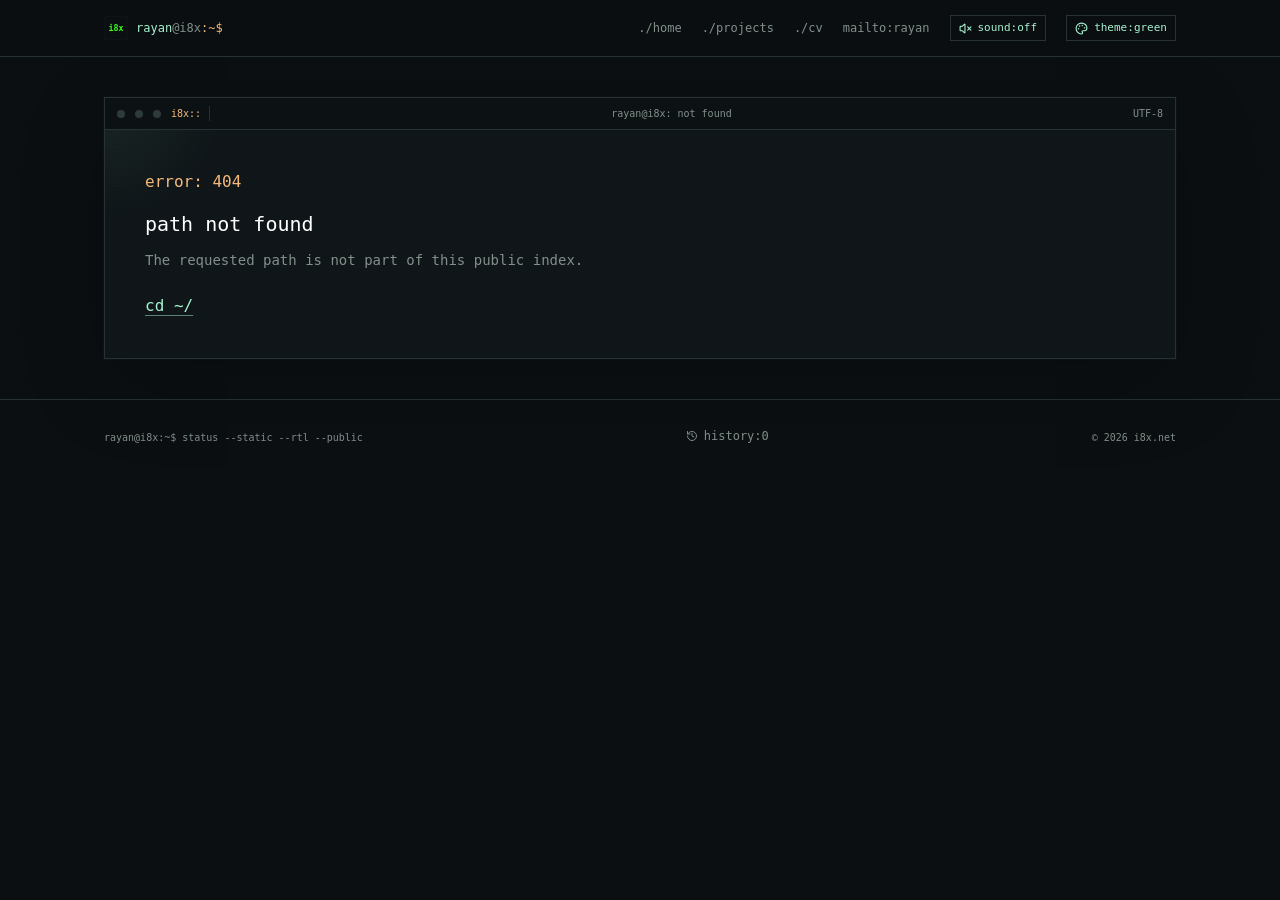
<file: index.html>
<!doctype html>
<html lang="ar" dir="rtl">
  <head>
    <meta charset="UTF-8" />
    <meta name="viewport" content="width=device-width, initial-scale=1.0, maximum-scale=1" />
    <meta name="theme-color" content="#0b0f12" />
    <meta name="robots" content="index,follow,max-image-preview:large" />
    <meta name="description" content="Rayan Al Malki — مطور برمجيات من مكة المكرمة. تطبيقات ويب وسطح مكتب ومشاريع مفتوحة المصدر." />
    <link rel="canonical" href="https://i8x.net/" />
    <link rel="manifest" href="/site.webmanifest" />
    <link rel="icon" type="image/svg+xml" href="branding/i8x-mark.svg" />
    <link rel="preconnect" href="https://fonts.googleapis.com" />
    <link rel="preconnect" href="https://fonts.gstatic.com" crossorigin />
    <meta property="og:type" content="website" />
    <meta property="og:site_name" content="i8x.net" />
    <meta property="og:locale" content="ar_SA" />
    <meta property="og:title" content="Rayan Al Malki | i8x.net" />
    <meta property="og:description" content="تطبيقات ويب وسطح مكتب ومشاريع مفتوحة المصدر." />
    <meta property="og:url" content="https://i8x.net/" />
    <meta property="og:image" content="branding/i8x-mark.svg" />
    <meta name="twitter:card" content="summary" />
    <meta name="twitter:title" content="Rayan Al Malki | i8x.net" />
    <meta name="twitter:description" content="تطبيقات ويب وسطح مكتب ومشاريع مفتوحة المصدر." />
    <script type="application/ld+json">
      {"@context":"https://schema.org","@graph":[{"@type":"Person","name":"Rayan Al Malki","alternateName":"ريان المالكي","url":"https://i8x.net/","jobTitle":"Software Developer","address":{"@type":"PostalAddress","addressLocality":"Makkah","addressCountry":"SA"},"sameAs":["https://github.com/rn0x"],"knowsAbout":["JavaScript","Electron","Node.js","Web Development","Open Source"]},{"@type":"WebSite","name":"i8x.net","url":"https://i8x.net/","inLanguage":"ar-SA"}]}
    </script>
    <title>Rayan Al Malki | i8x.net</title>
    <script type="module" crossorigin src="/assets/index-5ghW8J6z.js"></script>
    <link rel="stylesheet" crossorigin href="/assets/index-Dj59-ABf.css">
  </head>
  <body>
    <script id="manus-runtime">window.__MANUS_HOST_DEV__ = false;
(function(){"use strict";var Mr={exports:{}},Kn={};/**
 * @license React
 * react-jsx-runtime.production.js
 *
 * Copyright (c) Meta Platforms, Inc. and affiliates.
 *
 * This source code is licensed under the MIT license found in the
 * LICENSE file in the root directory of this source tree.
 */var Fc;function dm(){if(Fc)return Kn;Fc=1;var r=Symbol.for("react.transitional.element"),i=Symbol.for("react.fragment");function c(s,d,m){var x=null;if(m!==void 0&&(x=""+m),d.key!==void 0&&(x=""+d.key),"key"in d){m={};for(var R in d)R!=="key"&&(m[R]=d[R])}else m=d;return d=m.ref,{$$typeof:r,type:s,key:x,ref:d!==void 0?d:null,props:m}}return Kn.Fragment=i,Kn.jsx=c,Kn.jsxs=c,Kn}var Ic;function fm(){return Ic||(Ic=1,Mr.exports=dm()),Mr.exports}var h=fm(),Ar={exports:{}},Pn={},Rr={exports:{}},Nr={};/**
 * @license React
 * scheduler.production.js
 *
 * Copyright (c) Meta Platforms, Inc. and affiliates.
 *
 * This source code is licensed under the MIT license found in the
 * LICENSE file in the root directory of this source tree.
 */var tu;function hm(){return tu||(tu=1,function(r){function i(A,q){var B=A.length;A.push(q);t:for(;0<B;){var bt=B-1>>>1,p=A[bt];if(0<d(p,q))A[bt]=q,A[B]=p,B=bt;else break t}}function c(A){return A.length===0?null:A[0]}function s(A){if(A.length===0)return null;var q=A[0],B=A.pop();if(B!==q){A[0]=B;t:for(var bt=0,p=A.length,O=p>>>1;bt<O;){var X=2*(bt+1)-1,G=A[X],Z=X+1,st=A[Z];if(0>d(G,B))Z<p&&0>d(st,G)?(A[bt]=st,A[Z]=B,bt=Z):(A[bt]=G,A[X]=B,bt=X);else if(Z<p&&0>d(st,B))A[bt]=st,A[Z]=B,bt=Z;else break t}}return q}function d(A,q){var B=A.sortIndex-q.sortIndex;return B!==0?B:A.id-q.id}if(r.unstable_now=void 0,typeof performance=="object"&&typeof performance.now=="function"){var m=performance;r.unstable_now=function(){return m.now()}}else{var x=Date,R=x.now();r.unstable_now=function(){return x.now()-R}}var C=[],v=[],D=1,j=null,J=3,at=!1,$=!1,nt=!1,ct=!1,ht=typeof setTimeout=="function"?setTimeout:null,St=typeof clearTimeout=="function"?clearTimeout:null,_=typeof setImmediate<"u"?setImmediate:null;function Y(A){for(var q=c(v);q!==null;){if(q.callback===null)s(v);else if(q.startTime<=A)s(v),q.sortIndex=q.expirationTime,i(C,q);else break;q=c(v)}}function H(A){if(nt=!1,Y(A),!$)if(c(C)!==null)$=!0,it||(it=!0,Bt());else{var q=c(v);q!==null&&Mt(H,q.startTime-A)}}var it=!1,rt=-1,V=5,xt=-1;function Be(){return ct?!0:!(r.unstable_now()-xt<V)}function te(){if(ct=!1,it){var A=r.unstable_now();xt=A;var q=!0;try{t:{$=!1,nt&&(nt=!1,St(rt),rt=-1),at=!0;var B=J;try{e:{for(Y(A),j=c(C);j!==null&&!(j.expirationTime>A&&Be());){var bt=j.callback;if(typeof bt=="function"){j.callback=null,J=j.priorityLevel;var p=bt(j.expirationTime<=A);if(A=r.unstable_now(),typeof p=="function"){j.callback=p,Y(A),q=!0;break e}j===c(C)&&s(C),Y(A)}else s(C);j=c(C)}if(j!==null)q=!0;else{var O=c(v);O!==null&&Mt(H,O.startTime-A),q=!1}}break t}finally{j=null,J=B,at=!1}q=void 0}}finally{q?Bt():it=!1}}}var Bt;if(typeof _=="function")Bt=function(){_(te)};else if(typeof MessageChannel<"u"){var me=new MessageChannel,Se=me.port2;me.port1.onmessage=te,Bt=function(){Se.postMessage(null)}}else Bt=function(){ht(te,0)};function Mt(A,q){rt=ht(function(){A(r.unstable_now())},q)}r.unstable_IdlePriority=5,r.unstable_ImmediatePriority=1,r.unstable_LowPriority=4,r.unstable_NormalPriority=3,r.unstable_Profiling=null,r.unstable_UserBlockingPriority=2,r.unstable_cancelCallback=function(A){A.callback=null},r.unstable_forceFrameRate=function(A){0>A||125<A?console.error("forceFrameRate takes a positive int between 0 and 125, forcing frame rates higher than 125 fps is not supported"):V=0<A?Math.floor(1e3/A):5},r.unstable_getCurrentPriorityLevel=function(){return J},r.unstable_next=function(A){switch(J){case 1:case 2:case 3:var q=3;break;default:q=J}var B=J;J=q;try{return A()}finally{J=B}},r.unstable_requestPaint=function(){ct=!0},r.unstable_runWithPriority=function(A,q){switch(A){case 1:case 2:case 3:case 4:case 5:break;default:A=3}var B=J;J=A;try{return q()}finally{J=B}},r.unstable_scheduleCallback=function(A,q,B){var bt=r.unstable_now();switch(typeof B=="object"&&B!==null?(B=B.delay,B=typeof B=="number"&&0<B?bt+B:bt):B=bt,A){case 1:var p=-1;break;case 2:p=250;break;case 5:p=1073741823;break;case 4:p=1e4;break;default:p=5e3}return p=B+p,A={id:D++,callback:q,priorityLevel:A,startTime:B,expirationTime:p,sortIndex:-1},B>bt?(A.sortIndex=B,i(v,A),c(C)===null&&A===c(v)&&(nt?(St(rt),rt=-1):nt=!0,Mt(H,B-bt))):(A.sortIndex=p,i(C,A),$||at||($=!0,it||(it=!0,Bt()))),A},r.unstable_shouldYield=Be,r.unstable_wrapCallback=function(A){var q=J;return function(){var B=J;J=q;try{return A.apply(this,arguments)}finally{J=B}}}}(Nr)),Nr}var eu;function mm(){return eu||(eu=1,Rr.exports=hm()),Rr.exports}var zr={exports:{}},ut={};/**
 * @license React
 * react.production.js
 *
 * Copyright (c) Meta Platforms, Inc. and affiliates.
 *
 * This source code is licensed under the MIT license found in the
 * LICENSE file in the root directory of this source tree.
 */var lu;function gm(){if(lu)return ut;lu=1;var r=Symbol.for("react.transitional.element"),i=Symbol.for("react.portal"),c=Symbol.for("react.fragment"),s=Symbol.for("react.strict_mode"),d=Symbol.for("react.profiler"),m=Symbol.for("react.consumer"),x=Symbol.for("react.context"),R=Symbol.for("react.forward_ref"),C=Symbol.for("react.suspense"),v=Symbol.for("react.memo"),D=Symbol.for("react.lazy"),j=Symbol.iterator;function J(p){return p===null||typeof p!="object"?null:(p=j&&p[j]||p["@@iterator"],typeof p=="function"?p:null)}var at={isMounted:function(){return!1},enqueueForceUpdate:function(){},enqueueReplaceState:function(){},enqueueSetState:function(){}},$=Object.assign,nt={};function ct(p,O,X){this.props=p,this.context=O,this.refs=nt,this.updater=X||at}ct.prototype.isReactComponent={},ct.prototype.setState=function(p,O){if(typeof p!="object"&&typeof p!="function"&&p!=null)throw Error("takes an object of state variables to update or a function which returns an object of state variables.");this.updater.enqueueSetState(this,p,O,"setState")},ct.prototype.forceUpdate=function(p){this.updater.enqueueForceUpdate(this,p,"forceUpdate")};function ht(){}ht.prototype=ct.prototype;function St(p,O,X){this.props=p,this.context=O,this.refs=nt,this.updater=X||at}var _=St.prototype=new ht;_.constructor=St,$(_,ct.prototype),_.isPureReactComponent=!0;var Y=Array.isArray,H={H:null,A:null,T:null,S:null,V:null},it=Object.prototype.hasOwnProperty;function rt(p,O,X,G,Z,st){return X=st.ref,{$$typeof:r,type:p,key:O,ref:X!==void 0?X:null,props:st}}function V(p,O){return rt(p.type,O,void 0,void 0,void 0,p.props)}function xt(p){return typeof p=="object"&&p!==null&&p.$$typeof===r}function Be(p){var O={"=":"=0",":":"=2"};return"$"+p.replace(/[=:]/g,function(X){return O[X]})}var te=/\/+/g;function Bt(p,O){return typeof p=="object"&&p!==null&&p.key!=null?Be(""+p.key):O.toString(36)}function me(){}function Se(p){switch(p.status){case"fulfilled":return p.value;case"rejected":throw p.reason;default:switch(typeof p.status=="string"?p.then(me,me):(p.status="pending",p.then(function(O){p.status==="pending"&&(p.status="fulfilled",p.value=O)},function(O){p.status==="pending"&&(p.status="rejected",p.reason=O)})),p.status){case"fulfilled":return p.value;case"rejected":throw p.reason}}throw p}function Mt(p,O,X,G,Z){var st=typeof p;(st==="undefined"||st==="boolean")&&(p=null);var I=!1;if(p===null)I=!0;else switch(st){case"bigint":case"string":case"number":I=!0;break;case"object":switch(p.$$typeof){case r:case i:I=!0;break;case D:return I=p._init,Mt(I(p._payload),O,X,G,Z)}}if(I)return Z=Z(p),I=G===""?"."+Bt(p,0):G,Y(Z)?(X="",I!=null&&(X=I.replace(te,"$&/")+"/"),Mt(Z,O,X,"",function(Jt){return Jt})):Z!=null&&(xt(Z)&&(Z=V(Z,X+(Z.key==null||p&&p.key===Z.key?"":(""+Z.key).replace(te,"$&/")+"/")+I)),O.push(Z)),1;I=0;var gt=G===""?".":G+":";if(Y(p))for(var Tt=0;Tt<p.length;Tt++)G=p[Tt],st=gt+Bt(G,Tt),I+=Mt(G,O,X,st,Z);else if(Tt=J(p),typeof Tt=="function")for(p=Tt.call(p),Tt=0;!(G=p.next()).done;)G=G.value,st=gt+Bt(G,Tt++),I+=Mt(G,O,X,st,Z);else if(st==="object"){if(typeof p.then=="function")return Mt(Se(p),O,X,G,Z);throw O=String(p),Error("Objects are not valid as a React child (found: "+(O==="[object Object]"?"object with keys {"+Object.keys(p).join(", ")+"}":O)+"). If you meant to render a collection of children, use an array instead.")}return I}function A(p,O,X){if(p==null)return p;var G=[],Z=0;return Mt(p,G,"","",function(st){return O.call(X,st,Z++)}),G}function q(p){if(p._status===-1){var O=p._result;O=O(),O.then(function(X){(p._status===0||p._status===-1)&&(p._status=1,p._result=X)},function(X){(p._status===0||p._status===-1)&&(p._status=2,p._result=X)}),p._status===-1&&(p._status=0,p._result=O)}if(p._status===1)return p._result.default;throw p._result}var B=typeof reportError=="function"?reportError:function(p){if(typeof window=="object"&&typeof window.ErrorEvent=="function"){var O=new window.ErrorEvent("error",{bubbles:!0,cancelable:!0,message:typeof p=="object"&&p!==null&&typeof p.message=="string"?String(p.message):String(p),error:p});if(!window.dispatchEvent(O))return}else if(typeof process=="object"&&typeof process.emit=="function"){process.emit("uncaughtException",p);return}console.error(p)};function bt(){}return ut.Children={map:A,forEach:function(p,O,X){A(p,function(){O.apply(this,arguments)},X)},count:function(p){var O=0;return A(p,function(){O++}),O},toArray:function(p){return A(p,function(O){return O})||[]},only:function(p){if(!xt(p))throw Error("React.Children.only expected to receive a single React element child.");return p}},ut.Component=ct,ut.Fragment=c,ut.Profiler=d,ut.PureComponent=St,ut.StrictMode=s,ut.Suspense=C,ut.__CLIENT_INTERNALS_DO_NOT_USE_OR_WARN_USERS_THEY_CANNOT_UPGRADE=H,ut.__COMPILER_RUNTIME={__proto__:null,c:function(p){return H.H.useMemoCache(p)}},ut.cache=function(p){return function(){return p.apply(null,arguments)}},ut.cloneElement=function(p,O,X){if(p==null)throw Error("The argument must be a React element, but you passed "+p+".");var G=$({},p.props),Z=p.key,st=void 0;if(O!=null)for(I in O.ref!==void 0&&(st=void 0),O.key!==void 0&&(Z=""+O.key),O)!it.call(O,I)||I==="key"||I==="__self"||I==="__source"||I==="ref"&&O.ref===void 0||(G[I]=O[I]);var I=arguments.length-2;if(I===1)G.children=X;else if(1<I){for(var gt=Array(I),Tt=0;Tt<I;Tt++)gt[Tt]=arguments[Tt+2];G.children=gt}return rt(p.type,Z,void 0,void 0,st,G)},ut.createContext=function(p){return p={$$typeof:x,_currentValue:p,_currentValue2:p,_threadCount:0,Provider:null,Consumer:null},p.Provider=p,p.Consumer={$$typeof:m,_context:p},p},ut.createElement=function(p,O,X){var G,Z={},st=null;if(O!=null)for(G in O.key!==void 0&&(st=""+O.key),O)it.call(O,G)&&G!=="key"&&G!=="__self"&&G!=="__source"&&(Z[G]=O[G]);var I=arguments.length-2;if(I===1)Z.children=X;else if(1<I){for(var gt=Array(I),Tt=0;Tt<I;Tt++)gt[Tt]=arguments[Tt+2];Z.children=gt}if(p&&p.defaultProps)for(G in I=p.defaultProps,I)Z[G]===void 0&&(Z[G]=I[G]);return rt(p,st,void 0,void 0,null,Z)},ut.createRef=function(){return{current:null}},ut.forwardRef=function(p){return{$$typeof:R,render:p}},ut.isValidElement=xt,ut.lazy=function(p){return{$$typeof:D,_payload:{_status:-1,_result:p},_init:q}},ut.memo=function(p,O){return{$$typeof:v,type:p,compare:O===void 0?null:O}},ut.startTransition=function(p){var O=H.T,X={};H.T=X;try{var G=p(),Z=H.S;Z!==null&&Z(X,G),typeof G=="object"&&G!==null&&typeof G.then=="function"&&G.then(bt,B)}catch(st){B(st)}finally{H.T=O}},ut.unstable_useCacheRefresh=function(){return H.H.useCacheRefresh()},ut.use=function(p){return H.H.use(p)},ut.useActionState=function(p,O,X){return H.H.useActionState(p,O,X)},ut.useCallback=function(p,O){return H.H.useCallback(p,O)},ut.useContext=function(p){return H.H.useContext(p)},ut.useDebugValue=function(){},ut.useDeferredValue=function(p,O){return H.H.useDeferredValue(p,O)},ut.useEffect=function(p,O,X){var G=H.H;if(typeof X=="function")throw Error("useEffect CRUD overload is not enabled in this build of React.");return G.useEffect(p,O)},ut.useId=function(){return H.H.useId()},ut.useImperativeHandle=function(p,O,X){return H.H.useImperativeHandle(p,O,X)},ut.useInsertionEffect=function(p,O){return H.H.useInsertionEffect(p,O)},ut.useLayoutEffect=function(p,O){return H.H.useLayoutEffect(p,O)},ut.useMemo=function(p,O){return H.H.useMemo(p,O)},ut.useOptimistic=function(p,O){return H.H.useOptimistic(p,O)},ut.useReducer=function(p,O,X){return H.H.useReducer(p,O,X)},ut.useRef=function(p){return H.H.useRef(p)},ut.useState=function(p){return H.H.useState(p)},ut.useSyncExternalStore=function(p,O,X){return H.H.useSyncExternalStore(p,O,X)},ut.useTransition=function(){return H.H.useTransition()},ut.version="19.1.1",ut}var au;function _r(){return au||(au=1,zr.exports=gm()),zr.exports}var kr={exports:{}},he={};/**
 * @license React
 * react-dom.production.js
 *
 * Copyright (c) Meta Platforms, Inc. and affiliates.
 *
 * This source code is licensed under the MIT license found in the
 * LICENSE file in the root directory of this source tree.
 */var nu;function pm(){if(nu)return he;nu=1;var r=_r();function i(C){var v="https://react.dev/errors/"+C;if(1<arguments.length){v+="?args[]="+encodeURIComponent(arguments[1]);for(var D=2;D<arguments.length;D++)v+="&args[]="+encodeURIComponent(arguments[D])}return"Minified React error #"+C+"; visit "+v+" for the full message or use the non-minified dev environment for full errors and additional helpful warnings."}function c(){}var s={d:{f:c,r:function(){throw Error(i(522))},D:c,C:c,L:c,m:c,X:c,S:c,M:c},p:0,findDOMNode:null},d=Symbol.for("react.portal");function m(C,v,D){var j=3<arguments.length&&arguments[3]!==void 0?arguments[3]:null;return{$$typeof:d,key:j==null?null:""+j,children:C,containerInfo:v,implementation:D}}var x=r.__CLIENT_INTERNALS_DO_NOT_USE_OR_WARN_USERS_THEY_CANNOT_UPGRADE;function R(C,v){if(C==="font")return"";if(typeof v=="string")return v==="use-credentials"?v:""}return he.__DOM_INTERNALS_DO_NOT_USE_OR_WARN_USERS_THEY_CANNOT_UPGRADE=s,he.createPortal=function(C,v){var D=2<arguments.length&&arguments[2]!==void 0?arguments[2]:null;if(!v||v.nodeType!==1&&v.nodeType!==9&&v.nodeType!==11)throw Error(i(299));return m(C,v,null,D)},he.flushSync=function(C){var v=x.T,D=s.p;try{if(x.T=null,s.p=2,C)return C()}finally{x.T=v,s.p=D,s.d.f()}},he.preconnect=function(C,v){typeof C=="string"&&(v?(v=v.crossOrigin,v=typeof v=="string"?v==="use-credentials"?v:"":void 0):v=null,s.d.C(C,v))},he.prefetchDNS=function(C){typeof C=="string"&&s.d.D(C)},he.preinit=function(C,v){if(typeof C=="string"&&v&&typeof v.as=="string"){var D=v.as,j=R(D,v.crossOrigin),J=typeof v.integrity=="string"?v.integrity:void 0,at=typeof v.fetchPriority=="string"?v.fetchPriority:void 0;D==="style"?s.d.S(C,typeof v.precedence=="string"?v.precedence:void 0,{crossOrigin:j,integrity:J,fetchPriority:at}):D==="script"&&s.d.X(C,{crossOrigin:j,integrity:J,fetchPriority:at,nonce:typeof v.nonce=="string"?v.nonce:void 0})}},he.preinitModule=function(C,v){if(typeof C=="string")if(typeof v=="object"&&v!==null){if(v.as==null||v.as==="script"){var D=R(v.as,v.crossOrigin);s.d.M(C,{crossOrigin:D,integrity:typeof v.integrity=="string"?v.integrity:void 0,nonce:typeof v.nonce=="string"?v.nonce:void 0})}}else v==null&&s.d.M(C)},he.preload=function(C,v){if(typeof C=="string"&&typeof v=="object"&&v!==null&&typeof v.as=="string"){var D=v.as,j=R(D,v.crossOrigin);s.d.L(C,D,{crossOrigin:j,integrity:typeof v.integrity=="string"?v.integrity:void 0,nonce:typeof v.nonce=="string"?v.nonce:void 0,type:typeof v.type=="string"?v.type:void 0,fetchPriority:typeof v.fetchPriority=="string"?v.fetchPriority:void 0,referrerPolicy:typeof v.referrerPolicy=="string"?v.referrerPolicy:void 0,imageSrcSet:typeof v.imageSrcSet=="string"?v.imageSrcSet:void 0,imageSizes:typeof v.imageSizes=="string"?v.imageSizes:void 0,media:typeof v.media=="string"?v.media:void 0})}},he.preloadModule=function(C,v){if(typeof C=="string")if(v){var D=R(v.as,v.crossOrigin);s.d.m(C,{as:typeof v.as=="string"&&v.as!=="script"?v.as:void 0,crossOrigin:D,integrity:typeof v.integrity=="string"?v.integrity:void 0})}else s.d.m(C)},he.requestFormReset=function(C){s.d.r(C)},he.unstable_batchedUpdates=function(C,v){return C(v)},he.useFormState=function(C,v,D){return x.H.useFormState(C,v,D)},he.useFormStatus=function(){return x.H.useHostTransitionStatus()},he.version="19.1.1",he}var ou;function ym(){if(ou)return kr.exports;ou=1;function r(){if(!(typeof __REACT_DEVTOOLS_GLOBAL_HOOK__>"u"||typeof __REACT_DEVTOOLS_GLOBAL_HOOK__.checkDCE!="function"))try{__REACT_DEVTOOLS_GLOBAL_HOOK__.checkDCE(r)}catch(i){console.error(i)}}return r(),kr.exports=pm(),kr.exports}/**
 * @license React
 * react-dom-client.production.js
 *
 * Copyright (c) Meta Platforms, Inc. and affiliates.
 *
 * This source code is licensed under the MIT license found in the
 * LICENSE file in the root directory of this source tree.
 */var iu;function vm(){if(iu)return Pn;iu=1;var r=mm(),i=_r(),c=ym();function s(t){var e="https://react.dev/errors/"+t;if(1<arguments.length){e+="?args[]="+encodeURIComponent(arguments[1]);for(var l=2;l<arguments.length;l++)e+="&args[]="+encodeURIComponent(arguments[l])}return"Minified React error #"+t+"; visit "+e+" for the full message or use the non-minified dev environment for full errors and additional helpful warnings."}function d(t){return!(!t||t.nodeType!==1&&t.nodeType!==9&&t.nodeType!==11)}function m(t){var e=t,l=t;if(t.alternate)for(;e.return;)e=e.return;else{t=e;do e=t,(e.flags&4098)!==0&&(l=e.return),t=e.return;while(t)}return e.tag===3?l:null}function x(t){if(t.tag===13){var e=t.memoizedState;if(e===null&&(t=t.alternate,t!==null&&(e=t.memoizedState)),e!==null)return e.dehydrated}return null}function R(t){if(m(t)!==t)throw Error(s(188))}function C(t){var e=t.alternate;if(!e){if(e=m(t),e===null)throw Error(s(188));return e!==t?null:t}for(var l=t,a=e;;){var n=l.return;if(n===null)break;var o=n.alternate;if(o===null){if(a=n.return,a!==null){l=a;continue}break}if(n.child===o.child){for(o=n.child;o;){if(o===l)return R(n),t;if(o===a)return R(n),e;o=o.sibling}throw Error(s(188))}if(l.return!==a.return)l=n,a=o;else{for(var u=!1,f=n.child;f;){if(f===l){u=!0,l=n,a=o;break}if(f===a){u=!0,a=n,l=o;break}f=f.sibling}if(!u){for(f=o.child;f;){if(f===l){u=!0,l=o,a=n;break}if(f===a){u=!0,a=o,l=n;break}f=f.sibling}if(!u)throw Error(s(189))}}if(l.alternate!==a)throw Error(s(190))}if(l.tag!==3)throw Error(s(188));return l.stateNode.current===l?t:e}function v(t){var e=t.tag;if(e===5||e===26||e===27||e===6)return t;for(t=t.child;t!==null;){if(e=v(t),e!==null)return e;t=t.sibling}return null}var D=Object.assign,j=Symbol.for("react.element"),J=Symbol.for("react.transitional.element"),at=Symbol.for("react.portal"),$=Symbol.for("react.fragment"),nt=Symbol.for("react.strict_mode"),ct=Symbol.for("react.profiler"),ht=Symbol.for("react.provider"),St=Symbol.for("react.consumer"),_=Symbol.for("react.context"),Y=Symbol.for("react.forward_ref"),H=Symbol.for("react.suspense"),it=Symbol.for("react.suspense_list"),rt=Symbol.for("react.memo"),V=Symbol.for("react.lazy"),xt=Symbol.for("react.activity"),Be=Symbol.for("react.memo_cache_sentinel"),te=Symbol.iterator;function Bt(t){return t===null||typeof t!="object"?null:(t=te&&t[te]||t["@@iterator"],typeof t=="function"?t:null)}var me=Symbol.for("react.client.reference");function Se(t){if(t==null)return null;if(typeof t=="function")return t.$$typeof===me?null:t.displayName||t.name||null;if(typeof t=="string")return t;switch(t){case $:return"Fragment";case ct:return"Profiler";case nt:return"StrictMode";case H:return"Suspense";case it:return"SuspenseList";case xt:return"Activity"}if(typeof t=="object")switch(t.$$typeof){case at:return"Portal";case _:return(t.displayName||"Context")+".Provider";case St:return(t._context.displayName||"Context")+".Consumer";case Y:var e=t.render;return t=t.displayName,t||(t=e.displayName||e.name||"",t=t!==""?"ForwardRef("+t+")":"ForwardRef"),t;case rt:return e=t.displayName||null,e!==null?e:Se(t.type)||"Memo";case V:e=t._payload,t=t._init;try{return Se(t(e))}catch{}}return null}var Mt=Array.isArray,A=i.__CLIENT_INTERNALS_DO_NOT_USE_OR_WARN_USERS_THEY_CANNOT_UPGRADE,q=c.__DOM_INTERNALS_DO_NOT_USE_OR_WARN_USERS_THEY_CANNOT_UPGRADE,B={pending:!1,data:null,method:null,action:null},bt=[],p=-1;function O(t){return{current:t}}function X(t){0>p||(t.current=bt[p],bt[p]=null,p--)}function G(t,e){p++,bt[p]=t.current,t.current=e}var Z=O(null),st=O(null),I=O(null),gt=O(null);function Tt(t,e){switch(G(I,e),G(st,t),G(Z,null),e.nodeType){case 9:case 11:t=(t=e.documentElement)&&(t=t.namespaceURI)?Uh(t):0;break;default:if(t=e.tagName,e=e.namespaceURI)e=Uh(e),t=Gh(e,t);else switch(t){case"svg":t=1;break;case"math":t=2;break;default:t=0}}X(Z),G(Z,t)}function Jt(){X(Z),X(st),X(I)}function Ke(t){t.memoizedState!==null&&G(gt,t);var e=Z.current,l=Gh(e,t.type);e!==l&&(G(st,t),G(Z,l))}function Ce(t){st.current===t&&(X(Z),X(st)),gt.current===t&&(X(gt),Wo._currentValue=B)}var Pe=Object.prototype.hasOwnProperty,yl=r.unstable_scheduleCallback,sn=r.unstable_cancelCallback,Ca=r.unstable_shouldYield,ri=r.unstable_requestPaint,ge=r.unstable_now,si=r.unstable_getCurrentPriorityLevel,Ul=r.unstable_ImmediatePriority,Fn=r.unstable_UserBlockingPriority,nl=r.unstable_NormalPriority,ci=r.unstable_LowPriority,Gl=r.unstable_IdlePriority,ui=r.log,Ea=r.unstable_setDisableYieldValue,ql=null,Wt=null;function Je(t){if(typeof ui=="function"&&Ea(t),Wt&&typeof Wt.setStrictMode=="function")try{Wt.setStrictMode(ql,t)}catch{}}var $t=Math.clz32?Math.clz32:fi,di=Math.log,Ta=Math.LN2;function fi(t){return t>>>=0,t===0?32:31-(di(t)/Ta|0)|0}var L=256,cn=4194304;function vl(t){var e=t&42;if(e!==0)return e;switch(t&-t){case 1:return 1;case 2:return 2;case 4:return 4;case 8:return 8;case 16:return 16;case 32:return 32;case 64:return 64;case 128:return 128;case 256:case 512:case 1024:case 2048:case 4096:case 8192:case 16384:case 32768:case 65536:case 131072:case 262144:case 524288:case 1048576:case 2097152:return t&4194048;case 4194304:case 8388608:case 16777216:case 33554432:return t&62914560;case 67108864:return 67108864;case 134217728:return 134217728;case 268435456:return 268435456;case 536870912:return 536870912;case 1073741824:return 0;default:return t}}function un(t,e,l){var a=t.pendingLanes;if(a===0)return 0;var n=0,o=t.suspendedLanes,u=t.pingedLanes;t=t.warmLanes;var f=a&134217727;return f!==0?(a=f&~o,a!==0?n=vl(a):(u&=f,u!==0?n=vl(u):l||(l=f&~t,l!==0&&(n=vl(l))))):(f=a&~o,f!==0?n=vl(f):u!==0?n=vl(u):l||(l=a&~t,l!==0&&(n=vl(l)))),n===0?0:e!==0&&e!==n&&(e&o)===0&&(o=n&-n,l=e&-e,o>=l||o===32&&(l&4194048)!==0)?e:n}function Dt(t,e){return(t.pendingLanes&~(t.suspendedLanes&~t.pingedLanes)&e)===0}function In(t,e){switch(t){case 1:case 2:case 4:case 8:case 64:return e+250;case 16:case 32:case 128:case 256:case 512:case 1024:case 2048:case 4096:case 8192:case 16384:case 32768:case 65536:case 131072:case 262144:case 524288:case 1048576:case 2097152:return e+5e3;case 4194304:case 8388608:case 16777216:case 33554432:return-1;case 67108864:case 134217728:case 268435456:case 536870912:case 1073741824:return-1;default:return-1}}function to(){var t=L;return L<<=1,(L&4194048)===0&&(L=256),t}function hi(){var t=cn;return cn<<=1,(cn&62914560)===0&&(cn=4194304),t}function eo(t){for(var e=[],l=0;31>l;l++)e.push(t);return e}function Da(t,e){t.pendingLanes|=e,e!==268435456&&(t.suspendedLanes=0,t.pingedLanes=0,t.warmLanes=0)}function ts(t,e,l,a,n,o){var u=t.pendingLanes;t.pendingLanes=l,t.suspendedLanes=0,t.pingedLanes=0,t.warmLanes=0,t.expiredLanes&=l,t.entangledLanes&=l,t.errorRecoveryDisabledLanes&=l,t.shellSuspendCounter=0;var f=t.entanglements,g=t.expirationTimes,S=t.hiddenUpdates;for(l=u&~l;0<l;){var N=31-$t(l),k=1<<N;f[N]=0,g[N]=-1;var E=S[N];if(E!==null)for(S[N]=null,N=0;N<E.length;N++){var T=E[N];T!==null&&(T.lane&=-536870913)}l&=~k}a!==0&&mi(t,a,0),o!==0&&n===0&&t.tag!==0&&(t.suspendedLanes|=o&~(u&~e))}function mi(t,e,l){t.pendingLanes|=e,t.suspendedLanes&=~e;var a=31-$t(e);t.entangledLanes|=e,t.entanglements[a]=t.entanglements[a]|1073741824|l&4194090}function gi(t,e){var l=t.entangledLanes|=e;for(t=t.entanglements;l;){var a=31-$t(l),n=1<<a;n&e|t[a]&e&&(t[a]|=e),l&=~n}}function lo(t){switch(t){case 2:t=1;break;case 8:t=4;break;case 32:t=16;break;case 256:case 512:case 1024:case 2048:case 4096:case 8192:case 16384:case 32768:case 65536:case 131072:case 262144:case 524288:case 1048576:case 2097152:case 4194304:case 8388608:case 16777216:case 33554432:t=128;break;case 268435456:t=134217728;break;default:t=0}return t}function ao(t){return t&=-t,2<t?8<t?(t&134217727)!==0?32:268435456:8:2}function pi(){var t=q.p;return t!==0?t:(t=window.event,t===void 0?32:om(t.type))}function es(t,e){var l=q.p;try{return q.p=t,e()}finally{q.p=l}}var ol=Math.random().toString(36).slice(2),ee="__reactFiber$"+ol,pe="__reactProps$"+ol,Yl="__reactContainer$"+ol,no="__reactEvents$"+ol,ls="__reactListeners$"+ol,as="__reactHandles$"+ol,yi="__reactResources$"+ol,Ma="__reactMarker$"+ol;function oo(t){delete t[ee],delete t[pe],delete t[no],delete t[ls],delete t[as]}function Vl(t){var e=t[ee];if(e)return e;for(var l=t.parentNode;l;){if(e=l[Yl]||l[ee]){if(l=e.alternate,e.child!==null||l!==null&&l.child!==null)for(t=Xh(t);t!==null;){if(l=t[ee])return l;t=Xh(t)}return e}t=l,l=t.parentNode}return null}function Xl(t){if(t=t[ee]||t[Yl]){var e=t.tag;if(e===5||e===6||e===13||e===26||e===27||e===3)return t}return null}function Aa(t){var e=t.tag;if(e===5||e===26||e===27||e===6)return t.stateNode;throw Error(s(33))}function Zl(t){var e=t[yi];return e||(e=t[yi]={hoistableStyles:new Map,hoistableScripts:new Map}),e}function Vt(t){t[Ma]=!0}var vi=new Set,bi={};function bl(t,e){We(t,e),We(t+"Capture",e)}function We(t,e){for(bi[t]=e,t=0;t<e.length;t++)vi.add(e[t])}var ns=RegExp("^[:A-Z_a-z\\u00C0-\\u00D6\\u00D8-\\u00F6\\u00F8-\\u02FF\\u0370-\\u037D\\u037F-\\u1FFF\\u200C-\\u200D\\u2070-\\u218F\\u2C00-\\u2FEF\\u3001-\\uD7FF\\uF900-\\uFDCF\\uFDF0-\\uFFFD][:A-Z_a-z\\u00C0-\\u00D6\\u00D8-\\u00F6\\u00F8-\\u02FF\\u0370-\\u037D\\u037F-\\u1FFF\\u200C-\\u200D\\u2070-\\u218F\\u2C00-\\u2FEF\\u3001-\\uD7FF\\uF900-\\uFDCF\\uFDF0-\\uFFFD\\-.0-9\\u00B7\\u0300-\\u036F\\u203F-\\u2040]*$"),xi={},wi={};function Ra(t){return Pe.call(wi,t)?!0:Pe.call(xi,t)?!1:ns.test(t)?wi[t]=!0:(xi[t]=!0,!1)}function M(t,e,l){if(Ra(e))if(l===null)t.removeAttribute(e);else{switch(typeof l){case"undefined":case"function":case"symbol":t.removeAttribute(e);return;case"boolean":var a=e.toLowerCase().slice(0,5);if(a!=="data-"&&a!=="aria-"){t.removeAttribute(e);return}}t.setAttribute(e,""+l)}}function tt(t,e,l){if(l===null)t.removeAttribute(e);else{switch(typeof l){case"undefined":case"function":case"symbol":case"boolean":t.removeAttribute(e);return}t.setAttribute(e,""+l)}}function Ot(t,e,l,a){if(a===null)t.removeAttribute(l);else{switch(typeof a){case"undefined":case"function":case"symbol":case"boolean":t.removeAttribute(l);return}t.setAttributeNS(e,l,""+a)}}var le,Ee;function ae(t){if(le===void 0)try{throw Error()}catch(l){var e=l.stack.trim().match(/\n( *(at )?)/);le=e&&e[1]||"",Ee=-1<l.stack.indexOf(`
    at`)?" (<anonymous>)":-1<l.stack.indexOf("@")?"@unknown:0:0":""}return`
`+le+t+Ee}var Le=!1;function He(t,e){if(!t||Le)return"";Le=!0;var l=Error.prepareStackTrace;Error.prepareStackTrace=void 0;try{var a={DetermineComponentFrameRoot:function(){try{if(e){var k=function(){throw Error()};if(Object.defineProperty(k.prototype,"props",{set:function(){throw Error()}}),typeof Reflect=="object"&&Reflect.construct){try{Reflect.construct(k,[])}catch(T){var E=T}Reflect.construct(t,[],k)}else{try{k.call()}catch(T){E=T}t.call(k.prototype)}}else{try{throw Error()}catch(T){E=T}(k=t())&&typeof k.catch=="function"&&k.catch(function(){})}}catch(T){if(T&&E&&typeof T.stack=="string")return[T.stack,E.stack]}return[null,null]}};a.DetermineComponentFrameRoot.displayName="DetermineComponentFrameRoot";var n=Object.getOwnPropertyDescriptor(a.DetermineComponentFrameRoot,"name");n&&n.configurable&&Object.defineProperty(a.DetermineComponentFrameRoot,"name",{value:"DetermineComponentFrameRoot"});var o=a.DetermineComponentFrameRoot(),u=o[0],f=o[1];if(u&&f){var g=u.split(`
`),S=f.split(`
`);for(n=a=0;a<g.length&&!g[a].includes("DetermineComponentFrameRoot");)a++;for(;n<S.length&&!S[n].includes("DetermineComponentFrameRoot");)n++;if(a===g.length||n===S.length)for(a=g.length-1,n=S.length-1;1<=a&&0<=n&&g[a]!==S[n];)n--;for(;1<=a&&0<=n;a--,n--)if(g[a]!==S[n]){if(a!==1||n!==1)do if(a--,n--,0>n||g[a]!==S[n]){var N=`
`+g[a].replace(" at new "," at ");return t.displayName&&N.includes("<anonymous>")&&(N=N.replace("<anonymous>",t.displayName)),N}while(1<=a&&0<=n);break}}}finally{Le=!1,Error.prepareStackTrace=l}return(l=t?t.displayName||t.name:"")?ae(l):""}function Ql(t){switch(t.tag){case 26:case 27:case 5:return ae(t.type);case 16:return ae("Lazy");case 13:return ae("Suspense");case 19:return ae("SuspenseList");case 0:case 15:return He(t.type,!1);case 11:return He(t.type.render,!1);case 1:return He(t.type,!0);case 31:return ae("Activity");default:return""}}function xl(t){try{var e="";do e+=Ql(t),t=t.return;while(t);return e}catch(l){return`
Error generating stack: `+l.message+`
`+l.stack}}function Xt(t){switch(typeof t){case"bigint":case"boolean":case"number":case"string":case"undefined":return t;case"object":return t;default:return""}}function il(t){var e=t.type;return(t=t.nodeName)&&t.toLowerCase()==="input"&&(e==="checkbox"||e==="radio")}function ve(t){var e=il(t)?"checked":"value",l=Object.getOwnPropertyDescriptor(t.constructor.prototype,e),a=""+t[e];if(!t.hasOwnProperty(e)&&typeof l<"u"&&typeof l.get=="function"&&typeof l.set=="function"){var n=l.get,o=l.set;return Object.defineProperty(t,e,{configurable:!0,get:function(){return n.call(this)},set:function(u){a=""+u,o.call(this,u)}}),Object.defineProperty(t,e,{enumerable:l.enumerable}),{getValue:function(){return a},setValue:function(u){a=""+u},stopTracking:function(){t._valueTracker=null,delete t[e]}}}}function re(t){t._valueTracker||(t._valueTracker=ve(t))}function rl(t){if(!t)return!1;var e=t._valueTracker;if(!e)return!0;var l=e.getValue(),a="";return t&&(a=il(t)?t.checked?"true":"false":t.value),t=a,t!==l?(e.setValue(t),!0):!1}function wl(t){if(t=t||(typeof document<"u"?document:void 0),typeof t>"u")return null;try{return t.activeElement||t.body}catch{return t.body}}var dn=/[\n"\\]/g;function se(t){return t.replace(dn,function(e){return"\\"+e.charCodeAt(0).toString(16)+" "})}function Kl(t,e,l,a,n,o,u,f){t.name="",u!=null&&typeof u!="function"&&typeof u!="symbol"&&typeof u!="boolean"?t.type=u:t.removeAttribute("type"),e!=null?u==="number"?(e===0&&t.value===""||t.value!=e)&&(t.value=""+Xt(e)):t.value!==""+Xt(e)&&(t.value=""+Xt(e)):u!=="submit"&&u!=="reset"||t.removeAttribute("value"),e!=null?Pl(t,u,Xt(e)):l!=null?Pl(t,u,Xt(l)):a!=null&&t.removeAttribute("value"),n==null&&o!=null&&(t.defaultChecked=!!o),n!=null&&(t.checked=n&&typeof n!="function"&&typeof n!="symbol"),f!=null&&typeof f!="function"&&typeof f!="symbol"&&typeof f!="boolean"?t.name=""+Xt(f):t.removeAttribute("name")}function Na(t,e,l,a,n,o,u,f){if(o!=null&&typeof o!="function"&&typeof o!="symbol"&&typeof o!="boolean"&&(t.type=o),e!=null||l!=null){if(!(o!=="submit"&&o!=="reset"||e!=null))return;l=l!=null?""+Xt(l):"",e=e!=null?""+Xt(e):l,f||e===t.value||(t.value=e),t.defaultValue=e}a=a??n,a=typeof a!="function"&&typeof a!="symbol"&&!!a,t.checked=f?t.checked:!!a,t.defaultChecked=!!a,u!=null&&typeof u!="function"&&typeof u!="symbol"&&typeof u!="boolean"&&(t.name=u)}function Pl(t,e,l){e==="number"&&wl(t.ownerDocument)===t||t.defaultValue===""+l||(t.defaultValue=""+l)}function $e(t,e,l,a){if(t=t.options,e){e={};for(var n=0;n<l.length;n++)e["$"+l[n]]=!0;for(l=0;l<t.length;l++)n=e.hasOwnProperty("$"+t[l].value),t[l].selected!==n&&(t[l].selected=n),n&&a&&(t[l].defaultSelected=!0)}else{for(l=""+Xt(l),e=null,n=0;n<t.length;n++){if(t[n].value===l){t[n].selected=!0,a&&(t[n].defaultSelected=!0);return}e!==null||t[n].disabled||(e=t[n])}e!==null&&(e.selected=!0)}}function za(t,e,l){if(e!=null&&(e=""+Xt(e),e!==t.value&&(t.value=e),l==null)){t.defaultValue!==e&&(t.defaultValue=e);return}t.defaultValue=l!=null?""+Xt(l):""}function _a(t,e,l,a){if(e==null){if(a!=null){if(l!=null)throw Error(s(92));if(Mt(a)){if(1<a.length)throw Error(s(93));a=a[0]}l=a}l==null&&(l=""),e=l}l=Xt(e),t.defaultValue=l,a=t.textContent,a===l&&a!==""&&a!==null&&(t.value=a)}function Fe(t,e){if(e){var l=t.firstChild;if(l&&l===t.lastChild&&l.nodeType===3){l.nodeValue=e;return}}t.textContent=e}var fn=new Set("animationIterationCount aspectRatio borderImageOutset borderImageSlice borderImageWidth boxFlex boxFlexGroup boxOrdinalGroup columnCount columns flex flexGrow flexPositive flexShrink flexNegative flexOrder gridArea gridRow gridRowEnd gridRowSpan gridRowStart gridColumn gridColumnEnd gridColumnSpan gridColumnStart fontWeight lineClamp lineHeight opacity order orphans scale tabSize widows zIndex zoom fillOpacity floodOpacity stopOpacity strokeDasharray strokeDashoffset strokeMiterlimit strokeOpacity strokeWidth MozAnimationIterationCount MozBoxFlex MozBoxFlexGroup MozLineClamp msAnimationIterationCount msFlex msZoom msFlexGrow msFlexNegative msFlexOrder msFlexPositive msFlexShrink msGridColumn msGridColumnSpan msGridRow msGridRowSpan WebkitAnimationIterationCount WebkitBoxFlex WebKitBoxFlexGroup WebkitBoxOrdinalGroup WebkitColumnCount WebkitColumns WebkitFlex WebkitFlexGrow WebkitFlexPositive WebkitFlexShrink WebkitLineClamp".split(" "));function ka(t,e,l){var a=e.indexOf("--")===0;l==null||typeof l=="boolean"||l===""?a?t.setProperty(e,""):e==="float"?t.cssFloat="":t[e]="":a?t.setProperty(e,l):typeof l!="number"||l===0||fn.has(e)?e==="float"?t.cssFloat=l:t[e]=(""+l).trim():t[e]=l+"px"}function Oa(t,e,l){if(e!=null&&typeof e!="object")throw Error(s(62));if(t=t.style,l!=null){for(var a in l)!l.hasOwnProperty(a)||e!=null&&e.hasOwnProperty(a)||(a.indexOf("--")===0?t.setProperty(a,""):a==="float"?t.cssFloat="":t[a]="");for(var n in e)a=e[n],e.hasOwnProperty(n)&&l[n]!==a&&ka(t,n,a)}else for(var o in e)e.hasOwnProperty(o)&&ka(t,o,e[o])}function ja(t){if(t.indexOf("-")===-1)return!1;switch(t){case"annotation-xml":case"color-profile":case"font-face":case"font-face-src":case"font-face-uri":case"font-face-format":case"font-face-name":case"missing-glyph":return!1;default:return!0}}var Si=new Map([["acceptCharset","accept-charset"],["htmlFor","for"],["httpEquiv","http-equiv"],["crossOrigin","crossorigin"],["accentHeight","accent-height"],["alignmentBaseline","alignment-baseline"],["arabicForm","arabic-form"],["baselineShift","baseline-shift"],["capHeight","cap-height"],["clipPath","clip-path"],["clipRule","clip-rule"],["colorInterpolation","color-interpolation"],["colorInterpolationFilters","color-interpolation-filters"],["colorProfile","color-profile"],["colorRendering","color-rendering"],["dominantBaseline","dominant-baseline"],["enableBackground","enable-background"],["fillOpacity","fill-opacity"],["fillRule","fill-rule"],["floodColor","flood-color"],["floodOpacity","flood-opacity"],["fontFamily","font-family"],["fontSize","font-size"],["fontSizeAdjust","font-size-adjust"],["fontStretch","font-stretch"],["fontStyle","font-style"],["fontVariant","font-variant"],["fontWeight","font-weight"],["glyphName","glyph-name"],["glyphOrientationHorizontal","glyph-orientation-horizontal"],["glyphOrientationVertical","glyph-orientation-vertical"],["horizAdvX","horiz-adv-x"],["horizOriginX","horiz-origin-x"],["imageRendering","image-rendering"],["letterSpacing","letter-spacing"],["lightingColor","lighting-color"],["markerEnd","marker-end"],["markerMid","marker-mid"],["markerStart","marker-start"],["overlinePosition","overline-position"],["overlineThickness","overline-thickness"],["paintOrder","paint-order"],["panose-1","panose-1"],["pointerEvents","pointer-events"],["renderingIntent","rendering-intent"],["shapeRendering","shape-rendering"],["stopColor","stop-color"],["stopOpacity","stop-opacity"],["strikethroughPosition","strikethrough-position"],["strikethroughThickness","strikethrough-thickness"],["strokeDasharray","stroke-dasharray"],["strokeDashoffset","stroke-dashoffset"],["strokeLinecap","stroke-linecap"],["strokeLinejoin","stroke-linejoin"],["strokeMiterlimit","stroke-miterlimit"],["strokeOpacity","stroke-opacity"],["strokeWidth","stroke-width"],["textAnchor","text-anchor"],["textDecoration","text-decoration"],["textRendering","text-rendering"],["transformOrigin","transform-origin"],["underlinePosition","underline-position"],["underlineThickness","underline-thickness"],["unicodeBidi","unicode-bidi"],["unicodeRange","unicode-range"],["unitsPerEm","units-per-em"],["vAlphabetic","v-alphabetic"],["vHanging","v-hanging"],["vIdeographic","v-ideographic"],["vMathematical","v-mathematical"],["vectorEffect","vector-effect"],["vertAdvY","vert-adv-y"],["vertOriginX","vert-origin-x"],["vertOriginY","vert-origin-y"],["wordSpacing","word-spacing"],["writingMode","writing-mode"],["xmlnsXlink","xmlns:xlink"],["xHeight","x-height"]]),Ci=/^[\u0000-\u001F ]*j[\r\n\t]*a[\r\n\t]*v[\r\n\t]*a[\r\n\t]*s[\r\n\t]*c[\r\n\t]*r[\r\n\t]*i[\r\n\t]*p[\r\n\t]*t[\r\n\t]*:/i;function Ba(t){return Ci.test(""+t)?"javascript:throw new Error('React has blocked a javascript: URL as a security precaution.')":t}var hn=null;function mn(t){return t=t.target||t.srcElement||window,t.correspondingUseElement&&(t=t.correspondingUseElement),t.nodeType===3?t.parentNode:t}var Sl=null,Cl=null;function io(t){var e=Xl(t);if(e&&(t=e.stateNode)){var l=t[pe]||null;t:switch(t=e.stateNode,e.type){case"input":if(Kl(t,l.value,l.defaultValue,l.defaultValue,l.checked,l.defaultChecked,l.type,l.name),e=l.name,l.type==="radio"&&e!=null){for(l=t;l.parentNode;)l=l.parentNode;for(l=l.querySelectorAll('input[name="'+se(""+e)+'"][type="radio"]'),e=0;e<l.length;e++){var a=l[e];if(a!==t&&a.form===t.form){var n=a[pe]||null;if(!n)throw Error(s(90));Kl(a,n.value,n.defaultValue,n.defaultValue,n.checked,n.defaultChecked,n.type,n.name)}}for(e=0;e<l.length;e++)a=l[e],a.form===t.form&&rl(a)}break t;case"textarea":za(t,l.value,l.defaultValue);break t;case"select":e=l.value,e!=null&&$e(t,!!l.multiple,e,!1)}}}var gn=!1;function ro(t,e,l){if(gn)return t(e,l);gn=!0;try{var a=t(e);return a}finally{if(gn=!1,(Sl!==null||Cl!==null)&&(ir(),Sl&&(e=Sl,t=Cl,Cl=Sl=null,io(e),t)))for(e=0;e<t.length;e++)io(t[e])}}function Jl(t,e){var l=t.stateNode;if(l===null)return null;var a=l[pe]||null;if(a===null)return null;l=a[e];t:switch(e){case"onClick":case"onClickCapture":case"onDoubleClick":case"onDoubleClickCapture":case"onMouseDown":case"onMouseDownCapture":case"onMouseMove":case"onMouseMoveCapture":case"onMouseUp":case"onMouseUpCapture":case"onMouseEnter":(a=!a.disabled)||(t=t.type,a=!(t==="button"||t==="input"||t==="select"||t==="textarea")),t=!a;break t;default:t=!1}if(t)return null;if(l&&typeof l!="function")throw Error(s(231,e,typeof l));return l}var Ue=!(typeof window>"u"||typeof window.document>"u"||typeof window.document.createElement>"u"),pn=!1;if(Ue)try{var Wl={};Object.defineProperty(Wl,"passive",{get:function(){pn=!0}}),window.addEventListener("test",Wl,Wl),window.removeEventListener("test",Wl,Wl)}catch{pn=!1}var Ie=null,yn=null,La=null;function so(){if(La)return La;var t,e=yn,l=e.length,a,n="value"in Ie?Ie.value:Ie.textContent,o=n.length;for(t=0;t<l&&e[t]===n[t];t++);var u=l-t;for(a=1;a<=u&&e[l-a]===n[o-a];a++);return La=n.slice(t,1<a?1-a:void 0)}function Ha(t){var e=t.keyCode;return"charCode"in t?(t=t.charCode,t===0&&e===13&&(t=13)):t=e,t===10&&(t=13),32<=t||t===13?t:0}function Ua(){return!0}function co(){return!1}function ce(t){function e(l,a,n,o,u){this._reactName=l,this._targetInst=n,this.type=a,this.nativeEvent=o,this.target=u,this.currentTarget=null;for(var f in t)t.hasOwnProperty(f)&&(l=t[f],this[f]=l?l(o):o[f]);return this.isDefaultPrevented=(o.defaultPrevented!=null?o.defaultPrevented:o.returnValue===!1)?Ua:co,this.isPropagationStopped=co,this}return D(e.prototype,{preventDefault:function(){this.defaultPrevented=!0;var l=this.nativeEvent;l&&(l.preventDefault?l.preventDefault():typeof l.returnValue!="unknown"&&(l.returnValue=!1),this.isDefaultPrevented=Ua)},stopPropagation:function(){var l=this.nativeEvent;l&&(l.stopPropagation?l.stopPropagation():typeof l.cancelBubble!="unknown"&&(l.cancelBubble=!0),this.isPropagationStopped=Ua)},persist:function(){},isPersistent:Ua}),e}var sl={eventPhase:0,bubbles:0,cancelable:0,timeStamp:function(t){return t.timeStamp||Date.now()},defaultPrevented:0,isTrusted:0},Ga=ce(sl),$l=D({},sl,{view:0,detail:0}),Ei=ce($l),Ti,uo,fo,Di=D({},$l,{screenX:0,screenY:0,clientX:0,clientY:0,pageX:0,pageY:0,ctrlKey:0,shiftKey:0,altKey:0,metaKey:0,getModifierState:is,button:0,buttons:0,relatedTarget:function(t){return t.relatedTarget===void 0?t.fromElement===t.srcElement?t.toElement:t.fromElement:t.relatedTarget},movementX:function(t){return"movementX"in t?t.movementX:(t!==fo&&(fo&&t.type==="mousemove"?(Ti=t.screenX-fo.screenX,uo=t.screenY-fo.screenY):uo=Ti=0,fo=t),Ti)},movementY:function(t){return"movementY"in t?t.movementY:uo}}),Xu=ce(Di),D0=D({},Di,{dataTransfer:0}),M0=ce(D0),A0=D({},$l,{relatedTarget:0}),os=ce(A0),R0=D({},sl,{animationName:0,elapsedTime:0,pseudoElement:0}),N0=ce(R0),z0=D({},sl,{clipboardData:function(t){return"clipboardData"in t?t.clipboardData:window.clipboardData}}),_0=ce(z0),k0=D({},sl,{data:0}),Zu=ce(k0),O0={Esc:"Escape",Spacebar:" ",Left:"ArrowLeft",Up:"ArrowUp",Right:"ArrowRight",Down:"ArrowDown",Del:"Delete",Win:"OS",Menu:"ContextMenu",Apps:"ContextMenu",Scroll:"ScrollLock",MozPrintableKey:"Unidentified"},j0={8:"Backspace",9:"Tab",12:"Clear",13:"Enter",16:"Shift",17:"Control",18:"Alt",19:"Pause",20:"CapsLock",27:"Escape",32:" ",33:"PageUp",34:"PageDown",35:"End",36:"Home",37:"ArrowLeft",38:"ArrowUp",39:"ArrowRight",40:"ArrowDown",45:"Insert",46:"Delete",112:"F1",113:"F2",114:"F3",115:"F4",116:"F5",117:"F6",118:"F7",119:"F8",120:"F9",121:"F10",122:"F11",123:"F12",144:"NumLock",145:"ScrollLock",224:"Meta"},B0={Alt:"altKey",Control:"ctrlKey",Meta:"metaKey",Shift:"shiftKey"};function L0(t){var e=this.nativeEvent;return e.getModifierState?e.getModifierState(t):(t=B0[t])?!!e[t]:!1}function is(){return L0}var H0=D({},$l,{key:function(t){if(t.key){var e=O0[t.key]||t.key;if(e!=="Unidentified")return e}return t.type==="keypress"?(t=Ha(t),t===13?"Enter":String.fromCharCode(t)):t.type==="keydown"||t.type==="keyup"?j0[t.keyCode]||"Unidentified":""},code:0,location:0,ctrlKey:0,shiftKey:0,altKey:0,metaKey:0,repeat:0,locale:0,getModifierState:is,charCode:function(t){return t.type==="keypress"?Ha(t):0},keyCode:function(t){return t.type==="keydown"||t.type==="keyup"?t.keyCode:0},which:function(t){return t.type==="keypress"?Ha(t):t.type==="keydown"||t.type==="keyup"?t.keyCode:0}}),U0=ce(H0),G0=D({},Di,{pointerId:0,width:0,height:0,pressure:0,tangentialPressure:0,tiltX:0,tiltY:0,twist:0,pointerType:0,isPrimary:0}),Qu=ce(G0),q0=D({},$l,{touches:0,targetTouches:0,changedTouches:0,altKey:0,metaKey:0,ctrlKey:0,shiftKey:0,getModifierState:is}),Y0=ce(q0),V0=D({},sl,{propertyName:0,elapsedTime:0,pseudoElement:0}),X0=ce(V0),Z0=D({},Di,{deltaX:function(t){return"deltaX"in t?t.deltaX:"wheelDeltaX"in t?-t.wheelDeltaX:0},deltaY:function(t){return"deltaY"in t?t.deltaY:"wheelDeltaY"in t?-t.wheelDeltaY:"wheelDelta"in t?-t.wheelDelta:0},deltaZ:0,deltaMode:0}),Q0=ce(Z0),K0=D({},sl,{newState:0,oldState:0}),P0=ce(K0),J0=[9,13,27,32],rs=Ue&&"CompositionEvent"in window,ho=null;Ue&&"documentMode"in document&&(ho=document.documentMode);var W0=Ue&&"TextEvent"in window&&!ho,Ku=Ue&&(!rs||ho&&8<ho&&11>=ho),Pu=" ",Ju=!1;function Wu(t,e){switch(t){case"keyup":return J0.indexOf(e.keyCode)!==-1;case"keydown":return e.keyCode!==229;case"keypress":case"mousedown":case"focusout":return!0;default:return!1}}function $u(t){return t=t.detail,typeof t=="object"&&"data"in t?t.data:null}var vn=!1;function $0(t,e){switch(t){case"compositionend":return $u(e);case"keypress":return e.which!==32?null:(Ju=!0,Pu);case"textInput":return t=e.data,t===Pu&&Ju?null:t;default:return null}}function F0(t,e){if(vn)return t==="compositionend"||!rs&&Wu(t,e)?(t=so(),La=yn=Ie=null,vn=!1,t):null;switch(t){case"paste":return null;case"keypress":if(!(e.ctrlKey||e.altKey||e.metaKey)||e.ctrlKey&&e.altKey){if(e.char&&1<e.char.length)return e.char;if(e.which)return String.fromCharCode(e.which)}return null;case"compositionend":return Ku&&e.locale!=="ko"?null:e.data;default:return null}}var I0={color:!0,date:!0,datetime:!0,"datetime-local":!0,email:!0,month:!0,number:!0,password:!0,range:!0,search:!0,tel:!0,text:!0,time:!0,url:!0,week:!0};function Fu(t){var e=t&&t.nodeName&&t.nodeName.toLowerCase();return e==="input"?!!I0[t.type]:e==="textarea"}function Iu(t,e,l,a){Sl?Cl?Cl.push(a):Cl=[a]:Sl=a,e=fr(e,"onChange"),0<e.length&&(l=new Ga("onChange","change",null,l,a),t.push({event:l,listeners:e}))}var mo=null,go=null;function t1(t){Oh(t,0)}function Mi(t){var e=Aa(t);if(rl(e))return t}function td(t,e){if(t==="change")return e}var ed=!1;if(Ue){var ss;if(Ue){var cs="oninput"in document;if(!cs){var ld=document.createElement("div");ld.setAttribute("oninput","return;"),cs=typeof ld.oninput=="function"}ss=cs}else ss=!1;ed=ss&&(!document.documentMode||9<document.documentMode)}function ad(){mo&&(mo.detachEvent("onpropertychange",nd),go=mo=null)}function nd(t){if(t.propertyName==="value"&&Mi(go)){var e=[];Iu(e,go,t,mn(t)),ro(t1,e)}}function e1(t,e,l){t==="focusin"?(ad(),mo=e,go=l,mo.attachEvent("onpropertychange",nd)):t==="focusout"&&ad()}function l1(t){if(t==="selectionchange"||t==="keyup"||t==="keydown")return Mi(go)}function a1(t,e){if(t==="click")return Mi(e)}function n1(t,e){if(t==="input"||t==="change")return Mi(e)}function o1(t,e){return t===e&&(t!==0||1/t===1/e)||t!==t&&e!==e}var Re=typeof Object.is=="function"?Object.is:o1;function po(t,e){if(Re(t,e))return!0;if(typeof t!="object"||t===null||typeof e!="object"||e===null)return!1;var l=Object.keys(t),a=Object.keys(e);if(l.length!==a.length)return!1;for(a=0;a<l.length;a++){var n=l[a];if(!Pe.call(e,n)||!Re(t[n],e[n]))return!1}return!0}function od(t){for(;t&&t.firstChild;)t=t.firstChild;return t}function id(t,e){var l=od(t);t=0;for(var a;l;){if(l.nodeType===3){if(a=t+l.textContent.length,t<=e&&a>=e)return{node:l,offset:e-t};t=a}t:{for(;l;){if(l.nextSibling){l=l.nextSibling;break t}l=l.parentNode}l=void 0}l=od(l)}}function rd(t,e){return t&&e?t===e?!0:t&&t.nodeType===3?!1:e&&e.nodeType===3?rd(t,e.parentNode):"contains"in t?t.contains(e):t.compareDocumentPosition?!!(t.compareDocumentPosition(e)&16):!1:!1}function sd(t){t=t!=null&&t.ownerDocument!=null&&t.ownerDocument.defaultView!=null?t.ownerDocument.defaultView:window;for(var e=wl(t.document);e instanceof t.HTMLIFrameElement;){try{var l=typeof e.contentWindow.location.href=="string"}catch{l=!1}if(l)t=e.contentWindow;else break;e=wl(t.document)}return e}function us(t){var e=t&&t.nodeName&&t.nodeName.toLowerCase();return e&&(e==="input"&&(t.type==="text"||t.type==="search"||t.type==="tel"||t.type==="url"||t.type==="password")||e==="textarea"||t.contentEditable==="true")}var i1=Ue&&"documentMode"in document&&11>=document.documentMode,bn=null,ds=null,yo=null,fs=!1;function cd(t,e,l){var a=l.window===l?l.document:l.nodeType===9?l:l.ownerDocument;fs||bn==null||bn!==wl(a)||(a=bn,"selectionStart"in a&&us(a)?a={start:a.selectionStart,end:a.selectionEnd}:(a=(a.ownerDocument&&a.ownerDocument.defaultView||window).getSelection(),a={anchorNode:a.anchorNode,anchorOffset:a.anchorOffset,focusNode:a.focusNode,focusOffset:a.focusOffset}),yo&&po(yo,a)||(yo=a,a=fr(ds,"onSelect"),0<a.length&&(e=new Ga("onSelect","select",null,e,l),t.push({event:e,listeners:a}),e.target=bn)))}function qa(t,e){var l={};return l[t.toLowerCase()]=e.toLowerCase(),l["Webkit"+t]="webkit"+e,l["Moz"+t]="moz"+e,l}var xn={animationend:qa("Animation","AnimationEnd"),animationiteration:qa("Animation","AnimationIteration"),animationstart:qa("Animation","AnimationStart"),transitionrun:qa("Transition","TransitionRun"),transitionstart:qa("Transition","TransitionStart"),transitioncancel:qa("Transition","TransitionCancel"),transitionend:qa("Transition","TransitionEnd")},hs={},ud={};Ue&&(ud=document.createElement("div").style,"AnimationEvent"in window||(delete xn.animationend.animation,delete xn.animationiteration.animation,delete xn.animationstart.animation),"TransitionEvent"in window||delete xn.transitionend.transition);function Ya(t){if(hs[t])return hs[t];if(!xn[t])return t;var e=xn[t],l;for(l in e)if(e.hasOwnProperty(l)&&l in ud)return hs[t]=e[l];return t}var dd=Ya("animationend"),fd=Ya("animationiteration"),hd=Ya("animationstart"),r1=Ya("transitionrun"),s1=Ya("transitionstart"),c1=Ya("transitioncancel"),md=Ya("transitionend"),gd=new Map,ms="abort auxClick beforeToggle cancel canPlay canPlayThrough click close contextMenu copy cut drag dragEnd dragEnter dragExit dragLeave dragOver dragStart drop durationChange emptied encrypted ended error gotPointerCapture input invalid keyDown keyPress keyUp load loadedData loadedMetadata loadStart lostPointerCapture mouseDown mouseMove mouseOut mouseOver mouseUp paste pause play playing pointerCancel pointerDown pointerMove pointerOut pointerOver pointerUp progress rateChange reset resize seeked seeking stalled submit suspend timeUpdate touchCancel touchEnd touchStart volumeChange scroll toggle touchMove waiting wheel".split(" ");ms.push("scrollEnd");function tl(t,e){gd.set(t,e),bl(e,[t])}var pd=new WeakMap;function Ge(t,e){if(typeof t=="object"&&t!==null){var l=pd.get(t);return l!==void 0?l:(e={value:t,source:e,stack:xl(e)},pd.set(t,e),e)}return{value:t,source:e,stack:xl(e)}}var qe=[],wn=0,gs=0;function Ai(){for(var t=wn,e=gs=wn=0;e<t;){var l=qe[e];qe[e++]=null;var a=qe[e];qe[e++]=null;var n=qe[e];qe[e++]=null;var o=qe[e];if(qe[e++]=null,a!==null&&n!==null){var u=a.pending;u===null?n.next=n:(n.next=u.next,u.next=n),a.pending=n}o!==0&&yd(l,n,o)}}function Ri(t,e,l,a){qe[wn++]=t,qe[wn++]=e,qe[wn++]=l,qe[wn++]=a,gs|=a,t.lanes|=a,t=t.alternate,t!==null&&(t.lanes|=a)}function ps(t,e,l,a){return Ri(t,e,l,a),Ni(t)}function Sn(t,e){return Ri(t,null,null,e),Ni(t)}function yd(t,e,l){t.lanes|=l;var a=t.alternate;a!==null&&(a.lanes|=l);for(var n=!1,o=t.return;o!==null;)o.childLanes|=l,a=o.alternate,a!==null&&(a.childLanes|=l),o.tag===22&&(t=o.stateNode,t===null||t._visibility&1||(n=!0)),t=o,o=o.return;return t.tag===3?(o=t.stateNode,n&&e!==null&&(n=31-$t(l),t=o.hiddenUpdates,a=t[n],a===null?t[n]=[e]:a.push(e),e.lane=l|536870912),o):null}function Ni(t){if(50<Yo)throw Yo=0,Sc=null,Error(s(185));for(var e=t.return;e!==null;)t=e,e=t.return;return t.tag===3?t.stateNode:null}var Cn={};function u1(t,e,l,a){this.tag=t,this.key=l,this.sibling=this.child=this.return=this.stateNode=this.type=this.elementType=null,this.index=0,this.refCleanup=this.ref=null,this.pendingProps=e,this.dependencies=this.memoizedState=this.updateQueue=this.memoizedProps=null,this.mode=a,this.subtreeFlags=this.flags=0,this.deletions=null,this.childLanes=this.lanes=0,this.alternate=null}function Ne(t,e,l,a){return new u1(t,e,l,a)}function ys(t){return t=t.prototype,!(!t||!t.isReactComponent)}function El(t,e){var l=t.alternate;return l===null?(l=Ne(t.tag,e,t.key,t.mode),l.elementType=t.elementType,l.type=t.type,l.stateNode=t.stateNode,l.alternate=t,t.alternate=l):(l.pendingProps=e,l.type=t.type,l.flags=0,l.subtreeFlags=0,l.deletions=null),l.flags=t.flags&65011712,l.childLanes=t.childLanes,l.lanes=t.lanes,l.child=t.child,l.memoizedProps=t.memoizedProps,l.memoizedState=t.memoizedState,l.updateQueue=t.updateQueue,e=t.dependencies,l.dependencies=e===null?null:{lanes:e.lanes,firstContext:e.firstContext},l.sibling=t.sibling,l.index=t.index,l.ref=t.ref,l.refCleanup=t.refCleanup,l}function vd(t,e){t.flags&=65011714;var l=t.alternate;return l===null?(t.childLanes=0,t.lanes=e,t.child=null,t.subtreeFlags=0,t.memoizedProps=null,t.memoizedState=null,t.updateQueue=null,t.dependencies=null,t.stateNode=null):(t.childLanes=l.childLanes,t.lanes=l.lanes,t.child=l.child,t.subtreeFlags=0,t.deletions=null,t.memoizedProps=l.memoizedProps,t.memoizedState=l.memoizedState,t.updateQueue=l.updateQueue,t.type=l.type,e=l.dependencies,t.dependencies=e===null?null:{lanes:e.lanes,firstContext:e.firstContext}),t}function zi(t,e,l,a,n,o){var u=0;if(a=t,typeof t=="function")ys(t)&&(u=1);else if(typeof t=="string")u=fp(t,l,Z.current)?26:t==="html"||t==="head"||t==="body"?27:5;else t:switch(t){case xt:return t=Ne(31,l,e,n),t.elementType=xt,t.lanes=o,t;case $:return Va(l.children,n,o,e);case nt:u=8,n|=24;break;case ct:return t=Ne(12,l,e,n|2),t.elementType=ct,t.lanes=o,t;case H:return t=Ne(13,l,e,n),t.elementType=H,t.lanes=o,t;case it:return t=Ne(19,l,e,n),t.elementType=it,t.lanes=o,t;default:if(typeof t=="object"&&t!==null)switch(t.$$typeof){case ht:case _:u=10;break t;case St:u=9;break t;case Y:u=11;break t;case rt:u=14;break t;case V:u=16,a=null;break t}u=29,l=Error(s(130,t===null?"null":typeof t,"")),a=null}return e=Ne(u,l,e,n),e.elementType=t,e.type=a,e.lanes=o,e}function Va(t,e,l,a){return t=Ne(7,t,a,e),t.lanes=l,t}function vs(t,e,l){return t=Ne(6,t,null,e),t.lanes=l,t}function bs(t,e,l){return e=Ne(4,t.children!==null?t.children:[],t.key,e),e.lanes=l,e.stateNode={containerInfo:t.containerInfo,pendingChildren:null,implementation:t.implementation},e}var En=[],Tn=0,_i=null,ki=0,Ye=[],Ve=0,Xa=null,Tl=1,Dl="";function Za(t,e){En[Tn++]=ki,En[Tn++]=_i,_i=t,ki=e}function bd(t,e,l){Ye[Ve++]=Tl,Ye[Ve++]=Dl,Ye[Ve++]=Xa,Xa=t;var a=Tl;t=Dl;var n=32-$t(a)-1;a&=~(1<<n),l+=1;var o=32-$t(e)+n;if(30<o){var u=n-n%5;o=(a&(1<<u)-1).toString(32),a>>=u,n-=u,Tl=1<<32-$t(e)+n|l<<n|a,Dl=o+t}else Tl=1<<o|l<<n|a,Dl=t}function xs(t){t.return!==null&&(Za(t,1),bd(t,1,0))}function ws(t){for(;t===_i;)_i=En[--Tn],En[Tn]=null,ki=En[--Tn],En[Tn]=null;for(;t===Xa;)Xa=Ye[--Ve],Ye[Ve]=null,Dl=Ye[--Ve],Ye[Ve]=null,Tl=Ye[--Ve],Ye[Ve]=null}var be=null,Ut=null,Et=!1,Qa=null,cl=!1,Ss=Error(s(519));function Ka(t){var e=Error(s(418,""));throw xo(Ge(e,t)),Ss}function xd(t){var e=t.stateNode,l=t.type,a=t.memoizedProps;switch(e[ee]=t,e[pe]=a,l){case"dialog":vt("cancel",e),vt("close",e);break;case"iframe":case"object":case"embed":vt("load",e);break;case"video":case"audio":for(l=0;l<Xo.length;l++)vt(Xo[l],e);break;case"source":vt("error",e);break;case"img":case"image":case"link":vt("error",e),vt("load",e);break;case"details":vt("toggle",e);break;case"input":vt("invalid",e),Na(e,a.value,a.defaultValue,a.checked,a.defaultChecked,a.type,a.name,!0),re(e);break;case"select":vt("invalid",e);break;case"textarea":vt("invalid",e),_a(e,a.value,a.defaultValue,a.children),re(e)}l=a.children,typeof l!="string"&&typeof l!="number"&&typeof l!="bigint"||e.textContent===""+l||a.suppressHydrationWarning===!0||Hh(e.textContent,l)?(a.popover!=null&&(vt("beforetoggle",e),vt("toggle",e)),a.onScroll!=null&&vt("scroll",e),a.onScrollEnd!=null&&vt("scrollend",e),a.onClick!=null&&(e.onclick=hr),e=!0):e=!1,e||Ka(t)}function wd(t){for(be=t.return;be;)switch(be.tag){case 5:case 13:cl=!1;return;case 27:case 3:cl=!0;return;default:be=be.return}}function vo(t){if(t!==be)return!1;if(!Et)return wd(t),Et=!0,!1;var e=t.tag,l;if((l=e!==3&&e!==27)&&((l=e===5)&&(l=t.type,l=!(l!=="form"&&l!=="button")||Hc(t.type,t.memoizedProps)),l=!l),l&&Ut&&Ka(t),wd(t),e===13){if(t=t.memoizedState,t=t!==null?t.dehydrated:null,!t)throw Error(s(317));t:{for(t=t.nextSibling,e=0;t;){if(t.nodeType===8)if(l=t.data,l==="/$"){if(e===0){Ut=ll(t.nextSibling);break t}e--}else l!=="$"&&l!=="$!"&&l!=="$?"||e++;t=t.nextSibling}Ut=null}}else e===27?(e=Ut,ha(t.type)?(t=Yc,Yc=null,Ut=t):Ut=e):Ut=be?ll(t.stateNode.nextSibling):null;return!0}function bo(){Ut=be=null,Et=!1}function Sd(){var t=Qa;return t!==null&&(Me===null?Me=t:Me.push.apply(Me,t),Qa=null),t}function xo(t){Qa===null?Qa=[t]:Qa.push(t)}var Cs=O(null),Pa=null,Ml=null;function Fl(t,e,l){G(Cs,e._currentValue),e._currentValue=l}function Al(t){t._currentValue=Cs.current,X(Cs)}function Es(t,e,l){for(;t!==null;){var a=t.alternate;if((t.childLanes&e)!==e?(t.childLanes|=e,a!==null&&(a.childLanes|=e)):a!==null&&(a.childLanes&e)!==e&&(a.childLanes|=e),t===l)break;t=t.return}}function Ts(t,e,l,a){var n=t.child;for(n!==null&&(n.return=t);n!==null;){var o=n.dependencies;if(o!==null){var u=n.child;o=o.firstContext;t:for(;o!==null;){var f=o;o=n;for(var g=0;g<e.length;g++)if(f.context===e[g]){o.lanes|=l,f=o.alternate,f!==null&&(f.lanes|=l),Es(o.return,l,t),a||(u=null);break t}o=f.next}}else if(n.tag===18){if(u=n.return,u===null)throw Error(s(341));u.lanes|=l,o=u.alternate,o!==null&&(o.lanes|=l),Es(u,l,t),u=null}else u=n.child;if(u!==null)u.return=n;else for(u=n;u!==null;){if(u===t){u=null;break}if(n=u.sibling,n!==null){n.return=u.return,u=n;break}u=u.return}n=u}}function wo(t,e,l,a){t=null;for(var n=e,o=!1;n!==null;){if(!o){if((n.flags&524288)!==0)o=!0;else if((n.flags&262144)!==0)break}if(n.tag===10){var u=n.alternate;if(u===null)throw Error(s(387));if(u=u.memoizedProps,u!==null){var f=n.type;Re(n.pendingProps.value,u.value)||(t!==null?t.push(f):t=[f])}}else if(n===gt.current){if(u=n.alternate,u===null)throw Error(s(387));u.memoizedState.memoizedState!==n.memoizedState.memoizedState&&(t!==null?t.push(Wo):t=[Wo])}n=n.return}t!==null&&Ts(e,t,l,a),e.flags|=262144}function Oi(t){for(t=t.firstContext;t!==null;){if(!Re(t.context._currentValue,t.memoizedValue))return!0;t=t.next}return!1}function Ja(t){Pa=t,Ml=null,t=t.dependencies,t!==null&&(t.firstContext=null)}function ye(t){return Cd(Pa,t)}function ji(t,e){return Pa===null&&Ja(t),Cd(t,e)}function Cd(t,e){var l=e._currentValue;if(e={context:e,memoizedValue:l,next:null},Ml===null){if(t===null)throw Error(s(308));Ml=e,t.dependencies={lanes:0,firstContext:e},t.flags|=524288}else Ml=Ml.next=e;return l}var d1=typeof AbortController<"u"?AbortController:function(){var t=[],e=this.signal={aborted:!1,addEventListener:function(l,a){t.push(a)}};this.abort=function(){e.aborted=!0,t.forEach(function(l){return l()})}},f1=r.unstable_scheduleCallback,h1=r.unstable_NormalPriority,Ft={$$typeof:_,Consumer:null,Provider:null,_currentValue:null,_currentValue2:null,_threadCount:0};function Ds(){return{controller:new d1,data:new Map,refCount:0}}function So(t){t.refCount--,t.refCount===0&&f1(h1,function(){t.controller.abort()})}var Co=null,Ms=0,Dn=0,Mn=null;function m1(t,e){if(Co===null){var l=Co=[];Ms=0,Dn=Rc(),Mn={status:"pending",value:void 0,then:function(a){l.push(a)}}}return Ms++,e.then(Ed,Ed),e}function Ed(){if(--Ms===0&&Co!==null){Mn!==null&&(Mn.status="fulfilled");var t=Co;Co=null,Dn=0,Mn=null;for(var e=0;e<t.length;e++)(0,t[e])()}}function g1(t,e){var l=[],a={status:"pending",value:null,reason:null,then:function(n){l.push(n)}};return t.then(function(){a.status="fulfilled",a.value=e;for(var n=0;n<l.length;n++)(0,l[n])(e)},function(n){for(a.status="rejected",a.reason=n,n=0;n<l.length;n++)(0,l[n])(void 0)}),a}var Td=A.S;A.S=function(t,e){typeof e=="object"&&e!==null&&typeof e.then=="function"&&m1(t,e),Td!==null&&Td(t,e)};var Wa=O(null);function As(){var t=Wa.current;return t!==null?t:jt.pooledCache}function Bi(t,e){e===null?G(Wa,Wa.current):G(Wa,e.pool)}function Dd(){var t=As();return t===null?null:{parent:Ft._currentValue,pool:t}}var Eo=Error(s(460)),Md=Error(s(474)),Li=Error(s(542)),Rs={then:function(){}};function Ad(t){return t=t.status,t==="fulfilled"||t==="rejected"}function Hi(){}function Rd(t,e,l){switch(l=t[l],l===void 0?t.push(e):l!==e&&(e.then(Hi,Hi),e=l),e.status){case"fulfilled":return e.value;case"rejected":throw t=e.reason,zd(t),t;default:if(typeof e.status=="string")e.then(Hi,Hi);else{if(t=jt,t!==null&&100<t.shellSuspendCounter)throw Error(s(482));t=e,t.status="pending",t.then(function(a){if(e.status==="pending"){var n=e;n.status="fulfilled",n.value=a}},function(a){if(e.status==="pending"){var n=e;n.status="rejected",n.reason=a}})}switch(e.status){case"fulfilled":return e.value;case"rejected":throw t=e.reason,zd(t),t}throw To=e,Eo}}var To=null;function Nd(){if(To===null)throw Error(s(459));var t=To;return To=null,t}function zd(t){if(t===Eo||t===Li)throw Error(s(483))}var Il=!1;function Ns(t){t.updateQueue={baseState:t.memoizedState,firstBaseUpdate:null,lastBaseUpdate:null,shared:{pending:null,lanes:0,hiddenCallbacks:null},callbacks:null}}function zs(t,e){t=t.updateQueue,e.updateQueue===t&&(e.updateQueue={baseState:t.baseState,firstBaseUpdate:t.firstBaseUpdate,lastBaseUpdate:t.lastBaseUpdate,shared:t.shared,callbacks:null})}function ta(t){return{lane:t,tag:0,payload:null,callback:null,next:null}}function ea(t,e,l){var a=t.updateQueue;if(a===null)return null;if(a=a.shared,(At&2)!==0){var n=a.pending;return n===null?e.next=e:(e.next=n.next,n.next=e),a.pending=e,e=Ni(t),yd(t,null,l),e}return Ri(t,a,e,l),Ni(t)}function Do(t,e,l){if(e=e.updateQueue,e!==null&&(e=e.shared,(l&4194048)!==0)){var a=e.lanes;a&=t.pendingLanes,l|=a,e.lanes=l,gi(t,l)}}function _s(t,e){var l=t.updateQueue,a=t.alternate;if(a!==null&&(a=a.updateQueue,l===a)){var n=null,o=null;if(l=l.firstBaseUpdate,l!==null){do{var u={lane:l.lane,tag:l.tag,payload:l.payload,callback:null,next:null};o===null?n=o=u:o=o.next=u,l=l.next}while(l!==null);o===null?n=o=e:o=o.next=e}else n=o=e;l={baseState:a.baseState,firstBaseUpdate:n,lastBaseUpdate:o,shared:a.shared,callbacks:a.callbacks},t.updateQueue=l;return}t=l.lastBaseUpdate,t===null?l.firstBaseUpdate=e:t.next=e,l.lastBaseUpdate=e}var ks=!1;function Mo(){if(ks){var t=Mn;if(t!==null)throw t}}function Ao(t,e,l,a){ks=!1;var n=t.updateQueue;Il=!1;var o=n.firstBaseUpdate,u=n.lastBaseUpdate,f=n.shared.pending;if(f!==null){n.shared.pending=null;var g=f,S=g.next;g.next=null,u===null?o=S:u.next=S,u=g;var N=t.alternate;N!==null&&(N=N.updateQueue,f=N.lastBaseUpdate,f!==u&&(f===null?N.firstBaseUpdate=S:f.next=S,N.lastBaseUpdate=g))}if(o!==null){var k=n.baseState;u=0,N=S=g=null,f=o;do{var E=f.lane&-536870913,T=E!==f.lane;if(T?(wt&E)===E:(a&E)===E){E!==0&&E===Dn&&(ks=!0),N!==null&&(N=N.next={lane:0,tag:f.tag,payload:f.payload,callback:null,next:null});t:{var lt=t,F=f;E=e;var _t=l;switch(F.tag){case 1:if(lt=F.payload,typeof lt=="function"){k=lt.call(_t,k,E);break t}k=lt;break t;case 3:lt.flags=lt.flags&-65537|128;case 0:if(lt=F.payload,E=typeof lt=="function"?lt.call(_t,k,E):lt,E==null)break t;k=D({},k,E);break t;case 2:Il=!0}}E=f.callback,E!==null&&(t.flags|=64,T&&(t.flags|=8192),T=n.callbacks,T===null?n.callbacks=[E]:T.push(E))}else T={lane:E,tag:f.tag,payload:f.payload,callback:f.callback,next:null},N===null?(S=N=T,g=k):N=N.next=T,u|=E;if(f=f.next,f===null){if(f=n.shared.pending,f===null)break;T=f,f=T.next,T.next=null,n.lastBaseUpdate=T,n.shared.pending=null}}while(!0);N===null&&(g=k),n.baseState=g,n.firstBaseUpdate=S,n.lastBaseUpdate=N,o===null&&(n.shared.lanes=0),ca|=u,t.lanes=u,t.memoizedState=k}}function _d(t,e){if(typeof t!="function")throw Error(s(191,t));t.call(e)}function kd(t,e){var l=t.callbacks;if(l!==null)for(t.callbacks=null,t=0;t<l.length;t++)_d(l[t],e)}var An=O(null),Ui=O(0);function Od(t,e){t=jl,G(Ui,t),G(An,e),jl=t|e.baseLanes}function Os(){G(Ui,jl),G(An,An.current)}function js(){jl=Ui.current,X(An),X(Ui)}var la=0,mt=null,Nt=null,Zt=null,Gi=!1,Rn=!1,$a=!1,qi=0,Ro=0,Nn=null,p1=0;function qt(){throw Error(s(321))}function Bs(t,e){if(e===null)return!1;for(var l=0;l<e.length&&l<t.length;l++)if(!Re(t[l],e[l]))return!1;return!0}function Ls(t,e,l,a,n,o){return la=o,mt=e,e.memoizedState=null,e.updateQueue=null,e.lanes=0,A.H=t===null||t.memoizedState===null?vf:bf,$a=!1,o=l(a,n),$a=!1,Rn&&(o=Bd(e,l,a,n)),jd(t),o}function jd(t){A.H=Ki;var e=Nt!==null&&Nt.next!==null;if(la=0,Zt=Nt=mt=null,Gi=!1,Ro=0,Nn=null,e)throw Error(s(300));t===null||ne||(t=t.dependencies,t!==null&&Oi(t)&&(ne=!0))}function Bd(t,e,l,a){mt=t;var n=0;do{if(Rn&&(Nn=null),Ro=0,Rn=!1,25<=n)throw Error(s(301));if(n+=1,Zt=Nt=null,t.updateQueue!=null){var o=t.updateQueue;o.lastEffect=null,o.events=null,o.stores=null,o.memoCache!=null&&(o.memoCache.index=0)}A.H=C1,o=e(l,a)}while(Rn);return o}function y1(){var t=A.H,e=t.useState()[0];return e=typeof e.then=="function"?No(e):e,t=t.useState()[0],(Nt!==null?Nt.memoizedState:null)!==t&&(mt.flags|=1024),e}function Hs(){var t=qi!==0;return qi=0,t}function Us(t,e,l){e.updateQueue=t.updateQueue,e.flags&=-2053,t.lanes&=~l}function Gs(t){if(Gi){for(t=t.memoizedState;t!==null;){var e=t.queue;e!==null&&(e.pending=null),t=t.next}Gi=!1}la=0,Zt=Nt=mt=null,Rn=!1,Ro=qi=0,Nn=null}function Te(){var t={memoizedState:null,baseState:null,baseQueue:null,queue:null,next:null};return Zt===null?mt.memoizedState=Zt=t:Zt=Zt.next=t,Zt}function Qt(){if(Nt===null){var t=mt.alternate;t=t!==null?t.memoizedState:null}else t=Nt.next;var e=Zt===null?mt.memoizedState:Zt.next;if(e!==null)Zt=e,Nt=t;else{if(t===null)throw mt.alternate===null?Error(s(467)):Error(s(310));Nt=t,t={memoizedState:Nt.memoizedState,baseState:Nt.baseState,baseQueue:Nt.baseQueue,queue:Nt.queue,next:null},Zt===null?mt.memoizedState=Zt=t:Zt=Zt.next=t}return Zt}function qs(){return{lastEffect:null,events:null,stores:null,memoCache:null}}function No(t){var e=Ro;return Ro+=1,Nn===null&&(Nn=[]),t=Rd(Nn,t,e),e=mt,(Zt===null?e.memoizedState:Zt.next)===null&&(e=e.alternate,A.H=e===null||e.memoizedState===null?vf:bf),t}function Yi(t){if(t!==null&&typeof t=="object"){if(typeof t.then=="function")return No(t);if(t.$$typeof===_)return ye(t)}throw Error(s(438,String(t)))}function Ys(t){var e=null,l=mt.updateQueue;if(l!==null&&(e=l.memoCache),e==null){var a=mt.alternate;a!==null&&(a=a.updateQueue,a!==null&&(a=a.memoCache,a!=null&&(e={data:a.data.map(function(n){return n.slice()}),index:0})))}if(e==null&&(e={data:[],index:0}),l===null&&(l=qs(),mt.updateQueue=l),l.memoCache=e,l=e.data[e.index],l===void 0)for(l=e.data[e.index]=Array(t),a=0;a<t;a++)l[a]=Be;return e.index++,l}function Rl(t,e){return typeof e=="function"?e(t):e}function Vi(t){var e=Qt();return Vs(e,Nt,t)}function Vs(t,e,l){var a=t.queue;if(a===null)throw Error(s(311));a.lastRenderedReducer=l;var n=t.baseQueue,o=a.pending;if(o!==null){if(n!==null){var u=n.next;n.next=o.next,o.next=u}e.baseQueue=n=o,a.pending=null}if(o=t.baseState,n===null)t.memoizedState=o;else{e=n.next;var f=u=null,g=null,S=e,N=!1;do{var k=S.lane&-536870913;if(k!==S.lane?(wt&k)===k:(la&k)===k){var E=S.revertLane;if(E===0)g!==null&&(g=g.next={lane:0,revertLane:0,action:S.action,hasEagerState:S.hasEagerState,eagerState:S.eagerState,next:null}),k===Dn&&(N=!0);else if((la&E)===E){S=S.next,E===Dn&&(N=!0);continue}else k={lane:0,revertLane:S.revertLane,action:S.action,hasEagerState:S.hasEagerState,eagerState:S.eagerState,next:null},g===null?(f=g=k,u=o):g=g.next=k,mt.lanes|=E,ca|=E;k=S.action,$a&&l(o,k),o=S.hasEagerState?S.eagerState:l(o,k)}else E={lane:k,revertLane:S.revertLane,action:S.action,hasEagerState:S.hasEagerState,eagerState:S.eagerState,next:null},g===null?(f=g=E,u=o):g=g.next=E,mt.lanes|=k,ca|=k;S=S.next}while(S!==null&&S!==e);if(g===null?u=o:g.next=f,!Re(o,t.memoizedState)&&(ne=!0,N&&(l=Mn,l!==null)))throw l;t.memoizedState=o,t.baseState=u,t.baseQueue=g,a.lastRenderedState=o}return n===null&&(a.lanes=0),[t.memoizedState,a.dispatch]}function Xs(t){var e=Qt(),l=e.queue;if(l===null)throw Error(s(311));l.lastRenderedReducer=t;var a=l.dispatch,n=l.pending,o=e.memoizedState;if(n!==null){l.pending=null;var u=n=n.next;do o=t(o,u.action),u=u.next;while(u!==n);Re(o,e.memoizedState)||(ne=!0),e.memoizedState=o,e.baseQueue===null&&(e.baseState=o),l.lastRenderedState=o}return[o,a]}function Ld(t,e,l){var a=mt,n=Qt(),o=Et;if(o){if(l===void 0)throw Error(s(407));l=l()}else l=e();var u=!Re((Nt||n).memoizedState,l);u&&(n.memoizedState=l,ne=!0),n=n.queue;var f=Gd.bind(null,a,n,t);if(zo(2048,8,f,[t]),n.getSnapshot!==e||u||Zt!==null&&Zt.memoizedState.tag&1){if(a.flags|=2048,zn(9,Xi(),Ud.bind(null,a,n,l,e),null),jt===null)throw Error(s(349));o||(la&124)!==0||Hd(a,e,l)}return l}function Hd(t,e,l){t.flags|=16384,t={getSnapshot:e,value:l},e=mt.updateQueue,e===null?(e=qs(),mt.updateQueue=e,e.stores=[t]):(l=e.stores,l===null?e.stores=[t]:l.push(t))}function Ud(t,e,l,a){e.value=l,e.getSnapshot=a,qd(e)&&Yd(t)}function Gd(t,e,l){return l(function(){qd(e)&&Yd(t)})}function qd(t){var e=t.getSnapshot;t=t.value;try{var l=e();return!Re(t,l)}catch{return!0}}function Yd(t){var e=Sn(t,2);e!==null&&je(e,t,2)}function Zs(t){var e=Te();if(typeof t=="function"){var l=t;if(t=l(),$a){Je(!0);try{l()}finally{Je(!1)}}}return e.memoizedState=e.baseState=t,e.queue={pending:null,lanes:0,dispatch:null,lastRenderedReducer:Rl,lastRenderedState:t},e}function Vd(t,e,l,a){return t.baseState=l,Vs(t,Nt,typeof a=="function"?a:Rl)}function v1(t,e,l,a,n){if(Qi(t))throw Error(s(485));if(t=e.action,t!==null){var o={payload:n,action:t,next:null,isTransition:!0,status:"pending",value:null,reason:null,listeners:[],then:function(u){o.listeners.push(u)}};A.T!==null?l(!0):o.isTransition=!1,a(o),l=e.pending,l===null?(o.next=e.pending=o,Xd(e,o)):(o.next=l.next,e.pending=l.next=o)}}function Xd(t,e){var l=e.action,a=e.payload,n=t.state;if(e.isTransition){var o=A.T,u={};A.T=u;try{var f=l(n,a),g=A.S;g!==null&&g(u,f),Zd(t,e,f)}catch(S){Qs(t,e,S)}finally{A.T=o}}else try{o=l(n,a),Zd(t,e,o)}catch(S){Qs(t,e,S)}}function Zd(t,e,l){l!==null&&typeof l=="object"&&typeof l.then=="function"?l.then(function(a){Qd(t,e,a)},function(a){return Qs(t,e,a)}):Qd(t,e,l)}function Qd(t,e,l){e.status="fulfilled",e.value=l,Kd(e),t.state=l,e=t.pending,e!==null&&(l=e.next,l===e?t.pending=null:(l=l.next,e.next=l,Xd(t,l)))}function Qs(t,e,l){var a=t.pending;if(t.pending=null,a!==null){a=a.next;do e.status="rejected",e.reason=l,Kd(e),e=e.next;while(e!==a)}t.action=null}function Kd(t){t=t.listeners;for(var e=0;e<t.length;e++)(0,t[e])()}function Pd(t,e){return e}function Jd(t,e){if(Et){var l=jt.formState;if(l!==null){t:{var a=mt;if(Et){if(Ut){e:{for(var n=Ut,o=cl;n.nodeType!==8;){if(!o){n=null;break e}if(n=ll(n.nextSibling),n===null){n=null;break e}}o=n.data,n=o==="F!"||o==="F"?n:null}if(n){Ut=ll(n.nextSibling),a=n.data==="F!";break t}}Ka(a)}a=!1}a&&(e=l[0])}}return l=Te(),l.memoizedState=l.baseState=e,a={pending:null,lanes:0,dispatch:null,lastRenderedReducer:Pd,lastRenderedState:e},l.queue=a,l=gf.bind(null,mt,a),a.dispatch=l,a=Zs(!1),o=$s.bind(null,mt,!1,a.queue),a=Te(),n={state:e,dispatch:null,action:t,pending:null},a.queue=n,l=v1.bind(null,mt,n,o,l),n.dispatch=l,a.memoizedState=t,[e,l,!1]}function Wd(t){var e=Qt();return $d(e,Nt,t)}function $d(t,e,l){if(e=Vs(t,e,Pd)[0],t=Vi(Rl)[0],typeof e=="object"&&e!==null&&typeof e.then=="function")try{var a=No(e)}catch(u){throw u===Eo?Li:u}else a=e;e=Qt();var n=e.queue,o=n.dispatch;return l!==e.memoizedState&&(mt.flags|=2048,zn(9,Xi(),b1.bind(null,n,l),null)),[a,o,t]}function b1(t,e){t.action=e}function Fd(t){var e=Qt(),l=Nt;if(l!==null)return $d(e,l,t);Qt(),e=e.memoizedState,l=Qt();var a=l.queue.dispatch;return l.memoizedState=t,[e,a,!1]}function zn(t,e,l,a){return t={tag:t,create:l,deps:a,inst:e,next:null},e=mt.updateQueue,e===null&&(e=qs(),mt.updateQueue=e),l=e.lastEffect,l===null?e.lastEffect=t.next=t:(a=l.next,l.next=t,t.next=a,e.lastEffect=t),t}function Xi(){return{destroy:void 0,resource:void 0}}function Id(){return Qt().memoizedState}function Zi(t,e,l,a){var n=Te();a=a===void 0?null:a,mt.flags|=t,n.memoizedState=zn(1|e,Xi(),l,a)}function zo(t,e,l,a){var n=Qt();a=a===void 0?null:a;var o=n.memoizedState.inst;Nt!==null&&a!==null&&Bs(a,Nt.memoizedState.deps)?n.memoizedState=zn(e,o,l,a):(mt.flags|=t,n.memoizedState=zn(1|e,o,l,a))}function tf(t,e){Zi(8390656,8,t,e)}function ef(t,e){zo(2048,8,t,e)}function lf(t,e){return zo(4,2,t,e)}function af(t,e){return zo(4,4,t,e)}function nf(t,e){if(typeof e=="function"){t=t();var l=e(t);return function(){typeof l=="function"?l():e(null)}}if(e!=null)return t=t(),e.current=t,function(){e.current=null}}function of(t,e,l){l=l!=null?l.concat([t]):null,zo(4,4,nf.bind(null,e,t),l)}function Ks(){}function rf(t,e){var l=Qt();e=e===void 0?null:e;var a=l.memoizedState;return e!==null&&Bs(e,a[1])?a[0]:(l.memoizedState=[t,e],t)}function sf(t,e){var l=Qt();e=e===void 0?null:e;var a=l.memoizedState;if(e!==null&&Bs(e,a[1]))return a[0];if(a=t(),$a){Je(!0);try{t()}finally{Je(!1)}}return l.memoizedState=[a,e],a}function Ps(t,e,l){return l===void 0||(la&1073741824)!==0?t.memoizedState=e:(t.memoizedState=l,t=dh(),mt.lanes|=t,ca|=t,l)}function cf(t,e,l,a){return Re(l,e)?l:An.current!==null?(t=Ps(t,l,a),Re(t,e)||(ne=!0),t):(la&42)===0?(ne=!0,t.memoizedState=l):(t=dh(),mt.lanes|=t,ca|=t,e)}function uf(t,e,l,a,n){var o=q.p;q.p=o!==0&&8>o?o:8;var u=A.T,f={};A.T=f,$s(t,!1,e,l);try{var g=n(),S=A.S;if(S!==null&&S(f,g),g!==null&&typeof g=="object"&&typeof g.then=="function"){var N=g1(g,a);_o(t,e,N,Oe(t))}else _o(t,e,a,Oe(t))}catch(k){_o(t,e,{then:function(){},status:"rejected",reason:k},Oe())}finally{q.p=o,A.T=u}}function x1(){}function Js(t,e,l,a){if(t.tag!==5)throw Error(s(476));var n=df(t).queue;uf(t,n,e,B,l===null?x1:function(){return ff(t),l(a)})}function df(t){var e=t.memoizedState;if(e!==null)return e;e={memoizedState:B,baseState:B,baseQueue:null,queue:{pending:null,lanes:0,dispatch:null,lastRenderedReducer:Rl,lastRenderedState:B},next:null};var l={};return e.next={memoizedState:l,baseState:l,baseQueue:null,queue:{pending:null,lanes:0,dispatch:null,lastRenderedReducer:Rl,lastRenderedState:l},next:null},t.memoizedState=e,t=t.alternate,t!==null&&(t.memoizedState=e),e}function ff(t){var e=df(t).next.queue;_o(t,e,{},Oe())}function Ws(){return ye(Wo)}function hf(){return Qt().memoizedState}function mf(){return Qt().memoizedState}function w1(t){for(var e=t.return;e!==null;){switch(e.tag){case 24:case 3:var l=Oe();t=ta(l);var a=ea(e,t,l);a!==null&&(je(a,e,l),Do(a,e,l)),e={cache:Ds()},t.payload=e;return}e=e.return}}function S1(t,e,l){var a=Oe();l={lane:a,revertLane:0,action:l,hasEagerState:!1,eagerState:null,next:null},Qi(t)?pf(e,l):(l=ps(t,e,l,a),l!==null&&(je(l,t,a),yf(l,e,a)))}function gf(t,e,l){var a=Oe();_o(t,e,l,a)}function _o(t,e,l,a){var n={lane:a,revertLane:0,action:l,hasEagerState:!1,eagerState:null,next:null};if(Qi(t))pf(e,n);else{var o=t.alternate;if(t.lanes===0&&(o===null||o.lanes===0)&&(o=e.lastRenderedReducer,o!==null))try{var u=e.lastRenderedState,f=o(u,l);if(n.hasEagerState=!0,n.eagerState=f,Re(f,u))return Ri(t,e,n,0),jt===null&&Ai(),!1}catch{}finally{}if(l=ps(t,e,n,a),l!==null)return je(l,t,a),yf(l,e,a),!0}return!1}function $s(t,e,l,a){if(a={lane:2,revertLane:Rc(),action:a,hasEagerState:!1,eagerState:null,next:null},Qi(t)){if(e)throw Error(s(479))}else e=ps(t,l,a,2),e!==null&&je(e,t,2)}function Qi(t){var e=t.alternate;return t===mt||e!==null&&e===mt}function pf(t,e){Rn=Gi=!0;var l=t.pending;l===null?e.next=e:(e.next=l.next,l.next=e),t.pending=e}function yf(t,e,l){if((l&4194048)!==0){var a=e.lanes;a&=t.pendingLanes,l|=a,e.lanes=l,gi(t,l)}}var Ki={readContext:ye,use:Yi,useCallback:qt,useContext:qt,useEffect:qt,useImperativeHandle:qt,useLayoutEffect:qt,useInsertionEffect:qt,useMemo:qt,useReducer:qt,useRef:qt,useState:qt,useDebugValue:qt,useDeferredValue:qt,useTransition:qt,useSyncExternalStore:qt,useId:qt,useHostTransitionStatus:qt,useFormState:qt,useActionState:qt,useOptimistic:qt,useMemoCache:qt,useCacheRefresh:qt},vf={readContext:ye,use:Yi,useCallback:function(t,e){return Te().memoizedState=[t,e===void 0?null:e],t},useContext:ye,useEffect:tf,useImperativeHandle:function(t,e,l){l=l!=null?l.concat([t]):null,Zi(4194308,4,nf.bind(null,e,t),l)},useLayoutEffect:function(t,e){return Zi(4194308,4,t,e)},useInsertionEffect:function(t,e){Zi(4,2,t,e)},useMemo:function(t,e){var l=Te();e=e===void 0?null:e;var a=t();if($a){Je(!0);try{t()}finally{Je(!1)}}return l.memoizedState=[a,e],a},useReducer:function(t,e,l){var a=Te();if(l!==void 0){var n=l(e);if($a){Je(!0);try{l(e)}finally{Je(!1)}}}else n=e;return a.memoizedState=a.baseState=n,t={pending:null,lanes:0,dispatch:null,lastRenderedReducer:t,lastRenderedState:n},a.queue=t,t=t.dispatch=S1.bind(null,mt,t),[a.memoizedState,t]},useRef:function(t){var e=Te();return t={current:t},e.memoizedState=t},useState:function(t){t=Zs(t);var e=t.queue,l=gf.bind(null,mt,e);return e.dispatch=l,[t.memoizedState,l]},useDebugValue:Ks,useDeferredValue:function(t,e){var l=Te();return Ps(l,t,e)},useTransition:function(){var t=Zs(!1);return t=uf.bind(null,mt,t.queue,!0,!1),Te().memoizedState=t,[!1,t]},useSyncExternalStore:function(t,e,l){var a=mt,n=Te();if(Et){if(l===void 0)throw Error(s(407));l=l()}else{if(l=e(),jt===null)throw Error(s(349));(wt&124)!==0||Hd(a,e,l)}n.memoizedState=l;var o={value:l,getSnapshot:e};return n.queue=o,tf(Gd.bind(null,a,o,t),[t]),a.flags|=2048,zn(9,Xi(),Ud.bind(null,a,o,l,e),null),l},useId:function(){var t=Te(),e=jt.identifierPrefix;if(Et){var l=Dl,a=Tl;l=(a&~(1<<32-$t(a)-1)).toString(32)+l,e="«"+e+"R"+l,l=qi++,0<l&&(e+="H"+l.toString(32)),e+="»"}else l=p1++,e="«"+e+"r"+l.toString(32)+"»";return t.memoizedState=e},useHostTransitionStatus:Ws,useFormState:Jd,useActionState:Jd,useOptimistic:function(t){var e=Te();e.memoizedState=e.baseState=t;var l={pending:null,lanes:0,dispatch:null,lastRenderedReducer:null,lastRenderedState:null};return e.queue=l,e=$s.bind(null,mt,!0,l),l.dispatch=e,[t,e]},useMemoCache:Ys,useCacheRefresh:function(){return Te().memoizedState=w1.bind(null,mt)}},bf={readContext:ye,use:Yi,useCallback:rf,useContext:ye,useEffect:ef,useImperativeHandle:of,useInsertionEffect:lf,useLayoutEffect:af,useMemo:sf,useReducer:Vi,useRef:Id,useState:function(){return Vi(Rl)},useDebugValue:Ks,useDeferredValue:function(t,e){var l=Qt();return cf(l,Nt.memoizedState,t,e)},useTransition:function(){var t=Vi(Rl)[0],e=Qt().memoizedState;return[typeof t=="boolean"?t:No(t),e]},useSyncExternalStore:Ld,useId:hf,useHostTransitionStatus:Ws,useFormState:Wd,useActionState:Wd,useOptimistic:function(t,e){var l=Qt();return Vd(l,Nt,t,e)},useMemoCache:Ys,useCacheRefresh:mf},C1={readContext:ye,use:Yi,useCallback:rf,useContext:ye,useEffect:ef,useImperativeHandle:of,useInsertionEffect:lf,useLayoutEffect:af,useMemo:sf,useReducer:Xs,useRef:Id,useState:function(){return Xs(Rl)},useDebugValue:Ks,useDeferredValue:function(t,e){var l=Qt();return Nt===null?Ps(l,t,e):cf(l,Nt.memoizedState,t,e)},useTransition:function(){var t=Xs(Rl)[0],e=Qt().memoizedState;return[typeof t=="boolean"?t:No(t),e]},useSyncExternalStore:Ld,useId:hf,useHostTransitionStatus:Ws,useFormState:Fd,useActionState:Fd,useOptimistic:function(t,e){var l=Qt();return Nt!==null?Vd(l,Nt,t,e):(l.baseState=t,[t,l.queue.dispatch])},useMemoCache:Ys,useCacheRefresh:mf},_n=null,ko=0;function Pi(t){var e=ko;return ko+=1,_n===null&&(_n=[]),Rd(_n,t,e)}function Oo(t,e){e=e.props.ref,t.ref=e!==void 0?e:null}function Ji(t,e){throw e.$$typeof===j?Error(s(525)):(t=Object.prototype.toString.call(e),Error(s(31,t==="[object Object]"?"object with keys {"+Object.keys(e).join(", ")+"}":t)))}function xf(t){var e=t._init;return e(t._payload)}function wf(t){function e(b,y){if(t){var w=b.deletions;w===null?(b.deletions=[y],b.flags|=16):w.push(y)}}function l(b,y){if(!t)return null;for(;y!==null;)e(b,y),y=y.sibling;return null}function a(b){for(var y=new Map;b!==null;)b.key!==null?y.set(b.key,b):y.set(b.index,b),b=b.sibling;return y}function n(b,y){return b=El(b,y),b.index=0,b.sibling=null,b}function o(b,y,w){return b.index=w,t?(w=b.alternate,w!==null?(w=w.index,w<y?(b.flags|=67108866,y):w):(b.flags|=67108866,y)):(b.flags|=1048576,y)}function u(b){return t&&b.alternate===null&&(b.flags|=67108866),b}function f(b,y,w,z){return y===null||y.tag!==6?(y=vs(w,b.mode,z),y.return=b,y):(y=n(y,w),y.return=b,y)}function g(b,y,w,z){var P=w.type;return P===$?N(b,y,w.props.children,z,w.key):y!==null&&(y.elementType===P||typeof P=="object"&&P!==null&&P.$$typeof===V&&xf(P)===y.type)?(y=n(y,w.props),Oo(y,w),y.return=b,y):(y=zi(w.type,w.key,w.props,null,b.mode,z),Oo(y,w),y.return=b,y)}function S(b,y,w,z){return y===null||y.tag!==4||y.stateNode.containerInfo!==w.containerInfo||y.stateNode.implementation!==w.implementation?(y=bs(w,b.mode,z),y.return=b,y):(y=n(y,w.children||[]),y.return=b,y)}function N(b,y,w,z,P){return y===null||y.tag!==7?(y=Va(w,b.mode,z,P),y.return=b,y):(y=n(y,w),y.return=b,y)}function k(b,y,w){if(typeof y=="string"&&y!==""||typeof y=="number"||typeof y=="bigint")return y=vs(""+y,b.mode,w),y.return=b,y;if(typeof y=="object"&&y!==null){switch(y.$$typeof){case J:return w=zi(y.type,y.key,y.props,null,b.mode,w),Oo(w,y),w.return=b,w;case at:return y=bs(y,b.mode,w),y.return=b,y;case V:var z=y._init;return y=z(y._payload),k(b,y,w)}if(Mt(y)||Bt(y))return y=Va(y,b.mode,w,null),y.return=b,y;if(typeof y.then=="function")return k(b,Pi(y),w);if(y.$$typeof===_)return k(b,ji(b,y),w);Ji(b,y)}return null}function E(b,y,w,z){var P=y!==null?y.key:null;if(typeof w=="string"&&w!==""||typeof w=="number"||typeof w=="bigint")return P!==null?null:f(b,y,""+w,z);if(typeof w=="object"&&w!==null){switch(w.$$typeof){case J:return w.key===P?g(b,y,w,z):null;case at:return w.key===P?S(b,y,w,z):null;case V:return P=w._init,w=P(w._payload),E(b,y,w,z)}if(Mt(w)||Bt(w))return P!==null?null:N(b,y,w,z,null);if(typeof w.then=="function")return E(b,y,Pi(w),z);if(w.$$typeof===_)return E(b,y,ji(b,w),z);Ji(b,w)}return null}function T(b,y,w,z,P){if(typeof z=="string"&&z!==""||typeof z=="number"||typeof z=="bigint")return b=b.get(w)||null,f(y,b,""+z,P);if(typeof z=="object"&&z!==null){switch(z.$$typeof){case J:return b=b.get(z.key===null?w:z.key)||null,g(y,b,z,P);case at:return b=b.get(z.key===null?w:z.key)||null,S(y,b,z,P);case V:var pt=z._init;return z=pt(z._payload),T(b,y,w,z,P)}if(Mt(z)||Bt(z))return b=b.get(w)||null,N(y,b,z,P,null);if(typeof z.then=="function")return T(b,y,w,Pi(z),P);if(z.$$typeof===_)return T(b,y,w,ji(y,z),P);Ji(y,z)}return null}function lt(b,y,w,z){for(var P=null,pt=null,W=y,et=y=0,ie=null;W!==null&&et<w.length;et++){W.index>et?(ie=W,W=null):ie=W.sibling;var Ct=E(b,W,w[et],z);if(Ct===null){W===null&&(W=ie);break}t&&W&&Ct.alternate===null&&e(b,W),y=o(Ct,y,et),pt===null?P=Ct:pt.sibling=Ct,pt=Ct,W=ie}if(et===w.length)return l(b,W),Et&&Za(b,et),P;if(W===null){for(;et<w.length;et++)W=k(b,w[et],z),W!==null&&(y=o(W,y,et),pt===null?P=W:pt.sibling=W,pt=W);return Et&&Za(b,et),P}for(W=a(W);et<w.length;et++)ie=T(W,b,et,w[et],z),ie!==null&&(t&&ie.alternate!==null&&W.delete(ie.key===null?et:ie.key),y=o(ie,y,et),pt===null?P=ie:pt.sibling=ie,pt=ie);return t&&W.forEach(function(va){return e(b,va)}),Et&&Za(b,et),P}function F(b,y,w,z){if(w==null)throw Error(s(151));for(var P=null,pt=null,W=y,et=y=0,ie=null,Ct=w.next();W!==null&&!Ct.done;et++,Ct=w.next()){W.index>et?(ie=W,W=null):ie=W.sibling;var va=E(b,W,Ct.value,z);if(va===null){W===null&&(W=ie);break}t&&W&&va.alternate===null&&e(b,W),y=o(va,y,et),pt===null?P=va:pt.sibling=va,pt=va,W=ie}if(Ct.done)return l(b,W),Et&&Za(b,et),P;if(W===null){for(;!Ct.done;et++,Ct=w.next())Ct=k(b,Ct.value,z),Ct!==null&&(y=o(Ct,y,et),pt===null?P=Ct:pt.sibling=Ct,pt=Ct);return Et&&Za(b,et),P}for(W=a(W);!Ct.done;et++,Ct=w.next())Ct=T(W,b,et,Ct.value,z),Ct!==null&&(t&&Ct.alternate!==null&&W.delete(Ct.key===null?et:Ct.key),y=o(Ct,y,et),pt===null?P=Ct:pt.sibling=Ct,pt=Ct);return t&&W.forEach(function(Ep){return e(b,Ep)}),Et&&Za(b,et),P}function _t(b,y,w,z){if(typeof w=="object"&&w!==null&&w.type===$&&w.key===null&&(w=w.props.children),typeof w=="object"&&w!==null){switch(w.$$typeof){case J:t:{for(var P=w.key;y!==null;){if(y.key===P){if(P=w.type,P===$){if(y.tag===7){l(b,y.sibling),z=n(y,w.props.children),z.return=b,b=z;break t}}else if(y.elementType===P||typeof P=="object"&&P!==null&&P.$$typeof===V&&xf(P)===y.type){l(b,y.sibling),z=n(y,w.props),Oo(z,w),z.return=b,b=z;break t}l(b,y);break}else e(b,y);y=y.sibling}w.type===$?(z=Va(w.props.children,b.mode,z,w.key),z.return=b,b=z):(z=zi(w.type,w.key,w.props,null,b.mode,z),Oo(z,w),z.return=b,b=z)}return u(b);case at:t:{for(P=w.key;y!==null;){if(y.key===P)if(y.tag===4&&y.stateNode.containerInfo===w.containerInfo&&y.stateNode.implementation===w.implementation){l(b,y.sibling),z=n(y,w.children||[]),z.return=b,b=z;break t}else{l(b,y);break}else e(b,y);y=y.sibling}z=bs(w,b.mode,z),z.return=b,b=z}return u(b);case V:return P=w._init,w=P(w._payload),_t(b,y,w,z)}if(Mt(w))return lt(b,y,w,z);if(Bt(w)){if(P=Bt(w),typeof P!="function")throw Error(s(150));return w=P.call(w),F(b,y,w,z)}if(typeof w.then=="function")return _t(b,y,Pi(w),z);if(w.$$typeof===_)return _t(b,y,ji(b,w),z);Ji(b,w)}return typeof w=="string"&&w!==""||typeof w=="number"||typeof w=="bigint"?(w=""+w,y!==null&&y.tag===6?(l(b,y.sibling),z=n(y,w),z.return=b,b=z):(l(b,y),z=vs(w,b.mode,z),z.return=b,b=z),u(b)):l(b,y)}return function(b,y,w,z){try{ko=0;var P=_t(b,y,w,z);return _n=null,P}catch(W){if(W===Eo||W===Li)throw W;var pt=Ne(29,W,null,b.mode);return pt.lanes=z,pt.return=b,pt}finally{}}}var kn=wf(!0),Sf=wf(!1),Xe=O(null),ul=null;function aa(t){var e=t.alternate;G(It,It.current&1),G(Xe,t),ul===null&&(e===null||An.current!==null||e.memoizedState!==null)&&(ul=t)}function Cf(t){if(t.tag===22){if(G(It,It.current),G(Xe,t),ul===null){var e=t.alternate;e!==null&&e.memoizedState!==null&&(ul=t)}}else na()}function na(){G(It,It.current),G(Xe,Xe.current)}function Nl(t){X(Xe),ul===t&&(ul=null),X(It)}var It=O(0);function Wi(t){for(var e=t;e!==null;){if(e.tag===13){var l=e.memoizedState;if(l!==null&&(l=l.dehydrated,l===null||l.data==="$?"||qc(l)))return e}else if(e.tag===19&&e.memoizedProps.revealOrder!==void 0){if((e.flags&128)!==0)return e}else if(e.child!==null){e.child.return=e,e=e.child;continue}if(e===t)break;for(;e.sibling===null;){if(e.return===null||e.return===t)return null;e=e.return}e.sibling.return=e.return,e=e.sibling}return null}function Fs(t,e,l,a){e=t.memoizedState,l=l(a,e),l=l==null?e:D({},e,l),t.memoizedState=l,t.lanes===0&&(t.updateQueue.baseState=l)}var Is={enqueueSetState:function(t,e,l){t=t._reactInternals;var a=Oe(),n=ta(a);n.payload=e,l!=null&&(n.callback=l),e=ea(t,n,a),e!==null&&(je(e,t,a),Do(e,t,a))},enqueueReplaceState:function(t,e,l){t=t._reactInternals;var a=Oe(),n=ta(a);n.tag=1,n.payload=e,l!=null&&(n.callback=l),e=ea(t,n,a),e!==null&&(je(e,t,a),Do(e,t,a))},enqueueForceUpdate:function(t,e){t=t._reactInternals;var l=Oe(),a=ta(l);a.tag=2,e!=null&&(a.callback=e),e=ea(t,a,l),e!==null&&(je(e,t,l),Do(e,t,l))}};function Ef(t,e,l,a,n,o,u){return t=t.stateNode,typeof t.shouldComponentUpdate=="function"?t.shouldComponentUpdate(a,o,u):e.prototype&&e.prototype.isPureReactComponent?!po(l,a)||!po(n,o):!0}function Tf(t,e,l,a){t=e.state,typeof e.componentWillReceiveProps=="function"&&e.componentWillReceiveProps(l,a),typeof e.UNSAFE_componentWillReceiveProps=="function"&&e.UNSAFE_componentWillReceiveProps(l,a),e.state!==t&&Is.enqueueReplaceState(e,e.state,null)}function Fa(t,e){var l=e;if("ref"in e){l={};for(var a in e)a!=="ref"&&(l[a]=e[a])}if(t=t.defaultProps){l===e&&(l=D({},l));for(var n in t)l[n]===void 0&&(l[n]=t[n])}return l}var $i=typeof reportError=="function"?reportError:function(t){if(typeof window=="object"&&typeof window.ErrorEvent=="function"){var e=new window.ErrorEvent("error",{bubbles:!0,cancelable:!0,message:typeof t=="object"&&t!==null&&typeof t.message=="string"?String(t.message):String(t),error:t});if(!window.dispatchEvent(e))return}else if(typeof process=="object"&&typeof process.emit=="function"){process.emit("uncaughtException",t);return}console.error(t)};function Df(t){$i(t)}function Mf(t){console.error(t)}function Af(t){$i(t)}function Fi(t,e){try{var l=t.onUncaughtError;l(e.value,{componentStack:e.stack})}catch(a){setTimeout(function(){throw a})}}function Rf(t,e,l){try{var a=t.onCaughtError;a(l.value,{componentStack:l.stack,errorBoundary:e.tag===1?e.stateNode:null})}catch(n){setTimeout(function(){throw n})}}function tc(t,e,l){return l=ta(l),l.tag=3,l.payload={element:null},l.callback=function(){Fi(t,e)},l}function Nf(t){return t=ta(t),t.tag=3,t}function zf(t,e,l,a){var n=l.type.getDerivedStateFromError;if(typeof n=="function"){var o=a.value;t.payload=function(){return n(o)},t.callback=function(){Rf(e,l,a)}}var u=l.stateNode;u!==null&&typeof u.componentDidCatch=="function"&&(t.callback=function(){Rf(e,l,a),typeof n!="function"&&(ua===null?ua=new Set([this]):ua.add(this));var f=a.stack;this.componentDidCatch(a.value,{componentStack:f!==null?f:""})})}function E1(t,e,l,a,n){if(l.flags|=32768,a!==null&&typeof a=="object"&&typeof a.then=="function"){if(e=l.alternate,e!==null&&wo(e,l,n,!0),l=Xe.current,l!==null){switch(l.tag){case 13:return ul===null?Ec():l.alternate===null&&Gt===0&&(Gt=3),l.flags&=-257,l.flags|=65536,l.lanes=n,a===Rs?l.flags|=16384:(e=l.updateQueue,e===null?l.updateQueue=new Set([a]):e.add(a),Dc(t,a,n)),!1;case 22:return l.flags|=65536,a===Rs?l.flags|=16384:(e=l.updateQueue,e===null?(e={transitions:null,markerInstances:null,retryQueue:new Set([a])},l.updateQueue=e):(l=e.retryQueue,l===null?e.retryQueue=new Set([a]):l.add(a)),Dc(t,a,n)),!1}throw Error(s(435,l.tag))}return Dc(t,a,n),Ec(),!1}if(Et)return e=Xe.current,e!==null?((e.flags&65536)===0&&(e.flags|=256),e.flags|=65536,e.lanes=n,a!==Ss&&(t=Error(s(422),{cause:a}),xo(Ge(t,l)))):(a!==Ss&&(e=Error(s(423),{cause:a}),xo(Ge(e,l))),t=t.current.alternate,t.flags|=65536,n&=-n,t.lanes|=n,a=Ge(a,l),n=tc(t.stateNode,a,n),_s(t,n),Gt!==4&&(Gt=2)),!1;var o=Error(s(520),{cause:a});if(o=Ge(o,l),qo===null?qo=[o]:qo.push(o),Gt!==4&&(Gt=2),e===null)return!0;a=Ge(a,l),l=e;do{switch(l.tag){case 3:return l.flags|=65536,t=n&-n,l.lanes|=t,t=tc(l.stateNode,a,t),_s(l,t),!1;case 1:if(e=l.type,o=l.stateNode,(l.flags&128)===0&&(typeof e.getDerivedStateFromError=="function"||o!==null&&typeof o.componentDidCatch=="function"&&(ua===null||!ua.has(o))))return l.flags|=65536,n&=-n,l.lanes|=n,n=Nf(n),zf(n,t,l,a),_s(l,n),!1}l=l.return}while(l!==null);return!1}var _f=Error(s(461)),ne=!1;function ue(t,e,l,a){e.child=t===null?Sf(e,null,l,a):kn(e,t.child,l,a)}function kf(t,e,l,a,n){l=l.render;var o=e.ref;if("ref"in a){var u={};for(var f in a)f!=="ref"&&(u[f]=a[f])}else u=a;return Ja(e),a=Ls(t,e,l,u,o,n),f=Hs(),t!==null&&!ne?(Us(t,e,n),zl(t,e,n)):(Et&&f&&xs(e),e.flags|=1,ue(t,e,a,n),e.child)}function Of(t,e,l,a,n){if(t===null){var o=l.type;return typeof o=="function"&&!ys(o)&&o.defaultProps===void 0&&l.compare===null?(e.tag=15,e.type=o,jf(t,e,o,a,n)):(t=zi(l.type,null,a,e,e.mode,n),t.ref=e.ref,t.return=e,e.child=t)}if(o=t.child,!sc(t,n)){var u=o.memoizedProps;if(l=l.compare,l=l!==null?l:po,l(u,a)&&t.ref===e.ref)return zl(t,e,n)}return e.flags|=1,t=El(o,a),t.ref=e.ref,t.return=e,e.child=t}function jf(t,e,l,a,n){if(t!==null){var o=t.memoizedProps;if(po(o,a)&&t.ref===e.ref)if(ne=!1,e.pendingProps=a=o,sc(t,n))(t.flags&131072)!==0&&(ne=!0);else return e.lanes=t.lanes,zl(t,e,n)}return ec(t,e,l,a,n)}function Bf(t,e,l){var a=e.pendingProps,n=a.children,o=t!==null?t.memoizedState:null;if(a.mode==="hidden"){if((e.flags&128)!==0){if(a=o!==null?o.baseLanes|l:l,t!==null){for(n=e.child=t.child,o=0;n!==null;)o=o|n.lanes|n.childLanes,n=n.sibling;e.childLanes=o&~a}else e.childLanes=0,e.child=null;return Lf(t,e,a,l)}if((l&536870912)!==0)e.memoizedState={baseLanes:0,cachePool:null},t!==null&&Bi(e,o!==null?o.cachePool:null),o!==null?Od(e,o):Os(),Cf(e);else return e.lanes=e.childLanes=536870912,Lf(t,e,o!==null?o.baseLanes|l:l,l)}else o!==null?(Bi(e,o.cachePool),Od(e,o),na(),e.memoizedState=null):(t!==null&&Bi(e,null),Os(),na());return ue(t,e,n,l),e.child}function Lf(t,e,l,a){var n=As();return n=n===null?null:{parent:Ft._currentValue,pool:n},e.memoizedState={baseLanes:l,cachePool:n},t!==null&&Bi(e,null),Os(),Cf(e),t!==null&&wo(t,e,a,!0),null}function Ii(t,e){var l=e.ref;if(l===null)t!==null&&t.ref!==null&&(e.flags|=4194816);else{if(typeof l!="function"&&typeof l!="object")throw Error(s(284));(t===null||t.ref!==l)&&(e.flags|=4194816)}}function ec(t,e,l,a,n){return Ja(e),l=Ls(t,e,l,a,void 0,n),a=Hs(),t!==null&&!ne?(Us(t,e,n),zl(t,e,n)):(Et&&a&&xs(e),e.flags|=1,ue(t,e,l,n),e.child)}function Hf(t,e,l,a,n,o){return Ja(e),e.updateQueue=null,l=Bd(e,a,l,n),jd(t),a=Hs(),t!==null&&!ne?(Us(t,e,o),zl(t,e,o)):(Et&&a&&xs(e),e.flags|=1,ue(t,e,l,o),e.child)}function Uf(t,e,l,a,n){if(Ja(e),e.stateNode===null){var o=Cn,u=l.contextType;typeof u=="object"&&u!==null&&(o=ye(u)),o=new l(a,o),e.memoizedState=o.state!==null&&o.state!==void 0?o.state:null,o.updater=Is,e.stateNode=o,o._reactInternals=e,o=e.stateNode,o.props=a,o.state=e.memoizedState,o.refs={},Ns(e),u=l.contextType,o.context=typeof u=="object"&&u!==null?ye(u):Cn,o.state=e.memoizedState,u=l.getDerivedStateFromProps,typeof u=="function"&&(Fs(e,l,u,a),o.state=e.memoizedState),typeof l.getDerivedStateFromProps=="function"||typeof o.getSnapshotBeforeUpdate=="function"||typeof o.UNSAFE_componentWillMount!="function"&&typeof o.componentWillMount!="function"||(u=o.state,typeof o.componentWillMount=="function"&&o.componentWillMount(),typeof o.UNSAFE_componentWillMount=="function"&&o.UNSAFE_componentWillMount(),u!==o.state&&Is.enqueueReplaceState(o,o.state,null),Ao(e,a,o,n),Mo(),o.state=e.memoizedState),typeof o.componentDidMount=="function"&&(e.flags|=4194308),a=!0}else if(t===null){o=e.stateNode;var f=e.memoizedProps,g=Fa(l,f);o.props=g;var S=o.context,N=l.contextType;u=Cn,typeof N=="object"&&N!==null&&(u=ye(N));var k=l.getDerivedStateFromProps;N=typeof k=="function"||typeof o.getSnapshotBeforeUpdate=="function",f=e.pendingProps!==f,N||typeof o.UNSAFE_componentWillReceiveProps!="function"&&typeof o.componentWillReceiveProps!="function"||(f||S!==u)&&Tf(e,o,a,u),Il=!1;var E=e.memoizedState;o.state=E,Ao(e,a,o,n),Mo(),S=e.memoizedState,f||E!==S||Il?(typeof k=="function"&&(Fs(e,l,k,a),S=e.memoizedState),(g=Il||Ef(e,l,g,a,E,S,u))?(N||typeof o.UNSAFE_componentWillMount!="function"&&typeof o.componentWillMount!="function"||(typeof o.componentWillMount=="function"&&o.componentWillMount(),typeof o.UNSAFE_componentWillMount=="function"&&o.UNSAFE_componentWillMount()),typeof o.componentDidMount=="function"&&(e.flags|=4194308)):(typeof o.componentDidMount=="function"&&(e.flags|=4194308),e.memoizedProps=a,e.memoizedState=S),o.props=a,o.state=S,o.context=u,a=g):(typeof o.componentDidMount=="function"&&(e.flags|=4194308),a=!1)}else{o=e.stateNode,zs(t,e),u=e.memoizedProps,N=Fa(l,u),o.props=N,k=e.pendingProps,E=o.context,S=l.contextType,g=Cn,typeof S=="object"&&S!==null&&(g=ye(S)),f=l.getDerivedStateFromProps,(S=typeof f=="function"||typeof o.getSnapshotBeforeUpdate=="function")||typeof o.UNSAFE_componentWillReceiveProps!="function"&&typeof o.componentWillReceiveProps!="function"||(u!==k||E!==g)&&Tf(e,o,a,g),Il=!1,E=e.memoizedState,o.state=E,Ao(e,a,o,n),Mo();var T=e.memoizedState;u!==k||E!==T||Il||t!==null&&t.dependencies!==null&&Oi(t.dependencies)?(typeof f=="function"&&(Fs(e,l,f,a),T=e.memoizedState),(N=Il||Ef(e,l,N,a,E,T,g)||t!==null&&t.dependencies!==null&&Oi(t.dependencies))?(S||typeof o.UNSAFE_componentWillUpdate!="function"&&typeof o.componentWillUpdate!="function"||(typeof o.componentWillUpdate=="function"&&o.componentWillUpdate(a,T,g),typeof o.UNSAFE_componentWillUpdate=="function"&&o.UNSAFE_componentWillUpdate(a,T,g)),typeof o.componentDidUpdate=="function"&&(e.flags|=4),typeof o.getSnapshotBeforeUpdate=="function"&&(e.flags|=1024)):(typeof o.componentDidUpdate!="function"||u===t.memoizedProps&&E===t.memoizedState||(e.flags|=4),typeof o.getSnapshotBeforeUpdate!="function"||u===t.memoizedProps&&E===t.memoizedState||(e.flags|=1024),e.memoizedProps=a,e.memoizedState=T),o.props=a,o.state=T,o.context=g,a=N):(typeof o.componentDidUpdate!="function"||u===t.memoizedProps&&E===t.memoizedState||(e.flags|=4),typeof o.getSnapshotBeforeUpdate!="function"||u===t.memoizedProps&&E===t.memoizedState||(e.flags|=1024),a=!1)}return o=a,Ii(t,e),a=(e.flags&128)!==0,o||a?(o=e.stateNode,l=a&&typeof l.getDerivedStateFromError!="function"?null:o.render(),e.flags|=1,t!==null&&a?(e.child=kn(e,t.child,null,n),e.child=kn(e,null,l,n)):ue(t,e,l,n),e.memoizedState=o.state,t=e.child):t=zl(t,e,n),t}function Gf(t,e,l,a){return bo(),e.flags|=256,ue(t,e,l,a),e.child}var lc={dehydrated:null,treeContext:null,retryLane:0,hydrationErrors:null};function ac(t){return{baseLanes:t,cachePool:Dd()}}function nc(t,e,l){return t=t!==null?t.childLanes&~l:0,e&&(t|=Ze),t}function qf(t,e,l){var a=e.pendingProps,n=!1,o=(e.flags&128)!==0,u;if((u=o)||(u=t!==null&&t.memoizedState===null?!1:(It.current&2)!==0),u&&(n=!0,e.flags&=-129),u=(e.flags&32)!==0,e.flags&=-33,t===null){if(Et){if(n?aa(e):na(),Et){var f=Ut,g;if(g=f){t:{for(g=f,f=cl;g.nodeType!==8;){if(!f){f=null;break t}if(g=ll(g.nextSibling),g===null){f=null;break t}}f=g}f!==null?(e.memoizedState={dehydrated:f,treeContext:Xa!==null?{id:Tl,overflow:Dl}:null,retryLane:536870912,hydrationErrors:null},g=Ne(18,null,null,0),g.stateNode=f,g.return=e,e.child=g,be=e,Ut=null,g=!0):g=!1}g||Ka(e)}if(f=e.memoizedState,f!==null&&(f=f.dehydrated,f!==null))return qc(f)?e.lanes=32:e.lanes=536870912,null;Nl(e)}return f=a.children,a=a.fallback,n?(na(),n=e.mode,f=tr({mode:"hidden",children:f},n),a=Va(a,n,l,null),f.return=e,a.return=e,f.sibling=a,e.child=f,n=e.child,n.memoizedState=ac(l),n.childLanes=nc(t,u,l),e.memoizedState=lc,a):(aa(e),oc(e,f))}if(g=t.memoizedState,g!==null&&(f=g.dehydrated,f!==null)){if(o)e.flags&256?(aa(e),e.flags&=-257,e=ic(t,e,l)):e.memoizedState!==null?(na(),e.child=t.child,e.flags|=128,e=null):(na(),n=a.fallback,f=e.mode,a=tr({mode:"visible",children:a.children},f),n=Va(n,f,l,null),n.flags|=2,a.return=e,n.return=e,a.sibling=n,e.child=a,kn(e,t.child,null,l),a=e.child,a.memoizedState=ac(l),a.childLanes=nc(t,u,l),e.memoizedState=lc,e=n);else if(aa(e),qc(f)){if(u=f.nextSibling&&f.nextSibling.dataset,u)var S=u.dgst;u=S,a=Error(s(419)),a.stack="",a.digest=u,xo({value:a,source:null,stack:null}),e=ic(t,e,l)}else if(ne||wo(t,e,l,!1),u=(l&t.childLanes)!==0,ne||u){if(u=jt,u!==null&&(a=l&-l,a=(a&42)!==0?1:lo(a),a=(a&(u.suspendedLanes|l))!==0?0:a,a!==0&&a!==g.retryLane))throw g.retryLane=a,Sn(t,a),je(u,t,a),_f;f.data==="$?"||Ec(),e=ic(t,e,l)}else f.data==="$?"?(e.flags|=192,e.child=t.child,e=null):(t=g.treeContext,Ut=ll(f.nextSibling),be=e,Et=!0,Qa=null,cl=!1,t!==null&&(Ye[Ve++]=Tl,Ye[Ve++]=Dl,Ye[Ve++]=Xa,Tl=t.id,Dl=t.overflow,Xa=e),e=oc(e,a.children),e.flags|=4096);return e}return n?(na(),n=a.fallback,f=e.mode,g=t.child,S=g.sibling,a=El(g,{mode:"hidden",children:a.children}),a.subtreeFlags=g.subtreeFlags&65011712,S!==null?n=El(S,n):(n=Va(n,f,l,null),n.flags|=2),n.return=e,a.return=e,a.sibling=n,e.child=a,a=n,n=e.child,f=t.child.memoizedState,f===null?f=ac(l):(g=f.cachePool,g!==null?(S=Ft._currentValue,g=g.parent!==S?{parent:S,pool:S}:g):g=Dd(),f={baseLanes:f.baseLanes|l,cachePool:g}),n.memoizedState=f,n.childLanes=nc(t,u,l),e.memoizedState=lc,a):(aa(e),l=t.child,t=l.sibling,l=El(l,{mode:"visible",children:a.children}),l.return=e,l.sibling=null,t!==null&&(u=e.deletions,u===null?(e.deletions=[t],e.flags|=16):u.push(t)),e.child=l,e.memoizedState=null,l)}function oc(t,e){return e=tr({mode:"visible",children:e},t.mode),e.return=t,t.child=e}function tr(t,e){return t=Ne(22,t,null,e),t.lanes=0,t.stateNode={_visibility:1,_pendingMarkers:null,_retryCache:null,_transitions:null},t}function ic(t,e,l){return kn(e,t.child,null,l),t=oc(e,e.pendingProps.children),t.flags|=2,e.memoizedState=null,t}function Yf(t,e,l){t.lanes|=e;var a=t.alternate;a!==null&&(a.lanes|=e),Es(t.return,e,l)}function rc(t,e,l,a,n){var o=t.memoizedState;o===null?t.memoizedState={isBackwards:e,rendering:null,renderingStartTime:0,last:a,tail:l,tailMode:n}:(o.isBackwards=e,o.rendering=null,o.renderingStartTime=0,o.last=a,o.tail=l,o.tailMode=n)}function Vf(t,e,l){var a=e.pendingProps,n=a.revealOrder,o=a.tail;if(ue(t,e,a.children,l),a=It.current,(a&2)!==0)a=a&1|2,e.flags|=128;else{if(t!==null&&(t.flags&128)!==0)t:for(t=e.child;t!==null;){if(t.tag===13)t.memoizedState!==null&&Yf(t,l,e);else if(t.tag===19)Yf(t,l,e);else if(t.child!==null){t.child.return=t,t=t.child;continue}if(t===e)break t;for(;t.sibling===null;){if(t.return===null||t.return===e)break t;t=t.return}t.sibling.return=t.return,t=t.sibling}a&=1}switch(G(It,a),n){case"forwards":for(l=e.child,n=null;l!==null;)t=l.alternate,t!==null&&Wi(t)===null&&(n=l),l=l.sibling;l=n,l===null?(n=e.child,e.child=null):(n=l.sibling,l.sibling=null),rc(e,!1,n,l,o);break;case"backwards":for(l=null,n=e.child,e.child=null;n!==null;){if(t=n.alternate,t!==null&&Wi(t)===null){e.child=n;break}t=n.sibling,n.sibling=l,l=n,n=t}rc(e,!0,l,null,o);break;case"together":rc(e,!1,null,null,void 0);break;default:e.memoizedState=null}return e.child}function zl(t,e,l){if(t!==null&&(e.dependencies=t.dependencies),ca|=e.lanes,(l&e.childLanes)===0)if(t!==null){if(wo(t,e,l,!1),(l&e.childLanes)===0)return null}else return null;if(t!==null&&e.child!==t.child)throw Error(s(153));if(e.child!==null){for(t=e.child,l=El(t,t.pendingProps),e.child=l,l.return=e;t.sibling!==null;)t=t.sibling,l=l.sibling=El(t,t.pendingProps),l.return=e;l.sibling=null}return e.child}function sc(t,e){return(t.lanes&e)!==0?!0:(t=t.dependencies,!!(t!==null&&Oi(t)))}function T1(t,e,l){switch(e.tag){case 3:Tt(e,e.stateNode.containerInfo),Fl(e,Ft,t.memoizedState.cache),bo();break;case 27:case 5:Ke(e);break;case 4:Tt(e,e.stateNode.containerInfo);break;case 10:Fl(e,e.type,e.memoizedProps.value);break;case 13:var a=e.memoizedState;if(a!==null)return a.dehydrated!==null?(aa(e),e.flags|=128,null):(l&e.child.childLanes)!==0?qf(t,e,l):(aa(e),t=zl(t,e,l),t!==null?t.sibling:null);aa(e);break;case 19:var n=(t.flags&128)!==0;if(a=(l&e.childLanes)!==0,a||(wo(t,e,l,!1),a=(l&e.childLanes)!==0),n){if(a)return Vf(t,e,l);e.flags|=128}if(n=e.memoizedState,n!==null&&(n.rendering=null,n.tail=null,n.lastEffect=null),G(It,It.current),a)break;return null;case 22:case 23:return e.lanes=0,Bf(t,e,l);case 24:Fl(e,Ft,t.memoizedState.cache)}return zl(t,e,l)}function Xf(t,e,l){if(t!==null)if(t.memoizedProps!==e.pendingProps)ne=!0;else{if(!sc(t,l)&&(e.flags&128)===0)return ne=!1,T1(t,e,l);ne=(t.flags&131072)!==0}else ne=!1,Et&&(e.flags&1048576)!==0&&bd(e,ki,e.index);switch(e.lanes=0,e.tag){case 16:t:{t=e.pendingProps;var a=e.elementType,n=a._init;if(a=n(a._payload),e.type=a,typeof a=="function")ys(a)?(t=Fa(a,t),e.tag=1,e=Uf(null,e,a,t,l)):(e.tag=0,e=ec(null,e,a,t,l));else{if(a!=null){if(n=a.$$typeof,n===Y){e.tag=11,e=kf(null,e,a,t,l);break t}else if(n===rt){e.tag=14,e=Of(null,e,a,t,l);break t}}throw e=Se(a)||a,Error(s(306,e,""))}}return e;case 0:return ec(t,e,e.type,e.pendingProps,l);case 1:return a=e.type,n=Fa(a,e.pendingProps),Uf(t,e,a,n,l);case 3:t:{if(Tt(e,e.stateNode.containerInfo),t===null)throw Error(s(387));a=e.pendingProps;var o=e.memoizedState;n=o.element,zs(t,e),Ao(e,a,null,l);var u=e.memoizedState;if(a=u.cache,Fl(e,Ft,a),a!==o.cache&&Ts(e,[Ft],l,!0),Mo(),a=u.element,o.isDehydrated)if(o={element:a,isDehydrated:!1,cache:u.cache},e.updateQueue.baseState=o,e.memoizedState=o,e.flags&256){e=Gf(t,e,a,l);break t}else if(a!==n){n=Ge(Error(s(424)),e),xo(n),e=Gf(t,e,a,l);break t}else{switch(t=e.stateNode.containerInfo,t.nodeType){case 9:t=t.body;break;default:t=t.nodeName==="HTML"?t.ownerDocument.body:t}for(Ut=ll(t.firstChild),be=e,Et=!0,Qa=null,cl=!0,l=Sf(e,null,a,l),e.child=l;l;)l.flags=l.flags&-3|4096,l=l.sibling}else{if(bo(),a===n){e=zl(t,e,l);break t}ue(t,e,a,l)}e=e.child}return e;case 26:return Ii(t,e),t===null?(l=Ph(e.type,null,e.pendingProps,null))?e.memoizedState=l:Et||(l=e.type,t=e.pendingProps,a=mr(I.current).createElement(l),a[ee]=e,a[pe]=t,fe(a,l,t),Vt(a),e.stateNode=a):e.memoizedState=Ph(e.type,t.memoizedProps,e.pendingProps,t.memoizedState),null;case 27:return Ke(e),t===null&&Et&&(a=e.stateNode=Zh(e.type,e.pendingProps,I.current),be=e,cl=!0,n=Ut,ha(e.type)?(Yc=n,Ut=ll(a.firstChild)):Ut=n),ue(t,e,e.pendingProps.children,l),Ii(t,e),t===null&&(e.flags|=4194304),e.child;case 5:return t===null&&Et&&((n=a=Ut)&&(a=I1(a,e.type,e.pendingProps,cl),a!==null?(e.stateNode=a,be=e,Ut=ll(a.firstChild),cl=!1,n=!0):n=!1),n||Ka(e)),Ke(e),n=e.type,o=e.pendingProps,u=t!==null?t.memoizedProps:null,a=o.children,Hc(n,o)?a=null:u!==null&&Hc(n,u)&&(e.flags|=32),e.memoizedState!==null&&(n=Ls(t,e,y1,null,null,l),Wo._currentValue=n),Ii(t,e),ue(t,e,a,l),e.child;case 6:return t===null&&Et&&((t=l=Ut)&&(l=tp(l,e.pendingProps,cl),l!==null?(e.stateNode=l,be=e,Ut=null,t=!0):t=!1),t||Ka(e)),null;case 13:return qf(t,e,l);case 4:return Tt(e,e.stateNode.containerInfo),a=e.pendingProps,t===null?e.child=kn(e,null,a,l):ue(t,e,a,l),e.child;case 11:return kf(t,e,e.type,e.pendingProps,l);case 7:return ue(t,e,e.pendingProps,l),e.child;case 8:return ue(t,e,e.pendingProps.children,l),e.child;case 12:return ue(t,e,e.pendingProps.children,l),e.child;case 10:return a=e.pendingProps,Fl(e,e.type,a.value),ue(t,e,a.children,l),e.child;case 9:return n=e.type._context,a=e.pendingProps.children,Ja(e),n=ye(n),a=a(n),e.flags|=1,ue(t,e,a,l),e.child;case 14:return Of(t,e,e.type,e.pendingProps,l);case 15:return jf(t,e,e.type,e.pendingProps,l);case 19:return Vf(t,e,l);case 31:return a=e.pendingProps,l=e.mode,a={mode:a.mode,children:a.children},t===null?(l=tr(a,l),l.ref=e.ref,e.child=l,l.return=e,e=l):(l=El(t.child,a),l.ref=e.ref,e.child=l,l.return=e,e=l),e;case 22:return Bf(t,e,l);case 24:return Ja(e),a=ye(Ft),t===null?(n=As(),n===null&&(n=jt,o=Ds(),n.pooledCache=o,o.refCount++,o!==null&&(n.pooledCacheLanes|=l),n=o),e.memoizedState={parent:a,cache:n},Ns(e),Fl(e,Ft,n)):((t.lanes&l)!==0&&(zs(t,e),Ao(e,null,null,l),Mo()),n=t.memoizedState,o=e.memoizedState,n.parent!==a?(n={parent:a,cache:a},e.memoizedState=n,e.lanes===0&&(e.memoizedState=e.updateQueue.baseState=n),Fl(e,Ft,a)):(a=o.cache,Fl(e,Ft,a),a!==n.cache&&Ts(e,[Ft],l,!0))),ue(t,e,e.pendingProps.children,l),e.child;case 29:throw e.pendingProps}throw Error(s(156,e.tag))}function _l(t){t.flags|=4}function Zf(t,e){if(e.type!=="stylesheet"||(e.state.loading&4)!==0)t.flags&=-16777217;else if(t.flags|=16777216,!Ih(e)){if(e=Xe.current,e!==null&&((wt&4194048)===wt?ul!==null:(wt&62914560)!==wt&&(wt&536870912)===0||e!==ul))throw To=Rs,Md;t.flags|=8192}}function er(t,e){e!==null&&(t.flags|=4),t.flags&16384&&(e=t.tag!==22?hi():536870912,t.lanes|=e,Ln|=e)}function jo(t,e){if(!Et)switch(t.tailMode){case"hidden":e=t.tail;for(var l=null;e!==null;)e.alternate!==null&&(l=e),e=e.sibling;l===null?t.tail=null:l.sibling=null;break;case"collapsed":l=t.tail;for(var a=null;l!==null;)l.alternate!==null&&(a=l),l=l.sibling;a===null?e||t.tail===null?t.tail=null:t.tail.sibling=null:a.sibling=null}}function Ht(t){var e=t.alternate!==null&&t.alternate.child===t.child,l=0,a=0;if(e)for(var n=t.child;n!==null;)l|=n.lanes|n.childLanes,a|=n.subtreeFlags&65011712,a|=n.flags&65011712,n.return=t,n=n.sibling;else for(n=t.child;n!==null;)l|=n.lanes|n.childLanes,a|=n.subtreeFlags,a|=n.flags,n.return=t,n=n.sibling;return t.subtreeFlags|=a,t.childLanes=l,e}function D1(t,e,l){var a=e.pendingProps;switch(ws(e),e.tag){case 31:case 16:case 15:case 0:case 11:case 7:case 8:case 12:case 9:case 14:return Ht(e),null;case 1:return Ht(e),null;case 3:return l=e.stateNode,a=null,t!==null&&(a=t.memoizedState.cache),e.memoizedState.cache!==a&&(e.flags|=2048),Al(Ft),Jt(),l.pendingContext&&(l.context=l.pendingContext,l.pendingContext=null),(t===null||t.child===null)&&(vo(e)?_l(e):t===null||t.memoizedState.isDehydrated&&(e.flags&256)===0||(e.flags|=1024,Sd())),Ht(e),null;case 26:return l=e.memoizedState,t===null?(_l(e),l!==null?(Ht(e),Zf(e,l)):(Ht(e),e.flags&=-16777217)):l?l!==t.memoizedState?(_l(e),Ht(e),Zf(e,l)):(Ht(e),e.flags&=-16777217):(t.memoizedProps!==a&&_l(e),Ht(e),e.flags&=-16777217),null;case 27:Ce(e),l=I.current;var n=e.type;if(t!==null&&e.stateNode!=null)t.memoizedProps!==a&&_l(e);else{if(!a){if(e.stateNode===null)throw Error(s(166));return Ht(e),null}t=Z.current,vo(e)?xd(e):(t=Zh(n,a,l),e.stateNode=t,_l(e))}return Ht(e),null;case 5:if(Ce(e),l=e.type,t!==null&&e.stateNode!=null)t.memoizedProps!==a&&_l(e);else{if(!a){if(e.stateNode===null)throw Error(s(166));return Ht(e),null}if(t=Z.current,vo(e))xd(e);else{switch(n=mr(I.current),t){case 1:t=n.createElementNS("http://www.w3.org/2000/svg",l);break;case 2:t=n.createElementNS("http://www.w3.org/1998/Math/MathML",l);break;default:switch(l){case"svg":t=n.createElementNS("http://www.w3.org/2000/svg",l);break;case"math":t=n.createElementNS("http://www.w3.org/1998/Math/MathML",l);break;case"script":t=n.createElement("div"),t.innerHTML="<script><\/script>",t=t.removeChild(t.firstChild);break;case"select":t=typeof a.is=="string"?n.createElement("select",{is:a.is}):n.createElement("select"),a.multiple?t.multiple=!0:a.size&&(t.size=a.size);break;default:t=typeof a.is=="string"?n.createElement(l,{is:a.is}):n.createElement(l)}}t[ee]=e,t[pe]=a;t:for(n=e.child;n!==null;){if(n.tag===5||n.tag===6)t.appendChild(n.stateNode);else if(n.tag!==4&&n.tag!==27&&n.child!==null){n.child.return=n,n=n.child;continue}if(n===e)break t;for(;n.sibling===null;){if(n.return===null||n.return===e)break t;n=n.return}n.sibling.return=n.return,n=n.sibling}e.stateNode=t;t:switch(fe(t,l,a),l){case"button":case"input":case"select":case"textarea":t=!!a.autoFocus;break t;case"img":t=!0;break t;default:t=!1}t&&_l(e)}}return Ht(e),e.flags&=-16777217,null;case 6:if(t&&e.stateNode!=null)t.memoizedProps!==a&&_l(e);else{if(typeof a!="string"&&e.stateNode===null)throw Error(s(166));if(t=I.current,vo(e)){if(t=e.stateNode,l=e.memoizedProps,a=null,n=be,n!==null)switch(n.tag){case 27:case 5:a=n.memoizedProps}t[ee]=e,t=!!(t.nodeValue===l||a!==null&&a.suppressHydrationWarning===!0||Hh(t.nodeValue,l)),t||Ka(e)}else t=mr(t).createTextNode(a),t[ee]=e,e.stateNode=t}return Ht(e),null;case 13:if(a=e.memoizedState,t===null||t.memoizedState!==null&&t.memoizedState.dehydrated!==null){if(n=vo(e),a!==null&&a.dehydrated!==null){if(t===null){if(!n)throw Error(s(318));if(n=e.memoizedState,n=n!==null?n.dehydrated:null,!n)throw Error(s(317));n[ee]=e}else bo(),(e.flags&128)===0&&(e.memoizedState=null),e.flags|=4;Ht(e),n=!1}else n=Sd(),t!==null&&t.memoizedState!==null&&(t.memoizedState.hydrationErrors=n),n=!0;if(!n)return e.flags&256?(Nl(e),e):(Nl(e),null)}if(Nl(e),(e.flags&128)!==0)return e.lanes=l,e;if(l=a!==null,t=t!==null&&t.memoizedState!==null,l){a=e.child,n=null,a.alternate!==null&&a.alternate.memoizedState!==null&&a.alternate.memoizedState.cachePool!==null&&(n=a.alternate.memoizedState.cachePool.pool);var o=null;a.memoizedState!==null&&a.memoizedState.cachePool!==null&&(o=a.memoizedState.cachePool.pool),o!==n&&(a.flags|=2048)}return l!==t&&l&&(e.child.flags|=8192),er(e,e.updateQueue),Ht(e),null;case 4:return Jt(),t===null&&kc(e.stateNode.containerInfo),Ht(e),null;case 10:return Al(e.type),Ht(e),null;case 19:if(X(It),n=e.memoizedState,n===null)return Ht(e),null;if(a=(e.flags&128)!==0,o=n.rendering,o===null)if(a)jo(n,!1);else{if(Gt!==0||t!==null&&(t.flags&128)!==0)for(t=e.child;t!==null;){if(o=Wi(t),o!==null){for(e.flags|=128,jo(n,!1),t=o.updateQueue,e.updateQueue=t,er(e,t),e.subtreeFlags=0,t=l,l=e.child;l!==null;)vd(l,t),l=l.sibling;return G(It,It.current&1|2),e.child}t=t.sibling}n.tail!==null&&ge()>nr&&(e.flags|=128,a=!0,jo(n,!1),e.lanes=4194304)}else{if(!a)if(t=Wi(o),t!==null){if(e.flags|=128,a=!0,t=t.updateQueue,e.updateQueue=t,er(e,t),jo(n,!0),n.tail===null&&n.tailMode==="hidden"&&!o.alternate&&!Et)return Ht(e),null}else 2*ge()-n.renderingStartTime>nr&&l!==536870912&&(e.flags|=128,a=!0,jo(n,!1),e.lanes=4194304);n.isBackwards?(o.sibling=e.child,e.child=o):(t=n.last,t!==null?t.sibling=o:e.child=o,n.last=o)}return n.tail!==null?(e=n.tail,n.rendering=e,n.tail=e.sibling,n.renderingStartTime=ge(),e.sibling=null,t=It.current,G(It,a?t&1|2:t&1),e):(Ht(e),null);case 22:case 23:return Nl(e),js(),a=e.memoizedState!==null,t!==null?t.memoizedState!==null!==a&&(e.flags|=8192):a&&(e.flags|=8192),a?(l&536870912)!==0&&(e.flags&128)===0&&(Ht(e),e.subtreeFlags&6&&(e.flags|=8192)):Ht(e),l=e.updateQueue,l!==null&&er(e,l.retryQueue),l=null,t!==null&&t.memoizedState!==null&&t.memoizedState.cachePool!==null&&(l=t.memoizedState.cachePool.pool),a=null,e.memoizedState!==null&&e.memoizedState.cachePool!==null&&(a=e.memoizedState.cachePool.pool),a!==l&&(e.flags|=2048),t!==null&&X(Wa),null;case 24:return l=null,t!==null&&(l=t.memoizedState.cache),e.memoizedState.cache!==l&&(e.flags|=2048),Al(Ft),Ht(e),null;case 25:return null;case 30:return null}throw Error(s(156,e.tag))}function M1(t,e){switch(ws(e),e.tag){case 1:return t=e.flags,t&65536?(e.flags=t&-65537|128,e):null;case 3:return Al(Ft),Jt(),t=e.flags,(t&65536)!==0&&(t&128)===0?(e.flags=t&-65537|128,e):null;case 26:case 27:case 5:return Ce(e),null;case 13:if(Nl(e),t=e.memoizedState,t!==null&&t.dehydrated!==null){if(e.alternate===null)throw Error(s(340));bo()}return t=e.flags,t&65536?(e.flags=t&-65537|128,e):null;case 19:return X(It),null;case 4:return Jt(),null;case 10:return Al(e.type),null;case 22:case 23:return Nl(e),js(),t!==null&&X(Wa),t=e.flags,t&65536?(e.flags=t&-65537|128,e):null;case 24:return Al(Ft),null;case 25:return null;default:return null}}function Qf(t,e){switch(ws(e),e.tag){case 3:Al(Ft),Jt();break;case 26:case 27:case 5:Ce(e);break;case 4:Jt();break;case 13:Nl(e);break;case 19:X(It);break;case 10:Al(e.type);break;case 22:case 23:Nl(e),js(),t!==null&&X(Wa);break;case 24:Al(Ft)}}function Bo(t,e){try{var l=e.updateQueue,a=l!==null?l.lastEffect:null;if(a!==null){var n=a.next;l=n;do{if((l.tag&t)===t){a=void 0;var o=l.create,u=l.inst;a=o(),u.destroy=a}l=l.next}while(l!==n)}}catch(f){kt(e,e.return,f)}}function oa(t,e,l){try{var a=e.updateQueue,n=a!==null?a.lastEffect:null;if(n!==null){var o=n.next;a=o;do{if((a.tag&t)===t){var u=a.inst,f=u.destroy;if(f!==void 0){u.destroy=void 0,n=e;var g=l,S=f;try{S()}catch(N){kt(n,g,N)}}}a=a.next}while(a!==o)}}catch(N){kt(e,e.return,N)}}function Kf(t){var e=t.updateQueue;if(e!==null){var l=t.stateNode;try{kd(e,l)}catch(a){kt(t,t.return,a)}}}function Pf(t,e,l){l.props=Fa(t.type,t.memoizedProps),l.state=t.memoizedState;try{l.componentWillUnmount()}catch(a){kt(t,e,a)}}function Lo(t,e){try{var l=t.ref;if(l!==null){switch(t.tag){case 26:case 27:case 5:var a=t.stateNode;break;case 30:a=t.stateNode;break;default:a=t.stateNode}typeof l=="function"?t.refCleanup=l(a):l.current=a}}catch(n){kt(t,e,n)}}function dl(t,e){var l=t.ref,a=t.refCleanup;if(l!==null)if(typeof a=="function")try{a()}catch(n){kt(t,e,n)}finally{t.refCleanup=null,t=t.alternate,t!=null&&(t.refCleanup=null)}else if(typeof l=="function")try{l(null)}catch(n){kt(t,e,n)}else l.current=null}function Jf(t){var e=t.type,l=t.memoizedProps,a=t.stateNode;try{t:switch(e){case"button":case"input":case"select":case"textarea":l.autoFocus&&a.focus();break t;case"img":l.src?a.src=l.src:l.srcSet&&(a.srcset=l.srcSet)}}catch(n){kt(t,t.return,n)}}function cc(t,e,l){try{var a=t.stateNode;P1(a,t.type,l,e),a[pe]=e}catch(n){kt(t,t.return,n)}}function Wf(t){return t.tag===5||t.tag===3||t.tag===26||t.tag===27&&ha(t.type)||t.tag===4}function uc(t){t:for(;;){for(;t.sibling===null;){if(t.return===null||Wf(t.return))return null;t=t.return}for(t.sibling.return=t.return,t=t.sibling;t.tag!==5&&t.tag!==6&&t.tag!==18;){if(t.tag===27&&ha(t.type)||t.flags&2||t.child===null||t.tag===4)continue t;t.child.return=t,t=t.child}if(!(t.flags&2))return t.stateNode}}function dc(t,e,l){var a=t.tag;if(a===5||a===6)t=t.stateNode,e?(l.nodeType===9?l.body:l.nodeName==="HTML"?l.ownerDocument.body:l).insertBefore(t,e):(e=l.nodeType===9?l.body:l.nodeName==="HTML"?l.ownerDocument.body:l,e.appendChild(t),l=l._reactRootContainer,l!=null||e.onclick!==null||(e.onclick=hr));else if(a!==4&&(a===27&&ha(t.type)&&(l=t.stateNode,e=null),t=t.child,t!==null))for(dc(t,e,l),t=t.sibling;t!==null;)dc(t,e,l),t=t.sibling}function lr(t,e,l){var a=t.tag;if(a===5||a===6)t=t.stateNode,e?l.insertBefore(t,e):l.appendChild(t);else if(a!==4&&(a===27&&ha(t.type)&&(l=t.stateNode),t=t.child,t!==null))for(lr(t,e,l),t=t.sibling;t!==null;)lr(t,e,l),t=t.sibling}function $f(t){var e=t.stateNode,l=t.memoizedProps;try{for(var a=t.type,n=e.attributes;n.length;)e.removeAttributeNode(n[0]);fe(e,a,l),e[ee]=t,e[pe]=l}catch(o){kt(t,t.return,o)}}var kl=!1,Yt=!1,fc=!1,Ff=typeof WeakSet=="function"?WeakSet:Set,oe=null;function A1(t,e){if(t=t.containerInfo,Bc=xr,t=sd(t),us(t)){if("selectionStart"in t)var l={start:t.selectionStart,end:t.selectionEnd};else t:{l=(l=t.ownerDocument)&&l.defaultView||window;var a=l.getSelection&&l.getSelection();if(a&&a.rangeCount!==0){l=a.anchorNode;var n=a.anchorOffset,o=a.focusNode;a=a.focusOffset;try{l.nodeType,o.nodeType}catch{l=null;break t}var u=0,f=-1,g=-1,S=0,N=0,k=t,E=null;e:for(;;){for(var T;k!==l||n!==0&&k.nodeType!==3||(f=u+n),k!==o||a!==0&&k.nodeType!==3||(g=u+a),k.nodeType===3&&(u+=k.nodeValue.length),(T=k.firstChild)!==null;)E=k,k=T;for(;;){if(k===t)break e;if(E===l&&++S===n&&(f=u),E===o&&++N===a&&(g=u),(T=k.nextSibling)!==null)break;k=E,E=k.parentNode}k=T}l=f===-1||g===-1?null:{start:f,end:g}}else l=null}l=l||{start:0,end:0}}else l=null;for(Lc={focusedElem:t,selectionRange:l},xr=!1,oe=e;oe!==null;)if(e=oe,t=e.child,(e.subtreeFlags&1024)!==0&&t!==null)t.return=e,oe=t;else for(;oe!==null;){switch(e=oe,o=e.alternate,t=e.flags,e.tag){case 0:break;case 11:case 15:break;case 1:if((t&1024)!==0&&o!==null){t=void 0,l=e,n=o.memoizedProps,o=o.memoizedState,a=l.stateNode;try{var lt=Fa(l.type,n,l.elementType===l.type);t=a.getSnapshotBeforeUpdate(lt,o),a.__reactInternalSnapshotBeforeUpdate=t}catch(F){kt(l,l.return,F)}}break;case 3:if((t&1024)!==0){if(t=e.stateNode.containerInfo,l=t.nodeType,l===9)Gc(t);else if(l===1)switch(t.nodeName){case"HEAD":case"HTML":case"BODY":Gc(t);break;default:t.textContent=""}}break;case 5:case 26:case 27:case 6:case 4:case 17:break;default:if((t&1024)!==0)throw Error(s(163))}if(t=e.sibling,t!==null){t.return=e.return,oe=t;break}oe=e.return}}function If(t,e,l){var a=l.flags;switch(l.tag){case 0:case 11:case 15:ia(t,l),a&4&&Bo(5,l);break;case 1:if(ia(t,l),a&4)if(t=l.stateNode,e===null)try{t.componentDidMount()}catch(u){kt(l,l.return,u)}else{var n=Fa(l.type,e.memoizedProps);e=e.memoizedState;try{t.componentDidUpdate(n,e,t.__reactInternalSnapshotBeforeUpdate)}catch(u){kt(l,l.return,u)}}a&64&&Kf(l),a&512&&Lo(l,l.return);break;case 3:if(ia(t,l),a&64&&(t=l.updateQueue,t!==null)){if(e=null,l.child!==null)switch(l.child.tag){case 27:case 5:e=l.child.stateNode;break;case 1:e=l.child.stateNode}try{kd(t,e)}catch(u){kt(l,l.return,u)}}break;case 27:e===null&&a&4&&$f(l);case 26:case 5:ia(t,l),e===null&&a&4&&Jf(l),a&512&&Lo(l,l.return);break;case 12:ia(t,l);break;case 13:ia(t,l),a&4&&lh(t,l),a&64&&(t=l.memoizedState,t!==null&&(t=t.dehydrated,t!==null&&(l=L1.bind(null,l),ep(t,l))));break;case 22:if(a=l.memoizedState!==null||kl,!a){e=e!==null&&e.memoizedState!==null||Yt,n=kl;var o=Yt;kl=a,(Yt=e)&&!o?ra(t,l,(l.subtreeFlags&8772)!==0):ia(t,l),kl=n,Yt=o}break;case 30:break;default:ia(t,l)}}function th(t){var e=t.alternate;e!==null&&(t.alternate=null,th(e)),t.child=null,t.deletions=null,t.sibling=null,t.tag===5&&(e=t.stateNode,e!==null&&oo(e)),t.stateNode=null,t.return=null,t.dependencies=null,t.memoizedProps=null,t.memoizedState=null,t.pendingProps=null,t.stateNode=null,t.updateQueue=null}var Lt=null,De=!1;function Ol(t,e,l){for(l=l.child;l!==null;)eh(t,e,l),l=l.sibling}function eh(t,e,l){if(Wt&&typeof Wt.onCommitFiberUnmount=="function")try{Wt.onCommitFiberUnmount(ql,l)}catch{}switch(l.tag){case 26:Yt||dl(l,e),Ol(t,e,l),l.memoizedState?l.memoizedState.count--:l.stateNode&&(l=l.stateNode,l.parentNode.removeChild(l));break;case 27:Yt||dl(l,e);var a=Lt,n=De;ha(l.type)&&(Lt=l.stateNode,De=!1),Ol(t,e,l),Qo(l.stateNode),Lt=a,De=n;break;case 5:Yt||dl(l,e);case 6:if(a=Lt,n=De,Lt=null,Ol(t,e,l),Lt=a,De=n,Lt!==null)if(De)try{(Lt.nodeType===9?Lt.body:Lt.nodeName==="HTML"?Lt.ownerDocument.body:Lt).removeChild(l.stateNode)}catch(o){kt(l,e,o)}else try{Lt.removeChild(l.stateNode)}catch(o){kt(l,e,o)}break;case 18:Lt!==null&&(De?(t=Lt,Vh(t.nodeType===9?t.body:t.nodeName==="HTML"?t.ownerDocument.body:t,l.stateNode),ti(t)):Vh(Lt,l.stateNode));break;case 4:a=Lt,n=De,Lt=l.stateNode.containerInfo,De=!0,Ol(t,e,l),Lt=a,De=n;break;case 0:case 11:case 14:case 15:Yt||oa(2,l,e),Yt||oa(4,l,e),Ol(t,e,l);break;case 1:Yt||(dl(l,e),a=l.stateNode,typeof a.componentWillUnmount=="function"&&Pf(l,e,a)),Ol(t,e,l);break;case 21:Ol(t,e,l);break;case 22:Yt=(a=Yt)||l.memoizedState!==null,Ol(t,e,l),Yt=a;break;default:Ol(t,e,l)}}function lh(t,e){if(e.memoizedState===null&&(t=e.alternate,t!==null&&(t=t.memoizedState,t!==null&&(t=t.dehydrated,t!==null))))try{ti(t)}catch(l){kt(e,e.return,l)}}function R1(t){switch(t.tag){case 13:case 19:var e=t.stateNode;return e===null&&(e=t.stateNode=new Ff),e;case 22:return t=t.stateNode,e=t._retryCache,e===null&&(e=t._retryCache=new Ff),e;default:throw Error(s(435,t.tag))}}function hc(t,e){var l=R1(t);e.forEach(function(a){var n=H1.bind(null,t,a);l.has(a)||(l.add(a),a.then(n,n))})}function ze(t,e){var l=e.deletions;if(l!==null)for(var a=0;a<l.length;a++){var n=l[a],o=t,u=e,f=u;t:for(;f!==null;){switch(f.tag){case 27:if(ha(f.type)){Lt=f.stateNode,De=!1;break t}break;case 5:Lt=f.stateNode,De=!1;break t;case 3:case 4:Lt=f.stateNode.containerInfo,De=!0;break t}f=f.return}if(Lt===null)throw Error(s(160));eh(o,u,n),Lt=null,De=!1,o=n.alternate,o!==null&&(o.return=null),n.return=null}if(e.subtreeFlags&13878)for(e=e.child;e!==null;)ah(e,t),e=e.sibling}var el=null;function ah(t,e){var l=t.alternate,a=t.flags;switch(t.tag){case 0:case 11:case 14:case 15:ze(e,t),_e(t),a&4&&(oa(3,t,t.return),Bo(3,t),oa(5,t,t.return));break;case 1:ze(e,t),_e(t),a&512&&(Yt||l===null||dl(l,l.return)),a&64&&kl&&(t=t.updateQueue,t!==null&&(a=t.callbacks,a!==null&&(l=t.shared.hiddenCallbacks,t.shared.hiddenCallbacks=l===null?a:l.concat(a))));break;case 26:var n=el;if(ze(e,t),_e(t),a&512&&(Yt||l===null||dl(l,l.return)),a&4){var o=l!==null?l.memoizedState:null;if(a=t.memoizedState,l===null)if(a===null)if(t.stateNode===null){t:{a=t.type,l=t.memoizedProps,n=n.ownerDocument||n;e:switch(a){case"title":o=n.getElementsByTagName("title")[0],(!o||o[Ma]||o[ee]||o.namespaceURI==="http://www.w3.org/2000/svg"||o.hasAttribute("itemprop"))&&(o=n.createElement(a),n.head.insertBefore(o,n.querySelector("head > title"))),fe(o,a,l),o[ee]=t,Vt(o),a=o;break t;case"link":var u=$h("link","href",n).get(a+(l.href||""));if(u){for(var f=0;f<u.length;f++)if(o=u[f],o.getAttribute("href")===(l.href==null||l.href===""?null:l.href)&&o.getAttribute("rel")===(l.rel==null?null:l.rel)&&o.getAttribute("title")===(l.title==null?null:l.title)&&o.getAttribute("crossorigin")===(l.crossOrigin==null?null:l.crossOrigin)){u.splice(f,1);break e}}o=n.createElement(a),fe(o,a,l),n.head.appendChild(o);break;case"meta":if(u=$h("meta","content",n).get(a+(l.content||""))){for(f=0;f<u.length;f++)if(o=u[f],o.getAttribute("content")===(l.content==null?null:""+l.content)&&o.getAttribute("name")===(l.name==null?null:l.name)&&o.getAttribute("property")===(l.property==null?null:l.property)&&o.getAttribute("http-equiv")===(l.httpEquiv==null?null:l.httpEquiv)&&o.getAttribute("charset")===(l.charSet==null?null:l.charSet)){u.splice(f,1);break e}}o=n.createElement(a),fe(o,a,l),n.head.appendChild(o);break;default:throw Error(s(468,a))}o[ee]=t,Vt(o),a=o}t.stateNode=a}else Fh(n,t.type,t.stateNode);else t.stateNode=Wh(n,a,t.memoizedProps);else o!==a?(o===null?l.stateNode!==null&&(l=l.stateNode,l.parentNode.removeChild(l)):o.count--,a===null?Fh(n,t.type,t.stateNode):Wh(n,a,t.memoizedProps)):a===null&&t.stateNode!==null&&cc(t,t.memoizedProps,l.memoizedProps)}break;case 27:ze(e,t),_e(t),a&512&&(Yt||l===null||dl(l,l.return)),l!==null&&a&4&&cc(t,t.memoizedProps,l.memoizedProps);break;case 5:if(ze(e,t),_e(t),a&512&&(Yt||l===null||dl(l,l.return)),t.flags&32){n=t.stateNode;try{Fe(n,"")}catch(T){kt(t,t.return,T)}}a&4&&t.stateNode!=null&&(n=t.memoizedProps,cc(t,n,l!==null?l.memoizedProps:n)),a&1024&&(fc=!0);break;case 6:if(ze(e,t),_e(t),a&4){if(t.stateNode===null)throw Error(s(162));a=t.memoizedProps,l=t.stateNode;try{l.nodeValue=a}catch(T){kt(t,t.return,T)}}break;case 3:if(yr=null,n=el,el=gr(e.containerInfo),ze(e,t),el=n,_e(t),a&4&&l!==null&&l.memoizedState.isDehydrated)try{ti(e.containerInfo)}catch(T){kt(t,t.return,T)}fc&&(fc=!1,nh(t));break;case 4:a=el,el=gr(t.stateNode.containerInfo),ze(e,t),_e(t),el=a;break;case 12:ze(e,t),_e(t);break;case 13:ze(e,t),_e(t),t.child.flags&8192&&t.memoizedState!==null!=(l!==null&&l.memoizedState!==null)&&(bc=ge()),a&4&&(a=t.updateQueue,a!==null&&(t.updateQueue=null,hc(t,a)));break;case 22:n=t.memoizedState!==null;var g=l!==null&&l.memoizedState!==null,S=kl,N=Yt;if(kl=S||n,Yt=N||g,ze(e,t),Yt=N,kl=S,_e(t),a&8192)t:for(e=t.stateNode,e._visibility=n?e._visibility&-2:e._visibility|1,n&&(l===null||g||kl||Yt||Ia(t)),l=null,e=t;;){if(e.tag===5||e.tag===26){if(l===null){g=l=e;try{if(o=g.stateNode,n)u=o.style,typeof u.setProperty=="function"?u.setProperty("display","none","important"):u.display="none";else{f=g.stateNode;var k=g.memoizedProps.style,E=k!=null&&k.hasOwnProperty("display")?k.display:null;f.style.display=E==null||typeof E=="boolean"?"":(""+E).trim()}}catch(T){kt(g,g.return,T)}}}else if(e.tag===6){if(l===null){g=e;try{g.stateNode.nodeValue=n?"":g.memoizedProps}catch(T){kt(g,g.return,T)}}}else if((e.tag!==22&&e.tag!==23||e.memoizedState===null||e===t)&&e.child!==null){e.child.return=e,e=e.child;continue}if(e===t)break t;for(;e.sibling===null;){if(e.return===null||e.return===t)break t;l===e&&(l=null),e=e.return}l===e&&(l=null),e.sibling.return=e.return,e=e.sibling}a&4&&(a=t.updateQueue,a!==null&&(l=a.retryQueue,l!==null&&(a.retryQueue=null,hc(t,l))));break;case 19:ze(e,t),_e(t),a&4&&(a=t.updateQueue,a!==null&&(t.updateQueue=null,hc(t,a)));break;case 30:break;case 21:break;default:ze(e,t),_e(t)}}function _e(t){var e=t.flags;if(e&2){try{for(var l,a=t.return;a!==null;){if(Wf(a)){l=a;break}a=a.return}if(l==null)throw Error(s(160));switch(l.tag){case 27:var n=l.stateNode,o=uc(t);lr(t,o,n);break;case 5:var u=l.stateNode;l.flags&32&&(Fe(u,""),l.flags&=-33);var f=uc(t);lr(t,f,u);break;case 3:case 4:var g=l.stateNode.containerInfo,S=uc(t);dc(t,S,g);break;default:throw Error(s(161))}}catch(N){kt(t,t.return,N)}t.flags&=-3}e&4096&&(t.flags&=-4097)}function nh(t){if(t.subtreeFlags&1024)for(t=t.child;t!==null;){var e=t;nh(e),e.tag===5&&e.flags&1024&&e.stateNode.reset(),t=t.sibling}}function ia(t,e){if(e.subtreeFlags&8772)for(e=e.child;e!==null;)If(t,e.alternate,e),e=e.sibling}function Ia(t){for(t=t.child;t!==null;){var e=t;switch(e.tag){case 0:case 11:case 14:case 15:oa(4,e,e.return),Ia(e);break;case 1:dl(e,e.return);var l=e.stateNode;typeof l.componentWillUnmount=="function"&&Pf(e,e.return,l),Ia(e);break;case 27:Qo(e.stateNode);case 26:case 5:dl(e,e.return),Ia(e);break;case 22:e.memoizedState===null&&Ia(e);break;case 30:Ia(e);break;default:Ia(e)}t=t.sibling}}function ra(t,e,l){for(l=l&&(e.subtreeFlags&8772)!==0,e=e.child;e!==null;){var a=e.alternate,n=t,o=e,u=o.flags;switch(o.tag){case 0:case 11:case 15:ra(n,o,l),Bo(4,o);break;case 1:if(ra(n,o,l),a=o,n=a.stateNode,typeof n.componentDidMount=="function")try{n.componentDidMount()}catch(S){kt(a,a.return,S)}if(a=o,n=a.updateQueue,n!==null){var f=a.stateNode;try{var g=n.shared.hiddenCallbacks;if(g!==null)for(n.shared.hiddenCallbacks=null,n=0;n<g.length;n++)_d(g[n],f)}catch(S){kt(a,a.return,S)}}l&&u&64&&Kf(o),Lo(o,o.return);break;case 27:$f(o);case 26:case 5:ra(n,o,l),l&&a===null&&u&4&&Jf(o),Lo(o,o.return);break;case 12:ra(n,o,l);break;case 13:ra(n,o,l),l&&u&4&&lh(n,o);break;case 22:o.memoizedState===null&&ra(n,o,l),Lo(o,o.return);break;case 30:break;default:ra(n,o,l)}e=e.sibling}}function mc(t,e){var l=null;t!==null&&t.memoizedState!==null&&t.memoizedState.cachePool!==null&&(l=t.memoizedState.cachePool.pool),t=null,e.memoizedState!==null&&e.memoizedState.cachePool!==null&&(t=e.memoizedState.cachePool.pool),t!==l&&(t!=null&&t.refCount++,l!=null&&So(l))}function gc(t,e){t=null,e.alternate!==null&&(t=e.alternate.memoizedState.cache),e=e.memoizedState.cache,e!==t&&(e.refCount++,t!=null&&So(t))}function fl(t,e,l,a){if(e.subtreeFlags&10256)for(e=e.child;e!==null;)oh(t,e,l,a),e=e.sibling}function oh(t,e,l,a){var n=e.flags;switch(e.tag){case 0:case 11:case 15:fl(t,e,l,a),n&2048&&Bo(9,e);break;case 1:fl(t,e,l,a);break;case 3:fl(t,e,l,a),n&2048&&(t=null,e.alternate!==null&&(t=e.alternate.memoizedState.cache),e=e.memoizedState.cache,e!==t&&(e.refCount++,t!=null&&So(t)));break;case 12:if(n&2048){fl(t,e,l,a),t=e.stateNode;try{var o=e.memoizedProps,u=o.id,f=o.onPostCommit;typeof f=="function"&&f(u,e.alternate===null?"mount":"update",t.passiveEffectDuration,-0)}catch(g){kt(e,e.return,g)}}else fl(t,e,l,a);break;case 13:fl(t,e,l,a);break;case 23:break;case 22:o=e.stateNode,u=e.alternate,e.memoizedState!==null?o._visibility&2?fl(t,e,l,a):Ho(t,e):o._visibility&2?fl(t,e,l,a):(o._visibility|=2,On(t,e,l,a,(e.subtreeFlags&10256)!==0)),n&2048&&mc(u,e);break;case 24:fl(t,e,l,a),n&2048&&gc(e.alternate,e);break;default:fl(t,e,l,a)}}function On(t,e,l,a,n){for(n=n&&(e.subtreeFlags&10256)!==0,e=e.child;e!==null;){var o=t,u=e,f=l,g=a,S=u.flags;switch(u.tag){case 0:case 11:case 15:On(o,u,f,g,n),Bo(8,u);break;case 23:break;case 22:var N=u.stateNode;u.memoizedState!==null?N._visibility&2?On(o,u,f,g,n):Ho(o,u):(N._visibility|=2,On(o,u,f,g,n)),n&&S&2048&&mc(u.alternate,u);break;case 24:On(o,u,f,g,n),n&&S&2048&&gc(u.alternate,u);break;default:On(o,u,f,g,n)}e=e.sibling}}function Ho(t,e){if(e.subtreeFlags&10256)for(e=e.child;e!==null;){var l=t,a=e,n=a.flags;switch(a.tag){case 22:Ho(l,a),n&2048&&mc(a.alternate,a);break;case 24:Ho(l,a),n&2048&&gc(a.alternate,a);break;default:Ho(l,a)}e=e.sibling}}var Uo=8192;function jn(t){if(t.subtreeFlags&Uo)for(t=t.child;t!==null;)ih(t),t=t.sibling}function ih(t){switch(t.tag){case 26:jn(t),t.flags&Uo&&t.memoizedState!==null&&mp(el,t.memoizedState,t.memoizedProps);break;case 5:jn(t);break;case 3:case 4:var e=el;el=gr(t.stateNode.containerInfo),jn(t),el=e;break;case 22:t.memoizedState===null&&(e=t.alternate,e!==null&&e.memoizedState!==null?(e=Uo,Uo=16777216,jn(t),Uo=e):jn(t));break;default:jn(t)}}function rh(t){var e=t.alternate;if(e!==null&&(t=e.child,t!==null)){e.child=null;do e=t.sibling,t.sibling=null,t=e;while(t!==null)}}function Go(t){var e=t.deletions;if((t.flags&16)!==0){if(e!==null)for(var l=0;l<e.length;l++){var a=e[l];oe=a,ch(a,t)}rh(t)}if(t.subtreeFlags&10256)for(t=t.child;t!==null;)sh(t),t=t.sibling}function sh(t){switch(t.tag){case 0:case 11:case 15:Go(t),t.flags&2048&&oa(9,t,t.return);break;case 3:Go(t);break;case 12:Go(t);break;case 22:var e=t.stateNode;t.memoizedState!==null&&e._visibility&2&&(t.return===null||t.return.tag!==13)?(e._visibility&=-3,ar(t)):Go(t);break;default:Go(t)}}function ar(t){var e=t.deletions;if((t.flags&16)!==0){if(e!==null)for(var l=0;l<e.length;l++){var a=e[l];oe=a,ch(a,t)}rh(t)}for(t=t.child;t!==null;){switch(e=t,e.tag){case 0:case 11:case 15:oa(8,e,e.return),ar(e);break;case 22:l=e.stateNode,l._visibility&2&&(l._visibility&=-3,ar(e));break;default:ar(e)}t=t.sibling}}function ch(t,e){for(;oe!==null;){var l=oe;switch(l.tag){case 0:case 11:case 15:oa(8,l,e);break;case 23:case 22:if(l.memoizedState!==null&&l.memoizedState.cachePool!==null){var a=l.memoizedState.cachePool.pool;a!=null&&a.refCount++}break;case 24:So(l.memoizedState.cache)}if(a=l.child,a!==null)a.return=l,oe=a;else t:for(l=t;oe!==null;){a=oe;var n=a.sibling,o=a.return;if(th(a),a===l){oe=null;break t}if(n!==null){n.return=o,oe=n;break t}oe=o}}}var N1={getCacheForType:function(t){var e=ye(Ft),l=e.data.get(t);return l===void 0&&(l=t(),e.data.set(t,l)),l}},z1=typeof WeakMap=="function"?WeakMap:Map,At=0,jt=null,yt=null,wt=0,Rt=0,ke=null,sa=!1,Bn=!1,pc=!1,jl=0,Gt=0,ca=0,tn=0,yc=0,Ze=0,Ln=0,qo=null,Me=null,vc=!1,bc=0,nr=1/0,or=null,ua=null,de=0,da=null,Hn=null,Un=0,xc=0,wc=null,uh=null,Yo=0,Sc=null;function Oe(){if((At&2)!==0&&wt!==0)return wt&-wt;if(A.T!==null){var t=Dn;return t!==0?t:Rc()}return pi()}function dh(){Ze===0&&(Ze=(wt&536870912)===0||Et?to():536870912);var t=Xe.current;return t!==null&&(t.flags|=32),Ze}function je(t,e,l){(t===jt&&(Rt===2||Rt===9)||t.cancelPendingCommit!==null)&&(Gn(t,0),fa(t,wt,Ze,!1)),Da(t,l),((At&2)===0||t!==jt)&&(t===jt&&((At&2)===0&&(tn|=l),Gt===4&&fa(t,wt,Ze,!1)),hl(t))}function fh(t,e,l){if((At&6)!==0)throw Error(s(327));var a=!l&&(e&124)===0&&(e&t.expiredLanes)===0||Dt(t,e),n=a?O1(t,e):Tc(t,e,!0),o=a;do{if(n===0){Bn&&!a&&fa(t,e,0,!1);break}else{if(l=t.current.alternate,o&&!_1(l)){n=Tc(t,e,!1),o=!1;continue}if(n===2){if(o=e,t.errorRecoveryDisabledLanes&o)var u=0;else u=t.pendingLanes&-536870913,u=u!==0?u:u&536870912?536870912:0;if(u!==0){e=u;t:{var f=t;n=qo;var g=f.current.memoizedState.isDehydrated;if(g&&(Gn(f,u).flags|=256),u=Tc(f,u,!1),u!==2){if(pc&&!g){f.errorRecoveryDisabledLanes|=o,tn|=o,n=4;break t}o=Me,Me=n,o!==null&&(Me===null?Me=o:Me.push.apply(Me,o))}n=u}if(o=!1,n!==2)continue}}if(n===1){Gn(t,0),fa(t,e,0,!0);break}t:{switch(a=t,o=n,o){case 0:case 1:throw Error(s(345));case 4:if((e&4194048)!==e)break;case 6:fa(a,e,Ze,!sa);break t;case 2:Me=null;break;case 3:case 5:break;default:throw Error(s(329))}if((e&62914560)===e&&(n=bc+300-ge(),10<n)){if(fa(a,e,Ze,!sa),un(a,0,!0)!==0)break t;a.timeoutHandle=qh(hh.bind(null,a,l,Me,or,vc,e,Ze,tn,Ln,sa,o,2,-0,0),n);break t}hh(a,l,Me,or,vc,e,Ze,tn,Ln,sa,o,0,-0,0)}}break}while(!0);hl(t)}function hh(t,e,l,a,n,o,u,f,g,S,N,k,E,T){if(t.timeoutHandle=-1,k=e.subtreeFlags,(k&8192||(k&16785408)===16785408)&&(Jo={stylesheets:null,count:0,unsuspend:hp},ih(e),k=gp(),k!==null)){t.cancelPendingCommit=k(xh.bind(null,t,e,o,l,a,n,u,f,g,N,1,E,T)),fa(t,o,u,!S);return}xh(t,e,o,l,a,n,u,f,g)}function _1(t){for(var e=t;;){var l=e.tag;if((l===0||l===11||l===15)&&e.flags&16384&&(l=e.updateQueue,l!==null&&(l=l.stores,l!==null)))for(var a=0;a<l.length;a++){var n=l[a],o=n.getSnapshot;n=n.value;try{if(!Re(o(),n))return!1}catch{return!1}}if(l=e.child,e.subtreeFlags&16384&&l!==null)l.return=e,e=l;else{if(e===t)break;for(;e.sibling===null;){if(e.return===null||e.return===t)return!0;e=e.return}e.sibling.return=e.return,e=e.sibling}}return!0}function fa(t,e,l,a){e&=~yc,e&=~tn,t.suspendedLanes|=e,t.pingedLanes&=~e,a&&(t.warmLanes|=e),a=t.expirationTimes;for(var n=e;0<n;){var o=31-$t(n),u=1<<o;a[o]=-1,n&=~u}l!==0&&mi(t,l,e)}function ir(){return(At&6)===0?(Vo(0),!1):!0}function Cc(){if(yt!==null){if(Rt===0)var t=yt.return;else t=yt,Ml=Pa=null,Gs(t),_n=null,ko=0,t=yt;for(;t!==null;)Qf(t.alternate,t),t=t.return;yt=null}}function Gn(t,e){var l=t.timeoutHandle;l!==-1&&(t.timeoutHandle=-1,W1(l)),l=t.cancelPendingCommit,l!==null&&(t.cancelPendingCommit=null,l()),Cc(),jt=t,yt=l=El(t.current,null),wt=e,Rt=0,ke=null,sa=!1,Bn=Dt(t,e),pc=!1,Ln=Ze=yc=tn=ca=Gt=0,Me=qo=null,vc=!1,(e&8)!==0&&(e|=e&32);var a=t.entangledLanes;if(a!==0)for(t=t.entanglements,a&=e;0<a;){var n=31-$t(a),o=1<<n;e|=t[n],a&=~o}return jl=e,Ai(),l}function mh(t,e){mt=null,A.H=Ki,e===Eo||e===Li?(e=Nd(),Rt=3):e===Md?(e=Nd(),Rt=4):Rt=e===_f?8:e!==null&&typeof e=="object"&&typeof e.then=="function"?6:1,ke=e,yt===null&&(Gt=1,Fi(t,Ge(e,t.current)))}function gh(){var t=A.H;return A.H=Ki,t===null?Ki:t}function ph(){var t=A.A;return A.A=N1,t}function Ec(){Gt=4,sa||(wt&4194048)!==wt&&Xe.current!==null||(Bn=!0),(ca&134217727)===0&&(tn&134217727)===0||jt===null||fa(jt,wt,Ze,!1)}function Tc(t,e,l){var a=At;At|=2;var n=gh(),o=ph();(jt!==t||wt!==e)&&(or=null,Gn(t,e)),e=!1;var u=Gt;t:do try{if(Rt!==0&&yt!==null){var f=yt,g=ke;switch(Rt){case 8:Cc(),u=6;break t;case 3:case 2:case 9:case 6:Xe.current===null&&(e=!0);var S=Rt;if(Rt=0,ke=null,qn(t,f,g,S),l&&Bn){u=0;break t}break;default:S=Rt,Rt=0,ke=null,qn(t,f,g,S)}}k1(),u=Gt;break}catch(N){mh(t,N)}while(!0);return e&&t.shellSuspendCounter++,Ml=Pa=null,At=a,A.H=n,A.A=o,yt===null&&(jt=null,wt=0,Ai()),u}function k1(){for(;yt!==null;)yh(yt)}function O1(t,e){var l=At;At|=2;var a=gh(),n=ph();jt!==t||wt!==e?(or=null,nr=ge()+500,Gn(t,e)):Bn=Dt(t,e);t:do try{if(Rt!==0&&yt!==null){e=yt;var o=ke;e:switch(Rt){case 1:Rt=0,ke=null,qn(t,e,o,1);break;case 2:case 9:if(Ad(o)){Rt=0,ke=null,vh(e);break}e=function(){Rt!==2&&Rt!==9||jt!==t||(Rt=7),hl(t)},o.then(e,e);break t;case 3:Rt=7;break t;case 4:Rt=5;break t;case 7:Ad(o)?(Rt=0,ke=null,vh(e)):(Rt=0,ke=null,qn(t,e,o,7));break;case 5:var u=null;switch(yt.tag){case 26:u=yt.memoizedState;case 5:case 27:var f=yt;if(!u||Ih(u)){Rt=0,ke=null;var g=f.sibling;if(g!==null)yt=g;else{var S=f.return;S!==null?(yt=S,rr(S)):yt=null}break e}}Rt=0,ke=null,qn(t,e,o,5);break;case 6:Rt=0,ke=null,qn(t,e,o,6);break;case 8:Cc(),Gt=6;break t;default:throw Error(s(462))}}j1();break}catch(N){mh(t,N)}while(!0);return Ml=Pa=null,A.H=a,A.A=n,At=l,yt!==null?0:(jt=null,wt=0,Ai(),Gt)}function j1(){for(;yt!==null&&!Ca();)yh(yt)}function yh(t){var e=Xf(t.alternate,t,jl);t.memoizedProps=t.pendingProps,e===null?rr(t):yt=e}function vh(t){var e=t,l=e.alternate;switch(e.tag){case 15:case 0:e=Hf(l,e,e.pendingProps,e.type,void 0,wt);break;case 11:e=Hf(l,e,e.pendingProps,e.type.render,e.ref,wt);break;case 5:Gs(e);default:Qf(l,e),e=yt=vd(e,jl),e=Xf(l,e,jl)}t.memoizedProps=t.pendingProps,e===null?rr(t):yt=e}function qn(t,e,l,a){Ml=Pa=null,Gs(e),_n=null,ko=0;var n=e.return;try{if(E1(t,n,e,l,wt)){Gt=1,Fi(t,Ge(l,t.current)),yt=null;return}}catch(o){if(n!==null)throw yt=n,o;Gt=1,Fi(t,Ge(l,t.current)),yt=null;return}e.flags&32768?(Et||a===1?t=!0:Bn||(wt&536870912)!==0?t=!1:(sa=t=!0,(a===2||a===9||a===3||a===6)&&(a=Xe.current,a!==null&&a.tag===13&&(a.flags|=16384))),bh(e,t)):rr(e)}function rr(t){var e=t;do{if((e.flags&32768)!==0){bh(e,sa);return}t=e.return;var l=D1(e.alternate,e,jl);if(l!==null){yt=l;return}if(e=e.sibling,e!==null){yt=e;return}yt=e=t}while(e!==null);Gt===0&&(Gt=5)}function bh(t,e){do{var l=M1(t.alternate,t);if(l!==null){l.flags&=32767,yt=l;return}if(l=t.return,l!==null&&(l.flags|=32768,l.subtreeFlags=0,l.deletions=null),!e&&(t=t.sibling,t!==null)){yt=t;return}yt=t=l}while(t!==null);Gt=6,yt=null}function xh(t,e,l,a,n,o,u,f,g){t.cancelPendingCommit=null;do sr();while(de!==0);if((At&6)!==0)throw Error(s(327));if(e!==null){if(e===t.current)throw Error(s(177));if(o=e.lanes|e.childLanes,o|=gs,ts(t,l,o,u,f,g),t===jt&&(yt=jt=null,wt=0),Hn=e,da=t,Un=l,xc=o,wc=n,uh=a,(e.subtreeFlags&10256)!==0||(e.flags&10256)!==0?(t.callbackNode=null,t.callbackPriority=0,U1(nl,function(){return Th(),null})):(t.callbackNode=null,t.callbackPriority=0),a=(e.flags&13878)!==0,(e.subtreeFlags&13878)!==0||a){a=A.T,A.T=null,n=q.p,q.p=2,u=At,At|=4;try{A1(t,e,l)}finally{At=u,q.p=n,A.T=a}}de=1,wh(),Sh(),Ch()}}function wh(){if(de===1){de=0;var t=da,e=Hn,l=(e.flags&13878)!==0;if((e.subtreeFlags&13878)!==0||l){l=A.T,A.T=null;var a=q.p;q.p=2;var n=At;At|=4;try{ah(e,t);var o=Lc,u=sd(t.containerInfo),f=o.focusedElem,g=o.selectionRange;if(u!==f&&f&&f.ownerDocument&&rd(f.ownerDocument.documentElement,f)){if(g!==null&&us(f)){var S=g.start,N=g.end;if(N===void 0&&(N=S),"selectionStart"in f)f.selectionStart=S,f.selectionEnd=Math.min(N,f.value.length);else{var k=f.ownerDocument||document,E=k&&k.defaultView||window;if(E.getSelection){var T=E.getSelection(),lt=f.textContent.length,F=Math.min(g.start,lt),_t=g.end===void 0?F:Math.min(g.end,lt);!T.extend&&F>_t&&(u=_t,_t=F,F=u);var b=id(f,F),y=id(f,_t);if(b&&y&&(T.rangeCount!==1||T.anchorNode!==b.node||T.anchorOffset!==b.offset||T.focusNode!==y.node||T.focusOffset!==y.offset)){var w=k.createRange();w.setStart(b.node,b.offset),T.removeAllRanges(),F>_t?(T.addRange(w),T.extend(y.node,y.offset)):(w.setEnd(y.node,y.offset),T.addRange(w))}}}}for(k=[],T=f;T=T.parentNode;)T.nodeType===1&&k.push({element:T,left:T.scrollLeft,top:T.scrollTop});for(typeof f.focus=="function"&&f.focus(),f=0;f<k.length;f++){var z=k[f];z.element.scrollLeft=z.left,z.element.scrollTop=z.top}}xr=!!Bc,Lc=Bc=null}finally{At=n,q.p=a,A.T=l}}t.current=e,de=2}}function Sh(){if(de===2){de=0;var t=da,e=Hn,l=(e.flags&8772)!==0;if((e.subtreeFlags&8772)!==0||l){l=A.T,A.T=null;var a=q.p;q.p=2;var n=At;At|=4;try{If(t,e.alternate,e)}finally{At=n,q.p=a,A.T=l}}de=3}}function Ch(){if(de===4||de===3){de=0,ri();var t=da,e=Hn,l=Un,a=uh;(e.subtreeFlags&10256)!==0||(e.flags&10256)!==0?de=5:(de=0,Hn=da=null,Eh(t,t.pendingLanes));var n=t.pendingLanes;if(n===0&&(ua=null),ao(l),e=e.stateNode,Wt&&typeof Wt.onCommitFiberRoot=="function")try{Wt.onCommitFiberRoot(ql,e,void 0,(e.current.flags&128)===128)}catch{}if(a!==null){e=A.T,n=q.p,q.p=2,A.T=null;try{for(var o=t.onRecoverableError,u=0;u<a.length;u++){var f=a[u];o(f.value,{componentStack:f.stack})}}finally{A.T=e,q.p=n}}(Un&3)!==0&&sr(),hl(t),n=t.pendingLanes,(l&4194090)!==0&&(n&42)!==0?t===Sc?Yo++:(Yo=0,Sc=t):Yo=0,Vo(0)}}function Eh(t,e){(t.pooledCacheLanes&=e)===0&&(e=t.pooledCache,e!=null&&(t.pooledCache=null,So(e)))}function sr(t){return wh(),Sh(),Ch(),Th()}function Th(){if(de!==5)return!1;var t=da,e=xc;xc=0;var l=ao(Un),a=A.T,n=q.p;try{q.p=32>l?32:l,A.T=null,l=wc,wc=null;var o=da,u=Un;if(de=0,Hn=da=null,Un=0,(At&6)!==0)throw Error(s(331));var f=At;if(At|=4,sh(o.current),oh(o,o.current,u,l),At=f,Vo(0,!1),Wt&&typeof Wt.onPostCommitFiberRoot=="function")try{Wt.onPostCommitFiberRoot(ql,o)}catch{}return!0}finally{q.p=n,A.T=a,Eh(t,e)}}function Dh(t,e,l){e=Ge(l,e),e=tc(t.stateNode,e,2),t=ea(t,e,2),t!==null&&(Da(t,2),hl(t))}function kt(t,e,l){if(t.tag===3)Dh(t,t,l);else for(;e!==null;){if(e.tag===3){Dh(e,t,l);break}else if(e.tag===1){var a=e.stateNode;if(typeof e.type.getDerivedStateFromError=="function"||typeof a.componentDidCatch=="function"&&(ua===null||!ua.has(a))){t=Ge(l,t),l=Nf(2),a=ea(e,l,2),a!==null&&(zf(l,a,e,t),Da(a,2),hl(a));break}}e=e.return}}function Dc(t,e,l){var a=t.pingCache;if(a===null){a=t.pingCache=new z1;var n=new Set;a.set(e,n)}else n=a.get(e),n===void 0&&(n=new Set,a.set(e,n));n.has(l)||(pc=!0,n.add(l),t=B1.bind(null,t,e,l),e.then(t,t))}function B1(t,e,l){var a=t.pingCache;a!==null&&a.delete(e),t.pingedLanes|=t.suspendedLanes&l,t.warmLanes&=~l,jt===t&&(wt&l)===l&&(Gt===4||Gt===3&&(wt&62914560)===wt&&300>ge()-bc?(At&2)===0&&Gn(t,0):yc|=l,Ln===wt&&(Ln=0)),hl(t)}function Mh(t,e){e===0&&(e=hi()),t=Sn(t,e),t!==null&&(Da(t,e),hl(t))}function L1(t){var e=t.memoizedState,l=0;e!==null&&(l=e.retryLane),Mh(t,l)}function H1(t,e){var l=0;switch(t.tag){case 13:var a=t.stateNode,n=t.memoizedState;n!==null&&(l=n.retryLane);break;case 19:a=t.stateNode;break;case 22:a=t.stateNode._retryCache;break;default:throw Error(s(314))}a!==null&&a.delete(e),Mh(t,l)}function U1(t,e){return yl(t,e)}var cr=null,Yn=null,Mc=!1,ur=!1,Ac=!1,en=0;function hl(t){t!==Yn&&t.next===null&&(Yn===null?cr=Yn=t:Yn=Yn.next=t),ur=!0,Mc||(Mc=!0,q1())}function Vo(t,e){if(!Ac&&ur){Ac=!0;do for(var l=!1,a=cr;a!==null;){if(t!==0){var n=a.pendingLanes;if(n===0)var o=0;else{var u=a.suspendedLanes,f=a.pingedLanes;o=(1<<31-$t(42|t)+1)-1,o&=n&~(u&~f),o=o&201326741?o&201326741|1:o?o|2:0}o!==0&&(l=!0,zh(a,o))}else o=wt,o=un(a,a===jt?o:0,a.cancelPendingCommit!==null||a.timeoutHandle!==-1),(o&3)===0||Dt(a,o)||(l=!0,zh(a,o));a=a.next}while(l);Ac=!1}}function G1(){Ah()}function Ah(){ur=Mc=!1;var t=0;en!==0&&(J1()&&(t=en),en=0);for(var e=ge(),l=null,a=cr;a!==null;){var n=a.next,o=Rh(a,e);o===0?(a.next=null,l===null?cr=n:l.next=n,n===null&&(Yn=l)):(l=a,(t!==0||(o&3)!==0)&&(ur=!0)),a=n}Vo(t)}function Rh(t,e){for(var l=t.suspendedLanes,a=t.pingedLanes,n=t.expirationTimes,o=t.pendingLanes&-62914561;0<o;){var u=31-$t(o),f=1<<u,g=n[u];g===-1?((f&l)===0||(f&a)!==0)&&(n[u]=In(f,e)):g<=e&&(t.expiredLanes|=f),o&=~f}if(e=jt,l=wt,l=un(t,t===e?l:0,t.cancelPendingCommit!==null||t.timeoutHandle!==-1),a=t.callbackNode,l===0||t===e&&(Rt===2||Rt===9)||t.cancelPendingCommit!==null)return a!==null&&a!==null&&sn(a),t.callbackNode=null,t.callbackPriority=0;if((l&3)===0||Dt(t,l)){if(e=l&-l,e===t.callbackPriority)return e;switch(a!==null&&sn(a),ao(l)){case 2:case 8:l=Fn;break;case 32:l=nl;break;case 268435456:l=Gl;break;default:l=nl}return a=Nh.bind(null,t),l=yl(l,a),t.callbackPriority=e,t.callbackNode=l,e}return a!==null&&a!==null&&sn(a),t.callbackPriority=2,t.callbackNode=null,2}function Nh(t,e){if(de!==0&&de!==5)return t.callbackNode=null,t.callbackPriority=0,null;var l=t.callbackNode;if(sr()&&t.callbackNode!==l)return null;var a=wt;return a=un(t,t===jt?a:0,t.cancelPendingCommit!==null||t.timeoutHandle!==-1),a===0?null:(fh(t,a,e),Rh(t,ge()),t.callbackNode!=null&&t.callbackNode===l?Nh.bind(null,t):null)}function zh(t,e){if(sr())return null;fh(t,e,!0)}function q1(){$1(function(){(At&6)!==0?yl(Ul,G1):Ah()})}function Rc(){return en===0&&(en=to()),en}function _h(t){return t==null||typeof t=="symbol"||typeof t=="boolean"?null:typeof t=="function"?t:Ba(""+t)}function kh(t,e){var l=e.ownerDocument.createElement("input");return l.name=e.name,l.value=e.value,t.id&&l.setAttribute("form",t.id),e.parentNode.insertBefore(l,e),t=new FormData(t),l.parentNode.removeChild(l),t}function Y1(t,e,l,a,n){if(e==="submit"&&l&&l.stateNode===n){var o=_h((n[pe]||null).action),u=a.submitter;u&&(e=(e=u[pe]||null)?_h(e.formAction):u.getAttribute("formAction"),e!==null&&(o=e,u=null));var f=new Ga("action","action",null,a,n);t.push({event:f,listeners:[{instance:null,listener:function(){if(a.defaultPrevented){if(en!==0){var g=u?kh(n,u):new FormData(n);Js(l,{pending:!0,data:g,method:n.method,action:o},null,g)}}else typeof o=="function"&&(f.preventDefault(),g=u?kh(n,u):new FormData(n),Js(l,{pending:!0,data:g,method:n.method,action:o},o,g))},currentTarget:n}]})}}for(var Nc=0;Nc<ms.length;Nc++){var zc=ms[Nc],V1=zc.toLowerCase(),X1=zc[0].toUpperCase()+zc.slice(1);tl(V1,"on"+X1)}tl(dd,"onAnimationEnd"),tl(fd,"onAnimationIteration"),tl(hd,"onAnimationStart"),tl("dblclick","onDoubleClick"),tl("focusin","onFocus"),tl("focusout","onBlur"),tl(r1,"onTransitionRun"),tl(s1,"onTransitionStart"),tl(c1,"onTransitionCancel"),tl(md,"onTransitionEnd"),We("onMouseEnter",["mouseout","mouseover"]),We("onMouseLeave",["mouseout","mouseover"]),We("onPointerEnter",["pointerout","pointerover"]),We("onPointerLeave",["pointerout","pointerover"]),bl("onChange","change click focusin focusout input keydown keyup selectionchange".split(" ")),bl("onSelect","focusout contextmenu dragend focusin keydown keyup mousedown mouseup selectionchange".split(" ")),bl("onBeforeInput",["compositionend","keypress","textInput","paste"]),bl("onCompositionEnd","compositionend focusout keydown keypress keyup mousedown".split(" ")),bl("onCompositionStart","compositionstart focusout keydown keypress keyup mousedown".split(" ")),bl("onCompositionUpdate","compositionupdate focusout keydown keypress keyup mousedown".split(" "));var Xo="abort canplay canplaythrough durationchange emptied encrypted ended error loadeddata loadedmetadata loadstart pause play playing progress ratechange resize seeked seeking stalled suspend timeupdate volumechange waiting".split(" "),Z1=new Set("beforetoggle cancel close invalid load scroll scrollend toggle".split(" ").concat(Xo));function Oh(t,e){e=(e&4)!==0;for(var l=0;l<t.length;l++){var a=t[l],n=a.event;a=a.listeners;t:{var o=void 0;if(e)for(var u=a.length-1;0<=u;u--){var f=a[u],g=f.instance,S=f.currentTarget;if(f=f.listener,g!==o&&n.isPropagationStopped())break t;o=f,n.currentTarget=S;try{o(n)}catch(N){$i(N)}n.currentTarget=null,o=g}else for(u=0;u<a.length;u++){if(f=a[u],g=f.instance,S=f.currentTarget,f=f.listener,g!==o&&n.isPropagationStopped())break t;o=f,n.currentTarget=S;try{o(n)}catch(N){$i(N)}n.currentTarget=null,o=g}}}}function vt(t,e){var l=e[no];l===void 0&&(l=e[no]=new Set);var a=t+"__bubble";l.has(a)||(jh(e,t,2,!1),l.add(a))}function _c(t,e,l){var a=0;e&&(a|=4),jh(l,t,a,e)}var dr="_reactListening"+Math.random().toString(36).slice(2);function kc(t){if(!t[dr]){t[dr]=!0,vi.forEach(function(l){l!=="selectionchange"&&(Z1.has(l)||_c(l,!1,t),_c(l,!0,t))});var e=t.nodeType===9?t:t.ownerDocument;e===null||e[dr]||(e[dr]=!0,_c("selectionchange",!1,e))}}function jh(t,e,l,a){switch(om(e)){case 2:var n=vp;break;case 8:n=bp;break;default:n=Kc}l=n.bind(null,e,l,t),n=void 0,!pn||e!=="touchstart"&&e!=="touchmove"&&e!=="wheel"||(n=!0),a?n!==void 0?t.addEventListener(e,l,{capture:!0,passive:n}):t.addEventListener(e,l,!0):n!==void 0?t.addEventListener(e,l,{passive:n}):t.addEventListener(e,l,!1)}function Oc(t,e,l,a,n){var o=a;if((e&1)===0&&(e&2)===0&&a!==null)t:for(;;){if(a===null)return;var u=a.tag;if(u===3||u===4){var f=a.stateNode.containerInfo;if(f===n)break;if(u===4)for(u=a.return;u!==null;){var g=u.tag;if((g===3||g===4)&&u.stateNode.containerInfo===n)return;u=u.return}for(;f!==null;){if(u=Vl(f),u===null)return;if(g=u.tag,g===5||g===6||g===26||g===27){a=o=u;continue t}f=f.parentNode}}a=a.return}ro(function(){var S=o,N=mn(l),k=[];t:{var E=gd.get(t);if(E!==void 0){var T=Ga,lt=t;switch(t){case"keypress":if(Ha(l)===0)break t;case"keydown":case"keyup":T=U0;break;case"focusin":lt="focus",T=os;break;case"focusout":lt="blur",T=os;break;case"beforeblur":case"afterblur":T=os;break;case"click":if(l.button===2)break t;case"auxclick":case"dblclick":case"mousedown":case"mousemove":case"mouseup":case"mouseout":case"mouseover":case"contextmenu":T=Xu;break;case"drag":case"dragend":case"dragenter":case"dragexit":case"dragleave":case"dragover":case"dragstart":case"drop":T=M0;break;case"touchcancel":case"touchend":case"touchmove":case"touchstart":T=Y0;break;case dd:case fd:case hd:T=N0;break;case md:T=X0;break;case"scroll":case"scrollend":T=Ei;break;case"wheel":T=Q0;break;case"copy":case"cut":case"paste":T=_0;break;case"gotpointercapture":case"lostpointercapture":case"pointercancel":case"pointerdown":case"pointermove":case"pointerout":case"pointerover":case"pointerup":T=Qu;break;case"toggle":case"beforetoggle":T=P0}var F=(e&4)!==0,_t=!F&&(t==="scroll"||t==="scrollend"),b=F?E!==null?E+"Capture":null:E;F=[];for(var y=S,w;y!==null;){var z=y;if(w=z.stateNode,z=z.tag,z!==5&&z!==26&&z!==27||w===null||b===null||(z=Jl(y,b),z!=null&&F.push(Zo(y,z,w))),_t)break;y=y.return}0<F.length&&(E=new T(E,lt,null,l,N),k.push({event:E,listeners:F}))}}if((e&7)===0){t:{if(E=t==="mouseover"||t==="pointerover",T=t==="mouseout"||t==="pointerout",E&&l!==hn&&(lt=l.relatedTarget||l.fromElement)&&(Vl(lt)||lt[Yl]))break t;if((T||E)&&(E=N.window===N?N:(E=N.ownerDocument)?E.defaultView||E.parentWindow:window,T?(lt=l.relatedTarget||l.toElement,T=S,lt=lt?Vl(lt):null,lt!==null&&(_t=m(lt),F=lt.tag,lt!==_t||F!==5&&F!==27&&F!==6)&&(lt=null)):(T=null,lt=S),T!==lt)){if(F=Xu,z="onMouseLeave",b="onMouseEnter",y="mouse",(t==="pointerout"||t==="pointerover")&&(F=Qu,z="onPointerLeave",b="onPointerEnter",y="pointer"),_t=T==null?E:Aa(T),w=lt==null?E:Aa(lt),E=new F(z,y+"leave",T,l,N),E.target=_t,E.relatedTarget=w,z=null,Vl(N)===S&&(F=new F(b,y+"enter",lt,l,N),F.target=w,F.relatedTarget=_t,z=F),_t=z,T&&lt)e:{for(F=T,b=lt,y=0,w=F;w;w=Vn(w))y++;for(w=0,z=b;z;z=Vn(z))w++;for(;0<y-w;)F=Vn(F),y--;for(;0<w-y;)b=Vn(b),w--;for(;y--;){if(F===b||b!==null&&F===b.alternate)break e;F=Vn(F),b=Vn(b)}F=null}else F=null;T!==null&&Bh(k,E,T,F,!1),lt!==null&&_t!==null&&Bh(k,_t,lt,F,!0)}}t:{if(E=S?Aa(S):window,T=E.nodeName&&E.nodeName.toLowerCase(),T==="select"||T==="input"&&E.type==="file")var P=td;else if(Fu(E))if(ed)P=n1;else{P=l1;var pt=e1}else T=E.nodeName,!T||T.toLowerCase()!=="input"||E.type!=="checkbox"&&E.type!=="radio"?S&&ja(S.elementType)&&(P=td):P=a1;if(P&&(P=P(t,S))){Iu(k,P,l,N);break t}pt&&pt(t,E,S),t==="focusout"&&S&&E.type==="number"&&S.memoizedProps.value!=null&&Pl(E,"number",E.value)}switch(pt=S?Aa(S):window,t){case"focusin":(Fu(pt)||pt.contentEditable==="true")&&(bn=pt,ds=S,yo=null);break;case"focusout":yo=ds=bn=null;break;case"mousedown":fs=!0;break;case"contextmenu":case"mouseup":case"dragend":fs=!1,cd(k,l,N);break;case"selectionchange":if(i1)break;case"keydown":case"keyup":cd(k,l,N)}var W;if(rs)t:{switch(t){case"compositionstart":var et="onCompositionStart";break t;case"compositionend":et="onCompositionEnd";break t;case"compositionupdate":et="onCompositionUpdate";break t}et=void 0}else vn?Wu(t,l)&&(et="onCompositionEnd"):t==="keydown"&&l.keyCode===229&&(et="onCompositionStart");et&&(Ku&&l.locale!=="ko"&&(vn||et!=="onCompositionStart"?et==="onCompositionEnd"&&vn&&(W=so()):(Ie=N,yn="value"in Ie?Ie.value:Ie.textContent,vn=!0)),pt=fr(S,et),0<pt.length&&(et=new Zu(et,t,null,l,N),k.push({event:et,listeners:pt}),W?et.data=W:(W=$u(l),W!==null&&(et.data=W)))),(W=W0?$0(t,l):F0(t,l))&&(et=fr(S,"onBeforeInput"),0<et.length&&(pt=new Zu("onBeforeInput","beforeinput",null,l,N),k.push({event:pt,listeners:et}),pt.data=W)),Y1(k,t,S,l,N)}Oh(k,e)})}function Zo(t,e,l){return{instance:t,listener:e,currentTarget:l}}function fr(t,e){for(var l=e+"Capture",a=[];t!==null;){var n=t,o=n.stateNode;if(n=n.tag,n!==5&&n!==26&&n!==27||o===null||(n=Jl(t,l),n!=null&&a.unshift(Zo(t,n,o)),n=Jl(t,e),n!=null&&a.push(Zo(t,n,o))),t.tag===3)return a;t=t.return}return[]}function Vn(t){if(t===null)return null;do t=t.return;while(t&&t.tag!==5&&t.tag!==27);return t||null}function Bh(t,e,l,a,n){for(var o=e._reactName,u=[];l!==null&&l!==a;){var f=l,g=f.alternate,S=f.stateNode;if(f=f.tag,g!==null&&g===a)break;f!==5&&f!==26&&f!==27||S===null||(g=S,n?(S=Jl(l,o),S!=null&&u.unshift(Zo(l,S,g))):n||(S=Jl(l,o),S!=null&&u.push(Zo(l,S,g)))),l=l.return}u.length!==0&&t.push({event:e,listeners:u})}var Q1=/\r\n?/g,K1=/\u0000|\uFFFD/g;function Lh(t){return(typeof t=="string"?t:""+t).replace(Q1,`
`).replace(K1,"")}function Hh(t,e){return e=Lh(e),Lh(t)===e}function hr(){}function zt(t,e,l,a,n,o){switch(l){case"children":typeof a=="string"?e==="body"||e==="textarea"&&a===""||Fe(t,a):(typeof a=="number"||typeof a=="bigint")&&e!=="body"&&Fe(t,""+a);break;case"className":tt(t,"class",a);break;case"tabIndex":tt(t,"tabindex",a);break;case"dir":case"role":case"viewBox":case"width":case"height":tt(t,l,a);break;case"style":Oa(t,a,o);break;case"data":if(e!=="object"){tt(t,"data",a);break}case"src":case"href":if(a===""&&(e!=="a"||l!=="href")){t.removeAttribute(l);break}if(a==null||typeof a=="function"||typeof a=="symbol"||typeof a=="boolean"){t.removeAttribute(l);break}a=Ba(""+a),t.setAttribute(l,a);break;case"action":case"formAction":if(typeof a=="function"){t.setAttribute(l,"javascript:throw new Error('A React form was unexpectedly submitted. If you called form.submit() manually, consider using form.requestSubmit() instead. If you\\'re trying to use event.stopPropagation() in a submit event handler, consider also calling event.preventDefault().')");break}else typeof o=="function"&&(l==="formAction"?(e!=="input"&&zt(t,e,"name",n.name,n,null),zt(t,e,"formEncType",n.formEncType,n,null),zt(t,e,"formMethod",n.formMethod,n,null),zt(t,e,"formTarget",n.formTarget,n,null)):(zt(t,e,"encType",n.encType,n,null),zt(t,e,"method",n.method,n,null),zt(t,e,"target",n.target,n,null)));if(a==null||typeof a=="symbol"||typeof a=="boolean"){t.removeAttribute(l);break}a=Ba(""+a),t.setAttribute(l,a);break;case"onClick":a!=null&&(t.onclick=hr);break;case"onScroll":a!=null&&vt("scroll",t);break;case"onScrollEnd":a!=null&&vt("scrollend",t);break;case"dangerouslySetInnerHTML":if(a!=null){if(typeof a!="object"||!("__html"in a))throw Error(s(61));if(l=a.__html,l!=null){if(n.children!=null)throw Error(s(60));t.innerHTML=l}}break;case"multiple":t.multiple=a&&typeof a!="function"&&typeof a!="symbol";break;case"muted":t.muted=a&&typeof a!="function"&&typeof a!="symbol";break;case"suppressContentEditableWarning":case"suppressHydrationWarning":case"defaultValue":case"defaultChecked":case"innerHTML":case"ref":break;case"autoFocus":break;case"xlinkHref":if(a==null||typeof a=="function"||typeof a=="boolean"||typeof a=="symbol"){t.removeAttribute("xlink:href");break}l=Ba(""+a),t.setAttributeNS("http://www.w3.org/1999/xlink","xlink:href",l);break;case"contentEditable":case"spellCheck":case"draggable":case"value":case"autoReverse":case"externalResourcesRequired":case"focusable":case"preserveAlpha":a!=null&&typeof a!="function"&&typeof a!="symbol"?t.setAttribute(l,""+a):t.removeAttribute(l);break;case"inert":case"allowFullScreen":case"async":case"autoPlay":case"controls":case"default":case"defer":case"disabled":case"disablePictureInPicture":case"disableRemotePlayback":case"formNoValidate":case"hidden":case"loop":case"noModule":case"noValidate":case"open":case"playsInline":case"readOnly":case"required":case"reversed":case"scoped":case"seamless":case"itemScope":a&&typeof a!="function"&&typeof a!="symbol"?t.setAttribute(l,""):t.removeAttribute(l);break;case"capture":case"download":a===!0?t.setAttribute(l,""):a!==!1&&a!=null&&typeof a!="function"&&typeof a!="symbol"?t.setAttribute(l,a):t.removeAttribute(l);break;case"cols":case"rows":case"size":case"span":a!=null&&typeof a!="function"&&typeof a!="symbol"&&!isNaN(a)&&1<=a?t.setAttribute(l,a):t.removeAttribute(l);break;case"rowSpan":case"start":a==null||typeof a=="function"||typeof a=="symbol"||isNaN(a)?t.removeAttribute(l):t.setAttribute(l,a);break;case"popover":vt("beforetoggle",t),vt("toggle",t),M(t,"popover",a);break;case"xlinkActuate":Ot(t,"http://www.w3.org/1999/xlink","xlink:actuate",a);break;case"xlinkArcrole":Ot(t,"http://www.w3.org/1999/xlink","xlink:arcrole",a);break;case"xlinkRole":Ot(t,"http://www.w3.org/1999/xlink","xlink:role",a);break;case"xlinkShow":Ot(t,"http://www.w3.org/1999/xlink","xlink:show",a);break;case"xlinkTitle":Ot(t,"http://www.w3.org/1999/xlink","xlink:title",a);break;case"xlinkType":Ot(t,"http://www.w3.org/1999/xlink","xlink:type",a);break;case"xmlBase":Ot(t,"http://www.w3.org/XML/1998/namespace","xml:base",a);break;case"xmlLang":Ot(t,"http://www.w3.org/XML/1998/namespace","xml:lang",a);break;case"xmlSpace":Ot(t,"http://www.w3.org/XML/1998/namespace","xml:space",a);break;case"is":M(t,"is",a);break;case"innerText":case"textContent":break;default:(!(2<l.length)||l[0]!=="o"&&l[0]!=="O"||l[1]!=="n"&&l[1]!=="N")&&(l=Si.get(l)||l,M(t,l,a))}}function jc(t,e,l,a,n,o){switch(l){case"style":Oa(t,a,o);break;case"dangerouslySetInnerHTML":if(a!=null){if(typeof a!="object"||!("__html"in a))throw Error(s(61));if(l=a.__html,l!=null){if(n.children!=null)throw Error(s(60));t.innerHTML=l}}break;case"children":typeof a=="string"?Fe(t,a):(typeof a=="number"||typeof a=="bigint")&&Fe(t,""+a);break;case"onScroll":a!=null&&vt("scroll",t);break;case"onScrollEnd":a!=null&&vt("scrollend",t);break;case"onClick":a!=null&&(t.onclick=hr);break;case"suppressContentEditableWarning":case"suppressHydrationWarning":case"innerHTML":case"ref":break;case"innerText":case"textContent":break;default:if(!bi.hasOwnProperty(l))t:{if(l[0]==="o"&&l[1]==="n"&&(n=l.endsWith("Capture"),e=l.slice(2,n?l.length-7:void 0),o=t[pe]||null,o=o!=null?o[l]:null,typeof o=="function"&&t.removeEventListener(e,o,n),typeof a=="function")){typeof o!="function"&&o!==null&&(l in t?t[l]=null:t.hasAttribute(l)&&t.removeAttribute(l)),t.addEventListener(e,a,n);break t}l in t?t[l]=a:a===!0?t.setAttribute(l,""):M(t,l,a)}}}function fe(t,e,l){switch(e){case"div":case"span":case"svg":case"path":case"a":case"g":case"p":case"li":break;case"img":vt("error",t),vt("load",t);var a=!1,n=!1,o;for(o in l)if(l.hasOwnProperty(o)){var u=l[o];if(u!=null)switch(o){case"src":a=!0;break;case"srcSet":n=!0;break;case"children":case"dangerouslySetInnerHTML":throw Error(s(137,e));default:zt(t,e,o,u,l,null)}}n&&zt(t,e,"srcSet",l.srcSet,l,null),a&&zt(t,e,"src",l.src,l,null);return;case"input":vt("invalid",t);var f=o=u=n=null,g=null,S=null;for(a in l)if(l.hasOwnProperty(a)){var N=l[a];if(N!=null)switch(a){case"name":n=N;break;case"type":u=N;break;case"checked":g=N;break;case"defaultChecked":S=N;break;case"value":o=N;break;case"defaultValue":f=N;break;case"children":case"dangerouslySetInnerHTML":if(N!=null)throw Error(s(137,e));break;default:zt(t,e,a,N,l,null)}}Na(t,o,f,g,S,u,n,!1),re(t);return;case"select":vt("invalid",t),a=u=o=null;for(n in l)if(l.hasOwnProperty(n)&&(f=l[n],f!=null))switch(n){case"value":o=f;break;case"defaultValue":u=f;break;case"multiple":a=f;default:zt(t,e,n,f,l,null)}e=o,l=u,t.multiple=!!a,e!=null?$e(t,!!a,e,!1):l!=null&&$e(t,!!a,l,!0);return;case"textarea":vt("invalid",t),o=n=a=null;for(u in l)if(l.hasOwnProperty(u)&&(f=l[u],f!=null))switch(u){case"value":a=f;break;case"defaultValue":n=f;break;case"children":o=f;break;case"dangerouslySetInnerHTML":if(f!=null)throw Error(s(91));break;default:zt(t,e,u,f,l,null)}_a(t,a,n,o),re(t);return;case"option":for(g in l)if(l.hasOwnProperty(g)&&(a=l[g],a!=null))switch(g){case"selected":t.selected=a&&typeof a!="function"&&typeof a!="symbol";break;default:zt(t,e,g,a,l,null)}return;case"dialog":vt("beforetoggle",t),vt("toggle",t),vt("cancel",t),vt("close",t);break;case"iframe":case"object":vt("load",t);break;case"video":case"audio":for(a=0;a<Xo.length;a++)vt(Xo[a],t);break;case"image":vt("error",t),vt("load",t);break;case"details":vt("toggle",t);break;case"embed":case"source":case"link":vt("error",t),vt("load",t);case"area":case"base":case"br":case"col":case"hr":case"keygen":case"meta":case"param":case"track":case"wbr":case"menuitem":for(S in l)if(l.hasOwnProperty(S)&&(a=l[S],a!=null))switch(S){case"children":case"dangerouslySetInnerHTML":throw Error(s(137,e));default:zt(t,e,S,a,l,null)}return;default:if(ja(e)){for(N in l)l.hasOwnProperty(N)&&(a=l[N],a!==void 0&&jc(t,e,N,a,l,void 0));return}}for(f in l)l.hasOwnProperty(f)&&(a=l[f],a!=null&&zt(t,e,f,a,l,null))}function P1(t,e,l,a){switch(e){case"div":case"span":case"svg":case"path":case"a":case"g":case"p":case"li":break;case"input":var n=null,o=null,u=null,f=null,g=null,S=null,N=null;for(T in l){var k=l[T];if(l.hasOwnProperty(T)&&k!=null)switch(T){case"checked":break;case"value":break;case"defaultValue":g=k;default:a.hasOwnProperty(T)||zt(t,e,T,null,a,k)}}for(var E in a){var T=a[E];if(k=l[E],a.hasOwnProperty(E)&&(T!=null||k!=null))switch(E){case"type":o=T;break;case"name":n=T;break;case"checked":S=T;break;case"defaultChecked":N=T;break;case"value":u=T;break;case"defaultValue":f=T;break;case"children":case"dangerouslySetInnerHTML":if(T!=null)throw Error(s(137,e));break;default:T!==k&&zt(t,e,E,T,a,k)}}Kl(t,u,f,g,S,N,o,n);return;case"select":T=u=f=E=null;for(o in l)if(g=l[o],l.hasOwnProperty(o)&&g!=null)switch(o){case"value":break;case"multiple":T=g;default:a.hasOwnProperty(o)||zt(t,e,o,null,a,g)}for(n in a)if(o=a[n],g=l[n],a.hasOwnProperty(n)&&(o!=null||g!=null))switch(n){case"value":E=o;break;case"defaultValue":f=o;break;case"multiple":u=o;default:o!==g&&zt(t,e,n,o,a,g)}e=f,l=u,a=T,E!=null?$e(t,!!l,E,!1):!!a!=!!l&&(e!=null?$e(t,!!l,e,!0):$e(t,!!l,l?[]:"",!1));return;case"textarea":T=E=null;for(f in l)if(n=l[f],l.hasOwnProperty(f)&&n!=null&&!a.hasOwnProperty(f))switch(f){case"value":break;case"children":break;default:zt(t,e,f,null,a,n)}for(u in a)if(n=a[u],o=l[u],a.hasOwnProperty(u)&&(n!=null||o!=null))switch(u){case"value":E=n;break;case"defaultValue":T=n;break;case"children":break;case"dangerouslySetInnerHTML":if(n!=null)throw Error(s(91));break;default:n!==o&&zt(t,e,u,n,a,o)}za(t,E,T);return;case"option":for(var lt in l)if(E=l[lt],l.hasOwnProperty(lt)&&E!=null&&!a.hasOwnProperty(lt))switch(lt){case"selected":t.selected=!1;break;default:zt(t,e,lt,null,a,E)}for(g in a)if(E=a[g],T=l[g],a.hasOwnProperty(g)&&E!==T&&(E!=null||T!=null))switch(g){case"selected":t.selected=E&&typeof E!="function"&&typeof E!="symbol";break;default:zt(t,e,g,E,a,T)}return;case"img":case"link":case"area":case"base":case"br":case"col":case"embed":case"hr":case"keygen":case"meta":case"param":case"source":case"track":case"wbr":case"menuitem":for(var F in l)E=l[F],l.hasOwnProperty(F)&&E!=null&&!a.hasOwnProperty(F)&&zt(t,e,F,null,a,E);for(S in a)if(E=a[S],T=l[S],a.hasOwnProperty(S)&&E!==T&&(E!=null||T!=null))switch(S){case"children":case"dangerouslySetInnerHTML":if(E!=null)throw Error(s(137,e));break;default:zt(t,e,S,E,a,T)}return;default:if(ja(e)){for(var _t in l)E=l[_t],l.hasOwnProperty(_t)&&E!==void 0&&!a.hasOwnProperty(_t)&&jc(t,e,_t,void 0,a,E);for(N in a)E=a[N],T=l[N],!a.hasOwnProperty(N)||E===T||E===void 0&&T===void 0||jc(t,e,N,E,a,T);return}}for(var b in l)E=l[b],l.hasOwnProperty(b)&&E!=null&&!a.hasOwnProperty(b)&&zt(t,e,b,null,a,E);for(k in a)E=a[k],T=l[k],!a.hasOwnProperty(k)||E===T||E==null&&T==null||zt(t,e,k,E,a,T)}var Bc=null,Lc=null;function mr(t){return t.nodeType===9?t:t.ownerDocument}function Uh(t){switch(t){case"http://www.w3.org/2000/svg":return 1;case"http://www.w3.org/1998/Math/MathML":return 2;default:return 0}}function Gh(t,e){if(t===0)switch(e){case"svg":return 1;case"math":return 2;default:return 0}return t===1&&e==="foreignObject"?0:t}function Hc(t,e){return t==="textarea"||t==="noscript"||typeof e.children=="string"||typeof e.children=="number"||typeof e.children=="bigint"||typeof e.dangerouslySetInnerHTML=="object"&&e.dangerouslySetInnerHTML!==null&&e.dangerouslySetInnerHTML.__html!=null}var Uc=null;function J1(){var t=window.event;return t&&t.type==="popstate"?t===Uc?!1:(Uc=t,!0):(Uc=null,!1)}var qh=typeof setTimeout=="function"?setTimeout:void 0,W1=typeof clearTimeout=="function"?clearTimeout:void 0,Yh=typeof Promise=="function"?Promise:void 0,$1=typeof queueMicrotask=="function"?queueMicrotask:typeof Yh<"u"?function(t){return Yh.resolve(null).then(t).catch(F1)}:qh;function F1(t){setTimeout(function(){throw t})}function ha(t){return t==="head"}function Vh(t,e){var l=e,a=0,n=0;do{var o=l.nextSibling;if(t.removeChild(l),o&&o.nodeType===8)if(l=o.data,l==="/$"){if(0<a&&8>a){l=a;var u=t.ownerDocument;if(l&1&&Qo(u.documentElement),l&2&&Qo(u.body),l&4)for(l=u.head,Qo(l),u=l.firstChild;u;){var f=u.nextSibling,g=u.nodeName;u[Ma]||g==="SCRIPT"||g==="STYLE"||g==="LINK"&&u.rel.toLowerCase()==="stylesheet"||l.removeChild(u),u=f}}if(n===0){t.removeChild(o),ti(e);return}n--}else l==="$"||l==="$?"||l==="$!"?n++:a=l.charCodeAt(0)-48;else a=0;l=o}while(l);ti(e)}function Gc(t){var e=t.firstChild;for(e&&e.nodeType===10&&(e=e.nextSibling);e;){var l=e;switch(e=e.nextSibling,l.nodeName){case"HTML":case"HEAD":case"BODY":Gc(l),oo(l);continue;case"SCRIPT":case"STYLE":continue;case"LINK":if(l.rel.toLowerCase()==="stylesheet")continue}t.removeChild(l)}}function I1(t,e,l,a){for(;t.nodeType===1;){var n=l;if(t.nodeName.toLowerCase()!==e.toLowerCase()){if(!a&&(t.nodeName!=="INPUT"||t.type!=="hidden"))break}else if(a){if(!t[Ma])switch(e){case"meta":if(!t.hasAttribute("itemprop"))break;return t;case"link":if(o=t.getAttribute("rel"),o==="stylesheet"&&t.hasAttribute("data-precedence"))break;if(o!==n.rel||t.getAttribute("href")!==(n.href==null||n.href===""?null:n.href)||t.getAttribute("crossorigin")!==(n.crossOrigin==null?null:n.crossOrigin)||t.getAttribute("title")!==(n.title==null?null:n.title))break;return t;case"style":if(t.hasAttribute("data-precedence"))break;return t;case"script":if(o=t.getAttribute("src"),(o!==(n.src==null?null:n.src)||t.getAttribute("type")!==(n.type==null?null:n.type)||t.getAttribute("crossorigin")!==(n.crossOrigin==null?null:n.crossOrigin))&&o&&t.hasAttribute("async")&&!t.hasAttribute("itemprop"))break;return t;default:return t}}else if(e==="input"&&t.type==="hidden"){var o=n.name==null?null:""+n.name;if(n.type==="hidden"&&t.getAttribute("name")===o)return t}else return t;if(t=ll(t.nextSibling),t===null)break}return null}function tp(t,e,l){if(e==="")return null;for(;t.nodeType!==3;)if((t.nodeType!==1||t.nodeName!=="INPUT"||t.type!=="hidden")&&!l||(t=ll(t.nextSibling),t===null))return null;return t}function qc(t){return t.data==="$!"||t.data==="$?"&&t.ownerDocument.readyState==="complete"}function ep(t,e){var l=t.ownerDocument;if(t.data!=="$?"||l.readyState==="complete")e();else{var a=function(){e(),l.removeEventListener("DOMContentLoaded",a)};l.addEventListener("DOMContentLoaded",a),t._reactRetry=a}}function ll(t){for(;t!=null;t=t.nextSibling){var e=t.nodeType;if(e===1||e===3)break;if(e===8){if(e=t.data,e==="$"||e==="$!"||e==="$?"||e==="F!"||e==="F")break;if(e==="/$")return null}}return t}var Yc=null;function Xh(t){t=t.previousSibling;for(var e=0;t;){if(t.nodeType===8){var l=t.data;if(l==="$"||l==="$!"||l==="$?"){if(e===0)return t;e--}else l==="/$"&&e++}t=t.previousSibling}return null}function Zh(t,e,l){switch(e=mr(l),t){case"html":if(t=e.documentElement,!t)throw Error(s(452));return t;case"head":if(t=e.head,!t)throw Error(s(453));return t;case"body":if(t=e.body,!t)throw Error(s(454));return t;default:throw Error(s(451))}}function Qo(t){for(var e=t.attributes;e.length;)t.removeAttributeNode(e[0]);oo(t)}var Qe=new Map,Qh=new Set;function gr(t){return typeof t.getRootNode=="function"?t.getRootNode():t.nodeType===9?t:t.ownerDocument}var Bl=q.d;q.d={f:lp,r:ap,D:np,C:op,L:ip,m:rp,X:cp,S:sp,M:up};function lp(){var t=Bl.f(),e=ir();return t||e}function ap(t){var e=Xl(t);e!==null&&e.tag===5&&e.type==="form"?ff(e):Bl.r(t)}var Xn=typeof document>"u"?null:document;function Kh(t,e,l){var a=Xn;if(a&&typeof e=="string"&&e){var n=se(e);n='link[rel="'+t+'"][href="'+n+'"]',typeof l=="string"&&(n+='[crossorigin="'+l+'"]'),Qh.has(n)||(Qh.add(n),t={rel:t,crossOrigin:l,href:e},a.querySelector(n)===null&&(e=a.createElement("link"),fe(e,"link",t),Vt(e),a.head.appendChild(e)))}}function np(t){Bl.D(t),Kh("dns-prefetch",t,null)}function op(t,e){Bl.C(t,e),Kh("preconnect",t,e)}function ip(t,e,l){Bl.L(t,e,l);var a=Xn;if(a&&t&&e){var n='link[rel="preload"][as="'+se(e)+'"]';e==="image"&&l&&l.imageSrcSet?(n+='[imagesrcset="'+se(l.imageSrcSet)+'"]',typeof l.imageSizes=="string"&&(n+='[imagesizes="'+se(l.imageSizes)+'"]')):n+='[href="'+se(t)+'"]';var o=n;switch(e){case"style":o=Zn(t);break;case"script":o=Qn(t)}Qe.has(o)||(t=D({rel:"preload",href:e==="image"&&l&&l.imageSrcSet?void 0:t,as:e},l),Qe.set(o,t),a.querySelector(n)!==null||e==="style"&&a.querySelector(Ko(o))||e==="script"&&a.querySelector(Po(o))||(e=a.createElement("link"),fe(e,"link",t),Vt(e),a.head.appendChild(e)))}}function rp(t,e){Bl.m(t,e);var l=Xn;if(l&&t){var a=e&&typeof e.as=="string"?e.as:"script",n='link[rel="modulepreload"][as="'+se(a)+'"][href="'+se(t)+'"]',o=n;switch(a){case"audioworklet":case"paintworklet":case"serviceworker":case"sharedworker":case"worker":case"script":o=Qn(t)}if(!Qe.has(o)&&(t=D({rel:"modulepreload",href:t},e),Qe.set(o,t),l.querySelector(n)===null)){switch(a){case"audioworklet":case"paintworklet":case"serviceworker":case"sharedworker":case"worker":case"script":if(l.querySelector(Po(o)))return}a=l.createElement("link"),fe(a,"link",t),Vt(a),l.head.appendChild(a)}}}function sp(t,e,l){Bl.S(t,e,l);var a=Xn;if(a&&t){var n=Zl(a).hoistableStyles,o=Zn(t);e=e||"default";var u=n.get(o);if(!u){var f={loading:0,preload:null};if(u=a.querySelector(Ko(o)))f.loading=5;else{t=D({rel:"stylesheet",href:t,"data-precedence":e},l),(l=Qe.get(o))&&Vc(t,l);var g=u=a.createElement("link");Vt(g),fe(g,"link",t),g._p=new Promise(function(S,N){g.onload=S,g.onerror=N}),g.addEventListener("load",function(){f.loading|=1}),g.addEventListener("error",function(){f.loading|=2}),f.loading|=4,pr(u,e,a)}u={type:"stylesheet",instance:u,count:1,state:f},n.set(o,u)}}}function cp(t,e){Bl.X(t,e);var l=Xn;if(l&&t){var a=Zl(l).hoistableScripts,n=Qn(t),o=a.get(n);o||(o=l.querySelector(Po(n)),o||(t=D({src:t,async:!0},e),(e=Qe.get(n))&&Xc(t,e),o=l.createElement("script"),Vt(o),fe(o,"link",t),l.head.appendChild(o)),o={type:"script",instance:o,count:1,state:null},a.set(n,o))}}function up(t,e){Bl.M(t,e);var l=Xn;if(l&&t){var a=Zl(l).hoistableScripts,n=Qn(t),o=a.get(n);o||(o=l.querySelector(Po(n)),o||(t=D({src:t,async:!0,type:"module"},e),(e=Qe.get(n))&&Xc(t,e),o=l.createElement("script"),Vt(o),fe(o,"link",t),l.head.appendChild(o)),o={type:"script",instance:o,count:1,state:null},a.set(n,o))}}function Ph(t,e,l,a){var n=(n=I.current)?gr(n):null;if(!n)throw Error(s(446));switch(t){case"meta":case"title":return null;case"style":return typeof l.precedence=="string"&&typeof l.href=="string"?(e=Zn(l.href),l=Zl(n).hoistableStyles,a=l.get(e),a||(a={type:"style",instance:null,count:0,state:null},l.set(e,a)),a):{type:"void",instance:null,count:0,state:null};case"link":if(l.rel==="stylesheet"&&typeof l.href=="string"&&typeof l.precedence=="string"){t=Zn(l.href);var o=Zl(n).hoistableStyles,u=o.get(t);if(u||(n=n.ownerDocument||n,u={type:"stylesheet",instance:null,count:0,state:{loading:0,preload:null}},o.set(t,u),(o=n.querySelector(Ko(t)))&&!o._p&&(u.instance=o,u.state.loading=5),Qe.has(t)||(l={rel:"preload",as:"style",href:l.href,crossOrigin:l.crossOrigin,integrity:l.integrity,media:l.media,hrefLang:l.hrefLang,referrerPolicy:l.referrerPolicy},Qe.set(t,l),o||dp(n,t,l,u.state))),e&&a===null)throw Error(s(528,""));return u}if(e&&a!==null)throw Error(s(529,""));return null;case"script":return e=l.async,l=l.src,typeof l=="string"&&e&&typeof e!="function"&&typeof e!="symbol"?(e=Qn(l),l=Zl(n).hoistableScripts,a=l.get(e),a||(a={type:"script",instance:null,count:0,state:null},l.set(e,a)),a):{type:"void",instance:null,count:0,state:null};default:throw Error(s(444,t))}}function Zn(t){return'href="'+se(t)+'"'}function Ko(t){return'link[rel="stylesheet"]['+t+"]"}function Jh(t){return D({},t,{"data-precedence":t.precedence,precedence:null})}function dp(t,e,l,a){t.querySelector('link[rel="preload"][as="style"]['+e+"]")?a.loading=1:(e=t.createElement("link"),a.preload=e,e.addEventListener("load",function(){return a.loading|=1}),e.addEventListener("error",function(){return a.loading|=2}),fe(e,"link",l),Vt(e),t.head.appendChild(e))}function Qn(t){return'[src="'+se(t)+'"]'}function Po(t){return"script[async]"+t}function Wh(t,e,l){if(e.count++,e.instance===null)switch(e.type){case"style":var a=t.querySelector('style[data-href~="'+se(l.href)+'"]');if(a)return e.instance=a,Vt(a),a;var n=D({},l,{"data-href":l.href,"data-precedence":l.precedence,href:null,precedence:null});return a=(t.ownerDocument||t).createElement("style"),Vt(a),fe(a,"style",n),pr(a,l.precedence,t),e.instance=a;case"stylesheet":n=Zn(l.href);var o=t.querySelector(Ko(n));if(o)return e.state.loading|=4,e.instance=o,Vt(o),o;a=Jh(l),(n=Qe.get(n))&&Vc(a,n),o=(t.ownerDocument||t).createElement("link"),Vt(o);var u=o;return u._p=new Promise(function(f,g){u.onload=f,u.onerror=g}),fe(o,"link",a),e.state.loading|=4,pr(o,l.precedence,t),e.instance=o;case"script":return o=Qn(l.src),(n=t.querySelector(Po(o)))?(e.instance=n,Vt(n),n):(a=l,(n=Qe.get(o))&&(a=D({},l),Xc(a,n)),t=t.ownerDocument||t,n=t.createElement("script"),Vt(n),fe(n,"link",a),t.head.appendChild(n),e.instance=n);case"void":return null;default:throw Error(s(443,e.type))}else e.type==="stylesheet"&&(e.state.loading&4)===0&&(a=e.instance,e.state.loading|=4,pr(a,l.precedence,t));return e.instance}function pr(t,e,l){for(var a=l.querySelectorAll('link[rel="stylesheet"][data-precedence],style[data-precedence]'),n=a.length?a[a.length-1]:null,o=n,u=0;u<a.length;u++){var f=a[u];if(f.dataset.precedence===e)o=f;else if(o!==n)break}o?o.parentNode.insertBefore(t,o.nextSibling):(e=l.nodeType===9?l.head:l,e.insertBefore(t,e.firstChild))}function Vc(t,e){t.crossOrigin==null&&(t.crossOrigin=e.crossOrigin),t.referrerPolicy==null&&(t.referrerPolicy=e.referrerPolicy),t.title==null&&(t.title=e.title)}function Xc(t,e){t.crossOrigin==null&&(t.crossOrigin=e.crossOrigin),t.referrerPolicy==null&&(t.referrerPolicy=e.referrerPolicy),t.integrity==null&&(t.integrity=e.integrity)}var yr=null;function $h(t,e,l){if(yr===null){var a=new Map,n=yr=new Map;n.set(l,a)}else n=yr,a=n.get(l),a||(a=new Map,n.set(l,a));if(a.has(t))return a;for(a.set(t,null),l=l.getElementsByTagName(t),n=0;n<l.length;n++){var o=l[n];if(!(o[Ma]||o[ee]||t==="link"&&o.getAttribute("rel")==="stylesheet")&&o.namespaceURI!=="http://www.w3.org/2000/svg"){var u=o.getAttribute(e)||"";u=t+u;var f=a.get(u);f?f.push(o):a.set(u,[o])}}return a}function Fh(t,e,l){t=t.ownerDocument||t,t.head.insertBefore(l,e==="title"?t.querySelector("head > title"):null)}function fp(t,e,l){if(l===1||e.itemProp!=null)return!1;switch(t){case"meta":case"title":return!0;case"style":if(typeof e.precedence!="string"||typeof e.href!="string"||e.href==="")break;return!0;case"link":if(typeof e.rel!="string"||typeof e.href!="string"||e.href===""||e.onLoad||e.onError)break;switch(e.rel){case"stylesheet":return t=e.disabled,typeof e.precedence=="string"&&t==null;default:return!0}case"script":if(e.async&&typeof e.async!="function"&&typeof e.async!="symbol"&&!e.onLoad&&!e.onError&&e.src&&typeof e.src=="string")return!0}return!1}function Ih(t){return!(t.type==="stylesheet"&&(t.state.loading&3)===0)}var Jo=null;function hp(){}function mp(t,e,l){if(Jo===null)throw Error(s(475));var a=Jo;if(e.type==="stylesheet"&&(typeof l.media!="string"||matchMedia(l.media).matches!==!1)&&(e.state.loading&4)===0){if(e.instance===null){var n=Zn(l.href),o=t.querySelector(Ko(n));if(o){t=o._p,t!==null&&typeof t=="object"&&typeof t.then=="function"&&(a.count++,a=vr.bind(a),t.then(a,a)),e.state.loading|=4,e.instance=o,Vt(o);return}o=t.ownerDocument||t,l=Jh(l),(n=Qe.get(n))&&Vc(l,n),o=o.createElement("link"),Vt(o);var u=o;u._p=new Promise(function(f,g){u.onload=f,u.onerror=g}),fe(o,"link",l),e.instance=o}a.stylesheets===null&&(a.stylesheets=new Map),a.stylesheets.set(e,t),(t=e.state.preload)&&(e.state.loading&3)===0&&(a.count++,e=vr.bind(a),t.addEventListener("load",e),t.addEventListener("error",e))}}function gp(){if(Jo===null)throw Error(s(475));var t=Jo;return t.stylesheets&&t.count===0&&Zc(t,t.stylesheets),0<t.count?function(e){var l=setTimeout(function(){if(t.stylesheets&&Zc(t,t.stylesheets),t.unsuspend){var a=t.unsuspend;t.unsuspend=null,a()}},6e4);return t.unsuspend=e,function(){t.unsuspend=null,clearTimeout(l)}}:null}function vr(){if(this.count--,this.count===0){if(this.stylesheets)Zc(this,this.stylesheets);else if(this.unsuspend){var t=this.unsuspend;this.unsuspend=null,t()}}}var br=null;function Zc(t,e){t.stylesheets=null,t.unsuspend!==null&&(t.count++,br=new Map,e.forEach(pp,t),br=null,vr.call(t))}function pp(t,e){if(!(e.state.loading&4)){var l=br.get(t);if(l)var a=l.get(null);else{l=new Map,br.set(t,l);for(var n=t.querySelectorAll("link[data-precedence],style[data-precedence]"),o=0;o<n.length;o++){var u=n[o];(u.nodeName==="LINK"||u.getAttribute("media")!=="not all")&&(l.set(u.dataset.precedence,u),a=u)}a&&l.set(null,a)}n=e.instance,u=n.getAttribute("data-precedence"),o=l.get(u)||a,o===a&&l.set(null,n),l.set(u,n),this.count++,a=vr.bind(this),n.addEventListener("load",a),n.addEventListener("error",a),o?o.parentNode.insertBefore(n,o.nextSibling):(t=t.nodeType===9?t.head:t,t.insertBefore(n,t.firstChild)),e.state.loading|=4}}var Wo={$$typeof:_,Provider:null,Consumer:null,_currentValue:B,_currentValue2:B,_threadCount:0};function yp(t,e,l,a,n,o,u,f){this.tag=1,this.containerInfo=t,this.pingCache=this.current=this.pendingChildren=null,this.timeoutHandle=-1,this.callbackNode=this.next=this.pendingContext=this.context=this.cancelPendingCommit=null,this.callbackPriority=0,this.expirationTimes=eo(-1),this.entangledLanes=this.shellSuspendCounter=this.errorRecoveryDisabledLanes=this.expiredLanes=this.warmLanes=this.pingedLanes=this.suspendedLanes=this.pendingLanes=0,this.entanglements=eo(0),this.hiddenUpdates=eo(null),this.identifierPrefix=a,this.onUncaughtError=n,this.onCaughtError=o,this.onRecoverableError=u,this.pooledCache=null,this.pooledCacheLanes=0,this.formState=f,this.incompleteTransitions=new Map}function tm(t,e,l,a,n,o,u,f,g,S,N,k){return t=new yp(t,e,l,u,f,g,S,k),e=1,o===!0&&(e|=24),o=Ne(3,null,null,e),t.current=o,o.stateNode=t,e=Ds(),e.refCount++,t.pooledCache=e,e.refCount++,o.memoizedState={element:a,isDehydrated:l,cache:e},Ns(o),t}function em(t){return t?(t=Cn,t):Cn}function lm(t,e,l,a,n,o){n=em(n),a.context===null?a.context=n:a.pendingContext=n,a=ta(e),a.payload={element:l},o=o===void 0?null:o,o!==null&&(a.callback=o),l=ea(t,a,e),l!==null&&(je(l,t,e),Do(l,t,e))}function am(t,e){if(t=t.memoizedState,t!==null&&t.dehydrated!==null){var l=t.retryLane;t.retryLane=l!==0&&l<e?l:e}}function Qc(t,e){am(t,e),(t=t.alternate)&&am(t,e)}function nm(t){if(t.tag===13){var e=Sn(t,67108864);e!==null&&je(e,t,67108864),Qc(t,67108864)}}var xr=!0;function vp(t,e,l,a){var n=A.T;A.T=null;var o=q.p;try{q.p=2,Kc(t,e,l,a)}finally{q.p=o,A.T=n}}function bp(t,e,l,a){var n=A.T;A.T=null;var o=q.p;try{q.p=8,Kc(t,e,l,a)}finally{q.p=o,A.T=n}}function Kc(t,e,l,a){if(xr){var n=Pc(a);if(n===null)Oc(t,e,a,wr,l),im(t,a);else if(wp(n,t,e,l,a))a.stopPropagation();else if(im(t,a),e&4&&-1<xp.indexOf(t)){for(;n!==null;){var o=Xl(n);if(o!==null)switch(o.tag){case 3:if(o=o.stateNode,o.current.memoizedState.isDehydrated){var u=vl(o.pendingLanes);if(u!==0){var f=o;for(f.pendingLanes|=2,f.entangledLanes|=2;u;){var g=1<<31-$t(u);f.entanglements[1]|=g,u&=~g}hl(o),(At&6)===0&&(nr=ge()+500,Vo(0))}}break;case 13:f=Sn(o,2),f!==null&&je(f,o,2),ir(),Qc(o,2)}if(o=Pc(a),o===null&&Oc(t,e,a,wr,l),o===n)break;n=o}n!==null&&a.stopPropagation()}else Oc(t,e,a,null,l)}}function Pc(t){return t=mn(t),Jc(t)}var wr=null;function Jc(t){if(wr=null,t=Vl(t),t!==null){var e=m(t);if(e===null)t=null;else{var l=e.tag;if(l===13){if(t=x(e),t!==null)return t;t=null}else if(l===3){if(e.stateNode.current.memoizedState.isDehydrated)return e.tag===3?e.stateNode.containerInfo:null;t=null}else e!==t&&(t=null)}}return wr=t,null}function om(t){switch(t){case"beforetoggle":case"cancel":case"click":case"close":case"contextmenu":case"copy":case"cut":case"auxclick":case"dblclick":case"dragend":case"dragstart":case"drop":case"focusin":case"focusout":case"input":case"invalid":case"keydown":case"keypress":case"keyup":case"mousedown":case"mouseup":case"paste":case"pause":case"play":case"pointercancel":case"pointerdown":case"pointerup":case"ratechange":case"reset":case"resize":case"seeked":case"submit":case"toggle":case"touchcancel":case"touchend":case"touchstart":case"volumechange":case"change":case"selectionchange":case"textInput":case"compositionstart":case"compositionend":case"compositionupdate":case"beforeblur":case"afterblur":case"beforeinput":case"blur":case"fullscreenchange":case"focus":case"hashchange":case"popstate":case"select":case"selectstart":return 2;case"drag":case"dragenter":case"dragexit":case"dragleave":case"dragover":case"mousemove":case"mouseout":case"mouseover":case"pointermove":case"pointerout":case"pointerover":case"scroll":case"touchmove":case"wheel":case"mouseenter":case"mouseleave":case"pointerenter":case"pointerleave":return 8;case"message":switch(si()){case Ul:return 2;case Fn:return 8;case nl:case ci:return 32;case Gl:return 268435456;default:return 32}default:return 32}}var Wc=!1,ma=null,ga=null,pa=null,$o=new Map,Fo=new Map,ya=[],xp="mousedown mouseup touchcancel touchend touchstart auxclick dblclick pointercancel pointerdown pointerup dragend dragstart drop compositionend compositionstart keydown keypress keyup input textInput copy cut paste click change contextmenu reset".split(" ");function im(t,e){switch(t){case"focusin":case"focusout":ma=null;break;case"dragenter":case"dragleave":ga=null;break;case"mouseover":case"mouseout":pa=null;break;case"pointerover":case"pointerout":$o.delete(e.pointerId);break;case"gotpointercapture":case"lostpointercapture":Fo.delete(e.pointerId)}}function Io(t,e,l,a,n,o){return t===null||t.nativeEvent!==o?(t={blockedOn:e,domEventName:l,eventSystemFlags:a,nativeEvent:o,targetContainers:[n]},e!==null&&(e=Xl(e),e!==null&&nm(e)),t):(t.eventSystemFlags|=a,e=t.targetContainers,n!==null&&e.indexOf(n)===-1&&e.push(n),t)}function wp(t,e,l,a,n){switch(e){case"focusin":return ma=Io(ma,t,e,l,a,n),!0;case"dragenter":return ga=Io(ga,t,e,l,a,n),!0;case"mouseover":return pa=Io(pa,t,e,l,a,n),!0;case"pointerover":var o=n.pointerId;return $o.set(o,Io($o.get(o)||null,t,e,l,a,n)),!0;case"gotpointercapture":return o=n.pointerId,Fo.set(o,Io(Fo.get(o)||null,t,e,l,a,n)),!0}return!1}function rm(t){var e=Vl(t.target);if(e!==null){var l=m(e);if(l!==null){if(e=l.tag,e===13){if(e=x(l),e!==null){t.blockedOn=e,es(t.priority,function(){if(l.tag===13){var a=Oe();a=lo(a);var n=Sn(l,a);n!==null&&je(n,l,a),Qc(l,a)}});return}}else if(e===3&&l.stateNode.current.memoizedState.isDehydrated){t.blockedOn=l.tag===3?l.stateNode.containerInfo:null;return}}}t.blockedOn=null}function Sr(t){if(t.blockedOn!==null)return!1;for(var e=t.targetContainers;0<e.length;){var l=Pc(t.nativeEvent);if(l===null){l=t.nativeEvent;var a=new l.constructor(l.type,l);hn=a,l.target.dispatchEvent(a),hn=null}else return e=Xl(l),e!==null&&nm(e),t.blockedOn=l,!1;e.shift()}return!0}function sm(t,e,l){Sr(t)&&l.delete(e)}function Sp(){Wc=!1,ma!==null&&Sr(ma)&&(ma=null),ga!==null&&Sr(ga)&&(ga=null),pa!==null&&Sr(pa)&&(pa=null),$o.forEach(sm),Fo.forEach(sm)}function Cr(t,e){t.blockedOn===e&&(t.blockedOn=null,Wc||(Wc=!0,r.unstable_scheduleCallback(r.unstable_NormalPriority,Sp)))}var Er=null;function cm(t){Er!==t&&(Er=t,r.unstable_scheduleCallback(r.unstable_NormalPriority,function(){Er===t&&(Er=null);for(var e=0;e<t.length;e+=3){var l=t[e],a=t[e+1],n=t[e+2];if(typeof a!="function"){if(Jc(a||l)===null)continue;break}var o=Xl(l);o!==null&&(t.splice(e,3),e-=3,Js(o,{pending:!0,data:n,method:l.method,action:a},a,n))}}))}function ti(t){function e(g){return Cr(g,t)}ma!==null&&Cr(ma,t),ga!==null&&Cr(ga,t),pa!==null&&Cr(pa,t),$o.forEach(e),Fo.forEach(e);for(var l=0;l<ya.length;l++){var a=ya[l];a.blockedOn===t&&(a.blockedOn=null)}for(;0<ya.length&&(l=ya[0],l.blockedOn===null);)rm(l),l.blockedOn===null&&ya.shift();if(l=(t.ownerDocument||t).$$reactFormReplay,l!=null)for(a=0;a<l.length;a+=3){var n=l[a],o=l[a+1],u=n[pe]||null;if(typeof o=="function")u||cm(l);else if(u){var f=null;if(o&&o.hasAttribute("formAction")){if(n=o,u=o[pe]||null)f=u.formAction;else if(Jc(n)!==null)continue}else f=u.action;typeof f=="function"?l[a+1]=f:(l.splice(a,3),a-=3),cm(l)}}}function $c(t){this._internalRoot=t}Tr.prototype.render=$c.prototype.render=function(t){var e=this._internalRoot;if(e===null)throw Error(s(409));var l=e.current,a=Oe();lm(l,a,t,e,null,null)},Tr.prototype.unmount=$c.prototype.unmount=function(){var t=this._internalRoot;if(t!==null){this._internalRoot=null;var e=t.containerInfo;lm(t.current,2,null,t,null,null),ir(),e[Yl]=null}};function Tr(t){this._internalRoot=t}Tr.prototype.unstable_scheduleHydration=function(t){if(t){var e=pi();t={blockedOn:null,target:t,priority:e};for(var l=0;l<ya.length&&e!==0&&e<ya[l].priority;l++);ya.splice(l,0,t),l===0&&rm(t)}};var um=i.version;if(um!=="19.1.1")throw Error(s(527,um,"19.1.1"));q.findDOMNode=function(t){var e=t._reactInternals;if(e===void 0)throw typeof t.render=="function"?Error(s(188)):(t=Object.keys(t).join(","),Error(s(268,t)));return t=C(e),t=t!==null?v(t):null,t=t===null?null:t.stateNode,t};var Cp={bundleType:0,version:"19.1.1",rendererPackageName:"react-dom",currentDispatcherRef:A,reconcilerVersion:"19.1.1"};if(typeof __REACT_DEVTOOLS_GLOBAL_HOOK__<"u"){var Dr=__REACT_DEVTOOLS_GLOBAL_HOOK__;if(!Dr.isDisabled&&Dr.supportsFiber)try{ql=Dr.inject(Cp),Wt=Dr}catch{}}return Pn.createRoot=function(t,e){if(!d(t))throw Error(s(299));var l=!1,a="",n=Df,o=Mf,u=Af,f=null;return e!=null&&(e.unstable_strictMode===!0&&(l=!0),e.identifierPrefix!==void 0&&(a=e.identifierPrefix),e.onUncaughtError!==void 0&&(n=e.onUncaughtError),e.onCaughtError!==void 0&&(o=e.onCaughtError),e.onRecoverableError!==void 0&&(u=e.onRecoverableError),e.unstable_transitionCallbacks!==void 0&&(f=e.unstable_transitionCallbacks)),e=tm(t,1,!1,null,null,l,a,n,o,u,f,null),t[Yl]=e.current,kc(t),new $c(e)},Pn.hydrateRoot=function(t,e,l){if(!d(t))throw Error(s(299));var a=!1,n="",o=Df,u=Mf,f=Af,g=null,S=null;return l!=null&&(l.unstable_strictMode===!0&&(a=!0),l.identifierPrefix!==void 0&&(n=l.identifierPrefix),l.onUncaughtError!==void 0&&(o=l.onUncaughtError),l.onCaughtError!==void 0&&(u=l.onCaughtError),l.onRecoverableError!==void 0&&(f=l.onRecoverableError),l.unstable_transitionCallbacks!==void 0&&(g=l.unstable_transitionCallbacks),l.formState!==void 0&&(S=l.formState)),e=tm(t,1,!0,e,l??null,a,n,o,u,f,g,S),e.context=em(null),l=e.current,a=Oe(),a=lo(a),n=ta(a),n.callback=null,ea(l,n,a),l=a,e.current.lanes=l,Da(e,l),hl(e),t[Yl]=e.current,kc(t),new Tr(e)},Pn.version="19.1.1",Pn}var ru;function bm(){if(ru)return Ar.exports;ru=1;function r(){if(!(typeof __REACT_DEVTOOLS_GLOBAL_HOOK__>"u"||typeof __REACT_DEVTOOLS_GLOBAL_HOOK__.checkDCE!="function"))try{__REACT_DEVTOOLS_GLOBAL_HOOK__.checkDCE(r)}catch(i){console.error(i)}}return r(),Ar.exports=vm(),Ar.exports}var Or=bm();const jr={root:"manus-previewer-root",contentRoot:"manus-previewer-content-root"};class xm{dialogRoot=null;setDialogRoot(i){this.dialogRoot=i}createOpener=(i,c)=>{const{singleton:s,closeWhenNextTrigger:d,closeBeforeDialog:m}=c||{};let x=[];const R=v=>{const D="single";if(s){const $=x.find(nt=>nt.id===D);if($)if(m)$.onDisposed();else return d&&$.onDisposed(),null}const j=document.createElement("div"),J=Or.createRoot(j);this.dialogRoot&&this.dialogRoot.append(j);const at=()=>{J.unmount(),j.remove(),x=x.filter($=>$.id!==D),v.onDisposed?.()};return x.push({id:D,onDisposed:at}),J.render(h.jsx(i,{"data-loc":"src/helpers/dialogController.tsx:69",...v,onDisposed:at})),{dispose:at}};return v=>R({...v})}}const ei=new xm;var U=_r();function wm({size:r=18}){return h.jsx("svg",{"data-loc":"src/icons/PreviewIcon.tsx:3",width:r,height:r,viewBox:"0 0 18 16",fill:"none",xmlns:"http://www.w3.org/2000/svg",children:h.jsx("path",{"data-loc":"src/icons/PreviewIcon.tsx:10",d:"M15.75 2.75C15.75 2.33579 15.4142 2 15 2H3C2.58579 2 2.25 2.33579 2.25 2.75V10.25C2.25 10.6642 2.58579 11 3 11H15C15.4142 11 15.75 10.6642 15.75 10.25V2.75ZM8.25 7.85205L10.4517 6.49927L8.25 5.14795V7.85205ZM12.1223 6.5C12.1223 6.7243 12.0648 6.9451 11.9553 7.14087C11.8459 7.33651 11.6878 7.50104 11.4968 7.61841L8.74878 9.30591C8.54978 9.42791 8.32151 9.4947 8.08813 9.49927C7.85482 9.50383 7.62448 9.44634 7.4209 9.33228C7.21728 9.21816 7.04736 9.05178 6.92944 8.85034C6.81156 8.64892 6.74981 8.41942 6.75 8.18604V4.81104C6.75045 4.57796 6.81277 4.34911 6.93091 4.14819C7.04908 3.94724 7.21885 3.78142 7.42236 3.66772C7.62582 3.55406 7.85587 3.49678 8.08887 3.50146L8.17603 3.50586C8.34959 3.52093 8.51836 3.57062 8.67261 3.65161L8.74878 3.69482L11.4968 5.38159C11.6878 5.49896 11.8459 5.6635 11.9553 5.85913C12.0648 6.0549 12.1223 6.2757 12.1223 6.5ZM17.25 10.25C17.25 11.4926 16.2426 12.5 15 12.5H9.75V14H12C12.4142 14 12.75 14.3358 12.75 14.75C12.75 15.1642 12.4142 15.5 12 15.5H6C5.58579 15.5 5.25 15.1642 5.25 14.75C5.25 14.3358 5.58579 14 6 14H8.25V12.5H3C1.75736 12.5 0.75 11.4926 0.75 10.25V2.75C0.75 1.50736 1.75736 0.5 3 0.5H15C16.2426 0.5 17.25 1.50736 17.25 2.75V10.25Z",fill:"#34322D"})})}function su(r){var i,c,s="";if(typeof r=="string"||typeof r=="number")s+=r;else if(typeof r=="object")if(Array.isArray(r)){var d=r.length;for(i=0;i<d;i++)r[i]&&(c=su(r[i]))&&(s&&(s+=" "),s+=c)}else for(c in r)r[c]&&(s&&(s+=" "),s+=c);return s}function Sm(){for(var r,i,c=0,s="",d=arguments.length;c<d;c++)(r=arguments[c])&&(i=su(r))&&(s&&(s+=" "),s+=i);return s}const Br="-",Cm=r=>{const i=Tm(r),{conflictingClassGroups:c,conflictingClassGroupModifiers:s}=r;return{getClassGroupId:x=>{const R=x.split(Br);return R[0]===""&&R.length!==1&&R.shift(),cu(R,i)||Em(x)},getConflictingClassGroupIds:(x,R)=>{const C=c[x]||[];return R&&s[x]?[...C,...s[x]]:C}}},cu=(r,i)=>{if(r.length===0)return i.classGroupId;const c=r[0],s=i.nextPart.get(c),d=s?cu(r.slice(1),s):void 0;if(d)return d;if(i.validators.length===0)return;const m=r.join(Br);return i.validators.find(({validator:x})=>x(m))?.classGroupId},uu=/^\[(.+)\]$/,Em=r=>{if(uu.test(r)){const i=uu.exec(r)[1],c=i?.substring(0,i.indexOf(":"));if(c)return"arbitrary.."+c}},Tm=r=>{const{theme:i,classGroups:c}=r,s={nextPart:new Map,validators:[]};for(const d in c)Lr(c[d],s,d,i);return s},Lr=(r,i,c,s)=>{r.forEach(d=>{if(typeof d=="string"){const m=d===""?i:du(i,d);m.classGroupId=c;return}if(typeof d=="function"){if(Dm(d)){Lr(d(s),i,c,s);return}i.validators.push({validator:d,classGroupId:c});return}Object.entries(d).forEach(([m,x])=>{Lr(x,du(i,m),c,s)})})},du=(r,i)=>{let c=r;return i.split(Br).forEach(s=>{c.nextPart.has(s)||c.nextPart.set(s,{nextPart:new Map,validators:[]}),c=c.nextPart.get(s)}),c},Dm=r=>r.isThemeGetter,Mm=r=>{if(r<1)return{get:()=>{},set:()=>{}};let i=0,c=new Map,s=new Map;const d=(m,x)=>{c.set(m,x),i++,i>r&&(i=0,s=c,c=new Map)};return{get(m){let x=c.get(m);if(x!==void 0)return x;if((x=s.get(m))!==void 0)return d(m,x),x},set(m,x){c.has(m)?c.set(m,x):d(m,x)}}},Hr="!",Ur=":",Am=Ur.length,Rm=r=>{const{prefix:i,experimentalParseClassName:c}=r;let s=d=>{const m=[];let x=0,R=0,C=0,v;for(let $=0;$<d.length;$++){let nt=d[$];if(x===0&&R===0){if(nt===Ur){m.push(d.slice(C,$)),C=$+Am;continue}if(nt==="/"){v=$;continue}}nt==="["?x++:nt==="]"?x--:nt==="("?R++:nt===")"&&R--}const D=m.length===0?d:d.substring(C),j=Nm(D),J=j!==D,at=v&&v>C?v-C:void 0;return{modifiers:m,hasImportantModifier:J,baseClassName:j,maybePostfixModifierPosition:at}};if(i){const d=i+Ur,m=s;s=x=>x.startsWith(d)?m(x.substring(d.length)):{isExternal:!0,modifiers:[],hasImportantModifier:!1,baseClassName:x,maybePostfixModifierPosition:void 0}}if(c){const d=s;s=m=>c({className:m,parseClassName:d})}return s},Nm=r=>r.endsWith(Hr)?r.substring(0,r.length-1):r.startsWith(Hr)?r.substring(1):r,zm=r=>{const i=Object.fromEntries(r.orderSensitiveModifiers.map(s=>[s,!0]));return s=>{if(s.length<=1)return s;const d=[];let m=[];return s.forEach(x=>{x[0]==="["||i[x]?(d.push(...m.sort(),x),m=[]):m.push(x)}),d.push(...m.sort()),d}},_m=r=>({cache:Mm(r.cacheSize),parseClassName:Rm(r),sortModifiers:zm(r),...Cm(r)}),km=/\s+/,Om=(r,i)=>{const{parseClassName:c,getClassGroupId:s,getConflictingClassGroupIds:d,sortModifiers:m}=i,x=[],R=r.trim().split(km);let C="";for(let v=R.length-1;v>=0;v-=1){const D=R[v],{isExternal:j,modifiers:J,hasImportantModifier:at,baseClassName:$,maybePostfixModifierPosition:nt}=c(D);if(j){C=D+(C.length>0?" "+C:C);continue}let ct=!!nt,ht=s(ct?$.substring(0,nt):$);if(!ht){if(!ct){C=D+(C.length>0?" "+C:C);continue}if(ht=s($),!ht){C=D+(C.length>0?" "+C:C);continue}ct=!1}const St=m(J).join(":"),_=at?St+Hr:St,Y=_+ht;if(x.includes(Y))continue;x.push(Y);const H=d(ht,ct);for(let it=0;it<H.length;++it){const rt=H[it];x.push(_+rt)}C=D+(C.length>0?" "+C:C)}return C};function jm(){let r=0,i,c,s="";for(;r<arguments.length;)(i=arguments[r++])&&(c=fu(i))&&(s&&(s+=" "),s+=c);return s}const fu=r=>{if(typeof r=="string")return r;let i,c="";for(let s=0;s<r.length;s++)r[s]&&(i=fu(r[s]))&&(c&&(c+=" "),c+=i);return c};function Bm(r,...i){let c,s,d,m=x;function x(C){const v=i.reduce((D,j)=>j(D),r());return c=_m(v),s=c.cache.get,d=c.cache.set,m=R,R(C)}function R(C){const v=s(C);if(v)return v;const D=Om(C,c);return d(C,D),D}return function(){return m(jm.apply(null,arguments))}}const Kt=r=>{const i=c=>c[r]||[];return i.isThemeGetter=!0,i},hu=/^\[(?:(\w[\w-]*):)?(.+)\]$/i,mu=/^\((?:(\w[\w-]*):)?(.+)\)$/i,Lm=/^\d+\/\d+$/,Hm=/^(\d+(\.\d+)?)?(xs|sm|md|lg|xl)$/,Um=/\d+(%|px|r?em|[sdl]?v([hwib]|min|max)|pt|pc|in|cm|mm|cap|ch|ex|r?lh|cq(w|h|i|b|min|max))|\b(calc|min|max|clamp)\(.+\)|^0$/,Gm=/^(rgba?|hsla?|hwb|(ok)?(lab|lch)|color-mix)\(.+\)$/,qm=/^(inset_)?-?((\d+)?\.?(\d+)[a-z]+|0)_-?((\d+)?\.?(\d+)[a-z]+|0)/,Ym=/^(url|image|image-set|cross-fade|element|(repeating-)?(linear|radial|conic)-gradient)\(.+\)$/,ln=r=>Lm.test(r),dt=r=>!!r&&!Number.isNaN(Number(r)),Ll=r=>!!r&&Number.isInteger(Number(r)),Gr=r=>r.endsWith("%")&&dt(r.slice(0,-1)),ml=r=>Hm.test(r),Vm=()=>!0,Xm=r=>Um.test(r)&&!Gm.test(r),gu=()=>!1,Zm=r=>qm.test(r),Qm=r=>Ym.test(r),Km=r=>!Q(r)&&!K(r),Pm=r=>an(r,xu,gu),Q=r=>hu.test(r),ba=r=>an(r,wu,Xm),qr=r=>an(r,Im,dt),pu=r=>an(r,vu,gu),Jm=r=>an(r,bu,Qm),li=r=>an(r,Su,Zm),K=r=>mu.test(r),Jn=r=>nn(r,wu),Wm=r=>nn(r,tg),yu=r=>nn(r,vu),$m=r=>nn(r,xu),Fm=r=>nn(r,bu),ai=r=>nn(r,Su,!0),an=(r,i,c)=>{const s=hu.exec(r);return s?s[1]?i(s[1]):c(s[2]):!1},nn=(r,i,c=!1)=>{const s=mu.exec(r);return s?s[1]?i(s[1]):c:!1},vu=r=>r==="position"||r==="percentage",bu=r=>r==="image"||r==="url",xu=r=>r==="length"||r==="size"||r==="bg-size",wu=r=>r==="length",Im=r=>r==="number",tg=r=>r==="family-name",Su=r=>r==="shadow",eg=Bm(()=>{const r=Kt("color"),i=Kt("font"),c=Kt("text"),s=Kt("font-weight"),d=Kt("tracking"),m=Kt("leading"),x=Kt("breakpoint"),R=Kt("container"),C=Kt("spacing"),v=Kt("radius"),D=Kt("shadow"),j=Kt("inset-shadow"),J=Kt("text-shadow"),at=Kt("drop-shadow"),$=Kt("blur"),nt=Kt("perspective"),ct=Kt("aspect"),ht=Kt("ease"),St=Kt("animate"),_=()=>["auto","avoid","all","avoid-page","page","left","right","column"],Y=()=>["center","top","bottom","left","right","top-left","left-top","top-right","right-top","bottom-right","right-bottom","bottom-left","left-bottom"],H=()=>[...Y(),K,Q],it=()=>["auto","hidden","clip","visible","scroll"],rt=()=>["auto","contain","none"],V=()=>[K,Q,C],xt=()=>[ln,"full","auto",...V()],Be=()=>[Ll,"none","subgrid",K,Q],te=()=>["auto",{span:["full",Ll,K,Q]},Ll,K,Q],Bt=()=>[Ll,"auto",K,Q],me=()=>["auto","min","max","fr",K,Q],Se=()=>["start","end","center","between","around","evenly","stretch","baseline","center-safe","end-safe"],Mt=()=>["start","end","center","stretch","center-safe","end-safe"],A=()=>["auto",...V()],q=()=>[ln,"auto","full","dvw","dvh","lvw","lvh","svw","svh","min","max","fit",...V()],B=()=>[r,K,Q],bt=()=>[...Y(),yu,pu,{position:[K,Q]}],p=()=>["no-repeat",{repeat:["","x","y","space","round"]}],O=()=>["auto","cover","contain",$m,Pm,{size:[K,Q]}],X=()=>[Gr,Jn,ba],G=()=>["","none","full",v,K,Q],Z=()=>["",dt,Jn,ba],st=()=>["solid","dashed","dotted","double"],I=()=>["normal","multiply","screen","overlay","darken","lighten","color-dodge","color-burn","hard-light","soft-light","difference","exclusion","hue","saturation","color","luminosity"],gt=()=>[dt,Gr,yu,pu],Tt=()=>["","none",$,K,Q],Jt=()=>["none",dt,K,Q],Ke=()=>["none",dt,K,Q],Ce=()=>[dt,K,Q],Pe=()=>[ln,"full",...V()];return{cacheSize:500,theme:{animate:["spin","ping","pulse","bounce"],aspect:["video"],blur:[ml],breakpoint:[ml],color:[Vm],container:[ml],"drop-shadow":[ml],ease:["in","out","in-out"],font:[Km],"font-weight":["thin","extralight","light","normal","medium","semibold","bold","extrabold","black"],"inset-shadow":[ml],leading:["none","tight","snug","normal","relaxed","loose"],perspective:["dramatic","near","normal","midrange","distant","none"],radius:[ml],shadow:[ml],spacing:["px",dt],text:[ml],"text-shadow":[ml],tracking:["tighter","tight","normal","wide","wider","widest"]},classGroups:{aspect:[{aspect:["auto","square",ln,Q,K,ct]}],container:["container"],columns:[{columns:[dt,Q,K,R]}],"break-after":[{"break-after":_()}],"break-before":[{"break-before":_()}],"break-inside":[{"break-inside":["auto","avoid","avoid-page","avoid-column"]}],"box-decoration":[{"box-decoration":["slice","clone"]}],box:[{box:["border","content"]}],display:["block","inline-block","inline","flex","inline-flex","table","inline-table","table-caption","table-cell","table-column","table-column-group","table-footer-group","table-header-group","table-row-group","table-row","flow-root","grid","inline-grid","contents","list-item","hidden"],sr:["sr-only","not-sr-only"],float:[{float:["right","left","none","start","end"]}],clear:[{clear:["left","right","both","none","start","end"]}],isolation:["isolate","isolation-auto"],"object-fit":[{object:["contain","cover","fill","none","scale-down"]}],"object-position":[{object:H()}],overflow:[{overflow:it()}],"overflow-x":[{"overflow-x":it()}],"overflow-y":[{"overflow-y":it()}],overscroll:[{overscroll:rt()}],"overscroll-x":[{"overscroll-x":rt()}],"overscroll-y":[{"overscroll-y":rt()}],position:["static","fixed","absolute","relative","sticky"],inset:[{inset:xt()}],"inset-x":[{"inset-x":xt()}],"inset-y":[{"inset-y":xt()}],start:[{start:xt()}],end:[{end:xt()}],top:[{top:xt()}],right:[{right:xt()}],bottom:[{bottom:xt()}],left:[{left:xt()}],visibility:["visible","invisible","collapse"],z:[{z:[Ll,"auto",K,Q]}],basis:[{basis:[ln,"full","auto",R,...V()]}],"flex-direction":[{flex:["row","row-reverse","col","col-reverse"]}],"flex-wrap":[{flex:["nowrap","wrap","wrap-reverse"]}],flex:[{flex:[dt,ln,"auto","initial","none",Q]}],grow:[{grow:["",dt,K,Q]}],shrink:[{shrink:["",dt,K,Q]}],order:[{order:[Ll,"first","last","none",K,Q]}],"grid-cols":[{"grid-cols":Be()}],"col-start-end":[{col:te()}],"col-start":[{"col-start":Bt()}],"col-end":[{"col-end":Bt()}],"grid-rows":[{"grid-rows":Be()}],"row-start-end":[{row:te()}],"row-start":[{"row-start":Bt()}],"row-end":[{"row-end":Bt()}],"grid-flow":[{"grid-flow":["row","col","dense","row-dense","col-dense"]}],"auto-cols":[{"auto-cols":me()}],"auto-rows":[{"auto-rows":me()}],gap:[{gap:V()}],"gap-x":[{"gap-x":V()}],"gap-y":[{"gap-y":V()}],"justify-content":[{justify:[...Se(),"normal"]}],"justify-items":[{"justify-items":[...Mt(),"normal"]}],"justify-self":[{"justify-self":["auto",...Mt()]}],"align-content":[{content:["normal",...Se()]}],"align-items":[{items:[...Mt(),{baseline:["","last"]}]}],"align-self":[{self:["auto",...Mt(),{baseline:["","last"]}]}],"place-content":[{"place-content":Se()}],"place-items":[{"place-items":[...Mt(),"baseline"]}],"place-self":[{"place-self":["auto",...Mt()]}],p:[{p:V()}],px:[{px:V()}],py:[{py:V()}],ps:[{ps:V()}],pe:[{pe:V()}],pt:[{pt:V()}],pr:[{pr:V()}],pb:[{pb:V()}],pl:[{pl:V()}],m:[{m:A()}],mx:[{mx:A()}],my:[{my:A()}],ms:[{ms:A()}],me:[{me:A()}],mt:[{mt:A()}],mr:[{mr:A()}],mb:[{mb:A()}],ml:[{ml:A()}],"space-x":[{"space-x":V()}],"space-x-reverse":["space-x-reverse"],"space-y":[{"space-y":V()}],"space-y-reverse":["space-y-reverse"],size:[{size:q()}],w:[{w:[R,"screen",...q()]}],"min-w":[{"min-w":[R,"screen","none",...q()]}],"max-w":[{"max-w":[R,"screen","none","prose",{screen:[x]},...q()]}],h:[{h:["screen","lh",...q()]}],"min-h":[{"min-h":["screen","lh","none",...q()]}],"max-h":[{"max-h":["screen","lh",...q()]}],"font-size":[{text:["base",c,Jn,ba]}],"font-smoothing":["antialiased","subpixel-antialiased"],"font-style":["italic","not-italic"],"font-weight":[{font:[s,K,qr]}],"font-stretch":[{"font-stretch":["ultra-condensed","extra-condensed","condensed","semi-condensed","normal","semi-expanded","expanded","extra-expanded","ultra-expanded",Gr,Q]}],"font-family":[{font:[Wm,Q,i]}],"fvn-normal":["normal-nums"],"fvn-ordinal":["ordinal"],"fvn-slashed-zero":["slashed-zero"],"fvn-figure":["lining-nums","oldstyle-nums"],"fvn-spacing":["proportional-nums","tabular-nums"],"fvn-fraction":["diagonal-fractions","stacked-fractions"],tracking:[{tracking:[d,K,Q]}],"line-clamp":[{"line-clamp":[dt,"none",K,qr]}],leading:[{leading:[m,...V()]}],"list-image":[{"list-image":["none",K,Q]}],"list-style-position":[{list:["inside","outside"]}],"list-style-type":[{list:["disc","decimal","none",K,Q]}],"text-alignment":[{text:["left","center","right","justify","start","end"]}],"placeholder-color":[{placeholder:B()}],"text-color":[{text:B()}],"text-decoration":["underline","overline","line-through","no-underline"],"text-decoration-style":[{decoration:[...st(),"wavy"]}],"text-decoration-thickness":[{decoration:[dt,"from-font","auto",K,ba]}],"text-decoration-color":[{decoration:B()}],"underline-offset":[{"underline-offset":[dt,"auto",K,Q]}],"text-transform":["uppercase","lowercase","capitalize","normal-case"],"text-overflow":["truncate","text-ellipsis","text-clip"],"text-wrap":[{text:["wrap","nowrap","balance","pretty"]}],indent:[{indent:V()}],"vertical-align":[{align:["baseline","top","middle","bottom","text-top","text-bottom","sub","super",K,Q]}],whitespace:[{whitespace:["normal","nowrap","pre","pre-line","pre-wrap","break-spaces"]}],break:[{break:["normal","words","all","keep"]}],wrap:[{wrap:["break-word","anywhere","normal"]}],hyphens:[{hyphens:["none","manual","auto"]}],content:[{content:["none",K,Q]}],"bg-attachment":[{bg:["fixed","local","scroll"]}],"bg-clip":[{"bg-clip":["border","padding","content","text"]}],"bg-origin":[{"bg-origin":["border","padding","content"]}],"bg-position":[{bg:bt()}],"bg-repeat":[{bg:p()}],"bg-size":[{bg:O()}],"bg-image":[{bg:["none",{linear:[{to:["t","tr","r","br","b","bl","l","tl"]},Ll,K,Q],radial:["",K,Q],conic:[Ll,K,Q]},Fm,Jm]}],"bg-color":[{bg:B()}],"gradient-from-pos":[{from:X()}],"gradient-via-pos":[{via:X()}],"gradient-to-pos":[{to:X()}],"gradient-from":[{from:B()}],"gradient-via":[{via:B()}],"gradient-to":[{to:B()}],rounded:[{rounded:G()}],"rounded-s":[{"rounded-s":G()}],"rounded-e":[{"rounded-e":G()}],"rounded-t":[{"rounded-t":G()}],"rounded-r":[{"rounded-r":G()}],"rounded-b":[{"rounded-b":G()}],"rounded-l":[{"rounded-l":G()}],"rounded-ss":[{"rounded-ss":G()}],"rounded-se":[{"rounded-se":G()}],"rounded-ee":[{"rounded-ee":G()}],"rounded-es":[{"rounded-es":G()}],"rounded-tl":[{"rounded-tl":G()}],"rounded-tr":[{"rounded-tr":G()}],"rounded-br":[{"rounded-br":G()}],"rounded-bl":[{"rounded-bl":G()}],"border-w":[{border:Z()}],"border-w-x":[{"border-x":Z()}],"border-w-y":[{"border-y":Z()}],"border-w-s":[{"border-s":Z()}],"border-w-e":[{"border-e":Z()}],"border-w-t":[{"border-t":Z()}],"border-w-r":[{"border-r":Z()}],"border-w-b":[{"border-b":Z()}],"border-w-l":[{"border-l":Z()}],"divide-x":[{"divide-x":Z()}],"divide-x-reverse":["divide-x-reverse"],"divide-y":[{"divide-y":Z()}],"divide-y-reverse":["divide-y-reverse"],"border-style":[{border:[...st(),"hidden","none"]}],"divide-style":[{divide:[...st(),"hidden","none"]}],"border-color":[{border:B()}],"border-color-x":[{"border-x":B()}],"border-color-y":[{"border-y":B()}],"border-color-s":[{"border-s":B()}],"border-color-e":[{"border-e":B()}],"border-color-t":[{"border-t":B()}],"border-color-r":[{"border-r":B()}],"border-color-b":[{"border-b":B()}],"border-color-l":[{"border-l":B()}],"divide-color":[{divide:B()}],"outline-style":[{outline:[...st(),"none","hidden"]}],"outline-offset":[{"outline-offset":[dt,K,Q]}],"outline-w":[{outline:["",dt,Jn,ba]}],"outline-color":[{outline:B()}],shadow:[{shadow:["","none",D,ai,li]}],"shadow-color":[{shadow:B()}],"inset-shadow":[{"inset-shadow":["none",j,ai,li]}],"inset-shadow-color":[{"inset-shadow":B()}],"ring-w":[{ring:Z()}],"ring-w-inset":["ring-inset"],"ring-color":[{ring:B()}],"ring-offset-w":[{"ring-offset":[dt,ba]}],"ring-offset-color":[{"ring-offset":B()}],"inset-ring-w":[{"inset-ring":Z()}],"inset-ring-color":[{"inset-ring":B()}],"text-shadow":[{"text-shadow":["none",J,ai,li]}],"text-shadow-color":[{"text-shadow":B()}],opacity:[{opacity:[dt,K,Q]}],"mix-blend":[{"mix-blend":[...I(),"plus-darker","plus-lighter"]}],"bg-blend":[{"bg-blend":I()}],"mask-clip":[{"mask-clip":["border","padding","content","fill","stroke","view"]},"mask-no-clip"],"mask-composite":[{mask:["add","subtract","intersect","exclude"]}],"mask-image-linear-pos":[{"mask-linear":[dt]}],"mask-image-linear-from-pos":[{"mask-linear-from":gt()}],"mask-image-linear-to-pos":[{"mask-linear-to":gt()}],"mask-image-linear-from-color":[{"mask-linear-from":B()}],"mask-image-linear-to-color":[{"mask-linear-to":B()}],"mask-image-t-from-pos":[{"mask-t-from":gt()}],"mask-image-t-to-pos":[{"mask-t-to":gt()}],"mask-image-t-from-color":[{"mask-t-from":B()}],"mask-image-t-to-color":[{"mask-t-to":B()}],"mask-image-r-from-pos":[{"mask-r-from":gt()}],"mask-image-r-to-pos":[{"mask-r-to":gt()}],"mask-image-r-from-color":[{"mask-r-from":B()}],"mask-image-r-to-color":[{"mask-r-to":B()}],"mask-image-b-from-pos":[{"mask-b-from":gt()}],"mask-image-b-to-pos":[{"mask-b-to":gt()}],"mask-image-b-from-color":[{"mask-b-from":B()}],"mask-image-b-to-color":[{"mask-b-to":B()}],"mask-image-l-from-pos":[{"mask-l-from":gt()}],"mask-image-l-to-pos":[{"mask-l-to":gt()}],"mask-image-l-from-color":[{"mask-l-from":B()}],"mask-image-l-to-color":[{"mask-l-to":B()}],"mask-image-x-from-pos":[{"mask-x-from":gt()}],"mask-image-x-to-pos":[{"mask-x-to":gt()}],"mask-image-x-from-color":[{"mask-x-from":B()}],"mask-image-x-to-color":[{"mask-x-to":B()}],"mask-image-y-from-pos":[{"mask-y-from":gt()}],"mask-image-y-to-pos":[{"mask-y-to":gt()}],"mask-image-y-from-color":[{"mask-y-from":B()}],"mask-image-y-to-color":[{"mask-y-to":B()}],"mask-image-radial":[{"mask-radial":[K,Q]}],"mask-image-radial-from-pos":[{"mask-radial-from":gt()}],"mask-image-radial-to-pos":[{"mask-radial-to":gt()}],"mask-image-radial-from-color":[{"mask-radial-from":B()}],"mask-image-radial-to-color":[{"mask-radial-to":B()}],"mask-image-radial-shape":[{"mask-radial":["circle","ellipse"]}],"mask-image-radial-size":[{"mask-radial":[{closest:["side","corner"],farthest:["side","corner"]}]}],"mask-image-radial-pos":[{"mask-radial-at":Y()}],"mask-image-conic-pos":[{"mask-conic":[dt]}],"mask-image-conic-from-pos":[{"mask-conic-from":gt()}],"mask-image-conic-to-pos":[{"mask-conic-to":gt()}],"mask-image-conic-from-color":[{"mask-conic-from":B()}],"mask-image-conic-to-color":[{"mask-conic-to":B()}],"mask-mode":[{mask:["alpha","luminance","match"]}],"mask-origin":[{"mask-origin":["border","padding","content","fill","stroke","view"]}],"mask-position":[{mask:bt()}],"mask-repeat":[{mask:p()}],"mask-size":[{mask:O()}],"mask-type":[{"mask-type":["alpha","luminance"]}],"mask-image":[{mask:["none",K,Q]}],filter:[{filter:["","none",K,Q]}],blur:[{blur:Tt()}],brightness:[{brightness:[dt,K,Q]}],contrast:[{contrast:[dt,K,Q]}],"drop-shadow":[{"drop-shadow":["","none",at,ai,li]}],"drop-shadow-color":[{"drop-shadow":B()}],grayscale:[{grayscale:["",dt,K,Q]}],"hue-rotate":[{"hue-rotate":[dt,K,Q]}],invert:[{invert:["",dt,K,Q]}],saturate:[{saturate:[dt,K,Q]}],sepia:[{sepia:["",dt,K,Q]}],"backdrop-filter":[{"backdrop-filter":["","none",K,Q]}],"backdrop-blur":[{"backdrop-blur":Tt()}],"backdrop-brightness":[{"backdrop-brightness":[dt,K,Q]}],"backdrop-contrast":[{"backdrop-contrast":[dt,K,Q]}],"backdrop-grayscale":[{"backdrop-grayscale":["",dt,K,Q]}],"backdrop-hue-rotate":[{"backdrop-hue-rotate":[dt,K,Q]}],"backdrop-invert":[{"backdrop-invert":["",dt,K,Q]}],"backdrop-opacity":[{"backdrop-opacity":[dt,K,Q]}],"backdrop-saturate":[{"backdrop-saturate":[dt,K,Q]}],"backdrop-sepia":[{"backdrop-sepia":["",dt,K,Q]}],"border-collapse":[{border:["collapse","separate"]}],"border-spacing":[{"border-spacing":V()}],"border-spacing-x":[{"border-spacing-x":V()}],"border-spacing-y":[{"border-spacing-y":V()}],"table-layout":[{table:["auto","fixed"]}],caption:[{caption:["top","bottom"]}],transition:[{transition:["","all","colors","opacity","shadow","transform","none",K,Q]}],"transition-behavior":[{transition:["normal","discrete"]}],duration:[{duration:[dt,"initial",K,Q]}],ease:[{ease:["linear","initial",ht,K,Q]}],delay:[{delay:[dt,K,Q]}],animate:[{animate:["none",St,K,Q]}],backface:[{backface:["hidden","visible"]}],perspective:[{perspective:[nt,K,Q]}],"perspective-origin":[{"perspective-origin":H()}],rotate:[{rotate:Jt()}],"rotate-x":[{"rotate-x":Jt()}],"rotate-y":[{"rotate-y":Jt()}],"rotate-z":[{"rotate-z":Jt()}],scale:[{scale:Ke()}],"scale-x":[{"scale-x":Ke()}],"scale-y":[{"scale-y":Ke()}],"scale-z":[{"scale-z":Ke()}],"scale-3d":["scale-3d"],skew:[{skew:Ce()}],"skew-x":[{"skew-x":Ce()}],"skew-y":[{"skew-y":Ce()}],transform:[{transform:[K,Q,"","none","gpu","cpu"]}],"transform-origin":[{origin:H()}],"transform-style":[{transform:["3d","flat"]}],translate:[{translate:Pe()}],"translate-x":[{"translate-x":Pe()}],"translate-y":[{"translate-y":Pe()}],"translate-z":[{"translate-z":Pe()}],"translate-none":["translate-none"],accent:[{accent:B()}],appearance:[{appearance:["none","auto"]}],"caret-color":[{caret:B()}],"color-scheme":[{scheme:["normal","dark","light","light-dark","only-dark","only-light"]}],cursor:[{cursor:["auto","default","pointer","wait","text","move","help","not-allowed","none","context-menu","progress","cell","crosshair","vertical-text","alias","copy","no-drop","grab","grabbing","all-scroll","col-resize","row-resize","n-resize","e-resize","s-resize","w-resize","ne-resize","nw-resize","se-resize","sw-resize","ew-resize","ns-resize","nesw-resize","nwse-resize","zoom-in","zoom-out",K,Q]}],"field-sizing":[{"field-sizing":["fixed","content"]}],"pointer-events":[{"pointer-events":["auto","none"]}],resize:[{resize:["none","","y","x"]}],"scroll-behavior":[{scroll:["auto","smooth"]}],"scroll-m":[{"scroll-m":V()}],"scroll-mx":[{"scroll-mx":V()}],"scroll-my":[{"scroll-my":V()}],"scroll-ms":[{"scroll-ms":V()}],"scroll-me":[{"scroll-me":V()}],"scroll-mt":[{"scroll-mt":V()}],"scroll-mr":[{"scroll-mr":V()}],"scroll-mb":[{"scroll-mb":V()}],"scroll-ml":[{"scroll-ml":V()}],"scroll-p":[{"scroll-p":V()}],"scroll-px":[{"scroll-px":V()}],"scroll-py":[{"scroll-py":V()}],"scroll-ps":[{"scroll-ps":V()}],"scroll-pe":[{"scroll-pe":V()}],"scroll-pt":[{"scroll-pt":V()}],"scroll-pr":[{"scroll-pr":V()}],"scroll-pb":[{"scroll-pb":V()}],"scroll-pl":[{"scroll-pl":V()}],"snap-align":[{snap:["start","end","center","align-none"]}],"snap-stop":[{snap:["normal","always"]}],"snap-type":[{snap:["none","x","y","both"]}],"snap-strictness":[{snap:["mandatory","proximity"]}],touch:[{touch:["auto","none","manipulation"]}],"touch-x":[{"touch-pan":["x","left","right"]}],"touch-y":[{"touch-pan":["y","up","down"]}],"touch-pz":["touch-pinch-zoom"],select:[{select:["none","text","all","auto"]}],"will-change":[{"will-change":["auto","scroll","contents","transform",K,Q]}],fill:[{fill:["none",...B()]}],"stroke-w":[{stroke:[dt,Jn,ba,qr]}],stroke:[{stroke:["none",...B()]}],"forced-color-adjust":[{"forced-color-adjust":["auto","none"]}]},conflictingClassGroups:{overflow:["overflow-x","overflow-y"],overscroll:["overscroll-x","overscroll-y"],inset:["inset-x","inset-y","start","end","top","right","bottom","left"],"inset-x":["right","left"],"inset-y":["top","bottom"],flex:["basis","grow","shrink"],gap:["gap-x","gap-y"],p:["px","py","ps","pe","pt","pr","pb","pl"],px:["pr","pl"],py:["pt","pb"],m:["mx","my","ms","me","mt","mr","mb","ml"],mx:["mr","ml"],my:["mt","mb"],size:["w","h"],"font-size":["leading"],"fvn-normal":["fvn-ordinal","fvn-slashed-zero","fvn-figure","fvn-spacing","fvn-fraction"],"fvn-ordinal":["fvn-normal"],"fvn-slashed-zero":["fvn-normal"],"fvn-figure":["fvn-normal"],"fvn-spacing":["fvn-normal"],"fvn-fraction":["fvn-normal"],"line-clamp":["display","overflow"],rounded:["rounded-s","rounded-e","rounded-t","rounded-r","rounded-b","rounded-l","rounded-ss","rounded-se","rounded-ee","rounded-es","rounded-tl","rounded-tr","rounded-br","rounded-bl"],"rounded-s":["rounded-ss","rounded-es"],"rounded-e":["rounded-se","rounded-ee"],"rounded-t":["rounded-tl","rounded-tr"],"rounded-r":["rounded-tr","rounded-br"],"rounded-b":["rounded-br","rounded-bl"],"rounded-l":["rounded-tl","rounded-bl"],"border-spacing":["border-spacing-x","border-spacing-y"],"border-w":["border-w-x","border-w-y","border-w-s","border-w-e","border-w-t","border-w-r","border-w-b","border-w-l"],"border-w-x":["border-w-r","border-w-l"],"border-w-y":["border-w-t","border-w-b"],"border-color":["border-color-x","border-color-y","border-color-s","border-color-e","border-color-t","border-color-r","border-color-b","border-color-l"],"border-color-x":["border-color-r","border-color-l"],"border-color-y":["border-color-t","border-color-b"],translate:["translate-x","translate-y","translate-none"],"translate-none":["translate","translate-x","translate-y","translate-z"],"scroll-m":["scroll-mx","scroll-my","scroll-ms","scroll-me","scroll-mt","scroll-mr","scroll-mb","scroll-ml"],"scroll-mx":["scroll-mr","scroll-ml"],"scroll-my":["scroll-mt","scroll-mb"],"scroll-p":["scroll-px","scroll-py","scroll-ps","scroll-pe","scroll-pt","scroll-pr","scroll-pb","scroll-pl"],"scroll-px":["scroll-pr","scroll-pl"],"scroll-py":["scroll-pt","scroll-pb"],touch:["touch-x","touch-y","touch-pz"],"touch-x":["touch"],"touch-y":["touch"],"touch-pz":["touch"]},conflictingClassGroupModifiers:{"font-size":["leading"]},orderSensitiveModifiers:["*","**","after","backdrop","before","details-content","file","first-letter","first-line","marker","placeholder","selection"]}});class lg{cn(...i){return eg(Sm(i))}createReadySource(){let i=!1,c=[];return{get ready(){return i},markReady:()=>{i||(i=!0,c.forEach(({resolve:s})=>s()),c=[])},waitReady:async()=>i?!0:new Promise((d,m)=>{c.push({resolve:d,reject:m})}),onReady(s){this.waitReady().then(s)},clear:()=>{i=!1,c.forEach(({reject:s})=>s()),c=[]},clearWithoutPromise:()=>{i=!1}}}onDOMReady(i){document.readyState==="loading"?document.addEventListener("DOMContentLoaded",i):i()}}const Ae=new lg;class ag{readySource=Ae.createReadySource();iframeElement=null;currentEndpoint=null;messageQueue=[];inited=!1;sendMessage(i){if(i.to!==this.currentEndpoint){if(i.to==="content"){if(!this.iframeElement?.contentWindow)return;this.iframeElement.contentWindow.postMessage(this.packMessage(i),"*")}i.to==="container"&&window.parent.postMessage(this.packMessage(i),"*")}}listenMessage(i){const c=s=>{this.sendMessage({type:"getMessage",to:"container",payload:{messageType:i.type}}),i.callback(s)};return this.messageQueue.push({type:i.type,callback:c}),()=>{this.messageQueue=this.messageQueue.filter(s=>s.callback!==c)}}updateIframeElement(i){this.iframeElement=i}init(i){this.inited||(this.inited=!0,this.currentEndpoint=i.currentEndpoint,window.addEventListener("message",c=>{const s=c.data;s.type==="SpacePreviewerChannel"&&this.messageQueue.forEach(d=>{d.type===s.payload.type&&s.payload.to===this.currentEndpoint&&d.callback(s.payload.payload)})}))}packMessage(i){return{type:"SpacePreviewerChannel",payload:{...i,from:this.currentEndpoint}}}}const Pt=new ag;function ng(){const r=()=>{const i=window.location.href;Pt.sendMessage({type:"reportNotfound",to:"container",payload:{url:i}})};return h.jsxs("button",{"data-loc":"src/modules/NotFoundButton/NotFoundButton.tsx:16",id:"not-found-fix-button",onClick:r,style:{display:"flex",alignItems:"center",justifyContent:"center",width:"100%",gap:"8px",background:"#1a1a19",color:"#fff",fontWeight:"500",fontSize:"14px",height:"36px",borderRadius:"10px",padding:"10px 12px"},children:[h.jsxs("svg",{"data-loc":"src/modules/NotFoundButton/NotFoundButton.tsx:34",xmlns:"http://www.w3.org/2000/svg",width:"24",height:"24",viewBox:"0 0 24 24",fill:"none",stroke:"currentColor",strokeWidth:"2",strokeLinecap:"round",strokeLinejoin:"round",className:"w-4 h-4",children:[h.jsx("path",{"data-loc":"src/modules/NotFoundButton/NotFoundButton.tsx:46",d:"M12 2v4"}),h.jsx("path",{"data-loc":"src/modules/NotFoundButton/NotFoundButton.tsx:47",d:"m16.2 7.8 2.9-2.9"}),h.jsx("path",{"data-loc":"src/modules/NotFoundButton/NotFoundButton.tsx:48",d:"M18 12h4"}),h.jsx("path",{"data-loc":"src/modules/NotFoundButton/NotFoundButton.tsx:49",d:"m16.2 16.2 2.9 2.9"}),h.jsx("path",{"data-loc":"src/modules/NotFoundButton/NotFoundButton.tsx:50",d:"M12 18v4"}),h.jsx("path",{"data-loc":"src/modules/NotFoundButton/NotFoundButton.tsx:51",d:"m4.9 19.1 2.9-2.9"}),h.jsx("path",{"data-loc":"src/modules/NotFoundButton/NotFoundButton.tsx:52",d:"M2 12h4"}),h.jsx("path",{"data-loc":"src/modules/NotFoundButton/NotFoundButton.tsx:53",d:"m4.9 4.9 2.9 2.9"})]}),"Fix URL"]})}class og{initialHref=!1;lastHref="";originalPushState;originalReplaceState;init(){this.initialHref||(this.initialHref=!0,window.addEventListener("popstate",()=>{this.notifyContainer()}),window.addEventListener("hashchange",()=>{this.notifyContainer()}),window.addEventListener("unload",()=>{Pt.sendMessage({type:"onUnload",to:"container",payload:{url:window.location.href}})}),this.originalPushState=window.history.pushState.bind(window.history),this.originalReplaceState=window.history.replaceState.bind(window.history),window.history.pushState=(...i)=>{this.originalPushState(...i),this.notifyContainer()},window.history.replaceState=(...i)=>{this.originalReplaceState(...i),this.notifyContainer()},Pt.listenMessage({type:"refresh",callback:i=>{const{path:c}=i;c?window.location.href=c:window.location.reload()}}),this.checkContentRoutesInited().then(()=>{this.notifyContainer()}))}checkContentRoutesInited(i=5e3){return new Promise(c=>{const s=Date.now(),d=setInterval(()=>{window.__WOUTER_ROUTES__?(clearInterval(d),c(!0)):Date.now()-s>=i&&(clearInterval(d),c(!1))},20)})}notifyContainer(){const i=window.location.href;if(this.lastHref===i)return;this.lastHref=i;const c=window.__WOUTER_ROUTES__||[],s=Array.isArray(c)?c:[];Pt.sendMessage({type:"urlChange",to:"container",payload:{href:i,allSupportedUrls:s}}),Pt.readySource.waitReady().then(()=>{this.checkIsNotfoundButtonGroup()})}checkIsNotfoundButtonGroup(){const i=document.getElementById("not-found-button-group");if(i){const c="not-found-button-container";if(document.getElementById(c))return;const s=document.createElement("div");s.id=c,i.appendChild(s),Or.createRoot(s).render(U.createElement(ng))}}}const Cu=new og;function ig(){const r=window.__MANUS_HOST_DEV__??!1,i=window.location.hostname==="localhost"||window.location.hostname==="127.0.0.1",[c,s]=U.useState(!1),[d,m]=U.useState(!1);return U.useEffect(()=>{Pt.readySource.waitReady().then(()=>{s(!1)}),Cu.checkContentRoutesInited().then(()=>{setTimeout(()=>{Pt.readySource.ready||s(!0)},1200)})},[]),!r||!c||i||d?null:h.jsxs("div",{"data-loc":"src/modules/Alert/PreviewerModeAlert.tsx:49",className:"fixed bottom-0 left-0 right-0 z-[999999] w-full py-2 px-2 pr-4 flex items-center gap-2 bg-[#fdf4e0]",children:[h.jsxs("div",{"data-loc":"src/modules/Alert/PreviewerModeAlert.tsx:50",className:"flex items-center justify-center gap-2 pointer-events-none flex-1",children:[h.jsxs("div",{"data-loc":"src/modules/Alert/PreviewerModeAlert.tsx:51",className:"px-2 py-1 bg-[rgba(239,162,1,0.12)] rounded-full items-center gap-2 hidden md:flex",children:[h.jsx("div",{"data-loc":"src/modules/Alert/PreviewerModeAlert.tsx:52",className:"w-[18px] h-[18px] text-[var(--icon-primary,#34322D)]",children:h.jsx(wm,{"data-loc":"src/modules/Alert/PreviewerModeAlert.tsx:53",size:18})}),h.jsx("span",{"data-loc":"src/modules/Alert/PreviewerModeAlert.tsx:55",className:"text-sm font-medium leading-5 text-[var(--text-primary,#34322D)]",children:"Preview mode"})]}),h.jsx("span",{"data-loc":"src/modules/Alert/PreviewerModeAlert.tsx:59",className:"text-sm font-normal leading-5 text-[var(--text-primary,#34322D)]",children:"This page is not live and cannot be shared directly. Please publish to get a public link."})]}),h.jsx("button",{"data-loc":"src/modules/Alert/PreviewerModeAlert.tsx:64",className:"w-4 h-4 flex-shrink-0 cursor-pointer",onClick:()=>{m(!0)},children:h.jsx("svg",{"data-loc":"src/modules/Alert/PreviewerModeAlert.tsx:70",width:"16",height:"16",viewBox:"0 0 16 16",fill:"none",xmlns:"http://www.w3.org/2000/svg",children:h.jsx("path",{"data-loc":"src/modules/Alert/PreviewerModeAlert.tsx:77",d:"M12 4L4 12M4 4L12 12",stroke:"var(--icon-tertiary, #858481)",strokeWidth:"1.5",strokeLinecap:"round"})})})]})}class Eu{emitter;event;handler;destroyed=!1;listenBy;constructor(i,c,s,d){this.event=i,this.handler=c,this.emitter=s,this.listenBy=d}unregister(){this.emitter.off(this.event,this),this._destroy()}_destroy(){return this.destroyed?!1:(this.handler=null,this.emitter=null,this.destroyed=!0,!0)}}class rg{_events={};on(i,c){if(!c)throw new TypeError("invalid handler! --EventEmitter");this._events[i]||(this._events[i]=[]);const s=new Eu(i,c,this,null);return this._events[i]?.push(s),s}listenBy(i,c,s){if(!s)throw new TypeError("invalid handler! --EventEmitter");this._events[c]||(this._events[c]=[]);const d=new Eu(c,s,this,i);return this._events[c]?.push(d),d}once(i,c){const s=this.on(i,d=>{c(d),s.unregister()});return s}emit(i,c=null){if(!this._events[i])return!1;for(const s of this._events[i])s.destroyed||s.handler.call(this,c);return!0}off(i,c){if(!this._events[i])return!1;if(c){for(let s=this._events[i],d=0;d<s.length;d++){const m=s[d];if(m===c)return this._events[i]=this._events[i]?.filter(x=>x!==m),this._events[i]?.length===0&&delete this._events[i],!0}return console.error(c,this),console.error(`Cannot find listener of ${i} --EventEmitter`),!1}for(let s=this._events[i],d=0;d<s.length;d++){const m=s[d];this._events[i][d]=null,m?._destroy()}return delete this._events[i],!0}stopListenBy(i){for(const c in this._events)this._events[c]=this._events[c]?.filter(s=>s.listenBy===i?(s._destroy(),!1):!0)}removeAllListeners(){for(const i in this._events){const c=this._events[i];if(c){for(let s=c,d=0;d<s.length;d++)c[d]=null;this._events[i]=null}}}}const sg="useandom-26T198340PX75pxJACKVERYMINDBUSHWOLF_GQZbfghjklqvwyzrict";let cg=r=>crypto.getRandomValues(new Uint8Array(r)),ug=(r,i,c)=>{let s=(2<<Math.log2(r.length-1))-1,d=-~(1.6*s*i/r.length);return(m=i)=>{let x="";for(;;){let R=c(d),C=d|0;for(;C--;)if(x+=r[R[C]&s]||"",x.length>=m)return x}}},dg=(r,i=21)=>ug(r,i|0,cg);function Tu(){const r=sg.replace(/[-_]/g,"");return dg(r,22)()}class fg{readySource=Ae.createReadySource();eventEmitter=new rg;init(){const i=console.error;console.error=(...c)=>{const s=this.parseConsoleError(...c),d=this.checkShouldIgnoreError(s);if(s&&!d){const R=new Error().stack?.split(`
`)?.slice(2).join(`
`);s.callStack=s.callStack||R,this.readySource.waitReady().then(()=>{this.eventEmitter.emit("caughtError",s)})}i(...c)},window.addEventListener("error",c=>{const s=this.parseWindowError(c),d=this.checkShouldIgnoreError(s);s&&!d&&this.readySource.waitReady().then(()=>{this.eventEmitter.emit("caughtError",s)})})}formatConsoleArgs(...i){const c={message:"",callStack:""};if(i.length===0)return c;const s=i[0];if(typeof s=="string"){let d=1;const m=/%[sdj%]/g;for(c.message=s.replace(m,x=>{if(x==="%%")return"%";if(d>=i.length)return x;const R=i[d++];switch(x){case"%s":return String(R);case"%d":return String(Number(R));case"%j":try{return JSON.stringify(R)}catch{return"[Circular]"}default:return x}});d<i.length;d++){const x=i[d];x instanceof Error?(c.callStack=c.callStack||x.stack||"",c.message+=" "+x.message):c.message+=" "+String(x)}}else for(const d of i)d instanceof Error?(c.callStack=c.callStack||d.stack||"",c.message+=(c.message?" ":"")+d.message):c.message+=(c.message?" ":"")+String(d);return c}parseConsoleError(...i){const{message:c,callStack:s}=this.formatConsoleArgs(...i);return{id:Tu(),from:"console",message:c.trim()||"Unknown error",callStack:s,time:new Date().toISOString(),timeZone:Intl.DateTimeFormat().resolvedOptions().timeZone}}parseWindowError(i){return{id:Tu(),from:"window",message:i.message||"Unknown error",callStack:i.error?.stack||`at ${i.filename}:${i.lineno}:${i.colno}`,time:new Date().toISOString(),timeZone:Intl.DateTimeFormat().resolvedOptions().timeZone}}checkShouldIgnoreError(i){return!!(!i||i.message.includes("This will cause a hydration error.")||i.message.includes("validateDOMNesting"))}}function ot(r){const i=U.useRef(r);i.current=r;const c=U.useRef(null);return c.current||(c.current=function(...s){return i.current.apply(this,s)}),c.current}function Du(r){return r.split(`
`).filter(c=>c.trim()).map(c=>{const s=c.match(/at\s+(?:(.+?)\s+\()?(.+?):(\d+):(\d+)\)?$/);if(s){const[,d,m,x,R]=s;return{raw:c,functionName:d?.trim(),fileName:m?.trim(),lineNumber:parseInt(x,10),columnNumber:parseInt(R,10)}}return{raw:c}})}function hg(r){const i=r.split(`
`),c=i[0]||r,s=[];for(let d=1;d<i.length;d++){const m=i[d].trim();if(m.startsWith("at "))s.push(m);else if(s.length>0)break}return s.length>0?{mainMessage:c,stackFrames:Du(s.join(`
`))}:{mainMessage:r,stackFrames:[]}}function mg(r){if(!r)return"";try{return new URL(r).pathname.split("/").pop()||r}catch{return r.split("/").pop()||r}}function gg({frames:r}){return h.jsx("div",{"data-loc":"src/modules/ErrorCatcher/StackView.tsx:10",className:"px-4 pt-0 pb-3 space-y-1.5 text-sm",children:r.map((i,c)=>h.jsx("div",{"data-loc":"src/modules/ErrorCatcher/StackView.tsx:12",className:"font-mono",children:i.fileName||i.functionName?h.jsxs(h.Fragment,{children:[h.jsx("div",{"data-loc":"src/modules/ErrorCatcher/StackView.tsx:15",className:"text-gray-800",children:i.functionName||"(anonymous)"}),i.fileName&&h.jsxs("div",{"data-loc":"src/modules/ErrorCatcher/StackView.tsx:19",className:"text-gray-600",children:["@"," ",h.jsxs("a",{"data-loc":"src/modules/ErrorCatcher/StackView.tsx:21",href:i.fileName,target:"_blank",rel:"noopener noreferrer",className:"text-blue-600 hover:underline",children:[mg(i.fileName),i.lineNumber&&h.jsxs(h.Fragment,{children:[":",i.lineNumber,i.columnNumber&&`:${i.columnNumber}`]})]})]})]}):h.jsx("div",{"data-loc":"src/modules/ErrorCatcher/StackView.tsx:39",className:"text-gray-600",children:i.raw})},c))})}function pg(){const[r,i]=U.useState(!1),[c,s]=U.useState([]),[d,m]=U.useState(0),[x,R]=U.useState(!1),[C,v]=U.useState("message"),D=c[d]||c[0],j=U.useMemo(()=>D?.message?hg(D.message):{mainMessage:"",stackFrames:[]},[D?.message]),J=U.useMemo(()=>{const _=[...j.stackFrames];if(D?.callStack){const Y=Du(D.callStack);Y.length>0&&_.length!==Y.length?_.push(...Y):_.length===0&&_.push(...Y)}return _},[j.stackFrames,D?.callStack]),at=ot(()=>{s([]),m(0),R(!1)}),$=ot(()=>{R(!0)}),nt=ot(()=>{R(!1),v("message")}),ct=ot(()=>{m(_=>_===c.length-1?0:_+1)}),ht=ot(()=>{m(_=>_===0?c.length-1:_-1)}),St=ot(_=>{Pt.sendMessage({payload:{errorItems:_?[_]:c,url:window.location.href,userInfo:localStorage.getItem("manus-runtime-user-info")||void 0},to:"container",type:"reportError"}),at()});return U.useEffect(()=>{const _=Yr.eventEmitter.on("caughtError",Y=>{s(H=>[Y,...H])});return Pt.readySource.waitReady().then(()=>{i(!0)}),Yr.readySource.markReady(),()=>{_.unregister()}},[]),!D||!r?null:x?h.jsx("div",{"data-loc":"src/modules/ErrorCatcher/ErrorToast.tsx:118",className:"fixed inset-0 z-[999999] flex items-center justify-center bg-black/50",onClick:nt,children:h.jsxs("div",{"data-loc":"src/modules/ErrorCatcher/ErrorToast.tsx:122",className:"bg-white rounded-xl max-w-[600px] w-[90%] max-h-[80vh] flex flex-col shadow-[0_4px_24px_rgba(0,0,0,0.15)]",onClick:_=>_.stopPropagation(),children:[h.jsxs("div",{"data-loc":"src/modules/ErrorCatcher/ErrorToast.tsx:127",className:"flex items-start justify-between p-6 pb-4 shrink-0",children:[h.jsx("h3",{"data-loc":"src/modules/ErrorCatcher/ErrorToast.tsx:128",className:"m-0 text-lg font-semibold text-black",children:D.from==="console"?"Console Error":"Uncaught Error"}),h.jsx("button",{"data-loc":"src/modules/ErrorCatcher/ErrorToast.tsx:133",onClick:nt,className:"bg-transparent border-none text-2xl cursor-pointer p-0 text-gray-400 leading-none hover:text-gray-600",children:"×"})]}),h.jsx("div",{"data-loc":"src/modules/ErrorCatcher/ErrorToast.tsx:142",className:"overflow-y-auto flex-1 min-h-0",children:h.jsx("div",{"data-loc":"src/modules/ErrorCatcher/ErrorToast.tsx:143",className:"px-4 py-0",children:h.jsxs("div",{"data-loc":"src/modules/ErrorCatcher/ErrorToast.tsx:145",className:"rounded-lg overflow-hidden bg-red-50",children:[h.jsxs("div",{"data-loc":"src/modules/ErrorCatcher/ErrorToast.tsx:147",className:"flex items-start gap-2 px-4 py-3 cursor-pointer hover:bg-red-100 transition-colors",onClick:()=>v(C==="message"?"stack":"message"),children:[h.jsx("span",{"data-loc":"src/modules/ErrorCatcher/ErrorToast.tsx:153",className:"text-red-600 text-sm shrink-0 mt-0.5",children:C==="message"?"▼":"▶"}),h.jsx("p",{"data-loc":"src/modules/ErrorCatcher/ErrorToast.tsx:156",className:"text-red-800 text-sm leading-relaxed font-medium break-words whitespace-pre-wrap m-0 flex-1",children:j.mainMessage})]}),C==="stack"&&J.length>0&&h.jsx(gg,{"data-loc":"src/modules/ErrorCatcher/ErrorToast.tsx:163",frames:J})]})})}),h.jsx("div",{"data-loc":"src/modules/ErrorCatcher/ErrorToast.tsx:170",className:Ae.cn("flex flex-col xs:flex-row items-stretch xs:items-center justify-between gap-3 p-4 xs:p-6 xs:pt-4 shrink-0"),children:c.length>1?h.jsxs(h.Fragment,{children:[h.jsxs("div",{"data-loc":"src/modules/ErrorCatcher/ErrorToast.tsx:177",className:"flex items-center gap-3",children:[h.jsx("button",{"data-loc":"src/modules/ErrorCatcher/ErrorToast.tsx:178",onClick:ht,className:"bg-gray-100 border-none rounded-lg w-8 h-8 flex items-center justify-center cursor-pointer text-gray-600 text-lg hover:bg-gray-200",children:"‹"}),h.jsx("button",{"data-loc":"src/modules/ErrorCatcher/ErrorToast.tsx:184",onClick:ct,className:"bg-gray-100 border-none rounded-lg w-8 h-8 flex items-center justify-center cursor-pointer text-gray-600 text-lg hover:bg-gray-200",children:"›"}),h.jsxs("span",{"data-loc":"src/modules/ErrorCatcher/ErrorToast.tsx:190",className:"text-sm text-gray-600 whitespace-nowrap",children:[d+1," of ",c.length," errors"]})]}),h.jsxs("div",{"data-loc":"src/modules/ErrorCatcher/ErrorToast.tsx:194",className:"flex gap-2",children:[h.jsx("button",{"data-loc":"src/modules/ErrorCatcher/ErrorToast.tsx:195",onClick:()=>{St(D)},className:"bg-white text-gray-700 rounded-lg px-4 xs:px-5 py-2 border border-gray-300 cursor-pointer text-sm font-medium hover:bg-gray-50 flex-1 xs:flex-none",children:"Fix it"}),h.jsx("button",{"data-loc":"src/modules/ErrorCatcher/ErrorToast.tsx:203",onClick:()=>{St()},className:"bg-black text-white rounded-lg px-4 xs:px-5 py-2 border-none cursor-pointer text-sm font-medium hover:bg-gray-800 flex-1 xs:flex-none",children:"Fix All"})]})]}):h.jsxs(h.Fragment,{children:[h.jsx("div",{"data-loc":"src/modules/ErrorCatcher/ErrorToast.tsx:215",className:"hidden xs:block"}),h.jsx("button",{"data-loc":"src/modules/ErrorCatcher/ErrorToast.tsx:216",onClick:()=>{St(D)},className:"bg-black text-white rounded-lg px-4 xs:px-5 py-2 border-none cursor-pointer text-sm font-medium hover:bg-gray-800 w-full xs:w-auto",children:"Fix it"})]})})]})}):h.jsxs("div",{"data-loc":"src/modules/ErrorCatcher/ErrorToast.tsx:234",className:"fixed bottom-8 left-8 z-[999999] bg-red-500 text-white rounded-3xl px-5 py-3 flex items-center gap-3 shadow-[0_4px_12px_rgba(0,0,0,0.15)] cursor-pointer text-base font-medium",onClick:$,children:[h.jsx("span",{"data-loc":"src/modules/ErrorCatcher/ErrorToast.tsx:238",className:"text-xl font-bold",children:"ⓘ"}),h.jsxs("span",{"data-loc":"src/modules/ErrorCatcher/ErrorToast.tsx:239",children:[c.length," error",c.length>1?"s":""]}),h.jsx("button",{"data-loc":"src/modules/ErrorCatcher/ErrorToast.tsx:242",onClick:_=>{_.stopPropagation(),at()},className:"bg-transparent border-none text-white text-xl cursor-pointer p-0 leading-none hover:opacity-80",children:"×"})]})}const Yr=new fg;function yg(){return h.jsxs("div",{"data-loc":"src/ContentRoot.tsx:8",id:jr.contentRoot,className:"z-[999999] relative",ref:r=>{r&&ei.setDialogRoot(r)},children:[h.jsx(ig,{"data-loc":"src/ContentRoot.tsx:17"}),h.jsx(pg,{"data-loc":"src/ContentRoot.tsx:18"})]})}class Vr{static STORAGE_KEY="manus-cookie";init(){Pt.listenMessage({type:"setCookie",callback:i=>{try{document.cookie=i.cookie}catch(c){console.warn("[CookieManager] failed to write to document.cookie",c)}try{sessionStorage.setItem(Vr.STORAGE_KEY,i.cookie)}catch(c){console.warn("[CookieManager] failed to write to sessionStorage",c)}}})}}const vg=new Vr,bg=2147483646,Mu="data-manus-selector-canvas",al="data-manus-selector-input",Au=2.5,xg=[8,4],wg="#0081f2",Sg="rgba(0, 0, 0, 0)",Ru="rgba(0, 122, 255, 0.08)",Cg=2;function Nu(){return Math.min(window.devicePixelRatio||1,Cg)}function ni(r,i){const c=r.match(/^([0-9.]+)/);if(!c||!c[1])return 0;const s=Number.parseFloat(c[1]),d=Math.min(i.width,i.height)/2;return r.includes("%")?Math.min(s/100*Math.min(i.width,i.height),d):/rem|em/.test(r)?Math.min(s*16,d):Math.min(s,d)}class Eg{hoverTarget=null;activeTarget=null;canvas=null;context=null;host=null;currentDpr=1;frameRequested=!1;resizeScheduled=!1;exclusionRects=new Map;handleResize=()=>{this.resizeScheduled||(this.resizeScheduled=!0,setTimeout(()=>{this.resizeScheduled=!1,!(!this.canvas||!this.context)&&(this.updateCanvasDimensions(),this.scheduleRender())}))};handleScroll=()=>{this.scheduleRender()};mount(){if(this.canvas)return;const i=document.createElement("div");i.setAttribute(Mu,"true");const c=i.attachShadow({mode:"open"});c.innerHTML=`<canvas style="position:fixed;top:0;left:0;z-index:${bg};pointer-events:none" aria-hidden="true"></canvas>`;const s=c.querySelector("canvas");if(!s)return;const d=s.getContext("2d");d&&(this.host=i,this.canvas=s,this.context=d,document.documentElement.appendChild(i),this.updateCanvasDimensions(),window.addEventListener("resize",this.handleResize,{passive:!0}),window.addEventListener("scroll",this.handleScroll,{passive:!0}),this.scheduleRender())}unmount(){window.removeEventListener("resize",this.handleResize),window.removeEventListener("scroll",this.handleScroll),this.clear(),this.host&&this.host.remove(),this.canvas=null,this.context=null,this.host=null}setHoverTarget(i){this.hoverTarget!==i&&(this.hoverTarget=i,this.scheduleRender())}setActiveTarget(i){this.activeTarget!==i&&(this.activeTarget=i,this.scheduleRender())}addExclusionRect(i,c){this.exclusionRects.set(i,c),this.scheduleRender()}removeExclusionRect(i){this.exclusionRects.delete(i),this.scheduleRender()}clear(){this.hoverTarget=null,this.activeTarget=null,this.scheduleRender()}scheduleRender(){!this.canvas||!this.context||this.frameRequested||(this.frameRequested=!0,requestAnimationFrame(()=>{this.frameRequested=!1,this.render()}))}updateCanvasDimensions(){if(!this.canvas||!this.context)return;const i=Nu(),{innerWidth:c,innerHeight:s}=window;this.canvas.style.width=`${c}px`,this.canvas.style.height=`${s}px`,this.canvas.width=c*i,this.canvas.height=s*i,typeof this.context.resetTransform=="function"?this.context.resetTransform():this.context.setTransform(1,0,0,1,0,0),this.context.scale(i,i),this.currentDpr=i}render(){if(!this.canvas||!this.context)return;const i=Nu();Math.abs(i-this.currentDpr)>.01&&this.updateCanvasDimensions();const c=this.context,s=this.canvas;c.clearRect(0,0,s.width,s.height),c.setLineDash([]);const d=this.getDrawableElement(this.activeTarget),m=this.getDrawableElement(this.hoverTarget);if(!(!d&&!m)){if(c.save(),this.exclusionRects.size>0){c.beginPath(),c.rect(0,0,s.width,s.height);for(const x of this.exclusionRects.values())c.rect(x.left,x.top,x.width,x.height);c.clip("evenodd")}d&&zu(s,c,d,{fillColor:Sg}),m&&m!==d&&zu(s,c,m,{lineDash:xg}),c.restore()}}getDrawableElement(i){if(!i)return null;const c=i.getBoundingClientRect();return c.width<=0||c.height<=0?null:i}}function zu(r,i,c,s={lineWidth:Au,fillColor:Ru}){const d=s.rect??c.getBoundingClientRect();if(d.width<=0||d.height<=0)return;s.lineDash?i.setLineDash(s.lineDash):i.setLineDash([]);const m=window.getComputedStyle(c),{borderTopLeftRadius:x,borderTopRightRadius:R,borderBottomLeftRadius:C,borderBottomRightRadius:v}=m,D={top:{left:ni(x,d),right:ni(R,d)},bottom:{left:ni(C,d),right:ni(v,d)}};i.lineWidth=s.lineWidth??Au,i.strokeStyle=wg,i.lineCap="round",i.lineJoin="round",i.beginPath(),D.top.left>0||D.top.right>0||D.bottom.right>0||D.bottom.left>0?(i.moveTo(d.left+D.top.left,d.top),i.lineTo(d.left+d.width-D.top.right,d.top),i.arcTo(d.left+d.width,d.top,d.left+d.width,d.top+D.top.right,D.top.right),i.lineTo(d.left+d.width,d.top+d.height-D.bottom.right),i.arcTo(d.left+d.width,d.top+d.height,d.left+d.width-D.bottom.right,d.top+d.height,D.bottom.right),i.lineTo(d.left+D.bottom.left,d.top+d.height),i.arcTo(d.left,d.top+d.height,d.left,d.top+d.height-D.bottom.left,D.bottom.left),i.lineTo(d.left,d.top+D.top.left),i.arcTo(d.left,d.top,d.left+D.top.left,d.top,D.top.left)):i.rect(d.left,d.top,d.width,d.height),i.fillStyle=s.fillColor??Ru,i.fill(),i.shadowColor="rgba(0, 122, 255, 0.3)",i.shadowBlur=4,i.shadowOffsetX=0,i.shadowOffsetY=0,i.stroke(),i.shadowColor="transparent",i.shadowBlur=0,Tg(r,i,c,d)}function Tg(r,i,c,s){const d=c.tagName.toLowerCase(),m=8,x=4,R=10,C=8;i.font=`600 ${R}px -apple-system, BlinkMacSystemFont, "Segoe UI", Roboto, sans-serif`;const D=i.measureText(d).width,j={x:s.left,y:0,width:D+m*2,height:R+x*2+2};j.y=s.top-j.height-C,j.y<0&&(j.y=s.top+s.height+C),j.y>s.top+document.body.clientHeight-C&&(j.y=C),j.x<C?j.x=C:j.x+j.width>r.width-C&&(j.x=r.width-j.width-C),i.setLineDash([]),i.fillStyle="#0081f2",i.beginPath(),i.roundRect(j.x,j.y,j.width,j.height,6),i.fill(),i.shadowColor="transparent",i.shadowBlur=0,i.shadowOffsetX=0,i.shadowOffsetY=0,i.strokeStyle="rgba(0, 81, 213, 0.3)",i.lineWidth=1,i.stroke(),i.shadowColor="rgba(0, 0, 0, 0.25)",i.shadowBlur=2,i.shadowOffsetX=0,i.shadowOffsetY=1,i.fillStyle="#fff",i.textAlign="center",i.textBaseline="middle",i.fillText(d,j.x+j.width/2,j.y+j.height/2),i.shadowColor="transparent",i.shadowBlur=0,i.shadowOffsetX=0,i.shadowOffsetY=0}function Dg(r={}){const{onKeyDown:i,onCompositionStart:c,onCompositionEnd:s}=r,d=U.useRef(!1),m=U.useRef(null),x=U.useRef(null),R=ot(j=>{m.current&&(clearTimeout(m.current),m.current=null),x.current&&(clearTimeout(x.current),x.current=null),d.current=!0,c?.(j)}),C=ot(j=>{m.current=setTimeout(()=>{x.current=setTimeout(()=>{d.current=!1})}),s?.(j)}),v=ot(j=>{if(d.current&&(j.key==="Escape"||j.key==="Enter"&&!j.shiftKey)){j.stopPropagation();return}i?.(j)}),D=ot(()=>d.current);return{onCompositionStart:R,onCompositionEnd:C,onKeyDown:v,isComposing:D}}const Mg=new Set(["role","name","aria-label","rel","href"]);function Ag(r,i){let c=Mg.has(r);c||=r.startsWith("data-")&&Wn(r);let s=Wn(i)&&i.length<100;return s||=i.startsWith("#")&&Wn(i.slice(1)),c&&s}function Rg(r){return Wn(r)}function Ng(r){return Wn(r)}function zg(r){return!0}function Xr(r,i){if(r.nodeType!==Node.ELEMENT_NODE)throw new Error("Can't generate CSS selector for non-element node type.");if(r.tagName.toLowerCase()==="html")return"html";const c={root:document.body,idName:Rg,className:Ng,tagName:zg,attr:Ag,timeoutMs:1e3,seedMinLength:3,optimizedMinLength:2,maxNumberOfPathChecks:1/0},s=new Date,d={...c,...i},m=Bg(d.root,c);let x,R=0;for(const v of _g(r,d,m)){if(new Date().getTime()-s.getTime()>d.timeoutMs||R>=d.maxNumberOfPathChecks){const j=Og(r,m);if(!j)throw new Error(`Timeout: Can't find a unique selector after ${d.timeoutMs}ms`);return $n(j)}if(R++,Kr(v,m)){x=v;break}}if(!x)throw new Error("Selector was not found.");const C=[...ju(x,r,d,m,s)];return C.sort(Zr),C.length>0?$n(C[0]):$n(x)}function*_g(r,i,c){const s=[];let d=[],m=r,x=0;for(;m&&m!==c;){const R=kg(m,i);for(const C of R)C.level=x;if(s.push(R),m=m.parentElement,x++,d.push(...Ou(s)),x>=i.seedMinLength){d.sort(Zr);for(const C of d)yield C;d=[]}}d.sort(Zr);for(const R of d)yield R}function Wn(r){if(/^[a-z\-]{3,}$/i.test(r)){const i=r.split(/-|[A-Z]/);for(const c of i)if(c.length<=2||/[^aeiou]{4,}/i.test(c))return!1;return!0}return!1}function kg(r,i){const c=[],s=r.getAttribute("id");s&&i.idName(s)&&c.push({name:"#"+CSS.escape(s),penalty:0});for(let x=0;x<r.classList.length;x++){const R=r.classList[x];i.className(R)&&c.push({name:"."+CSS.escape(R),penalty:1})}for(let x=0;x<r.attributes.length;x++){const R=r.attributes[x];i.attr(R.name,R.value)&&c.push({name:`[${CSS.escape(R.name)}="${CSS.escape(R.value)}"]`,penalty:2})}const d=r.tagName.toLowerCase();if(i.tagName(d)){c.push({name:d,penalty:5});const x=Qr(r,d);x!==void 0&&c.push({name:ku(d,x),penalty:10})}const m=Qr(r);return m!==void 0&&c.push({name:jg(d,m),penalty:50}),c}function $n(r){let i=r[0],c=i.name;for(let s=1;s<r.length;s++){const d=r[s].level||0;i.level===d-1?c=`${r[s].name} > ${c}`:c=`${r[s].name} ${c}`,i=r[s]}return c}function _u(r){return r.map(i=>i.penalty).reduce((i,c)=>i+c,0)}function Zr(r,i){return _u(r)-_u(i)}function Qr(r,i){const c=r.parentNode;if(!c)return;let s=c.firstChild;if(!s)return;let d=0;for(;s&&(s.nodeType===Node.ELEMENT_NODE&&(i===void 0||s.tagName.toLowerCase()===i)&&d++,s!==r);)s=s.nextSibling;return d}function Og(r,i){let c=0,s=r;const d=[];for(;s&&s!==i;){const m=s.tagName.toLowerCase(),x=Qr(s,m);if(x===void 0)return;d.push({name:ku(m,x),penalty:NaN,level:c}),s=s.parentElement,c++}if(Kr(d,i))return d}function jg(r,i){return r==="html"?"html":`${r}:nth-child(${i})`}function ku(r,i){return r==="html"?"html":`${r}:nth-of-type(${i})`}function*Ou(r,i=[]){if(r.length>0)for(let c of r[0])yield*Ou(r.slice(1,r.length),i.concat(c));else yield i}function Bg(r,i){return r.nodeType===Node.DOCUMENT_NODE?r:r===i.root?r.ownerDocument:r}function Kr(r,i){const c=$n(r);switch(i.querySelectorAll(c).length){case 0:throw new Error(`Can't select any node with this selector: ${c}`);case 1:return!0;default:return!1}}function*ju(r,i,c,s,d){if(r.length>2&&r.length>c.optimizedMinLength)for(let m=1;m<r.length-1;m++){if(new Date().getTime()-d.getTime()>c.timeoutMs)return;const R=[...r];R.splice(m,1),Kr(R,s)&&s.querySelector($n(R))===i&&(yield R,yield*ju(R,i,c,s,d))}}const Lg="#0c8ce9",Hl="data-manus-element-id",Hg=["app","root"],Ug=["P","H1","H2","H3","H4","H5","H6","A","LI","TD","TH","EM","SPAN","LABEL","SMALL","STRONG","BUTTON"];function Pr(r){return r instanceof HTMLElement||r instanceof SVGSVGElement}function Gg(r){if(!r)return!1;const i=r.getBoundingClientRect(),c=window.getComputedStyle(r);return i.width===0||i.height===0||c.opacity==="0"||c.display==="none"||c.visibility==="hidden"||r instanceof HTMLElement&&r.offsetParent===null}function qg(r){if(!r)return!1;const i=r.getBoundingClientRect();return i.top>=0&&i.left>=0&&i.bottom<=window.innerHeight&&i.right<=window.innerWidth}function Yg(r){if(!r)return!0;const i=r.getBoundingClientRect();return i.bottom<0||i.top>window.innerHeight||i.right<0||i.left>window.innerWidth}function xa(r){if(r.nodeType===Node.TEXT_NODE)return!0;if(r.nodeType===Node.ELEMENT_NODE&&r instanceof HTMLElement){const i=getComputedStyle(r);if(r.childNodes.length){for(const c of Array.from(r.childNodes))if(c.nodeType===Node.TEXT_NODE&&c.textContent?.trim())return!0}return Ug.includes(r.tagName)||["inline","inline-block"].includes(i.display)}return!1}function Vg(){return[1e7,-1e3,-4e3,-8e3,-1e11].join("").replace(/[018]/g,r=>(parseInt(r)^crypto.getRandomValues(new Uint8Array(1))[0]&15>>parseInt(r)/4).toString(16))}function Jr(r){return r?r.getAttribute(Hl)??"":""}function Wr(r){if(!r)return"";const i=Jr(r);if(i)return i;const c=Vg();return r.setAttribute(Hl,c),c}function Xg(r){const i=document.querySelector(`[${Hl}="${r.id}"]`);if(i)return i;try{const c=document.querySelector(r.selector);if(c)return c.setAttribute(Hl,r.id),c}catch(c){console.warn("Invalid selector in getElementByIdOrSelector:",r.selector,c)}return null}function Bu(r,i){if(!(!r||!xa(r))&&r instanceof HTMLElement)if(i){if(r.isContentEditable)return;r.contentEditable="plaintext-only",r.style.setProperty("cursor","text","important"),r.style.setProperty("text-wrap","wrap","important"),r.style.setProperty("caret-color",Lg,"important"),r.focus()}else r.removeAttribute("contenteditable"),r.style.removeProperty("cursor"),r.style.removeProperty("text-wrap"),r.style.removeProperty("caret-color"),r.blur()}function gl(r,i){const c=r[i];return c?typeof c=="object"&&"baseVal"in c?c.baseVal||"":typeof c=="string"?c:i==="className"?r.getAttribute("class")||"":r.getAttribute(i)||"":""}function oi(r){r&&(r._srcOriginal=r._srcOriginal??gl(r,"src"),r._hrefOriginal=r._hrefOriginal??gl(r,"href"),r._innerHTMLOriginal=r._innerHTMLOriginal??r.innerHTML,r._textContentOriginal=r._textContentOriginal??r.textContent??"",r._classNameOriginal=r._classNameOriginal??gl(r,"className"),r._manusImportantProperties||(r._manusImportantProperties=new Set))}function $r(r){if(r){if(["IMG","VIDEO"].includes(r.tagName)&&gl(r,"src")!==r._srcOriginal){const i=r._srcOriginal??"";r instanceof SVGElement?r.setAttribute("src",i):r.src=i}if(xa(r)&&r.textContent!==r._textContentOriginal&&(r.innerHTML=r._innerHTMLOriginal||""),"href"in r&&gl(r,"href")!==r._hrefOriginal){const i=r._hrefOriginal??"";r instanceof SVGElement?r.setAttribute("href",i):r.href=i}if(gl(r,"className")!==r._classNameOriginal){const i=r._classNameOriginal??"";r instanceof SVGElement?r.setAttribute("class",i):r instanceof HTMLElement&&(r.className=i)}if(r._manusImportantProperties?.size){for(const i of r._manusImportantProperties)r.style.removeProperty(i);r._manusImportantProperties.clear()}}}function Zg(r){const i=getComputedStyle(r);return{color:i.color,backgroundColor:i.backgroundColor,width:i.width,height:i.height,display:i.display,objectFit:i.objectFit,fontSize:i.fontSize,fontStyle:i.fontStyle,fontWeight:i.fontWeight,fontFamily:i.fontFamily,textAlign:i.textAlign,textDecoration:i.textDecoration,borderRadius:i.borderRadius,borderWidth:i.borderWidth,borderStyle:i.borderStyle,borderColor:i.borderColor,opacity:i.opacity,marginLeft:i.marginLeft,marginRight:i.marginRight,marginTop:i.marginTop,marginBottom:i.marginBottom,paddingLeft:i.paddingLeft,paddingRight:i.paddingRight,paddingTop:i.paddingTop,paddingBottom:i.paddingBottom}}function Qg(r,i,c){if(!r)return;const s=i.split(/(?=[A-Z])/).join("-").toLowerCase();c?(r.style.setProperty(s,c,"important"),i==="height"&&r.style.setProperty("min-height","auto","important"),r._manusImportantProperties||(r._manusImportantProperties=new Set),r._manusImportantProperties.add(s),i==="height"&&r._manusImportantProperties.add("min-height")):(r.style.removeProperty(s),r._manusImportantProperties?.delete(s),i==="height"&&(r.style.removeProperty("min-height"),r._manusImportantProperties?.delete("min-height")))}function Fr(r){if(!r)throw new Error("Target element is required");return oi(r),Wr(r),{id:Jr(r),selector:Xr(r,{seedMinLength:3,optimizedMinLength:2}),tagName:r.tagName.toLowerCase(),isText:xa(r),isImage:r.tagName==="IMG",isVideo:r.tagName==="VIDEO",isCanvas:r.tagName==="CANVAS",isLink:r.tagName==="A",style:Zg(r),src:gl(r,"src"),href:gl(r,"href"),innerHTML:r.innerHTML,textContent:r.textContent||"",className:gl(r,"className"),comment:r._comment||"",window:{innerWidth:window.innerWidth,innerHeight:window.innerHeight},jsxLoc:r.getAttribute("data-loc")||void 0}}function Kg(r){r&&(qg(r)||r.scrollIntoView({behavior:"smooth",block:"center"}))}function Lu(r){const i=r.getBoundingClientRect();return{x:i.left+i.width/2,y:i.top+i.height/2}}function Pg(r,i,c){switch(c){case"up":return i.y<r.y-0;case"down":return i.y>r.y+0;case"left":return i.x<r.x-0;case"right":return i.x>r.x+0}}function Hu(r,i){return r.contains(i)&&r!==i}function Uu(r){let i=0,c=r.parentElement;for(;c;)i++,c=c.parentElement;return i}function Jg(r,i,c,s,d){const m=s.x-i.x,x=s.y-i.y,R=Math.sqrt(m*m+x*x);let C=0;switch(d){case"up":case"down":C=Math.abs(m);break;case"left":case"right":C=Math.abs(x);break}let v=0;Hu(c,r)&&(v+=1e4),Hu(r,c)&&(v+=5e3);const D=Math.abs(Uu(c)-Uu(r));return v+=D*100,R+C*1.5+v}function Wg(r,i){const c=document.querySelectorAll("*"),s=[];for(const d of Array.from(c))!(d instanceof HTMLElement)&&!(d instanceof SVGSVGElement)||r&&d===r||Pr(d)&&(Gg(d)||i&&d instanceof HTMLElement&&i(d)||["SCRIPT","STYLE"].includes(d.tagName)||s.push(d));return s}function $g(r,i,c){const s=Lu(r),d=Wg(r,c);let m=null,x=1/0;for(const R of d){const C=Lu(R);if(!Pg(s,C,i))continue;const v=Jg(r,s,R,C,i);v<x&&(x=v,m=R)}return m}function Fg(r){if(!r)return!1;const i=r.tagName;if(["HTML","BODY","HEAD"].includes(i))return!1;if(r instanceof HTMLElement){const c=r.id;if(Hg.includes(c))return!1}return!0}function Ig(r){if(!r.parentElement)return null;const i=r.parentElement,c=Wr(i),s=Xr(i,{seedMinLength:3,optimizedMinLength:2});let d=null,m=null;const x=r.nextElementSibling;return x&&(d=Wr(x),m=Xr(x,{seedMinLength:3,optimizedMinLength:2})),{parentId:c,parentSelector:s,nextSiblingId:d,nextSiblingSelector:m,outerHTML:r.outerHTML,comment:r._comment}}function Gu(r){let i=document.querySelector(`[${Hl}="${r.parentId}"]`);if(!i)try{i=document.querySelector(r.parentSelector),i&&i.setAttribute(Hl,r.parentId)}catch(m){return console.warn("Failed to find parent element for restoration:",m),null}if(!i)return console.warn("Parent element not found for restoration"),null;const c=document.createElement("div");c.innerHTML=r.outerHTML;const s=c.firstElementChild;if(!s)return console.warn("Failed to parse outerHTML for restoration"),null;let d=null;if(r.nextSiblingId&&(d=document.querySelector(`[${Hl}="${r.nextSiblingId}"]`),!d&&r.nextSiblingSelector))try{d=document.querySelector(r.nextSiblingSelector),d&&d.setAttribute(Hl,r.nextSiblingId)}catch(m){console.warn("Failed to find next sibling for restoration:",m)}return d&&d.parentElement===i?i.insertBefore(s,d):i.appendChild(s),r.comment&&(s._comment=r.comment),s}const ft=r=>{const i=Number.parseInt(r);return Number.isNaN(i)?0:i},pl=r=>{if(!r||r==="transparent")return"transparent";const i=r.match(/rgba?\((\d+),\s*(\d+),\s*(\d+)/);if(i){const c=Number.parseInt(i[1]).toString(16).padStart(2,"0"),s=Number.parseInt(i[2]).toString(16).padStart(2,"0"),d=Number.parseInt(i[3]).toString(16).padStart(2,"0");return`#${c}${s}${d}`}return r};function wa({label:r,children:i,isOpen:c,onToggle:s}){return h.jsxs("div",{"data-loc":"src/modules/DomSelector/ControlPanel/CollapsibleGroup.tsx:18",style:{borderBottom:"1px solid var(--border-main)"},className:"last:border-b-0",children:[h.jsxs("button",{"data-loc":"src/modules/DomSelector/ControlPanel/CollapsibleGroup.tsx:24",onClick:s,className:"w-full flex items-center justify-between py-2.5 px-3 hover:bg-[var(--fill-tsp-white-light)] active:opacity-80 transition-all",children:[h.jsx("span",{"data-loc":"src/modules/DomSelector/ControlPanel/CollapsibleGroup.tsx:28",className:"text-sm text-[var(--text-primary)]",children:r}),h.jsx("svg",{"data-loc":"src/modules/DomSelector/ControlPanel/CollapsibleGroup.tsx:29",width:"14",height:"14",viewBox:"0 0 24 24",fill:"none",stroke:"currentColor",strokeWidth:"2.5",strokeLinecap:"round",strokeLinejoin:"round",className:Ae.cn("text-[var(--icon-tertiary)] transition-transform duration-200",c?"rotate-180":""),children:h.jsx("polyline",{"data-loc":"src/modules/DomSelector/ControlPanel/CollapsibleGroup.tsx:43",points:"6 9 12 15 18 9"})})]}),h.jsx("div",{"data-loc":"src/modules/DomSelector/ControlPanel/CollapsibleGroup.tsx:46",className:"grid transition-all duration-200 ease-in-out overflow-hidden",style:{gridTemplateRows:c?"1fr":"0fr",opacity:c?1:0},children:h.jsx("div",{"data-loc":"src/modules/DomSelector/ControlPanel/CollapsibleGroup.tsx:53",className:"min-h-0",children:h.jsx("div",{"data-loc":"src/modules/DomSelector/ControlPanel/CollapsibleGroup.tsx:54",className:"px-3 pb-3 pt-0 space-y-2.5",children:i})})})]})}const t0={background:"var(--fill-tsp-white-main)",MozAppearance:"textfield"},e0="w-full text-sm px-2.5 py-1.5 rounded-[10px] border border-transparent text-[var(--text-primary)] placeholder:text-[var(--text-disable)] outline-none focus:ring-inset focus:ring-[1px] focus:ring-[var(--border-dark)] transition-all cursor-ew-resize [&::-webkit-inner-spin-button]:appearance-none [&::-webkit-outer-spin-button]:appearance-none";function xe({value:r,onChange:i,placeholder:c="",min:s,step:d=1,className:m=e0,style:x=t0,leftLabel:R}){const[C,v]=U.useState(!1),[D,j]=U.useState(!1),J=U.useRef(0),at=U.useRef(0),$=U.useRef(null),nt=U.useRef(i),ct=U.useRef(d),ht=U.useRef(s);U.useEffect(()=>{nt.current=i,ct.current=d,ht.current=s},[i,d,s]);const St=Y=>{if(document.activeElement===$.current)return;j(!0),J.current=Y.clientX;const H=parseFloat(r)||0;at.current=H};U.useEffect(()=>{if(!D&&!C)return;const Y=it=>{if(!C&&D){Math.abs(it.clientX-J.current)>3&&(v(!0),j(!1),document.body.style.cursor="ew-resize",document.body.style.userSelect="none",$.current?.blur());return}if(C){const rt=it.clientX-J.current,V=Math.round(rt/2)*ct.current;let xt=at.current+V;ht.current!==void 0&&xt<ht.current&&(xt=ht.current),nt.current(String(xt))}},H=()=>{v(!1),j(!1),document.body.style.cursor="",document.body.style.userSelect=""};return document.addEventListener("mousemove",Y),document.addEventListener("mouseup",H),()=>{document.removeEventListener("mousemove",Y),document.removeEventListener("mouseup",H)}},[C,D]);const _=h.jsx("input",{"data-loc":"src/modules/DomSelector/ControlPanel/DraggableInput.tsx:116",ref:$,type:"number",min:s,step:d,value:r,onChange:Y=>i(Y.target.value),onMouseDown:St,placeholder:c,style:x,className:R?`${m} pl-7`:m});return R?h.jsxs("div",{"data-loc":"src/modules/DomSelector/ControlPanel/DraggableInput.tsx:132",className:"relative",children:[h.jsx("span",{"data-loc":"src/modules/DomSelector/ControlPanel/DraggableInput.tsx:133",className:"absolute left-2.5 top-1/2 -translate-y-1/2 text-sm text-[var(--text-tertiary)] pointer-events-none",children:R}),_]}):_}function l0(r){const[i,c]=U.useState("padding"),s=d=>{c(m=>m===d?null:d)};return h.jsxs("div",{"data-loc":"src/modules/DomSelector/ControlPanel/LayoutPanel.tsx:39",style:{borderTop:"1px solid var(--border-main)"},children:[h.jsx(wa,{"data-loc":"src/modules/DomSelector/ControlPanel/LayoutPanel.tsx:44",label:"Padding",isOpen:i==="padding",onToggle:()=>s("padding"),children:h.jsxs("div",{"data-loc":"src/modules/DomSelector/ControlPanel/LayoutPanel.tsx:49",className:"grid grid-cols-2 gap-x-2 gap-y-3",children:[h.jsx(xe,{"data-loc":"src/modules/DomSelector/ControlPanel/LayoutPanel.tsx:50",min:0,step:1,value:r.paddingTop,onChange:r.onPaddingTopChange,placeholder:"0",leftLabel:"T"}),h.jsx(xe,{"data-loc":"src/modules/DomSelector/ControlPanel/LayoutPanel.tsx:58",min:0,step:1,value:r.paddingRight,onChange:r.onPaddingRightChange,placeholder:"0",leftLabel:"R"}),h.jsx(xe,{"data-loc":"src/modules/DomSelector/ControlPanel/LayoutPanel.tsx:66",min:0,step:1,value:r.paddingBottom,onChange:r.onPaddingBottomChange,placeholder:"0",leftLabel:"B"}),h.jsx(xe,{"data-loc":"src/modules/DomSelector/ControlPanel/LayoutPanel.tsx:74",min:0,step:1,value:r.paddingLeft,onChange:r.onPaddingLeftChange,placeholder:"0",leftLabel:"L"})]})}),h.jsx(wa,{"data-loc":"src/modules/DomSelector/ControlPanel/LayoutPanel.tsx:85",label:"Margin",isOpen:i==="margin",onToggle:()=>s("margin"),children:h.jsxs("div",{"data-loc":"src/modules/DomSelector/ControlPanel/LayoutPanel.tsx:90",className:"grid grid-cols-2 gap-x-2 gap-y-3",children:[h.jsx(xe,{"data-loc":"src/modules/DomSelector/ControlPanel/LayoutPanel.tsx:91",step:1,value:r.marginTop,onChange:r.onMarginTopChange,placeholder:"0",leftLabel:"T"}),h.jsx(xe,{"data-loc":"src/modules/DomSelector/ControlPanel/LayoutPanel.tsx:98",step:1,value:r.marginRight,onChange:r.onMarginRightChange,placeholder:"0",leftLabel:"R"}),h.jsx(xe,{"data-loc":"src/modules/DomSelector/ControlPanel/LayoutPanel.tsx:105",step:1,value:r.marginBottom,onChange:r.onMarginBottomChange,placeholder:"0",leftLabel:"B"}),h.jsx(xe,{"data-loc":"src/modules/DomSelector/ControlPanel/LayoutPanel.tsx:112",step:1,value:r.marginLeft,onChange:r.onMarginLeftChange,placeholder:"0",leftLabel:"L"})]})}),h.jsx(wa,{"data-loc":"src/modules/DomSelector/ControlPanel/LayoutPanel.tsx:122",label:"Dimensions",isOpen:i==="dimensions",onToggle:()=>s("dimensions"),children:h.jsxs("div",{"data-loc":"src/modules/DomSelector/ControlPanel/LayoutPanel.tsx:127",className:"grid grid-cols-2 gap-x-2 gap-y-3",children:[h.jsx(xe,{"data-loc":"src/modules/DomSelector/ControlPanel/LayoutPanel.tsx:128",min:0,step:1,value:r.width,onChange:r.onWidthChange,placeholder:"0",leftLabel:"W"}),h.jsx(xe,{"data-loc":"src/modules/DomSelector/ControlPanel/LayoutPanel.tsx:136",min:0,step:1,value:r.height,onChange:r.onHeightChange,placeholder:"0",leftLabel:"H"})]})})]})}function Ir({value:r,onChange:i}){const c=U.useRef(null),s=m=>!m||m==="transparent"?"#ffffff":m.startsWith("#")||m.startsWith("#")?m:"#ffffff",d=()=>{c.current?.click()};return h.jsxs("div",{"data-loc":"src/modules/DomSelector/ControlPanel/ColorInput.tsx:25",className:"relative flex items-center",children:[h.jsx("input",{"data-loc":"src/modules/DomSelector/ControlPanel/ColorInput.tsx:26",type:"text",value:r,onChange:m=>i(m.target.value),onClick:d,placeholder:"#000000",className:"w-full text-sm px-2.5 py-1.5 pl-10 rounded-[10px] border border-transparent bg-[var(--fill-tsp-white-main)] text-[var(--text-primary)] placeholder:text-[var(--text-disable)] outline-none focus:ring-inset focus:ring-[1px] focus:ring-[var(--border-dark)] transition-all cursor-pointer"}),h.jsx("div",{"data-loc":"src/modules/DomSelector/ControlPanel/ColorInput.tsx:34",className:"absolute left-2.5 pointer-events-none",children:h.jsx("div",{"data-loc":"src/modules/DomSelector/ControlPanel/ColorInput.tsx:35",className:"w-5 h-5 rounded border border-black/20 overflow-hidden shadow-sm",style:{backgroundColor:r,boxShadow:"inset 0 1px 2px rgba(0,0,0,0.1)"},children:h.jsx("input",{"data-loc":"src/modules/DomSelector/ControlPanel/ColorInput.tsx:42",ref:c,type:"color",value:s(r),onChange:m=>i(m.target.value),className:"w-[150%] h-[150%] cursor-pointer border-0 -m-[25%] opacity-0 pointer-events-auto",title:"Pick a color"})})})]})}const a0={background:"var(--fill-tsp-white-main)"},n0="w-full text-sm px-2.5 py-1.5 rounded-[10px] border border-transparent text-[var(--text-primary)] placeholder:text-[var(--text-disable)] outline-none focus:ring-inset focus:ring-[1px] focus:ring-[var(--border-dark)] transition-all",on="w-full text-sm px-2.5 py-1.5 rounded-[10px] border border-transparent text-[var(--text-primary)] outline-none focus:ring-inset focus:ring-[1px] focus:ring-[var(--border-dark)] transition-all cursor-pointer appearance-none",rn={background:"var(--fill-tsp-white-main)",backgroundImage:`url("data:image/svg+xml,%3Csvg xmlns='http://www.w3.org/2000/svg' fill='none' viewBox='0 0 20 20'%3E%3Cpath stroke='%236b7280' stroke-linecap='round' stroke-linejoin='round' stroke-width='1.5' d='M6 8l4 4 4-4'/%3E%3C/svg%3E")`,backgroundPosition:"right 0.5rem center",backgroundSize:"16px 16px",backgroundRepeat:"no-repeat",paddingRight:"2rem"};function o0(r){const[i,c]=U.useState("colors"),s=d=>{c(m=>m===d?null:d)};return h.jsxs("div",{"data-loc":"src/modules/DomSelector/ControlPanel/StylesPanel.tsx:70",style:{borderTop:"1px solid var(--border-main)"},children:[h.jsx(wa,{"data-loc":"src/modules/DomSelector/ControlPanel/StylesPanel.tsx:75",label:"Colors",isOpen:i==="colors",onToggle:()=>s("colors"),children:h.jsxs("div",{"data-loc":"src/modules/DomSelector/ControlPanel/StylesPanel.tsx:80",className:"grid grid-cols-2 gap-x-2 gap-y-3",children:[r.result.isText&&h.jsxs("div",{"data-loc":"src/modules/DomSelector/ControlPanel/StylesPanel.tsx:82",children:[h.jsx("label",{"data-loc":"src/modules/DomSelector/ControlPanel/StylesPanel.tsx:83",className:"text-xs text-[var(--text-tertiary)] mb-1.5 block",children:"Text color"}),h.jsx(Ir,{"data-loc":"src/modules/DomSelector/ControlPanel/StylesPanel.tsx:86",value:r.color,onChange:r.onColorChange})]}),h.jsxs("div",{"data-loc":"src/modules/DomSelector/ControlPanel/StylesPanel.tsx:89",children:[h.jsx("label",{"data-loc":"src/modules/DomSelector/ControlPanel/StylesPanel.tsx:90",className:"text-xs text-[var(--text-tertiary)] mb-1.5 block",children:"Background"}),h.jsx(Ir,{"data-loc":"src/modules/DomSelector/ControlPanel/StylesPanel.tsx:93",value:r.backgroundColor,onChange:r.onBackgroundColorChange})]})]})}),r.result.isText&&h.jsxs(wa,{"data-loc":"src/modules/DomSelector/ControlPanel/StylesPanel.tsx:102",label:"Typography",isOpen:i==="typography",onToggle:()=>s("typography"),children:[h.jsxs("div",{"data-loc":"src/modules/DomSelector/ControlPanel/StylesPanel.tsx:107",className:"grid grid-cols-2 gap-x-2 gap-y-3",children:[h.jsxs("div",{"data-loc":"src/modules/DomSelector/ControlPanel/StylesPanel.tsx:108",children:[h.jsx("label",{"data-loc":"src/modules/DomSelector/ControlPanel/StylesPanel.tsx:109",className:"text-xs text-[var(--text-tertiary)] mb-1.5 block",children:"Font size"}),h.jsx(xe,{"data-loc":"src/modules/DomSelector/ControlPanel/StylesPanel.tsx:112",min:0,step:1,value:r.fontSize,onChange:r.onFontSizeChange,placeholder:"px"})]}),h.jsxs("div",{"data-loc":"src/modules/DomSelector/ControlPanel/StylesPanel.tsx:120",children:[h.jsx("label",{"data-loc":"src/modules/DomSelector/ControlPanel/StylesPanel.tsx:121",className:"text-xs text-[var(--text-tertiary)] mb-1.5 block",children:"Font weight"}),h.jsxs("select",{"data-loc":"src/modules/DomSelector/ControlPanel/StylesPanel.tsx:124",value:r.fontWeight,onChange:d=>r.onFontWeightChange(d.target.value),style:rn,className:on,children:[h.jsx("option",{"data-loc":"src/modules/DomSelector/ControlPanel/StylesPanel.tsx:130",value:"",children:"Default"}),h.jsx("option",{"data-loc":"src/modules/DomSelector/ControlPanel/StylesPanel.tsx:131",value:"100",children:"Thin (100)"}),h.jsx("option",{"data-loc":"src/modules/DomSelector/ControlPanel/StylesPanel.tsx:132",value:"200",children:"Extra Light (200)"}),h.jsx("option",{"data-loc":"src/modules/DomSelector/ControlPanel/StylesPanel.tsx:133",value:"300",children:"Light (300)"}),h.jsx("option",{"data-loc":"src/modules/DomSelector/ControlPanel/StylesPanel.tsx:134",value:"400",children:"Normal (400)"}),h.jsx("option",{"data-loc":"src/modules/DomSelector/ControlPanel/StylesPanel.tsx:135",value:"500",children:"Medium (500)"}),h.jsx("option",{"data-loc":"src/modules/DomSelector/ControlPanel/StylesPanel.tsx:136",value:"600",children:"Semi Bold (600)"}),h.jsx("option",{"data-loc":"src/modules/DomSelector/ControlPanel/StylesPanel.tsx:137",value:"700",children:"Bold (700)"}),h.jsx("option",{"data-loc":"src/modules/DomSelector/ControlPanel/StylesPanel.tsx:138",value:"800",children:"Extra Bold (800)"}),h.jsx("option",{"data-loc":"src/modules/DomSelector/ControlPanel/StylesPanel.tsx:139",value:"900",children:"Black (900)"})]})]})]}),h.jsxs("div",{"data-loc":"src/modules/DomSelector/ControlPanel/StylesPanel.tsx:143",children:[h.jsx("label",{"data-loc":"src/modules/DomSelector/ControlPanel/StylesPanel.tsx:144",className:"text-xs text-[var(--text-tertiary)] mb-1.5 block",children:"Font family"}),h.jsx("input",{"data-loc":"src/modules/DomSelector/ControlPanel/StylesPanel.tsx:147",type:"text",value:r.fontFamily,onChange:d=>r.onFontFamilyChange(d.target.value),placeholder:"e.g., Arial, sans-serif",style:a0,className:n0})]}),h.jsxs("div",{"data-loc":"src/modules/DomSelector/ControlPanel/StylesPanel.tsx:156",className:"grid grid-cols-2 gap-x-2 gap-y-3",children:[h.jsxs("div",{"data-loc":"src/modules/DomSelector/ControlPanel/StylesPanel.tsx:157",children:[h.jsx("label",{"data-loc":"src/modules/DomSelector/ControlPanel/StylesPanel.tsx:158",className:"text-xs text-[var(--text-tertiary)] mb-1.5 block",children:"Text align"}),h.jsxs("select",{"data-loc":"src/modules/DomSelector/ControlPanel/StylesPanel.tsx:161",value:r.textAlign,onChange:d=>r.onTextAlignChange(d.target.value),style:rn,className:on,children:[h.jsx("option",{"data-loc":"src/modules/DomSelector/ControlPanel/StylesPanel.tsx:167",value:"",children:"Default"}),h.jsx("option",{"data-loc":"src/modules/DomSelector/ControlPanel/StylesPanel.tsx:168",value:"left",children:"Left"}),h.jsx("option",{"data-loc":"src/modules/DomSelector/ControlPanel/StylesPanel.tsx:169",value:"center",children:"Center"}),h.jsx("option",{"data-loc":"src/modules/DomSelector/ControlPanel/StylesPanel.tsx:170",value:"right",children:"Right"}),h.jsx("option",{"data-loc":"src/modules/DomSelector/ControlPanel/StylesPanel.tsx:171",value:"justify",children:"Justify"})]})]}),h.jsxs("div",{"data-loc":"src/modules/DomSelector/ControlPanel/StylesPanel.tsx:174",children:[h.jsx("label",{"data-loc":"src/modules/DomSelector/ControlPanel/StylesPanel.tsx:175",className:"text-xs text-[var(--text-tertiary)] mb-1.5 block",children:"Text decoration"}),h.jsxs("select",{"data-loc":"src/modules/DomSelector/ControlPanel/StylesPanel.tsx:178",value:r.textDecoration,onChange:d=>r.onTextDecorationChange(d.target.value),style:rn,className:on,children:[h.jsx("option",{"data-loc":"src/modules/DomSelector/ControlPanel/StylesPanel.tsx:184",value:"",children:"Default"}),h.jsx("option",{"data-loc":"src/modules/DomSelector/ControlPanel/StylesPanel.tsx:185",value:"none",children:"None"}),h.jsx("option",{"data-loc":"src/modules/DomSelector/ControlPanel/StylesPanel.tsx:186",value:"underline",children:"Underline"}),h.jsx("option",{"data-loc":"src/modules/DomSelector/ControlPanel/StylesPanel.tsx:187",value:"overline",children:"Overline"}),h.jsx("option",{"data-loc":"src/modules/DomSelector/ControlPanel/StylesPanel.tsx:188",value:"line-through",children:"Line Through"})]})]})]})]}),h.jsx(wa,{"data-loc":"src/modules/DomSelector/ControlPanel/StylesPanel.tsx:195",label:"Border",isOpen:i==="border",onToggle:()=>s("border"),children:h.jsxs("div",{"data-loc":"src/modules/DomSelector/ControlPanel/StylesPanel.tsx:200",className:"grid grid-cols-2 gap-x-2 gap-y-3",children:[h.jsxs("div",{"data-loc":"src/modules/DomSelector/ControlPanel/StylesPanel.tsx:201",children:[h.jsx("label",{"data-loc":"src/modules/DomSelector/ControlPanel/StylesPanel.tsx:202",className:"text-xs text-[var(--text-tertiary)] mb-1.5 block",children:"Border color"}),h.jsx(Ir,{"data-loc":"src/modules/DomSelector/ControlPanel/StylesPanel.tsx:205",value:r.borderColor,onChange:r.onBorderColorChange})]}),h.jsxs("div",{"data-loc":"src/modules/DomSelector/ControlPanel/StylesPanel.tsx:210",children:[h.jsx("label",{"data-loc":"src/modules/DomSelector/ControlPanel/StylesPanel.tsx:211",className:"text-xs text-[var(--text-tertiary)] mb-1.5 block",children:"Radius"}),h.jsx(xe,{"data-loc":"src/modules/DomSelector/ControlPanel/StylesPanel.tsx:214",min:0,step:1,value:r.borderRadius,onChange:r.onBorderRadiusChange,placeholder:"px"})]}),h.jsxs("div",{"data-loc":"src/modules/DomSelector/ControlPanel/StylesPanel.tsx:222",children:[h.jsx("label",{"data-loc":"src/modules/DomSelector/ControlPanel/StylesPanel.tsx:223",className:"text-xs text-[var(--text-tertiary)] mb-1.5 block",children:"Border style"}),h.jsxs("select",{"data-loc":"src/modules/DomSelector/ControlPanel/StylesPanel.tsx:226",value:r.borderStyle,onChange:d=>r.onBorderStyleChange(d.target.value),style:rn,className:on,children:[h.jsx("option",{"data-loc":"src/modules/DomSelector/ControlPanel/StylesPanel.tsx:232",value:"",children:"Default"}),h.jsx("option",{"data-loc":"src/modules/DomSelector/ControlPanel/StylesPanel.tsx:233",value:"none",children:"None"}),h.jsx("option",{"data-loc":"src/modules/DomSelector/ControlPanel/StylesPanel.tsx:234",value:"solid",children:"Solid"}),h.jsx("option",{"data-loc":"src/modules/DomSelector/ControlPanel/StylesPanel.tsx:235",value:"dashed",children:"Dashed"}),h.jsx("option",{"data-loc":"src/modules/DomSelector/ControlPanel/StylesPanel.tsx:236",value:"dotted",children:"Dotted"}),h.jsx("option",{"data-loc":"src/modules/DomSelector/ControlPanel/StylesPanel.tsx:237",value:"double",children:"Double"}),h.jsx("option",{"data-loc":"src/modules/DomSelector/ControlPanel/StylesPanel.tsx:238",value:"groove",children:"Groove"}),h.jsx("option",{"data-loc":"src/modules/DomSelector/ControlPanel/StylesPanel.tsx:239",value:"ridge",children:"Ridge"}),h.jsx("option",{"data-loc":"src/modules/DomSelector/ControlPanel/StylesPanel.tsx:240",value:"inset",children:"Inset"}),h.jsx("option",{"data-loc":"src/modules/DomSelector/ControlPanel/StylesPanel.tsx:241",value:"outset",children:"Outset"})]})]}),h.jsxs("div",{"data-loc":"src/modules/DomSelector/ControlPanel/StylesPanel.tsx:244",children:[h.jsx("label",{"data-loc":"src/modules/DomSelector/ControlPanel/StylesPanel.tsx:245",className:"text-xs text-[var(--text-tertiary)] mb-1.5 block",children:"Border weight"}),h.jsx(xe,{"data-loc":"src/modules/DomSelector/ControlPanel/StylesPanel.tsx:248",min:0,step:1,value:r.borderWidth,onChange:r.onBorderWidthChange,placeholder:"px"})]})]})}),h.jsx(wa,{"data-loc":"src/modules/DomSelector/ControlPanel/StylesPanel.tsx:259",label:"Display",isOpen:i==="display",onToggle:()=>s("display"),children:h.jsxs("div",{"data-loc":"src/modules/DomSelector/ControlPanel/StylesPanel.tsx:264",className:"grid grid-cols-2 gap-x-2 gap-y-3",children:[h.jsxs("div",{"data-loc":"src/modules/DomSelector/ControlPanel/StylesPanel.tsx:265",children:[h.jsx("label",{"data-loc":"src/modules/DomSelector/ControlPanel/StylesPanel.tsx:266",className:"text-xs text-[var(--text-tertiary)] mb-1.5 block",children:"Behavior"}),h.jsxs("select",{"data-loc":"src/modules/DomSelector/ControlPanel/StylesPanel.tsx:269",value:r.display,onChange:d=>r.onDisplayChange(d.target.value),style:rn,className:on,children:[h.jsx("option",{"data-loc":"src/modules/DomSelector/ControlPanel/StylesPanel.tsx:275",value:"",children:"Default"}),h.jsx("option",{"data-loc":"src/modules/DomSelector/ControlPanel/StylesPanel.tsx:276",value:"block",children:"Block"}),h.jsx("option",{"data-loc":"src/modules/DomSelector/ControlPanel/StylesPanel.tsx:277",value:"inline",children:"Inline"}),h.jsx("option",{"data-loc":"src/modules/DomSelector/ControlPanel/StylesPanel.tsx:278",value:"inline-block",children:"Inline Block"}),h.jsx("option",{"data-loc":"src/modules/DomSelector/ControlPanel/StylesPanel.tsx:279",value:"flex",children:"Flex"}),h.jsx("option",{"data-loc":"src/modules/DomSelector/ControlPanel/StylesPanel.tsx:280",value:"inline-flex",children:"Inline Flex"}),h.jsx("option",{"data-loc":"src/modules/DomSelector/ControlPanel/StylesPanel.tsx:281",value:"grid",children:"Grid"}),h.jsx("option",{"data-loc":"src/modules/DomSelector/ControlPanel/StylesPanel.tsx:282",value:"inline-grid",children:"Inline Grid"}),h.jsx("option",{"data-loc":"src/modules/DomSelector/ControlPanel/StylesPanel.tsx:283",value:"none",children:"None (Hidden)"})]})]}),h.jsxs("div",{"data-loc":"src/modules/DomSelector/ControlPanel/StylesPanel.tsx:286",children:[h.jsx("label",{"data-loc":"src/modules/DomSelector/ControlPanel/StylesPanel.tsx:287",className:"text-xs text-[var(--text-tertiary)] mb-1.5 block",children:"Opacity"}),h.jsx(xe,{"data-loc":"src/modules/DomSelector/ControlPanel/StylesPanel.tsx:290",min:0,step:.1,value:r.opacity,onChange:r.onOpacityChange,placeholder:"0-1"})]}),(r.result.isImage||r.result.isVideo)&&h.jsxs("div",{"data-loc":"src/modules/DomSelector/ControlPanel/StylesPanel.tsx:299",children:[h.jsx("label",{"data-loc":"src/modules/DomSelector/ControlPanel/StylesPanel.tsx:300",className:"text-xs text-[var(--text-tertiary)] mb-1.5 block",children:"Object fit"}),h.jsxs("select",{"data-loc":"src/modules/DomSelector/ControlPanel/StylesPanel.tsx:303",value:r.objectFit,onChange:d=>r.onObjectFitChange(d.target.value),style:rn,className:on,children:[h.jsx("option",{"data-loc":"src/modules/DomSelector/ControlPanel/StylesPanel.tsx:309",value:"",children:"Default"}),h.jsx("option",{"data-loc":"src/modules/DomSelector/ControlPanel/StylesPanel.tsx:310",value:"contain",children:"Contain"}),h.jsx("option",{"data-loc":"src/modules/DomSelector/ControlPanel/StylesPanel.tsx:311",value:"cover",children:"Cover"}),h.jsx("option",{"data-loc":"src/modules/DomSelector/ControlPanel/StylesPanel.tsx:312",value:"fill",children:"Fill"}),h.jsx("option",{"data-loc":"src/modules/DomSelector/ControlPanel/StylesPanel.tsx:313",value:"none",children:"None"}),h.jsx("option",{"data-loc":"src/modules/DomSelector/ControlPanel/StylesPanel.tsx:314",value:"scale-down",children:"Scale Down"})]})]})]})})]})}const ii=8,we=16,Sa=320,qu=600;function i0(r){const i=U.useRef(null),c=U.useRef(null),s=U.useRef(null),d=U.useRef(!1),[m,x]=U.useState(0),[R,C]=U.useState(0),[v,D]=U.useState(!1),[j,J]=U.useState("styles"),[at,$]=U.useState(""),[nt,ct]=U.useState(""),[ht,St]=U.useState(""),[_,Y]=U.useState(""),[H,it]=U.useState(""),[rt,V]=U.useState(""),[xt,Be]=U.useState(""),[te,Bt]=U.useState(""),[me,Se]=U.useState(""),[Mt,A]=U.useState(""),[q,B]=U.useState(""),[bt,p]=U.useState(""),[O,X]=U.useState(""),[G,Z]=U.useState(""),[st,I]=U.useState(""),[gt,Tt]=U.useState(""),[Jt,Ke]=U.useState(""),[Ce,Pe]=U.useState(""),[yl,sn]=U.useState(""),[Ca,ri]=U.useState(""),[ge,si]=U.useState(""),[Ul,Fn]=U.useState(""),[nl,ci]=U.useState(""),[Gl,ui]=U.useState(""),[Ea,ql]=U.useState(""),[Wt,Je]=U.useState(""),[$t,di]=U.useState(""),[Ta,fi]=U.useState(""),L=U.useMemo(()=>Fr(r.targetElement),[r.targetElement]),cn=ot(M=>{const tt=r.targetElement;tt&&(tt.textContent!==null&&(tt.textContent=M),r.highlighter.scheduleRender())}),vl=ot(M=>{const tt=r.targetElement;tt&&("src"in tt&&(tt instanceof SVGElement?tt.setAttribute("src",M):typeof tt.src=="string"&&(tt.src=M)),r.highlighter.scheduleRender())}),un=ot(M=>{const tt=r.targetElement;tt&&("href"in tt&&(tt instanceof SVGElement?tt.setAttribute("href",M):typeof tt.href=="string"&&(tt.href=M)),r.highlighter.scheduleRender())}),Dt=ot((M,tt)=>{const Ot=r.targetElement;if(!Ot)return;const le=M.split(/(?=[A-Z])/).join("-").toLowerCase();tt?Ot.style.setProperty(le,tt,"important"):Ot.style.removeProperty(le),r.highlighter.scheduleRender()}),In=ot(()=>{d.current=!0,$r(r.targetElement),r.onDisposed()}),to=ot(()=>{r.onDisposed()}),hi=ot(async()=>{const M=at.trim(),tt=L.comment,Ot=nt!==L.textContent,le=ht!==L.src,Ee=_!==L.href,ae=M!==tt,Le=pl(L.style.color),He=pl(L.style.backgroundColor),Ql=ft(L.style.fontSize).toString(),xl=ft(L.style.borderRadius).toString(),Xt=ft(L.style.paddingTop).toString(),il=ft(L.style.paddingRight).toString(),ve=ft(L.style.paddingBottom).toString(),re=ft(L.style.paddingLeft).toString(),rl=ft(L.style.marginTop).toString(),wl=ft(L.style.marginRight).toString(),dn=ft(L.style.marginBottom).toString(),se=ft(L.style.marginLeft).toString(),Kl=ft(L.style.width).toString(),Na=ft(L.style.height).toString(),Pl=L.style.fontWeight,$e=L.style.fontFamily,za=L.style.textAlign,_a=L.style.textDecoration,Fe=L.style.display,fn=L.style.opacity,ka=L.style.objectFit,Oa=ft(L.style.borderWidth).toString(),ja=L.style.borderStyle,Si=pl(L.style.borderColor),Ci=H!==Le,Ba=rt!==He,hn=xt!==Ql,mn=te!==xl,Sl=me!==Xt,Cl=Mt!==il,io=q!==ve,gn=bt!==re,ro=O!==rl,Jl=G!==wl,Ue=st!==dn,pn=gt!==se,Wl=Jt!==Kl,Ie=Ce!==Na,yn=yl!==Pl,La=Ca!==$e,so=ge!==za,Ha=Ul!==_a,Ua=nl!==Fe,co=Gl!==fn,ce=Ea!==ka,sl=Wt!==Oa,Ga=$t!==ja,$l=Ta!==Si,Ei=Ci||Ba||hn||mn||Sl||Cl||io||gn||ro||Jl||Ue||pn||Wl||Ie||yn||La||so||Ha||Ua||co||ce||sl||Ga||$l;if(!(Ot||le||Ee||Ei||ae))return;const uo={textContent:Ot?{original:L.textContent,modified:nt}:void 0,src:le?{original:L.src,modified:ht}:void 0,href:Ee?{original:L.href,modified:_}:void 0,comment:ae?{original:tt,modified:M}:void 0,style:Ei?{...Ci&&{color:{original:Le,modified:H}},...Ba&&{backgroundColor:{original:He,modified:rt}},...hn&&{fontSize:{original:`${Ql}px`,modified:`${xt}px`}},...mn&&{borderRadius:{original:`${xl}px`,modified:`${te}px`}},...Sl&&{paddingTop:{original:`${Xt}px`,modified:`${me}px`}},...Cl&&{paddingRight:{original:`${il}px`,modified:`${Mt}px`}},...io&&{paddingBottom:{original:`${ve}px`,modified:`${q}px`}},...gn&&{paddingLeft:{original:`${re}px`,modified:`${bt}px`}},...ro&&{marginTop:{original:`${rl}px`,modified:`${O}px`}},...Jl&&{marginRight:{original:`${wl}px`,modified:`${G}px`}},...Ue&&{marginBottom:{original:`${dn}px`,modified:`${st}px`}},...pn&&{marginLeft:{original:`${se}px`,modified:`${gt}px`}},...Wl&&{width:{original:`${Kl}px`,modified:`${Jt}px`}},...Ie&&{height:{original:`${Na}px`,modified:`${Ce}px`}},...yn&&{fontWeight:{original:Pl,modified:yl}},...La&&{fontFamily:{original:$e,modified:Ca}},...so&&{textAlign:{original:za,modified:ge}},...Ha&&{textDecoration:{original:_a,modified:Ul}},...Ua&&{display:{original:Fe,modified:nl}},...co&&{opacity:{original:fn,modified:Gl}},...ce&&{objectFit:{original:ka,modified:Ea}},...sl&&{borderWidth:{original:`${Oa}px`,modified:`${Wt}px`}},...Ga&&{borderStyle:{original:ja,modified:$t}},...$l&&{borderColor:{original:Si,modified:Ta}}}:void 0};M?r.targetElement._comment=M:r.targetElement._comment&&delete r.targetElement._comment,r.onSaveChanges({element:L,changes:uo,screenshot:null})}),eo=ot(M=>{ct(M),cn(M)}),Da=ot(M=>{St(M),vl(M)}),ts=ot(M=>{Y(M),un(M)}),mi=ot(M=>{it(M),Dt("color",M)}),gi=ot(M=>{V(M),Dt("backgroundColor",M)}),lo=ot(M=>{Be(M),Dt("fontSize",M?`${M}px`:"")}),ao=ot(M=>{Bt(M),Dt("borderRadius",M?`${M}px`:"")}),pi=ot(M=>{Se(M),Dt("paddingTop",M?`${M}px`:"")}),es=ot(M=>{B(M),Dt("paddingBottom",M?`${M}px`:"")}),ol=ot(M=>{A(M),Dt("paddingRight",M?`${M}px`:"")}),ee=ot(M=>{p(M),Dt("paddingLeft",M?`${M}px`:"")}),pe=ot(M=>{X(M),Dt("marginTop",M?`${M}px`:"")}),Yl=ot(M=>{Z(M),Dt("marginRight",M?`${M}px`:"")}),no=ot(M=>{I(M),Dt("marginBottom",M?`${M}px`:"")}),ls=ot(M=>{Tt(M),Dt("marginLeft",M?`${M}px`:"")}),as=ot(M=>{Ke(M),Dt("width",M?`${M}px`:"")}),yi=ot(M=>{Pe(M),Dt("height",M?`${M}px`:"")}),Ma=ot(M=>{sn(M),Dt("fontWeight",M)}),oo=ot(M=>{ri(M),Dt("fontFamily",M)}),Vl=ot(M=>{si(M),Dt("textAlign",M)}),Xl=ot(M=>{Fn(M),Dt("textDecoration",M)}),Aa=ot(M=>{ci(M),Dt("display",M)}),Zl=ot(M=>{ui(M),Dt("opacity",M)}),Vt=ot(M=>{ql(M),Dt("objectFit",M)}),vi=ot(M=>{Je(M),Dt("borderWidth",M?`${M}px`:"")}),bi=ot(M=>{di(M),Dt("borderStyle",M)}),bl=ot(M=>{fi(M),Dt("borderColor",M)}),We=U.useMemo(()=>{const M=nt!==L.textContent,tt=ht!==L.src,Ot=_!==L.href,le=at.trim()!==L.comment,Ee=pl(L.style.color),ae=pl(L.style.backgroundColor),Le=ft(L.style.fontSize).toString(),He=ft(L.style.borderRadius).toString(),Ql=ft(L.style.paddingTop).toString(),xl=ft(L.style.paddingRight).toString(),Xt=ft(L.style.paddingBottom).toString(),il=ft(L.style.paddingLeft).toString(),ve=ft(L.style.marginTop).toString(),re=ft(L.style.marginRight).toString(),rl=ft(L.style.marginBottom).toString(),wl=ft(L.style.marginLeft).toString(),dn=ft(L.style.width).toString(),se=ft(L.style.height).toString(),Kl=L.style.fontWeight,Na=L.style.fontFamily,Pl=L.style.textAlign,$e=L.style.textDecoration,za=L.style.display,_a=L.style.opacity,Fe=L.style.objectFit,fn=ft(L.style.borderWidth).toString(),ka=L.style.borderStyle,Oa=pl(L.style.borderColor);return M||tt||Ot||le||(H!==Ee||rt!==ae||xt!==Le||te!==He||me!==Ql||Mt!==xl||q!==Xt||bt!==il||O!==ve||G!==re||st!==rl||gt!==wl||Jt!==dn||Ce!==se||yl!==Kl||Ca!==Na||ge!==Pl||Ul!==$e||nl!==za||Gl!==_a||Ea!==Fe||Wt!==fn||$t!==ka||Ta!==Oa)},[L,nt,ht,_,H,rt,xt,te,me,Mt,q,bt,O,G,st,gt,Jt,Ce,yl,Ca,ge,Ul,nl,Gl,Ea,Wt,$t,Ta,r.targetElement,at]),{onCompositionEnd:ns,onCompositionStart:xi,onKeyDown:wi}=Dg({onKeyDown:M=>{M.key==="Escape"?In():M.key==="Enter"&&!M.shiftKey&&(M.preventDefault(),to())}}),Ra=ot((M=!1)=>{if(!i.current)return;const tt=r.targetElement.getBoundingClientRect(),Ot=window.innerWidth,le=window.innerHeight,Ee=i.current.offsetHeight||0,ae=Ee>0?Ee:qu;let Le=m,He=R;if(!M){const xl=(re,rl)=>re>=we&&re+Sa<=Ot-we&&rl>=we&&rl+ae<=le-we,Xt=()=>{const re=tt.top+tt.height/2-ae/2;return Math.max(we,Math.min(re,le-we-ae))},il=[{left:tt.right+ii,top:Xt(),name:"right"},{left:tt.left-Sa-ii,top:Xt(),name:"left"},{left:Math.max(we,Math.min(tt.left,Ot-we-Sa)),top:tt.bottom+ii,name:"below"},{left:Math.max(we,Math.min(tt.left,Ot-we-Sa)),top:tt.top-ae-ii,name:"above"}];let ve=il.find(re=>xl(re.left,re.top));ve||(ve=il[0],ve.left=Math.max(we,Math.min(ve.left,Ot-we-Sa)),ve.top=Math.max(we,Math.min(ve.top,le-we-ae))),Le=ve.left,He=ve.top,x(Le),C(He),D(!0)}const Ql=new DOMRect(Le,He,Sa,ae);r.highlighter.addExclusionRect("control-panel",Ql)});return U.useEffect(()=>{if(!i.current||!v)return;const M=new ResizeObserver(()=>{i.current&&Ra(!0)});return M.observe(i.current),()=>{M.disconnect()}},[v,Ra]),U.useEffect(()=>{s.current&&(s.current.style.height="auto",s.current.style.height=`${Math.min(s.current.scrollHeight,200)}px`)},[nt]),U.useEffect(()=>{$(L.comment),ct(r.targetElement.textContent||""),St(r.targetElement.src||""),Y(r.targetElement.href||""),it(pl(L.style.color)),V(pl(L.style.backgroundColor)),Be(ft(L.style.fontSize).toString()),Bt(ft(L.style.borderRadius).toString()),Se(ft(L.style.paddingTop).toString()),A(ft(L.style.paddingRight).toString()),B(ft(L.style.paddingBottom).toString()),p(ft(L.style.paddingLeft).toString()),X(ft(L.style.marginTop).toString()),Z(ft(L.style.marginRight).toString()),I(ft(L.style.marginBottom).toString()),Tt(ft(L.style.marginLeft).toString()),Ke(ft(L.style.width).toString()),Pe(ft(L.style.height).toString()),sn(L.style.fontWeight),ri(L.style.fontFamily),si(L.style.textAlign),Fn(L.style.textDecoration),ci(L.style.display),ui(L.style.opacity),ql(L.style.objectFit),Je(ft(L.style.borderWidth).toString()),di(L.style.borderStyle),fi(pl(L.style.borderColor));const M=()=>{const Ee=r.targetElement.textContent||"";ct(Ee)},tt=()=>{Ra()},Ot=Ee=>{Ee.key==="Escape"&&In()},le=()=>{Ra()};return Ra(),c.current?.focus(),L.isText&&r.targetElement.addEventListener("input",M),window.addEventListener("resize",tt),window.addEventListener("scroll",le,{passive:!0}),document.addEventListener("keydown",Ot),()=>{L.isText&&r.targetElement.removeEventListener("input",M),window.removeEventListener("resize",tt),window.removeEventListener("scroll",le),document.removeEventListener("keydown",Ot),r.highlighter.removeExclusionRect("control-panel"),d.current||hi()}},[]),h.jsx("div",{"data-loc":"src/modules/DomSelector/ControlPanel/ControlPanel.tsx:1005",className:"fixed left-0 right-0 top-0 bottom-0 pointer-events-none",style:{zIndex:2147483645},children:h.jsxs("div",{"data-loc":"src/modules/DomSelector/ControlPanel/ControlPanel.tsx:1009",[al]:"true",onMouseDown:M=>M.stopPropagation(),ref:i,className:"absolute pointer-events-auto rounded-[20px] border border-[var(--border-main)] overflow-hidden bg-[var(--background-menu-gray)] shadow-[0px_8px_32px_0px_var(--shadow-S)] flex flex-col",style:{left:m,top:R,width:`${Sa}px`,maxHeight:`${qu}px`,opacity:v?1:0,transform:v?"scale(1)":"scale(0.95)",transition:"opacity 0.2s, transform 0.2s"},children:[h.jsxs("div",{"data-loc":"src/modules/DomSelector/ControlPanel/ControlPanel.tsx:1025",className:"flex flex-col flex-shrink-0",children:[h.jsxs("div",{"data-loc":"src/modules/DomSelector/ControlPanel/ControlPanel.tsx:1027",className:"flex items-end mx-2 pt-2.5 pb-1.5 pl-1 gap-1.5 border-b border-main",children:[h.jsx("textarea",{"data-loc":"src/modules/DomSelector/ControlPanel/ControlPanel.tsx:1028",ref:c,rows:1,className:"flex-1 text-sm py-1 bg-[var(--background-menu-gray)] text-[var(--text-primary)] placeholder:text-[var(--text-disable)] resize-none overflow-hidden",value:at,onChange:M=>$(M.target.value),onCompositionStart:xi,onCompositionEnd:ns,onKeyDown:wi,placeholder:"Describe a change",onInput:M=>{const tt=M.target;tt.style.height="auto",tt.style.height=`${tt.scrollHeight}px`}}),h.jsx("div",{"data-loc":"src/modules/DomSelector/ControlPanel/ControlPanel.tsx:1072",className:"w-px h-4 mb-[6px] bg-[var(--border-main)] flex-shrink-0"}),h.jsx("button",{"data-loc":"src/modules/DomSelector/ControlPanel/ControlPanel.tsx:1073",onClick:We?to:In,className:Ae.cn("flex items-center justify-center size-7 rounded-full transition-all active:opacity-80 outline-none flex-shrink-0",We?"bg-[var(--Button-primary-brand)] text-white hover:opacity-90 focus:opacity-90":"text-[var(--text-tertiary)] hover:bg-[var(--fill-tsp-white-main)] focus:bg-[var(--fill-tsp-white-main)]"),title:We?"Save and close":"Close",children:We?h.jsx("svg",{"data-loc":"src/modules/DomSelector/ControlPanel/ControlPanel.tsx:1084",xmlns:"http://www.w3.org/2000/svg",width:"14",height:"14",viewBox:"0 0 14 14",children:h.jsx("path",{"data-loc":"src/modules/DomSelector/ControlPanel/ControlPanel.tsx:1090",d:"M6.92786 13.1812C6.59033 13.1812 6.31903 13.0723 6.11395 12.8544C5.90887 12.6407 5.80634 12.3566 5.80634 12.002V5.59973L5.9281 2.92731L6.54974 3.40796L4.92194 5.3562L3.4928 6.79175C3.39026 6.89429 3.27277 6.97974 3.14032 7.0481C3.01215 7.11646 2.86261 7.15063 2.69171 7.15063C2.39264 7.15063 2.14056 7.05237 1.93549 6.85583C1.73468 6.65503 1.63428 6.39655 1.63428 6.08038C1.63428 5.77704 1.74963 5.51001 1.98035 5.2793L6.10754 1.14569C6.20581 1.04315 6.32971 0.964111 6.47925 0.908569C6.62878 0.848755 6.77832 0.818848 6.92786 0.818848C7.07739 0.818848 7.22693 0.848755 7.37646 0.908569C7.526 0.964111 7.65204 1.04315 7.75458 1.14569L11.8818 5.2793C12.1125 5.51001 12.2278 5.77704 12.2278 6.08038C12.2278 6.39655 12.1253 6.65503 11.9202 6.85583C11.7194 7.05237 11.4695 7.15063 11.1704 7.15063C10.9995 7.15063 10.8478 7.11646 10.7154 7.0481C10.5872 6.97974 10.4719 6.89429 10.3693 6.79175L8.93378 5.3562L7.30597 3.40796L7.92761 2.92731L8.04297 5.59973V12.002C8.04297 12.3566 7.94043 12.6407 7.73535 12.8544C7.53027 13.0723 7.26111 13.1812 6.92786 13.1812Z",fill:"currentColor"})}):h.jsxs("svg",{"data-loc":"src/modules/DomSelector/ControlPanel/ControlPanel.tsx:1096",xmlns:"http://www.w3.org/2000/svg",width:"10",height:"10",viewBox:"0 0 14 14",fill:"none",strokeWidth:"1.5",stroke:"currentColor",strokeLinecap:"round",strokeLinejoin:"round",children:[h.jsx("line",{"data-loc":"src/modules/DomSelector/ControlPanel/ControlPanel.tsx:1107",x1:"14",y1:"0",x2:"0",y2:"14"}),h.jsx("line",{"data-loc":"src/modules/DomSelector/ControlPanel/ControlPanel.tsx:1108",x1:"0",y1:"0",x2:"14",y2:"14"})]})})]}),(L.isText||L.isImage||L.isLink)&&h.jsxs("div",{"data-loc":"src/modules/DomSelector/ControlPanel/ControlPanel.tsx:1116",className:"px-2.5 pt-3 flex flex-col gap-2",children:[L.isText&&h.jsxs("div",{"data-loc":"src/modules/DomSelector/ControlPanel/ControlPanel.tsx:1118",className:"flex flex-col gap-1.5",children:[h.jsx("label",{"data-loc":"src/modules/DomSelector/ControlPanel/ControlPanel.tsx:1119",className:"text-xs text-[var(--text-tertiary)] px-0.5",children:"Text content"}),h.jsx("textarea",{"data-loc":"src/modules/DomSelector/ControlPanel/ControlPanel.tsx:1122",ref:s,style:{minHeight:"34px",maxHeight:"200px"},className:"w-full resize-y rounded-[10px] border border-transparent bg-[var(--fill-tsp-white-main)] px-2.5 py-1.5 text-sm text-[var(--text-primary)] placeholder:text-[var(--text-disable)] outline-none focus:ring-inset focus:ring-[1px] focus:ring-[var(--border-dark)] overflow-y-auto",value:nt,onChange:M=>eo(M.target.value),placeholder:"Edit text content...",onInput:M=>{const tt=M.target;tt.style.height="auto",tt.style.height=`${Math.min(tt.scrollHeight,200)}px`}})]}),L.isImage&&h.jsxs("div",{"data-loc":"src/modules/DomSelector/ControlPanel/ControlPanel.tsx:1142",className:"flex flex-col gap-1.5",children:[h.jsx("label",{"data-loc":"src/modules/DomSelector/ControlPanel/ControlPanel.tsx:1143",className:"text-xs text-[var(--text-tertiary)] px-0.5",children:"Image source"}),h.jsx("input",{"data-loc":"src/modules/DomSelector/ControlPanel/ControlPanel.tsx:1146",type:"text",className:"w-full text-sm px-2.5 py-1.5 rounded-[10px] border border-transparent bg-[var(--fill-tsp-white-main)] text-[var(--text-primary)] placeholder:text-[var(--text-disable)] outline-none focus:ring-inset focus:ring-[1px] focus:ring-[var(--border-dark)] transition-all",value:ht,onChange:M=>Da(M.target.value),placeholder:"Edit image source URL"})]}),L.isLink&&h.jsxs("div",{"data-loc":"src/modules/DomSelector/ControlPanel/ControlPanel.tsx:1156",className:"flex flex-col gap-1.5",children:[h.jsx("label",{"data-loc":"src/modules/DomSelector/ControlPanel/ControlPanel.tsx:1157",className:"text-xs text-[var(--text-tertiary)] px-0.5",children:"Link URL"}),h.jsx("input",{"data-loc":"src/modules/DomSelector/ControlPanel/ControlPanel.tsx:1160",type:"text",className:"w-full text-sm px-2.5 py-1.5 rounded-[10px] border border-transparent bg-[var(--fill-tsp-white-main)] text-[var(--text-primary)] placeholder:text-[var(--text-disable)] outline-none focus:ring-inset focus:ring-[1px] focus:ring-[var(--border-dark)] transition-all",value:_,onChange:M=>ts(M.target.value),placeholder:"Edit link URL (href)"})]})]}),h.jsxs("div",{"data-loc":"src/modules/DomSelector/ControlPanel/ControlPanel.tsx:1173",className:"flex items-center gap-0 px-2 pt-1 pb-0",children:[h.jsxs("button",{"data-loc":"src/modules/DomSelector/ControlPanel/ControlPanel.tsx:1174",onClick:()=>J("styles"),className:Ae.cn("text-sm px-4 py-2 transition-all relative outline-none",j==="styles"?"text-[var(--text-primary)]":"text-[var(--text-tertiary)] hover:text-[var(--text-secondary)] focus:text-[var(--text-secondary)] active:opacity-80"),children:["Style",j==="styles"&&h.jsx("div",{"data-loc":"src/modules/DomSelector/ControlPanel/ControlPanel.tsx:1185",className:"absolute bottom-0 left-0 right-0 h-0.5 bg-[var(--text-primary)] rounded-full"})]}),h.jsxs("button",{"data-loc":"src/modules/DomSelector/ControlPanel/ControlPanel.tsx:1188",onClick:()=>J("spacing"),className:Ae.cn("text-sm px-4 py-2 transition-all relative outline-none",j==="spacing"?"text-[var(--text-primary)]":"text-[var(--text-tertiary)] hover:text-[var(--text-secondary)] focus:text-[var(--text-secondary)] active:opacity-80"),children:["Layout",j==="spacing"&&h.jsx("div",{"data-loc":"src/modules/DomSelector/ControlPanel/ControlPanel.tsx:1199",className:"absolute bottom-0 left-0 right-0 h-0.5 bg-[var(--text-primary)] rounded-full"})]})]})]}),h.jsxs("div",{"data-loc":"src/modules/DomSelector/ControlPanel/ControlPanel.tsx:1206",className:"relative overflow-hidden flex-1",children:[h.jsx("div",{"data-loc":"src/modules/DomSelector/ControlPanel/ControlPanel.tsx:1207",className:"transition-all duration-200 ease-in-out",style:{opacity:j==="styles"?1:0,transform:j==="styles"?"translateX(0)":"translateX(-20px)",position:j==="styles"?"relative":"absolute",width:"100%",pointerEvents:j==="styles"?"auto":"none",visibility:j==="styles"?"visible":"hidden"},children:h.jsx(o0,{"data-loc":"src/modules/DomSelector/ControlPanel/ControlPanel.tsx:1221",result:L,color:H,backgroundColor:rt,onColorChange:mi,onBackgroundColorChange:gi,fontSize:xt,fontWeight:yl,fontFamily:Ca,textAlign:ge,textDecoration:Ul,onFontSizeChange:lo,onFontWeightChange:Ma,onFontFamilyChange:oo,onTextAlignChange:Vl,onTextDecorationChange:Xl,borderRadius:te,borderWidth:Wt,borderStyle:$t,borderColor:Ta,onBorderRadiusChange:ao,onBorderWidthChange:vi,onBorderStyleChange:bi,onBorderColorChange:bl,display:nl,opacity:Gl,objectFit:Ea,onDisplayChange:Aa,onOpacityChange:Zl,onObjectFitChange:Vt})}),h.jsx("div",{"data-loc":"src/modules/DomSelector/ControlPanel/ControlPanel.tsx:1253",className:"transition-all duration-200 ease-in-out",style:{opacity:j==="spacing"?1:0,transform:j==="spacing"?"translateX(0)":"translateX(20px)",position:j==="spacing"?"relative":"absolute",width:"100%",pointerEvents:j==="spacing"?"auto":"none",visibility:j==="spacing"?"visible":"hidden"},children:h.jsx(l0,{"data-loc":"src/modules/DomSelector/ControlPanel/ControlPanel.tsx:1267",paddingTop:me,paddingRight:Mt,paddingBottom:q,paddingLeft:bt,onPaddingTopChange:pi,onPaddingRightChange:ol,onPaddingBottomChange:es,onPaddingLeftChange:ee,marginTop:O,marginRight:G,marginBottom:st,marginLeft:gt,onMarginTopChange:pe,onMarginRightChange:Yl,onMarginBottomChange:no,onMarginLeftChange:ls,width:Jt,height:Ce,onWidthChange:as,onHeightChange:yi})})]})]})})}const r0=ei.createOpener(i0,{singleton:!0});class s0{history=[];currentIndex=-1;listeners=[];elementCache=new Map;addEdit(i){this.history=this.history.slice(0,this.currentIndex+1);const c=this.getCachedElement(i.targetData.id,i.targetData);c&&(oi(c),i.target=c),this.history.push(i),this.currentIndex=this.history.length-1,this.notifyListeners()}undo(){if(!this.canUndo())return null;const i=this.history[this.currentIndex],c=i.targetData.id;if(i.changes.deleted){const d=Gu(i.changes.deleted);d&&(this.elementCache.set(c,new WeakRef(d)),i.target=d)}this.currentIndex--;const s=this.rebuildElementState(c,i.targetData);return s&&(i.target=s),this.notifyListeners(),i}redo(){if(!this.canRedo())return null;this.currentIndex++;const i=this.history[this.currentIndex],c=this.rebuildElementState(i.targetData.id,i.targetData);return c&&(i.target=c),this.notifyListeners(),i}canUndo(){return this.currentIndex>=0}canRedo(){return this.currentIndex<this.history.length-1}getActiveEdits(){return this.history.slice(0,this.currentIndex+1)}hasEdits(){return this.currentIndex>=0}clear(){const i=this.getActiveEdits();for(let s=i.length-1;s>=0;s--){const d=i[s];if(d.changes.deleted){const m=Gu(d.changes.deleted);m&&(this.elementCache.set(d.targetData.id,new WeakRef(m)),d.target=m)}}const c=this.collectTargets();for(const s of c.values())$r(s);this.history=[],this.currentIndex=-1,this.elementCache.clear(),this.notifyListeners()}clearComments(){const i=this.getActiveEdits(),c=new Set;for(const s of i)s.changes.comment&&c.add(s.targetData.id);for(const s of c){const d=this.getCachedElement(s,i.find(m=>m.targetData.id===s).targetData);d&&d._comment&&delete d._comment}this.history=this.history.map(s=>{if(!s.changes.comment)return s;const{comment:d,...m}=s.changes;return m.textContent||m.src||m.href||m.className||m.deleted||m.style&&Object.keys(m.style).length>0?{...s,changes:m}:null}).filter(s=>s!==null),this.currentIndex>=this.history.length&&(this.currentIndex=this.history.length-1),this.notifyListeners()}onChange(i){return this.listeners.push(i),()=>{this.listeners=this.listeners.filter(c=>c!==i)}}notifyListeners(){for(const i of this.listeners)i()}getCachedElement(i,c){const s=this.elementCache.get(i);if(s){const m=s.deref();if(m&&document.contains(m))return m;this.elementCache.delete(i)}const d=Xg(c);return d&&this.elementCache.set(i,new WeakRef(d)),d}rebuildElementState(i,c){const s=this.getCachedElement(i,c);if(!s)return null;if(oi(s),$r(s),this.currentIndex<0)return s;for(let d=0;d<=this.currentIndex;d++){const m=this.history[d];m.targetData.id===i&&(m.target=s,this.applyChanges(s,m.changes))}return s}applyChanges(i,c){if(c.deleted){i.parentElement&&document.contains(i)&&i.parentElement.removeChild(i);return}if(c.textContent&&i.textContent!==null&&(i.textContent=c.textContent.modified),c.src&&"src"in i&&(i instanceof SVGElement?i.setAttribute("src",c.src.modified):i.src=c.src.modified),c.href&&"href"in i&&(i instanceof SVGElement?i.setAttribute("href",c.href.modified):i.href=c.href.modified),c.className&&(i instanceof SVGElement?i.setAttribute("class",c.className.modified):i instanceof HTMLElement&&(i.className=c.className.modified)),c.comment&&(i._comment=c.comment.modified),c.style){const s=Object.entries(c.style);for(const[d,m]of s)Qg(i,d,m.modified)}}collectTargets(){const i=new Map,c=this.currentIndex>=0?this.history.slice(0,this.currentIndex+1):[];for(const s of c){const d=s.targetData.id;if(i.has(d))continue;const m=this.getCachedElement(d,s.targetData);m&&(oi(m),s.target=m,i.set(d,m))}return i}}class c0{hoverTarget=null;activeTarget=null;pointerDown=!1;disposeSelectorInput=()=>{};highlighter=new Eg;cursorStyleElement=null;isDirectEditing=!1;removeEnterKeyListener=null;editHistory=new s0;disposeEditToolbar=null;disposeHistoryListener=null;disposeCommentMarkers=null;init(){Pt.listenMessage({type:"enableEditMode",callback:()=>{this.enable()}}),Pt.listenMessage({type:"disableEditMode",callback:i=>{this.disable(i.keepDomChanges),this.cancel(),this.disposeSelectorInput()}}),Pt.listenMessage({type:"hideEditToolBar",callback:()=>{this.hideEditToolbar()}})}enable(){this.highlighter.mount(),this.injectCursorStyle(),this.disposeHistoryListener?.(),this.disposeHistoryListener=this.editHistory.onChange(()=>{this.highlighter.scheduleRender()}),document.addEventListener("pointerover",this.handlePointerOver,!0),document.addEventListener("pointerdown",this.handlePointerDown,!0),document.addEventListener("pointerout",this.handlePointerOut,!0),document.addEventListener("click",this.handleClick,!0),document.addEventListener("keydown",this.handleArrowKeyNavigation,!0),document.addEventListener("keydown",this.handleUndoRedo,!0),document.addEventListener("keydown",this.handleDelete,!0),document.addEventListener("keydown",this.handleGlobalEscape,!0),window.addEventListener("scroll",this.handleScrollOutOfView,!0),this.showEditToolbarIfNeeded(),this.showCommentMarkersIfNeeded()}disable(i=!1){document.removeEventListener("pointerover",this.handlePointerOver,!0),document.removeEventListener("pointerdown",this.handlePointerDown,!0),document.removeEventListener("pointerout",this.handlePointerOut,!0),document.removeEventListener("click",this.handleClick,!0),document.removeEventListener("keydown",this.handleArrowKeyNavigation,!0),document.removeEventListener("keydown",this.handleUndoRedo,!0),document.removeEventListener("keydown",this.handleDelete,!0),document.removeEventListener("keydown",this.handleGlobalEscape,!0),window.removeEventListener("scroll",this.handleScrollOutOfView,!0),this.highlighter.unmount(),this.removeCursorStyle(),this.exitDirectEditMode(),this.hideEditToolbar(),i||this.editHistory.clear(),this.hideCommentMarkers(),this.disposeHistoryListener?.(),this.disposeHistoryListener=null,this.hoverTarget=null,this.activeTarget=null,this.pointerDown=!1}cancel(){this.exitDirectEditMode(),this.removeEnterKeyListener?.(),this.removeEnterKeyListener=null,this.pointerDown=!1,this.activeTarget=null,this.hoverTarget=null,this.highlighter.setActiveTarget(null),this.highlighter.setHoverTarget(null)}handlePointerOver=i=>{const c=i.target;if(!Pr(c)||!this.isSelectableElement(c)){this.hoverTarget=null,this.highlighter.setHoverTarget(null);return}if(this.isIgnoredElement(c)){this.hoverTarget=null,this.highlighter.setHoverTarget(null);return}this.hoverTarget=c,this.highlighter.setHoverTarget(this.hoverTarget)};handlePointerOut=i=>{i.target&&!this.isSelectableElement(i.target)||i.relatedTarget&&i.relatedTarget instanceof Node&&document.documentElement.contains(i.relatedTarget)||(this.hoverTarget=null,this.highlighter.setHoverTarget(null))};handleScrollOutOfView=()=>{!this.activeTarget||!this.pointerDown||this.isDirectEditing||Yg(this.activeTarget)&&(this.disposeSelectorInput(),this.exitDirectEditMode(),this.removeEnterKeyListener?.(),this.removeEnterKeyListener=null,this.pointerDown=!1,this.activeTarget=null,this.hoverTarget=null,this.highlighter.setActiveTarget(null),this.highlighter.setHoverTarget(null))};selectElement(i,c){if(this.activeTarget&&i===this.activeTarget&&xa(i)){this.enterDirectEditMode(i);return}this.pointerDown&&(this.disposeSelectorInput(),this.exitDirectEditMode(),this.removeEnterKeyListener?.(),this.removeEnterKeyListener=null),this.pointerDown=!0,this.activeTarget=i,this.hoverTarget=i,this.highlighter.setActiveTarget(this.activeTarget),this.highlighter.setHoverTarget(this.hoverTarget),xa(i)&&this.setupEnterKeyListener();const s=c||(()=>{const m=i.getBoundingClientRect();return new MouseEvent("click",{clientX:m.left+m.width/2,clientY:m.top+m.height/2,bubbles:!0,cancelable:!0})})(),d=r0({targetElement:this.activeTarget,mouseEvent:s,highlighter:this.highlighter,onSaveChanges:m=>{this.editHistory.addEdit({target:this.activeTarget,targetData:m.element,changes:m.changes,screenshot:m.screenshot}),this.showEditToolbarIfNeeded(),this.showCommentMarkersIfNeeded()},onDisposed:()=>{this.cancel()}});this.disposeSelectorInput=()=>{d?.dispose()}}handlePointerDown=i=>{const c=i.target;!Pr(c)||!this.isSelectableElement(c)||this.isIgnoredElement(c)||(i.preventDefault(),i.stopPropagation(),this.selectElement(c,i))};handleClick=i=>{const c=i.target;!(c instanceof HTMLElement)&&!(c instanceof SVGElement)||this.isIgnoredElement(c)||(i.preventDefault(),i.stopPropagation(),i.stopImmediatePropagation())};handleArrowKeyNavigation=i=>{if(this.isDirectEditing||!["ArrowUp","ArrowDown","ArrowLeft","ArrowRight"].includes(i.key))return;const c=i.target;if(c instanceof HTMLElement){const R=c.tagName;if(["INPUT","TEXTAREA","SELECT"].includes(R)||c.isContentEditable)return}const s=document.activeElement;if(s instanceof HTMLElement){const R=s.tagName;if(["INPUT","TEXTAREA","SELECT"].includes(R)||s.isContentEditable)return;let C=s;for(;C;){if(C.hasAttribute(al))return;C=C.parentElement}}if(!this.activeTarget)return;i.preventDefault(),i.stopPropagation();const m={ArrowUp:"up",ArrowDown:"down",ArrowLeft:"left",ArrowRight:"right"}[i.key];if(!m)return;const x=$g(this.activeTarget,m,R=>this.isIgnoredElement(R));x&&(Kg(x),this.selectElement(x))};setupEnterKeyListener(){const i=c=>{if(c.key==="Enter"&&!c.shiftKey&&!c.ctrlKey&&!c.metaKey){const s=document.activeElement;if(s instanceof HTMLElement){const d=s.tagName;if(["INPUT","TEXTAREA","SELECT"].includes(d)||s.isContentEditable)return;let m=s;for(;m;){if(m.hasAttribute(al))return;m=m.parentElement}}!this.isDirectEditing&&this.activeTarget&&xa(this.activeTarget)&&(c.preventDefault(),c.stopPropagation(),this.enterDirectEditMode(this.activeTarget))}};document.addEventListener("keydown",i,!0),this.removeEnterKeyListener=()=>{document.removeEventListener("keydown",i,!0)}}enterDirectEditMode(i){if(this.isDirectEditing)return;this.isDirectEditing=!0,this.removeEnterKeyListener?.(),this.removeEnterKeyListener=null,Bu(i,!0),i instanceof HTMLElement&&setTimeout(()=>{const m=document.createRange(),x=window.getSelection();m.selectNodeContents(i),x?.removeAllRanges(),x?.addRange(m)},0);const c=()=>{this.exitDirectEditMode()},s=m=>{m instanceof KeyboardEvent&&m.key==="Escape"&&this.exitDirectEditMode()},d=()=>{this.highlighter.scheduleRender()};i.addEventListener("blur",c,{once:!0}),i.addEventListener("keydown",s),i.addEventListener("input",d),i._editModeCleanup=()=>{i.removeEventListener("blur",c),i.removeEventListener("keydown",s),i.removeEventListener("input",d)}}exitDirectEditMode(){if(this.isDirectEditing&&(this.isDirectEditing=!1,this.activeTarget)){Bu(this.activeTarget,!1);const i=this.activeTarget._editModeCleanup;i&&(i(),delete this.activeTarget._editModeCleanup),xa(this.activeTarget)&&this.setupEnterKeyListener()}}isIgnoredElement(i){const c=i.tagName;if(new Set(["SCRIPT","STYLE"]).has(c)||i.hasAttribute(Mu))return!0;let s=i;for(;s;){if(s.hasAttribute(al))return!0;s=s.parentElement}return!1}isSelectableElement(i){return!!i&&(i instanceof HTMLElement||i instanceof SVGElement)}injectCursorStyle(){if(this.cursorStyleElement)return;const i=document.createElement("style");i.textContent=`
      * { cursor: crosshair !important; }
      [contenteditable="true"], [contenteditable="plaintext-only"] { cursor: text !important; }
    `,document.head.appendChild(i),this.cursorStyleElement=i}removeCursorStyle(){this.cursorStyleElement&&(this.cursorStyleElement.remove(),this.cursorStyleElement=null)}handleUndoRedo=i=>{const c=i.key.toLowerCase(),s=(i.ctrlKey||i.metaKey)&&c==="z"&&!i.shiftKey,d=(i.ctrlKey||i.metaKey)&&(c==="z"&&i.shiftKey||c==="y");if(!s&&!d)return;const m=i.target;if(m instanceof HTMLElement){const C=m.tagName;if(["INPUT","TEXTAREA","SELECT"].includes(C)||m.isContentEditable)return}const x=document.activeElement;if(x instanceof HTMLElement){const C=x.tagName;if(["INPUT","TEXTAREA","SELECT"].includes(C)||x.isContentEditable)return;let v=x;for(;v;){if(v.hasAttribute(al))return;v=v.parentElement}}i.preventDefault(),i.stopPropagation();let R=null;s?(R=this.editHistory.undo(),this.highlighter.scheduleRender()):d&&(R=this.editHistory.redo(),this.highlighter.scheduleRender()),R&&R.target&&document.contains(R.target)&&(R.target.scrollIntoView({behavior:"smooth",block:"center"}),this.highlighter.setActiveTarget(R.target),setTimeout(()=>{this.highlighter.setActiveTarget(null)},1500))};handleDelete=i=>{if(i.key!=="Delete"&&i.key!=="Backspace"||this.isDirectEditing)return;const c=i.target;if(c instanceof HTMLElement){const R=c.tagName;if(["INPUT","TEXTAREA","SELECT"].includes(R)||c.isContentEditable)return}const s=document.activeElement;if(s instanceof HTMLElement){const R=s.tagName;if(["INPUT","TEXTAREA","SELECT"].includes(R)||s.isContentEditable)return;let C=s;for(;C;){if(C.hasAttribute(al))return;C=C.parentElement}}if(!this.activeTarget)return;if(!Fg(this.activeTarget)){console.warn("Cannot delete this element: it is a critical DOM element");return}i.preventDefault(),i.stopPropagation();const d=Ig(this.activeTarget);if(!d){console.warn("Cannot delete element: no parent found");return}const m=Fr(this.activeTarget),x=this.activeTarget;this.disposeSelectorInput(),this.exitDirectEditMode(),this.removeEnterKeyListener?.(),this.removeEnterKeyListener=null,x.parentElement&&x.parentElement.removeChild(x),this.activeTarget=null,this.hoverTarget=null,this.pointerDown=!1,this.highlighter.setActiveTarget(null),this.highlighter.setHoverTarget(null),this.editHistory.addEdit({target:x,targetData:m,changes:{deleted:d},screenshot:null}),this.showEditToolbarIfNeeded(),this.showCommentMarkersIfNeeded()};showEditToolbarIfNeeded(){if(!this.editHistory.hasEdits()){this.hideEditToolbar();return}this.disposeEditToolbar||Promise.resolve().then(()=>w0).then(({openEditToolbar:i})=>{const c=i({editHistory:this.editHistory,highlighter:this.highlighter,onApply:()=>{this.handleApplyAll()},onDiscard:()=>{this.handleDiscardAll()}});this.disposeEditToolbar=()=>{c?.dispose(),this.disposeEditToolbar=null}}).catch(i=>{console.error("Failed to render EditToolbar:",i)})}hideEditToolbar(){this.disposeEditToolbar&&this.disposeEditToolbar()}handleApplyAll(){const i=this.editHistory.getActiveEdits();i.length!==0&&Pt.sendMessage({type:"edits",to:"container",payload:{edits:i.map(c=>({element:c.targetData,changes:c.changes,screenshot:c.screenshot}))}})}handleDiscardAll(){this.editHistory.clear(),this.hideEditToolbar(),this.hideCommentMarkers(),this.highlighter.scheduleRender()}showCommentMarkersIfNeeded(){if(!this.editHistory.hasEdits()){this.hideCommentMarkers();return}this.disposeCommentMarkers||Promise.resolve().then(()=>E0).then(({openCommentMarkers:i})=>{const c=i({editHistory:this.editHistory,highlighter:this.highlighter,getActiveElement:()=>this.activeTarget,onElementSelect:s=>{this.selectElement(s)}});this.disposeCommentMarkers=()=>{c?.dispose(),this.disposeCommentMarkers=null}}).catch(i=>{console.error("Failed to render CommentMarkers:",i)})}hideCommentMarkers(){this.disposeCommentMarkers&&this.disposeCommentMarkers(),this.editHistory.clearComments(),this.highlighter.scheduleRender()}handleGlobalEscape=i=>{if(i.key!=="Escape"||this.activeTarget)return;const c=i.target;if(c instanceof HTMLElement){const d=c.tagName;if(["INPUT","TEXTAREA","SELECT"].includes(d)||c.isContentEditable)return}const s=document.activeElement;if(s instanceof HTMLElement){const d=s.tagName;if(["INPUT","TEXTAREA","SELECT"].includes(d)||s.isContentEditable)return;let m=s;for(;m;){if(m.hasAttribute(al))return;m=m.parentElement}}this.editHistory.hasEdits()||(i.preventDefault(),i.stopPropagation(),this.disable(),Pt.sendMessage({type:"exitEditMode",to:"container",payload:{}}))}}const u0=new c0;class d0{wired=!1;init(){if(this.wired)return;this.wired=!0;const i=s=>{try{const m=new URL(s,window.location.href).hostname.toLowerCase();return!!(m==="stripe.com"||m.endsWith(".stripe.com")||m==="myshopify.com"||m.endsWith(".myshopify.com"))}catch{return!1}},c=(s,d)=>{Pt.sendMessage({type:"externalNavAttempt",to:"container",payload:{href:s,trigger:d}})};try{const s=window.open;window.open=(...d)=>{const m=d[0];return typeof m=="string"&&i(m)&&c(m,"window.open"),s.apply(window,d)}}catch{}try{const s=window.navigation;s&&typeof s.addEventListener=="function"&&s.addEventListener("navigate",d=>{const m=d?.destination?.url;typeof m=="string"&&i(m)&&c(m,"navigation")})}catch{}}}const f0=new d0;class h0{constructor(){this.init()}async init(){Pt.init({currentEndpoint:"content"}),Pt.listenMessage({type:"containerInited",callback:()=>{Pt.readySource.markReady()}}),Yr.init(),vg.init(),f0.init(),Cu.init(),u0.init(),await this.renderRoot(),this.renderRootForDev()}renderRootForDev(){}async renderRoot(){if(document.getElementById(jr.root))return;const c=document.createElement("div");c.id=jr.root,c.setAttribute(al,"true"),document.documentElement.appendChild(c);const s=c.attachShadow({mode:"closed"}),d=document.createElement("style"),m=await Promise.resolve().then(()=>T0).then(x=>x.default);d.textContent=m,s.appendChild(d),Or.createRoot(s).render(h.jsx(yg,{"data-loc":"src/main.tsx:128"}))}}new h0;function m0({onDiscard:r,onApply:i,isApplying:c=!1,editCount:s}){const d=c||s===0;return h.jsxs("div",{"data-loc":"src/modules/DomSelector/EditsToolBar/ActionButtons.tsx:17",className:"flex items-center gap-2",children:[h.jsx("button",{"data-loc":"src/modules/DomSelector/EditsToolBar/ActionButtons.tsx:18",onClick:r,disabled:d,className:"px-3 py-1.5 text-sm font-medium text-[var(--text-white)] border-[var(--text-tertiary)] border-[1.5px] hover:bg-[#ffffff0f] focus:bg-[#ffffff0f] active:opacity-90 rounded-[12px] transition-all outline-none disabled:opacity-50 disabled:cursor-not-allowed",title:"Discard all changes",children:"Discard"}),h.jsxs("button",{"data-loc":"src/modules/DomSelector/EditsToolBar/ActionButtons.tsx:27",onClick:i,disabled:d,className:"flex items-center gap-2 px-4 py-1.5 text-sm font-medium bg-[var(--Button-primary-brand)] text-white border border-transparent hover:opacity-90 focus:opacity-90 active:opacity-90 rounded-[12px] transition-all outline-none disabled:opacity-50 disabled:cursor-not-allowed",title:"Save all changes",children:[c&&h.jsxs("svg",{"data-loc":"src/modules/DomSelector/EditsToolBar/ActionButtons.tsx:34",className:"animate-spin h-4 w-4",xmlns:"http://www.w3.org/2000/svg",fill:"none",viewBox:"0 0 24 24",children:[h.jsx("circle",{"data-loc":"src/modules/DomSelector/EditsToolBar/ActionButtons.tsx:40",className:"opacity-25",cx:"12",cy:"12",r:"10",stroke:"currentColor",strokeWidth:"4"}),h.jsx("path",{"data-loc":"src/modules/DomSelector/EditsToolBar/ActionButtons.tsx:48",className:"opacity-75",fill:"currentColor",d:"M4 12a8 8 0 018-8V0C5.373 0 0 5.373 0 12h4zm2 5.291A7.962 7.962 0 014 12H0c0 3.042 1.135 5.824 3 7.938l3-2.647z"})]}),"Apply"]})]})}function g0({editCount:r,showEditPreviews:i,onClick:c}){return h.jsxs("div",{"data-loc":"src/modules/DomSelector/EditsToolBar/EditCountBadge.tsx:15",onClick:c,tabIndex:0,role:"button",className:Ae.cn("flex items-center gap-2 px-3 py-1.5 rounded-[12px] cursor-pointer transition-all relative outline-none text-[var(--text-white)] border-[var(--text-tertiary)] border-[1.5px] active:opacity-90",i?"bg-[#ffffff0f]":"bg-transparent hover:bg-[#ffffff0f]"),children:[h.jsx("svg",{"data-loc":"src/modules/DomSelector/EditsToolBar/EditCountBadge.tsx:26",xmlns:"http://www.w3.org/2000/svg",width:"18",height:"18",viewBox:"0 0 16 16",fill:"currentColor",children:h.jsx("g",{"data-loc":"src/modules/DomSelector/EditsToolBar/EditCountBadge.tsx:33",children:h.jsx("path",{"data-loc":"src/modules/DomSelector/EditsToolBar/EditCountBadge.tsx:34",d:"M7.52881 7.52869C7.71733 7.34017 8 7.28198 8.24756 7.3809L14.9142 10.0476C15.1678 10.149 15.334 10.3949 15.3335 10.668C15.3329 10.9411 15.1656 11.1861 14.9116 11.2865L12.3133 12.3132L11.2866 14.9115C11.1862 15.1655 10.9412 15.3328 10.6681 15.3334C10.3951 15.3339 10.1491 15.1677 10.0477 14.9141L7.38102 8.24744C7.2821 7.99988 7.34029 7.71721 7.52881 7.52869ZM1.3335 12.6667C1.3335 12.2985 1.63197 12 2.00016 12C2.36835 12 2.66683 12.2985 2.66683 12.6667C2.66683 12.8435 2.73712 13.013 2.86214 13.1381C2.98717 13.2631 3.15669 13.3334 3.3335 13.3334C3.70169 13.3334 4.00016 13.6319 4.00016 14C4.00016 14.3682 3.70169 14.6667 3.3335 14.6667C2.80306 14.6667 2.29451 14.4558 1.91943 14.0808C1.54436 13.7057 1.3335 13.1971 1.3335 12.6667ZM7.3335 13.3334C7.70169 13.3334 8.00016 13.6319 8.00016 14C8.00016 14.3682 7.70169 14.6667 7.3335 14.6667H6.00016C5.63197 14.6667 5.3335 14.3682 5.3335 14C5.3335 13.6319 5.63197 13.3334 6.00016 13.3334H7.3335ZM10.6629 12.8627L11.1805 11.5547L11.2085 11.4922C11.2822 11.3506 11.405 11.2397 11.5549 11.1804L12.8628 10.6628L9.19678 9.19666L10.6629 12.8627ZM1.3335 10V9.33337C1.3335 8.96518 1.63197 8.66671 2.00016 8.66671C2.36835 8.66671 2.66683 8.96518 2.66683 9.33337V10C2.66683 10.3682 2.36835 10.6667 2.00016 10.6667C1.63197 10.6667 1.3335 10.3682 1.3335 10ZM13.3335 7.33337V6.00004C13.3335 5.63185 13.632 5.33337 14.0002 5.33337C14.3684 5.33337 14.6668 5.63185 14.6668 6.00004V7.33337C14.6668 7.70156 14.3684 8.00004 14.0002 8.00004C13.632 8.00004 13.3335 7.70156 13.3335 7.33337ZM1.3335 6.66671V6.00004C1.3335 5.63185 1.63197 5.33337 2.00016 5.33337C2.36835 5.33337 2.66683 5.63185 2.66683 6.00004V6.66671C2.66683 7.0349 2.36835 7.33337 2.00016 7.33337C1.63197 7.33337 1.3335 7.0349 1.3335 6.66671ZM1.3335 3.33337C1.3335 2.80294 1.54436 2.29438 1.91943 1.91931C2.29451 1.54424 2.80306 1.33337 3.3335 1.33337C3.70169 1.33337 4.00016 1.63185 4.00016 2.00004C4.00016 2.36823 3.70169 2.66671 3.3335 2.66671C3.15668 2.66671 2.98717 2.737 2.86214 2.86202C2.73712 2.98704 2.66683 3.15656 2.66683 3.33337C2.66683 3.70156 2.36835 4.00004 2.00016 4.00004C1.63197 4.00004 1.3335 3.70156 1.3335 3.33337ZM13.3335 3.33337C13.3335 3.15656 13.2632 2.98704 13.1382 2.86202C13.0132 2.737 12.8436 2.66671 12.6668 2.66671C12.2986 2.66671 12.0002 2.36823 12.0002 2.00004C12.0002 1.63185 12.2986 1.33337 12.6668 1.33337C13.1973 1.33337 13.7058 1.54424 14.0809 1.91931C14.456 2.29438 14.6668 2.80294 14.6668 3.33337C14.6668 3.70156 14.3684 4.00004 14.0002 4.00004C13.632 4.00004 13.3335 3.70156 13.3335 3.33337ZM6.66683 1.33337C7.03502 1.33337 7.3335 1.63185 7.3335 2.00004C7.3335 2.36823 7.03502 2.66671 6.66683 2.66671H6.00016C5.63197 2.66671 5.3335 2.36823 5.3335 2.00004C5.3335 1.63185 5.63197 1.33337 6.00016 1.33337H6.66683ZM10.0002 1.33337C10.3684 1.33337 10.6668 1.63185 10.6668 2.00004C10.6668 2.36823 10.3684 2.66671 10.0002 2.66671H9.3335C8.96531 2.66671 8.66683 2.36823 8.66683 2.00004C8.66683 1.63185 8.96531 1.33337 9.3335 1.33337H10.0002Z"})})}),h.jsx("span",{"data-loc":"src/modules/DomSelector/EditsToolBar/EditCountBadge.tsx:37",className:"text-sm font-medium tabular-nums",children:r})]})}function p0({activeEdits:r,hoveredEditIndex:i,highlighter:c,onCardClick:s,onCardHover:d,show:m}){const x=U.useRef(null),R=v=>{d(v)},C=()=>{d(null)};return U.useEffect(()=>{if(!m){c.removeExclusionRect("edit-preview-cards");return}const v=()=>{if(x.current&&m){const D=x.current.getBoundingClientRect();c.addExclusionRect("edit-preview-cards",D)}};return v(),window.addEventListener("resize",v),window.addEventListener("scroll",v,{passive:!0}),()=>{window.removeEventListener("resize",v),window.removeEventListener("scroll",v),c.removeExclusionRect("edit-preview-cards")}},[c,m]),h.jsx("div",{"data-loc":"src/modules/DomSelector/EditsToolBar/EditPreviewCards.tsx:59",ref:x,className:"absolute bottom-full mb-2 left-0 right-0 transition-all duration-200 ease-out",style:{opacity:m?1:0,transform:m?"translateY(0) scale(1)":"translateY(8px) scale(0.98)",pointerEvents:m?"auto":"none",transitionTimingFunction:"cubic-bezier(0.16, 1, 0.3, 1)"},onMouseLeave:C,children:h.jsx("div",{"data-loc":"src/modules/DomSelector/EditsToolBar/EditPreviewCards.tsx:72",className:"rounded-[14px] border border-[var(--border-main)] bg-[rgb(37,37,37)] shadow-[0px_8px_32px_0px_var(--shadow-S)] overflow-hidden",style:{maxHeight:"40vh"},children:h.jsx("div",{"data-loc":"src/modules/DomSelector/EditsToolBar/EditPreviewCards.tsx:78",className:"overflow-y-auto",style:{maxHeight:"40vh"},children:r.map((v,D)=>{const j=i===D,J=!!v.screenshot;return h.jsx("div",{"data-loc":"src/modules/DomSelector/EditsToolBar/EditPreviewCards.tsx:89",onClick:()=>s(D),onMouseEnter:()=>R(D),className:Ae.cn("px-4 cursor-pointer transition-all",j&&"bg-[#ffffff0f]"),children:h.jsxs("div",{"data-loc":"src/modules/DomSelector/EditsToolBar/EditPreviewCards.tsx:98",className:"flex items-center gap-2.5 py-2",style:{borderBottom:D!==r.length-1?"1px solid var(--icon-secondary)":"none"},children:[h.jsx("div",{"data-loc":"src/modules/DomSelector/EditsToolBar/EditPreviewCards.tsx:108",className:Ae.cn("flex-shrink-0 size-5 rounded-full flex items-center justify-center transition-all text-[var(--background-card)] border-[var(--icon-secondary)] border",j&&"bg-[#ffffff0f]"),children:h.jsx("span",{"data-loc":"src/modules/DomSelector/EditsToolBar/EditPreviewCards.tsx:114",className:"text-xs",children:D+1})}),h.jsxs("div",{"data-loc":"src/modules/DomSelector/EditsToolBar/EditPreviewCards.tsx:118",className:"flex-1 min-w-0",children:[h.jsx("span",{"data-loc":"src/modules/DomSelector/EditsToolBar/EditPreviewCards.tsx:119",className:Ae.cn("text-sm text-white font-medium",v.changes.deleted&&"line-through"),children:v.targetData.tagName}),h.jsxs("div",{"data-loc":"src/modules/DomSelector/EditsToolBar/EditPreviewCards.tsx:129",className:"text-xs text-[var(--text-white-tsp)] pt-0.5 leading-none gap-1 flex flex-col",children:[v.changes.comment&&h.jsx("span",{"data-loc":"src/modules/DomSelector/EditsToolBar/EditPreviewCards.tsx:131",className:"leading-snug",children:v.changes.comment.modified===""?"Removed comment":`Comment: "${v.changes.comment.modified.slice(0,30)}${v.changes.comment.modified.length>30?"...":""}"`}),v.changes.deleted&&h.jsx("span",{"data-loc":"src/modules/DomSelector/EditsToolBar/EditPreviewCards.tsx:144",children:"Element deleted"}),v.changes.textContent&&h.jsxs("span",{"data-loc":"src/modules/DomSelector/EditsToolBar/EditPreviewCards.tsx:146",className:"leading-snug",children:['Text: "',v.changes.textContent.modified.slice(0,40),v.changes.textContent.modified.length>40?"...":"",'"']}),v.changes.src&&h.jsx("span",{"data-loc":"src/modules/DomSelector/EditsToolBar/EditPreviewCards.tsx:155",children:"Image source updated"}),v.changes.href&&h.jsxs("span",{"data-loc":"src/modules/DomSelector/EditsToolBar/EditPreviewCards.tsx:157",className:"leading-snug",children:["Link: ",v.changes.href.modified.slice(0,30),"..."]}),v.changes.style&&h.jsxs("div",{"data-loc":"src/modules/DomSelector/EditsToolBar/EditPreviewCards.tsx:162",className:"flex flex-wrap gap-1",children:[Object.keys(v.changes.style).slice(0,3).map(at=>h.jsx("span",{"data-loc":"src/modules/DomSelector/EditsToolBar/EditPreviewCards.tsx:166",className:"px-1.5 py-0.5 text-xs bg-[#ffffff1a] text-white rounded-[8px]",children:at},at)),Object.keys(v.changes.style).length>3&&h.jsxs("span",{"data-loc":"src/modules/DomSelector/EditsToolBar/EditPreviewCards.tsx:174",className:"text-xs text-white",children:["+",Object.keys(v.changes.style).length-3," more"]})]}),J&&!v.changes.deleted&&(v.changes.textContent||v.changes.style||v.changes.comment)&&h.jsx("div",{"data-loc":"src/modules/DomSelector/EditsToolBar/EditPreviewCards.tsx:185",style:{backgroundImage:`url(${v.screenshot})`,backgroundSize:"cover",backgroundPosition:"top"},className:"h-12 mt-1 rounded border border-black/10"})]})]})]})},`${v.targetData.id}-${D}`)})})})})}function y0({canUndo:r,canRedo:i,onUndo:c,onRedo:s}){return h.jsxs("div",{"data-loc":"src/modules/DomSelector/EditsToolBar/UndoRedoButtons.tsx:17",className:"flex items-center gap-1.5",children:[h.jsx("button",{"data-loc":"src/modules/DomSelector/EditsToolBar/UndoRedoButtons.tsx:18",onClick:c,disabled:!r,className:Ae.cn("flex items-center justify-center p-1.5 rounded-full transition-all outline-none",r?"text-[var(--text-white)] hover:bg-[#ffffff0f] cursor-pointer":"bg-transparent text-[var(--text-disable)] cursor-not-allowed opacity-50"),title:"Undo (⌘Z)",children:h.jsx("svg",{"data-loc":"src/modules/DomSelector/EditsToolBar/UndoRedoButtons.tsx:29",xmlns:"http://www.w3.org/2000/svg",width:"18",height:"18",viewBox:"0 0 16 16",fill:"none",children:h.jsx("path",{"data-loc":"src/modules/DomSelector/EditsToolBar/UndoRedoButtons.tsx:36",d:"M12.6666 9.66662C12.6666 9.27271 12.5888 8.88276 12.4381 8.51883C12.2873 8.15485 12.0663 7.8241 11.7877 7.54552C11.5091 7.26695 11.1784 7.0459 10.8144 6.89513C10.4505 6.74441 10.0605 6.66662 9.66662 6.66662H4.27599L6.4713 8.86193C6.73165 9.12228 6.73165 9.54429 6.4713 9.80464C6.21095 10.065 5.78894 10.065 5.5286 9.80464L2.19526 6.4713C1.93491 6.21095 1.93491 5.78894 2.19526 5.5286L5.5286 2.19526C5.78894 1.93491 6.21095 1.93491 6.4713 2.19526C6.73165 2.45561 6.73165 2.87762 6.4713 3.13797L4.27599 5.33328H9.66662C10.2357 5.33328 10.7991 5.44559 11.3248 5.66336C11.8506 5.88113 12.3287 6.19978 12.7311 6.60216C13.1335 7.00455 13.4521 7.48267 13.6699 8.00841C13.8876 8.53416 13.9999 9.09755 13.9999 9.66662C13.9999 10.2357 13.8876 10.7991 13.6699 11.3248C13.4521 11.8506 13.1335 12.3287 12.7311 12.7311C12.3287 13.1335 11.8506 13.4521 11.3248 13.6699C10.7991 13.8876 10.2357 13.9999 9.66662 13.9999H7.33328C6.96509 13.9999 6.66662 13.7015 6.66662 13.3333C6.66662 12.9651 6.96509 12.6666 7.33328 12.6666H9.66662C10.0605 12.6666 10.4505 12.5888 10.8144 12.4381C11.1784 12.2873 11.5091 12.0663 11.7877 11.7877C12.0663 11.5091 12.2873 11.1784 12.4381 10.8144C12.5888 10.4505 12.6666 10.0605 12.6666 9.66662Z",fill:"currentColor"})})}),h.jsx("button",{"data-loc":"src/modules/DomSelector/EditsToolBar/UndoRedoButtons.tsx:43",onClick:s,disabled:!i,className:Ae.cn("flex items-center justify-center p-1.5 rounded-full transition-all outline-none",i?"text-[var(--text-white)] hover:bg-[#ffffff0f] cursor-pointer":"bg-transparent text-[var(--text-disable)] opacity-50 cursor-not-allowed"),title:"Redo (⌘⇧Z)",children:h.jsx("svg",{"data-loc":"src/modules/DomSelector/EditsToolBar/UndoRedoButtons.tsx:54",xmlns:"http://www.w3.org/2000/svg",width:"18",height:"18",viewBox:"0 0 16 16",fill:"none",children:h.jsx("path",{"data-loc":"src/modules/DomSelector/EditsToolBar/UndoRedoButtons.tsx:61",d:"M3.33338 9.66662C3.33338 9.27271 3.41118 8.88276 3.5619 8.51883C3.71266 8.15485 3.93371 7.8241 4.21229 7.54552C4.49086 7.26695 4.82162 7.0459 5.1856 6.89513C5.54953 6.74441 5.93948 6.66662 6.33338 6.66662H11.724L9.5287 8.86193C9.26835 9.12228 9.26835 9.54429 9.5287 9.80464C9.78905 10.065 10.2111 10.065 10.4714 9.80464L13.8047 6.4713C14.0651 6.21095 14.0651 5.78894 13.8047 5.5286L10.4714 2.19526C10.2111 1.93491 9.78905 1.93491 9.5287 2.19526C9.26835 2.45561 9.26835 2.87762 9.5287 3.13797L11.724 5.33328H6.33338C5.76432 5.33328 5.20092 5.44559 4.67518 5.66336C4.14944 5.88113 3.67132 6.19978 3.26893 6.60216C2.86654 7.00455 2.5479 7.48267 2.33013 8.00841C2.11236 8.53416 2.00005 9.09755 2.00005 9.66662C2.00005 10.2357 2.11236 10.7991 2.33013 11.3248C2.5479 11.8506 2.86654 12.3287 3.26893 12.7311C3.67132 13.1335 4.14944 13.4521 4.67518 13.6699C5.20092 13.8876 5.76432 13.9999 6.33338 13.9999H8.66672C9.03491 13.9999 9.33338 13.7015 9.33338 13.3333C9.33338 12.9651 9.03491 12.6666 8.66672 12.6666H6.33338C5.93948 12.6666 5.54953 12.5888 5.1856 12.4381C4.82162 12.2873 4.49086 12.0663 4.21229 11.7877C3.93371 11.5091 3.71266 11.1784 3.5619 10.8144C3.41118 10.4505 3.33338 10.0605 3.33338 9.66662Z",fill:"currentColor"})})})]})}function v0(r){const[i,c]=U.useState(r.canUndo()),[s,d]=U.useState(r.canRedo()),[m,x]=U.useState(r.getActiveEdits().length),[R,C]=U.useState([]);return U.useEffect(()=>{const v=r.onChange(()=>{c(r.canUndo()),d(r.canRedo());const D=r.getActiveEdits();x(D.length),C(D)});return C(r.getActiveEdits()),v},[r]),{canUndo:i,canRedo:s,editCount:m,activeEdits:R}}function b0(){const[r,i]=U.useState(!1);return{showEditPreviews:r,handleEditCountClick:()=>{i(!r)}}}function Yu({editHistory:r,highlighter:i,onApply:c,onDiscard:s}){const d=U.useRef(null),[m,x]=U.useState(null),[R,C]=U.useState(!1),{canUndo:v,canRedo:D,editCount:j,activeEdits:J}=v0(r),{showEditPreviews:at,handleEditCountClick:$}=b0();U.useEffect(()=>{if(m!==null&&J[m]){const _=J[m];_.target&&document.contains(_.target)&&i.setHoverTarget(_.target)}else i.setHoverTarget(null)},[m,J,i]),U.useEffect(()=>{const _=()=>{if(d.current){const Y=d.current.getBoundingClientRect();i.addExclusionRect("edit-toolbar",Y)}};return _(),window.addEventListener("resize",_),()=>{window.removeEventListener("resize",_),i.removeExclusionRect("edit-toolbar")}},[i]);const nt=()=>{const _=r.undo();i.scheduleRender(),_&&_.target&&document.contains(_.target)&&(_.target.scrollIntoView({behavior:"smooth",block:"center"}),i.setActiveTarget(_.target),setTimeout(()=>{i.setActiveTarget(null)},1500))},ct=()=>{const _=r.redo();i.scheduleRender(),_&&_.target&&document.contains(_.target)&&(_.target.scrollIntoView({behavior:"smooth",block:"center"}),i.setActiveTarget(_.target),setTimeout(()=>{i.setActiveTarget(null)},1500))},ht=_=>{const Y=J[_];Y.target&&document.contains(Y.target)&&(Y.target.scrollIntoView({behavior:"smooth",block:"center"}),i.setActiveTarget(Y.target),setTimeout(()=>{i.setActiveTarget(null)},1500))},St=()=>{C(!0),c()};return h.jsx("div",{"data-loc":"src/modules/DomSelector/EditsToolBar/EditToolbar.tsx:127",className:"fixed left-0 right-0 top-0 bottom-0 pointer-events-none",style:{zIndex:2147483645},children:h.jsx("div",{"data-loc":"src/modules/DomSelector/EditsToolBar/EditToolbar.tsx:131",className:"absolute bottom-0 left-0 right-0 flex items-center justify-center pb-8",children:h.jsxs("div",{"data-loc":"src/modules/DomSelector/EditsToolBar/EditToolbar.tsx:132",ref:d,[al]:"true",onMouseDown:_=>_.stopPropagation(),className:"pointer-events-auto flex items-center gap-8 p-2 rounded-[14px] border border-[var(--border-main)] bg-[rgb(37,37,37)] shadow-[0px_8px_32px_0px_var(--shadow-S)] relative justify-between",children:[h.jsxs("div",{"data-loc":"src/modules/DomSelector/EditsToolBar/EditToolbar.tsx:138",className:"flex items-center gap-3",children:[h.jsx(g0,{"data-loc":"src/modules/DomSelector/EditsToolBar/EditToolbar.tsx:139",editCount:j,showEditPreviews:at,onClick:$}),h.jsx(y0,{"data-loc":"src/modules/DomSelector/EditsToolBar/EditToolbar.tsx:145",canUndo:v,canRedo:D,onUndo:nt,onRedo:ct})]}),h.jsx(m0,{"data-loc":"src/modules/DomSelector/EditsToolBar/EditToolbar.tsx:153",onDiscard:s,onApply:St,isApplying:R,editCount:j}),J.length>0&&h.jsx(p0,{"data-loc":"src/modules/DomSelector/EditsToolBar/EditToolbar.tsx:161",activeEdits:J,hoveredEditIndex:m,highlighter:i,onCardClick:ht,onCardHover:x,show:at})]})})})}const x0=ei.createOpener(Yu,{singleton:!0}),w0=Object.freeze(Object.defineProperty({__proto__:null,EditToolbar:Yu,openEditToolbar:x0},Symbol.toStringTag,{value:"Module"}));function S0({comment:r,elementRect:i,boxRef:c,onMouseEnter:s,onMouseLeave:d,onClick:m,onDelete:x,isHidden:R}){const C=U.useRef(null),v=U.useRef(null),[D,j]=U.useState({width:0,height:0});U.useLayoutEffect(()=>{if(!C.current)return;const it=C.current.getBoundingClientRect();j({width:it.width,height:it.height})},[r,x]);const J=window.innerWidth,at=window.innerHeight,$=30,nt=i.top+i.height/2;let ct=i.right+$,ht=nt-D.height/2;ct+D.width>J-20&&(ct=i.left-$-D.width),ct<20&&(ct=Math.min(i.left,J-D.width-20),ct=Math.max(20,ct),ht=i.bottom+$),ht<20?ht=20:ht+D.height>at-20&&(ht=Math.max(20,at-D.height-20));const St={x:ct,y:ht},_=St.y+D.height/2,Y=St.x>i.right?i.right:i.left;return R?null:h.jsxs(h.Fragment,{children:[h.jsxs("svg",{"data-loc":"src/modules/DomSelector/CommentMarkers/CommentTooltip.tsx:80",className:"absolute inset-0 w-full h-full pointer-events-none z-[2147483643]",children:[h.jsx("line",{"data-loc":"src/modules/DomSelector/CommentMarkers/CommentTooltip.tsx:81",x1:Y,y1:nt,x2:St.x,y2:_,stroke:"#0081f2",strokeWidth:1.5,strokeDasharray:"3 2"}),h.jsx("circle",{"data-loc":"src/modules/DomSelector/CommentMarkers/CommentTooltip.tsx:90",cx:Y,cy:nt,r:3,fill:"#0081f2"})]}),h.jsxs("div",{"data-loc":"src/modules/DomSelector/CommentMarkers/CommentTooltip.tsx:94",ref:v,className:"absolute group z-[2147483644]",style:{left:St.x,top:St.y},onMouseEnter:s,onMouseLeave:d,children:[h.jsx("div",{"data-loc":"src/modules/DomSelector/CommentMarkers/CommentTooltip.tsx:105",ref:H=>{C.current=H,c(H)},className:"pointer-events-auto cursor-pointer rounded-[10px] px-2.5 py-1.5 bg-[#0081f2] max-w-[260px]",onClick:m,onMouseDown:H=>H.stopPropagation(),children:h.jsx("div",{"data-loc":"src/modules/DomSelector/CommentMarkers/CommentTooltip.tsx:114",className:"flex items-start gap-1.5",children:h.jsx("p",{"data-loc":"src/modules/DomSelector/CommentMarkers/CommentTooltip.tsx:115",className:"flex-1 text-xs break-words whitespace-pre-wrap text-[var(--text-white)]",children:r})})}),x&&h.jsx("button",{"data-loc":"src/modules/DomSelector/CommentMarkers/CommentTooltip.tsx:123",onClick:H=>{H.stopPropagation(),x()},className:"absolute -top-1 right-0 pointer-events-auto flex items-center justify-center size-5 rounded-full bg-white shadow-md text-gray-600 hover:text-red-500 hover:bg-red-50 transition-all opacity-0 group-hover:opacity-100",title:"Delete comment",onMouseDown:H=>H.stopPropagation(),children:h.jsx("svg",{"data-loc":"src/modules/DomSelector/CommentMarkers/CommentTooltip.tsx:132",xmlns:"http://www.w3.org/2000/svg",width:"10",height:"10",viewBox:"0 0 12 12",fill:"none",stroke:"currentColor",strokeWidth:"1.5",strokeLinecap:"round",children:h.jsx("path",{"data-loc":"src/modules/DomSelector/CommentMarkers/CommentTooltip.tsx:142",d:"M9 3L3 9M3 3l6 6"})})})]})]})}function Vu({editHistory:r,highlighter:i,getActiveElement:c,onElementSelect:s}){const[d,m]=U.useState(null),[x,R]=U.useState(null),[C,v]=U.useState(0),D=U.useRef(new Map),j=U.useMemo(()=>{const _=r.getActiveEdits(),Y=new Map;for(const it of _){const rt=it.target;if(!document.contains(rt))continue;const V=Jr(rt);V&&Y.set(V,rt)}const H=[];for(const[it,rt]of Y.entries()){const V=rt._comment||"";if(!V.trim())continue;const xt=rt.getBoundingClientRect();xt.width===0||xt.height===0||H.push({id:it,element:rt,comment:V.trim(),position:{x:xt.left,y:xt.top}})}return H},[r,C,x]),J=()=>{for(const[_,Y]of D.current.entries()){const H=Y.getBoundingClientRect();i.addExclusionRect(`comment-box-${_}`,H)}},at=(_,Y)=>!(_.right<Y.left||_.left>Y.right||_.bottom<Y.top||_.top>Y.bottom);U.useEffect(()=>{const _=r.onChange(()=>{v(V=>V+1)});let Y=null,H=null;const it=()=>{Y===null&&(Y=requestAnimationFrame(()=>{Y=null,v(V=>V+1)}))},rt=()=>{H&&clearTimeout(H),H=setTimeout(()=>{v(V=>V+1)},100)};return window.addEventListener("scroll",it,{passive:!0}),window.addEventListener("resize",rt,{passive:!0}),()=>{_(),Y!==null&&cancelAnimationFrame(Y),H&&clearTimeout(H),window.removeEventListener("scroll",it),window.removeEventListener("resize",rt);for(const V of D.current.keys())i.removeExclusionRect(`comment-box-${V}`)}},[r,i]),U.useEffect(()=>{const _=()=>{const H=c();R(H)};_();const Y=setInterval(_,100);return()=>{clearInterval(Y)}},[c]),U.useEffect(()=>{const _=new Set(j.map(H=>H.id));for(const H of D.current.keys())_.has(H)||(i.removeExclusionRect(`comment-box-${H}`),D.current.delete(H));J();const Y=d?j.find(H=>H.id===d)?.element:null;Y&&document.contains(Y)?i.setHoverTarget(Y):i.setHoverTarget(null)},[j,d,i]);const $=_=>{m(_)},nt=()=>{m(null)},ct=_=>{const Y=j.find(H=>H.id===_);Y&&document.contains(Y.element)&&(Y.element.scrollIntoView({behavior:"smooth",block:"center"}),s(Y.element))},ht=_=>{const Y=j.find(H=>H.id===_);if(Y&&document.contains(Y.element)){const H=Y.element,it=H._comment||"",rt=Fr(H);delete H._comment,r.addEdit({target:H,targetData:rt,changes:{comment:{original:it,modified:""}},screenshot:null}),v(V=>V+1)}},St=(_,Y)=>{if(Y){D.current.set(_,Y);const H=Y.getBoundingClientRect();i.addExclusionRect(`comment-box-${_}`,H)}else D.current.delete(_),i.removeExclusionRect(`comment-box-${_}`)};return h.jsx("div",{"data-loc":"src/modules/DomSelector/CommentMarkers/CommentMarkers.tsx:229",className:"fixed inset-0 pointer-events-none",style:{zIndex:2147483642},[al]:"true",children:j.map(_=>{let H=x===_.element;if(!H&&x&&document.contains(x)){const it=D.current.get(_.id);if(it){const rt=x.getBoundingClientRect(),V=it.getBoundingClientRect();H=at(V,rt)}}return h.jsx(S0,{"data-loc":"src/modules/DomSelector/CommentMarkers/CommentMarkers.tsx:249",comment:_.comment,elementRect:_.element.getBoundingClientRect(),isHidden:H,onMouseEnter:()=>$(_.id),onMouseLeave:nt,onClick:()=>ct(_.id),onDelete:()=>ht(_.id),boxRef:it=>St(_.id,it)},_.id)})})}const C0=ei.createOpener(Vu,{singleton:!0}),E0=Object.freeze(Object.defineProperty({__proto__:null,CommentMarkers:Vu,openCommentMarkers:C0},Symbol.toStringTag,{value:"Module"})),T0=Object.freeze(Object.defineProperty({__proto__:null,default:'#manus-previewer-content-root{--background-gray-login: #f8f8f7;--background-selection: #b8d3f8;--background-tool-used: linear-gradient( 176deg, rgba(255, 255, 255, 0) 5.88%, rgba(255, 255, 255, .6) 51.28%, rgba(255, 255, 255, 0) 94.95% );--background-drag-overlay: #ffffff80;--background-thinking: linear-gradient( 90deg, var(--text-primary) 0%, #d9d8d8 50.48%, var(--text-primary) 99.04% );--background-app-banner: linear-gradient(180deg, #f7f7f7 0%, #ececec 100%);--background-share-header: linear-gradient( 0deg, rgba(248, 248, 247, 0) 0%, #f8f8f7 45.05% );--text-primary: #34322d;--text-secondary: #5e5e5b;--text-tertiary: #858481;--text-disable: #b9b9b7;--text-blue: #0081f2;--text-onblack: #ffffff;--text-white: #ffffff;--text-white-tsp: #ffffff99;--theme-text-primary: #262626;--logo-color: #34322d;--text-shining: #e5e5e5;--background-gray-main: #f8f8f7;--background-white-main: #ffffff;--background-menu-white: #ffffff;--background-menu-gray: #f8f8f7;--background-tsp-menu-white: #ffffff14;--background-tsp-card-gray: #37352f0a;--background-nav: #ebebeb;--background-card: #fafafa;--background-mask: #000000a6;--background-card-gray: #fafafa;--background-preview-mask: #000000d9;--border-main: #0000000f;--border-white: #ffffff33;--border-btn-main: #0000001f;--border-input-active: #0081f280;--border-light: #0000000a;--border-dark: #0000001f;--border-primary: #4f59661f;--icon-primary: #34322d;--icon-secondary: #5e5e5b;--icon-tertiary: #858481;--icon-disable: #b9b9b7;--icon-blue: #0081f2;--icon-onblack: #ffffff;--icon-white: #ffffff;--icon-white-tsp: #ffffff99;--function-error: #f25a5a;--function-success: #25ba3b;--function-warning: #efa201;--function-error-tsp: #f25a5a14;--function-warning-tsp: #efa2011f;--function-success-tsp: #25ba3b14;--fill-blue: #0081f214;--fill-tsp-white-main: #37352f0f;--fill-tsp-white-dark: #37352f14;--fill-tsp-white-light: #37352f0a;--fill-tsp-gray-dark: #37352f14;--fill-tsp-gray-main: #37352f0a;--fill-white: #ffffff;--fill-black: #28282973;--fill-gray: #f8f8f7;--Button-primary-black: #1a1a19;--Button-primary-white: #ffffff;--Button-primary-brand: #0081f2;--Button-primary-brand-disabled: #7cbdf5;--Button-secondary-brand: #0081f21a;--Button-secondary-error-border: #f25a5a80;--Button-secondary-error-fill: #ffffff;--Button-secondary-main: #ffffff;--Button-secondary-gray: #37352f0f;--tab-fill: rgba(0, 0, 0, .04);--tab-active-black: #1a1a19;--shadow-L: #0000003d;--shadow-M: #0000001f;--shadow-S: #00000014;--shadow-XS: #0000000f;--shadows-inner-0: #ffffff00;--shadows-inner-1: #16191d14;--shadows-inner-2: #16191d1f;--shadows-drop-1: #16191d08;--shadows-drop-2: #16191d0a;--shadows-drop-3: #16191d14;--shadows-drop-4: #16191d1f;--shadows-highlight-1: #cce5ff;--shadows-highlight-2: #1487fa;--shadows-danger-1: #fed7d7;--shadows-danger-2: #ee3a3a;--shadows-card-border: #16191d1f;--shadows-card-border-2: #16191d1f;--Tooltips-main: #000000e6;--gradual-white-0: #ffffff00;--gradual-gray-100: #ffffff00;--gradual-gray-0: #ffffff00;--gradual-dark-20: #00000033;--fill-input-chat: #ffffff;--gradient-bg-mask-gray-0: #eaeaeb00;--gradual-white-menu-0: #ffffff00}#manus-previewer-content-root.dark{--text-primary: #dadada;--text-secondary: #acacac;--text-tertiary: #7f7f7f;--text-disable: #5f5f5f;--text-blue: #1a93fe;--text-onblack: #000000e6;--text-white: #ffffff;--text-white-tsp: #ffffff99;--theme-text-primary: #dbdbdb;--logo-color: #dadada;--text-shining: #474747;--background-gray-main: #272728;--background-white-main: #161618;--background-menu-white: #383739;--background-menu-gray: #272728;--background-tsp-menu-white: #ffffff0f;--background-tsp-card-gray: #ffffff0f;--background-nav: #212122;--background-card: #383739;--background-mask-black: #000000a6;--background-mask-white: #272728a6;--background-card-gray: #383739;--background-preview-mask: #000000d9;--border-main: #ffffff14;--border-white: #00000014;--border-btn-main: #ffffff1a;--border-input-active: #1a93fe80;--border-light: #ffffff0f;--border-dark: #ffffff29;--border-primary: #56565f52;--icon-primary: #dadada;--icon-secondary: #acacac;--icon-tertiary: #7f7f7f;--icon-disable: #5f5f5f;--icon-blue: #1a93fe;--icon-onblack: #000000d9;--icon-white: #ffffff;--icon-white-tsp: #ffffff99;--function-error: #eb4d4d;--function-success: #5eb92d;--function-warning: #ffbf36;--function-error-tsp: #eb4d4d14;--function-warning-tsp: #ffbf361f;--function-success-tsp: #25ba3b1f;--fill-blue: #1a93fe1f;--fill-tsp-white-main: #ffffff0f;--fill-tsp-white-dark: #ffffff1f;--fill-tsp-white-light: #ffffff0a;--fill-tsp-gray-dark: #00000047;--fill-tsp-gray-main: #00000033;--fill-white: #3e3d3e;--fill-black: #28282973;--fill-gray: #444345;--Button-primary-black: #ffffff;--Button-primary-white: #ffffff14;--Button-primary-brand: #1a93fe;--Button-primary-brand-disabled: #215d93;--Button-secondary-brand: #1a93fe1f;--Button-secondary-error-border: #eb4d4d29;--Button-secondary-error-fill: #eb4d4d1f;--Button-secondary-main: #ffffff1f;--Button-secondary-gray: #ffffff0f;--tab-fill: rgba(255, 255, 255, .06);--tab-active-black: #ffffff;--shadow-L: #00000066;--shadow-M: #0000003d;--shadow-S: #00000029;--shadow-XS: #0000001f;--shadows-inner-0: #ffffff1f;--shadows-inner-1: #ffffff14;--shadows-inner-2: #ffffff1f;--shadows-drop-1: #0000001f;--shadows-drop-2: #00000033;--shadows-drop-3: #00000047;--shadows-drop-4: #0000005c;--shadows-highlight-1: #1b61a6;--shadows-highlight-2: #1487fa;--shadows-danger-1: #8f1919;--shadows-danger-2: #ee3a3a;--shadows-card-border: #ffffff1f;--shadows-card-border-2: #ffffff00;--Tooltips-main: #000000e6;--gradual-white-0: #27272800;--gradual-gray-100: #444345;--gradual-gray-0: #44434500;--gradual-dark-20: #ffffff33;--fill-input-chat: #363537;--gradient-bg-mask-gray-0: #1e1e1e00;--gradual-white-menu-0: #38373900}*,:before,:after{--tw-border-spacing-x: 0;--tw-border-spacing-y: 0;--tw-translate-x: 0;--tw-translate-y: 0;--tw-rotate: 0;--tw-skew-x: 0;--tw-skew-y: 0;--tw-scale-x: 1;--tw-scale-y: 1;--tw-pan-x: ;--tw-pan-y: ;--tw-pinch-zoom: ;--tw-scroll-snap-strictness: proximity;--tw-gradient-from-position: ;--tw-gradient-via-position: ;--tw-gradient-to-position: ;--tw-ordinal: ;--tw-slashed-zero: ;--tw-numeric-figure: ;--tw-numeric-spacing: ;--tw-numeric-fraction: ;--tw-ring-inset: ;--tw-ring-offset-width: 0px;--tw-ring-offset-color: #fff;--tw-ring-color: rgb(59 130 246 / .5);--tw-ring-offset-shadow: 0 0 #0000;--tw-ring-shadow: 0 0 #0000;--tw-shadow: 0 0 #0000;--tw-shadow-colored: 0 0 #0000;--tw-blur: ;--tw-brightness: ;--tw-contrast: ;--tw-grayscale: ;--tw-hue-rotate: ;--tw-invert: ;--tw-saturate: ;--tw-sepia: ;--tw-drop-shadow: ;--tw-backdrop-blur: ;--tw-backdrop-brightness: ;--tw-backdrop-contrast: ;--tw-backdrop-grayscale: ;--tw-backdrop-hue-rotate: ;--tw-backdrop-invert: ;--tw-backdrop-opacity: ;--tw-backdrop-saturate: ;--tw-backdrop-sepia: ;--tw-contain-size: ;--tw-contain-layout: ;--tw-contain-paint: ;--tw-contain-style: }::backdrop{--tw-border-spacing-x: 0;--tw-border-spacing-y: 0;--tw-translate-x: 0;--tw-translate-y: 0;--tw-rotate: 0;--tw-skew-x: 0;--tw-skew-y: 0;--tw-scale-x: 1;--tw-scale-y: 1;--tw-pan-x: ;--tw-pan-y: ;--tw-pinch-zoom: ;--tw-scroll-snap-strictness: proximity;--tw-gradient-from-position: ;--tw-gradient-via-position: ;--tw-gradient-to-position: ;--tw-ordinal: ;--tw-slashed-zero: ;--tw-numeric-figure: ;--tw-numeric-spacing: ;--tw-numeric-fraction: ;--tw-ring-inset: ;--tw-ring-offset-width: 0px;--tw-ring-offset-color: #fff;--tw-ring-color: rgb(59 130 246 / .5);--tw-ring-offset-shadow: 0 0 #0000;--tw-ring-shadow: 0 0 #0000;--tw-shadow: 0 0 #0000;--tw-shadow-colored: 0 0 #0000;--tw-blur: ;--tw-brightness: ;--tw-contrast: ;--tw-grayscale: ;--tw-hue-rotate: ;--tw-invert: ;--tw-saturate: ;--tw-sepia: ;--tw-drop-shadow: ;--tw-backdrop-blur: ;--tw-backdrop-brightness: ;--tw-backdrop-contrast: ;--tw-backdrop-grayscale: ;--tw-backdrop-hue-rotate: ;--tw-backdrop-invert: ;--tw-backdrop-opacity: ;--tw-backdrop-saturate: ;--tw-backdrop-sepia: ;--tw-contain-size: ;--tw-contain-layout: ;--tw-contain-paint: ;--tw-contain-style: }*,:before,:after{box-sizing:border-box;border-width:0;border-style:solid;border-color:#e5e7eb}:before,:after{--tw-content: ""}html,:host{line-height:1.5;-webkit-text-size-adjust:100%;-moz-tab-size:4;-o-tab-size:4;tab-size:4;font-family:ui-sans-serif,system-ui,sans-serif,"Apple Color Emoji","Segoe UI Emoji",Segoe UI Symbol,"Noto Color Emoji";font-feature-settings:normal;font-variation-settings:normal;-webkit-tap-highlight-color:transparent}body{margin:0;line-height:inherit}hr{height:0;color:inherit;border-top-width:1px}abbr:where([title]){-webkit-text-decoration:underline dotted;text-decoration:underline dotted}h1,h2,h3,h4,h5,h6{font-size:inherit;font-weight:inherit}a{color:inherit;text-decoration:inherit}b,strong{font-weight:bolder}code,kbd,samp,pre{font-family:ui-monospace,SFMono-Regular,Menlo,Monaco,Consolas,Liberation Mono,Courier New,monospace;font-feature-settings:normal;font-variation-settings:normal;font-size:1em}small{font-size:80%}sub,sup{font-size:75%;line-height:0;position:relative;vertical-align:baseline}sub{bottom:-.25em}sup{top:-.5em}table{text-indent:0;border-color:inherit;border-collapse:collapse}button,input,optgroup,select,textarea{font-family:inherit;font-feature-settings:inherit;font-variation-settings:inherit;font-size:100%;font-weight:inherit;line-height:inherit;letter-spacing:inherit;color:inherit;margin:0;padding:0}button,select{text-transform:none}button,input:where([type=button]),input:where([type=reset]),input:where([type=submit]){-webkit-appearance:button;background-color:transparent;background-image:none}:-moz-focusring{outline:auto}:-moz-ui-invalid{box-shadow:none}progress{vertical-align:baseline}::-webkit-inner-spin-button,::-webkit-outer-spin-button{height:auto}[type=search]{-webkit-appearance:textfield;outline-offset:-2px}::-webkit-search-decoration{-webkit-appearance:none}::-webkit-file-upload-button{-webkit-appearance:button;font:inherit}summary{display:list-item}blockquote,dl,dd,h1,h2,h3,h4,h5,h6,hr,figure,p,pre{margin:0}fieldset{margin:0;padding:0}legend{padding:0}ol,ul,menu{list-style:none;margin:0;padding:0}dialog{padding:0}textarea{resize:vertical}input::-moz-placeholder,textarea::-moz-placeholder{opacity:1;color:#9ca3af}input::placeholder,textarea::placeholder{opacity:1;color:#9ca3af}button,[role=button]{cursor:pointer}:disabled{cursor:default}img,svg,video,canvas,audio,iframe,embed,object{display:block;vertical-align:middle}img,video{max-width:100%;height:auto}[hidden]:where(:not([hidden=until-found])){display:none}.container{width:100%}@media (min-width: 475px){.container{max-width:475px}}@media (min-width: 640px){.container{max-width:640px}}@media (min-width: 768px){.container{max-width:768px}}@media (min-width: 1024px){.container{max-width:1024px}}@media (min-width: 1280px){.container{max-width:1280px}}@media (min-width: 1536px){.container{max-width:1536px}}.pointer-events-none{pointer-events:none}.pointer-events-auto{pointer-events:auto}.visible{visibility:visible}.invisible{visibility:hidden}.static{position:static}.fixed{position:fixed}.absolute{position:absolute}.relative{position:relative}.sticky{position:sticky}.inset-0{inset:0}.-top-1{top:-.25rem}.bottom-0{bottom:0}.bottom-8{bottom:2rem}.bottom-full{bottom:100%}.left-0{left:0}.left-2\\.5{left:.625rem}.left-8{left:2rem}.right-0{right:0}.right-4{right:1rem}.top-0{top:0}.top-1\\/2{top:50%}.top-4{top:1rem}.top-full{top:100%}.z-50{z-index:50}.z-\\[-1\\]{z-index:-1}.z-\\[2147483643\\]{z-index:2147483643}.z-\\[2147483644\\]{z-index:2147483644}.z-\\[999999\\]{z-index:999999}.z-\\[9999\\]{z-index:9999}.-m-\\[25\\%\\]{margin:-25%}.m-0{margin:0}.mx-2{margin-left:.5rem;margin-right:.5rem}.mx-auto{margin-left:auto;margin-right:auto}.mb-1{margin-bottom:.25rem}.mb-1\\.5{margin-bottom:.375rem}.mb-2{margin-bottom:.5rem}.mb-4{margin-bottom:1rem}.mb-6{margin-bottom:1.5rem}.mb-8{margin-bottom:2rem}.mb-\\[6px\\]{margin-bottom:6px}.ml-1{margin-left:.25rem}.mr-1{margin-right:.25rem}.mt-0\\.5{margin-top:.125rem}.mt-1{margin-top:.25rem}.mt-12{margin-top:3rem}.mt-2{margin-top:.5rem}.mt-4{margin-top:1rem}.mt-6{margin-top:1.5rem}.mt-8{margin-top:2rem}.line-clamp-2{overflow:hidden;display:-webkit-box;-webkit-box-orient:vertical;-webkit-line-clamp:2}.block{display:block}.inline-block{display:inline-block}.inline{display:inline}.flex{display:flex}.inline-flex{display:inline-flex}.grid{display:grid}.inline-grid{display:inline-grid}.hidden{display:none}.size-5{width:1.25rem;height:1.25rem}.size-7{width:1.75rem;height:1.75rem}.h-0\\.5{height:.125rem}.h-12{height:3rem}.h-2{height:.5rem}.h-4{height:1rem}.h-48{height:12rem}.h-5{height:1.25rem}.h-6{height:1.5rem}.h-8{height:2rem}.h-\\[150\\%\\]{height:150%}.h-\\[18px\\]{height:18px}.h-auto{height:auto}.h-full{height:100%}.max-h-96{max-height:24rem}.max-h-\\[70vh\\]{max-height:70vh}.max-h-\\[80vh\\]{max-height:80vh}.min-h-0{min-height:0px}.min-h-screen{min-height:100vh}.w-2{width:.5rem}.w-4{width:1rem}.w-5{width:1.25rem}.w-6{width:1.5rem}.w-64{width:16rem}.w-8{width:2rem}.w-80{width:20rem}.w-\\[150\\%\\]{width:150%}.w-\\[18px\\]{width:18px}.w-\\[90\\%\\]{width:90%}.w-full{width:100%}.w-px{width:1px}.min-w-0{min-width:0px}.max-w-2xl{max-width:42rem}.max-w-4xl{max-width:56rem}.max-w-7xl{max-width:80rem}.max-w-\\[260px\\]{max-width:260px}.max-w-\\[600px\\]{max-width:600px}.flex-1{flex:1 1 0%}.flex-shrink-0,.shrink-0{flex-shrink:0}.-translate-y-1\\/2{--tw-translate-y: -50%;transform:translate(var(--tw-translate-x),var(--tw-translate-y)) rotate(var(--tw-rotate)) skew(var(--tw-skew-x)) skewY(var(--tw-skew-y)) scaleX(var(--tw-scale-x)) scaleY(var(--tw-scale-y))}.rotate-180{--tw-rotate: 180deg;transform:translate(var(--tw-translate-x),var(--tw-translate-y)) rotate(var(--tw-rotate)) skew(var(--tw-skew-x)) skewY(var(--tw-skew-y)) scaleX(var(--tw-scale-x)) scaleY(var(--tw-scale-y))}.transform{transform:translate(var(--tw-translate-x),var(--tw-translate-y)) rotate(var(--tw-rotate)) skew(var(--tw-skew-x)) skewY(var(--tw-skew-y)) scaleX(var(--tw-scale-x)) scaleY(var(--tw-scale-y))}@keyframes spin{to{transform:rotate(360deg)}}.animate-spin{animation:spin 1s linear infinite}.cursor-ew-resize{cursor:ew-resize}.cursor-not-allowed{cursor:not-allowed}.cursor-pointer{cursor:pointer}.resize-none{resize:none}.resize-y{resize:vertical}.resize{resize:both}.list-inside{list-style-position:inside}.list-disc{list-style-type:disc}.appearance-none{-webkit-appearance:none;-moz-appearance:none;appearance:none}.grid-cols-1{grid-template-columns:repeat(1,minmax(0,1fr))}.grid-cols-2{grid-template-columns:repeat(2,minmax(0,1fr))}.flex-col{flex-direction:column}.flex-wrap{flex-wrap:wrap}.items-start{align-items:flex-start}.items-end{align-items:flex-end}.items-center{align-items:center}.items-stretch{align-items:stretch}.justify-center{justify-content:center}.justify-between{justify-content:space-between}.gap-0{gap:0px}.gap-1{gap:.25rem}.gap-1\\.5{gap:.375rem}.gap-2{gap:.5rem}.gap-2\\.5{gap:.625rem}.gap-3{gap:.75rem}.gap-4{gap:1rem}.gap-6{gap:1.5rem}.gap-8{gap:2rem}.gap-x-2{-moz-column-gap:.5rem;column-gap:.5rem}.gap-y-3{row-gap:.75rem}.space-y-1>:not([hidden])~:not([hidden]){--tw-space-y-reverse: 0;margin-top:calc(.25rem * calc(1 - var(--tw-space-y-reverse)));margin-bottom:calc(.25rem * var(--tw-space-y-reverse))}.space-y-1\\.5>:not([hidden])~:not([hidden]){--tw-space-y-reverse: 0;margin-top:calc(.375rem * calc(1 - var(--tw-space-y-reverse)));margin-bottom:calc(.375rem * var(--tw-space-y-reverse))}.space-y-2>:not([hidden])~:not([hidden]){--tw-space-y-reverse: 0;margin-top:calc(.5rem * calc(1 - var(--tw-space-y-reverse)));margin-bottom:calc(.5rem * var(--tw-space-y-reverse))}.space-y-2\\.5>:not([hidden])~:not([hidden]){--tw-space-y-reverse: 0;margin-top:calc(.625rem * calc(1 - var(--tw-space-y-reverse)));margin-bottom:calc(.625rem * var(--tw-space-y-reverse))}.space-y-6>:not([hidden])~:not([hidden]){--tw-space-y-reverse: 0;margin-top:calc(1.5rem * calc(1 - var(--tw-space-y-reverse)));margin-bottom:calc(1.5rem * var(--tw-space-y-reverse))}.divide-y>:not([hidden])~:not([hidden]){--tw-divide-y-reverse: 0;border-top-width:calc(1px * calc(1 - var(--tw-divide-y-reverse)));border-bottom-width:calc(1px * var(--tw-divide-y-reverse))}.overflow-hidden{overflow:hidden}.overflow-y-auto{overflow-y:auto}.whitespace-nowrap{white-space:nowrap}.whitespace-pre-wrap{white-space:pre-wrap}.text-wrap{text-wrap:wrap}.break-words{overflow-wrap:break-word}.rounded{border-radius:.25rem}.rounded-3xl{border-radius:1.5rem}.rounded-\\[10px\\]{border-radius:10px}.rounded-\\[12px\\]{border-radius:12px}.rounded-\\[14px\\]{border-radius:14px}.rounded-\\[20px\\]{border-radius:20px}.rounded-\\[8px\\]{border-radius:8px}.rounded-full{border-radius:9999px}.rounded-lg{border-radius:.5rem}.rounded-xl{border-radius:.75rem}.border{border-width:1px}.border-0{border-width:0px}.border-\\[1\\.5px\\]{border-width:1.5px}.border-b{border-bottom-width:1px}.border-t{border-top-width:1px}.border-none{border-style:none}.border-\\[var\\(--border-main\\)\\]{border-color:var(--border-main)}.border-\\[var\\(--icon-secondary\\)\\]{border-color:var(--icon-secondary)}.border-\\[var\\(--text-tertiary\\)\\]{border-color:var(--text-tertiary)}.border-black\\/10{border-color:#0000001a}.border-black\\/20{border-color:#0003}.border-gray-200{--tw-border-opacity: 1;border-color:rgb(229 231 235 / var(--tw-border-opacity, 1))}.border-gray-300{--tw-border-opacity: 1;border-color:rgb(209 213 219 / var(--tw-border-opacity, 1))}.border-transparent{border-color:transparent}.bg-\\[\\#0081f2\\]{--tw-bg-opacity: 1;background-color:rgb(0 129 242 / var(--tw-bg-opacity, 1))}.bg-\\[\\#fdf4e0\\]{--tw-bg-opacity: 1;background-color:rgb(253 244 224 / var(--tw-bg-opacity, 1))}.bg-\\[\\#ffffff0f\\]{background-color:#ffffff0f}.bg-\\[\\#ffffff1a\\]{background-color:#ffffff1a}.bg-\\[rgb\\(37\\,37\\,37\\)\\]{--tw-bg-opacity: 1;background-color:rgb(37 37 37 / var(--tw-bg-opacity, 1))}.bg-\\[rgba\\(239\\,162\\,1\\,0\\.12\\)\\]{background-color:#efa2011f}.bg-\\[var\\(--Button-primary-brand\\)\\]{background-color:var(--Button-primary-brand)}.bg-\\[var\\(--background-menu-gray\\)\\]{background-color:var(--background-menu-gray)}.bg-\\[var\\(--border-main\\)\\]{background-color:var(--border-main)}.bg-\\[var\\(--fill-tsp-white-main\\)\\]{background-color:var(--fill-tsp-white-main)}.bg-\\[var\\(--text-primary\\)\\]{background-color:var(--text-primary)}.bg-black{--tw-bg-opacity: 1;background-color:rgb(0 0 0 / var(--tw-bg-opacity, 1))}.bg-black\\/50{background-color:#00000080}.bg-gray-100{--tw-bg-opacity: 1;background-color:rgb(243 244 246 / var(--tw-bg-opacity, 1))}.bg-gray-200{--tw-bg-opacity: 1;background-color:rgb(229 231 235 / var(--tw-bg-opacity, 1))}.bg-gray-300{--tw-bg-opacity: 1;background-color:rgb(209 213 219 / var(--tw-bg-opacity, 1))}.bg-gray-50{--tw-bg-opacity: 1;background-color:rgb(249 250 251 / var(--tw-bg-opacity, 1))}.bg-indigo-100{--tw-bg-opacity: 1;background-color:rgb(224 231 255 / var(--tw-bg-opacity, 1))}.bg-indigo-600{--tw-bg-opacity: 1;background-color:rgb(79 70 229 / var(--tw-bg-opacity, 1))}.bg-purple-50{--tw-bg-opacity: 1;background-color:rgb(250 245 255 / var(--tw-bg-opacity, 1))}.bg-purple-600{--tw-bg-opacity: 1;background-color:rgb(147 51 234 / var(--tw-bg-opacity, 1))}.bg-red-50{--tw-bg-opacity: 1;background-color:rgb(254 242 242 / var(--tw-bg-opacity, 1))}.bg-red-500{--tw-bg-opacity: 1;background-color:rgb(239 68 68 / var(--tw-bg-opacity, 1))}.bg-transparent{background-color:transparent}.bg-white{--tw-bg-opacity: 1;background-color:rgb(255 255 255 / var(--tw-bg-opacity, 1))}.bg-opacity-75{--tw-bg-opacity: .75}.bg-gradient-to-br{background-image:linear-gradient(to bottom right,var(--tw-gradient-stops))}.bg-gradient-to-r{background-image:linear-gradient(to right,var(--tw-gradient-stops))}.from-blue-50{--tw-gradient-from: #eff6ff var(--tw-gradient-from-position);--tw-gradient-to: rgb(239 246 255 / 0) var(--tw-gradient-to-position);--tw-gradient-stops: var(--tw-gradient-from), var(--tw-gradient-to)}.from-purple-100{--tw-gradient-from: #f3e8ff var(--tw-gradient-from-position);--tw-gradient-to: rgb(243 232 255 / 0) var(--tw-gradient-to-position);--tw-gradient-stops: var(--tw-gradient-from), var(--tw-gradient-to)}.from-purple-600{--tw-gradient-from: #9333ea var(--tw-gradient-from-position);--tw-gradient-to: rgb(147 51 234 / 0) var(--tw-gradient-to-position);--tw-gradient-stops: var(--tw-gradient-from), var(--tw-gradient-to)}.to-blue-100{--tw-gradient-to: #dbeafe var(--tw-gradient-to-position)}.to-blue-600{--tw-gradient-to: #2563eb var(--tw-gradient-to-position)}.to-indigo-100{--tw-gradient-to: #e0e7ff var(--tw-gradient-to-position)}.object-contain{-o-object-fit:contain;object-fit:contain}.object-cover{-o-object-fit:cover;object-fit:cover}.p-0{padding:0}.p-1\\.5{padding:.375rem}.p-2{padding:.5rem}.p-3{padding:.75rem}.p-4{padding:1rem}.p-6{padding:1.5rem}.p-8{padding:2rem}.px-0\\.5{padding-left:.125rem;padding-right:.125rem}.px-1{padding-left:.25rem;padding-right:.25rem}.px-1\\.5{padding-left:.375rem;padding-right:.375rem}.px-2{padding-left:.5rem;padding-right:.5rem}.px-2\\.5{padding-left:.625rem;padding-right:.625rem}.px-3{padding-left:.75rem;padding-right:.75rem}.px-4{padding-left:1rem;padding-right:1rem}.px-5{padding-left:1.25rem;padding-right:1.25rem}.px-6{padding-left:1.5rem;padding-right:1.5rem}.px-8{padding-left:2rem;padding-right:2rem}.py-0{padding-top:0;padding-bottom:0}.py-0\\.5{padding-top:.125rem;padding-bottom:.125rem}.py-1{padding-top:.25rem;padding-bottom:.25rem}.py-1\\.5{padding-top:.375rem;padding-bottom:.375rem}.py-2{padding-top:.5rem;padding-bottom:.5rem}.py-2\\.5{padding-top:.625rem;padding-bottom:.625rem}.py-3{padding-top:.75rem;padding-bottom:.75rem}.py-4{padding-top:1rem;padding-bottom:1rem}.py-8{padding-top:2rem;padding-bottom:2rem}.pb-0{padding-bottom:0}.pb-1\\.5{padding-bottom:.375rem}.pb-3{padding-bottom:.75rem}.pb-4{padding-bottom:1rem}.pb-8{padding-bottom:2rem}.pl-1{padding-left:.25rem}.pl-10{padding-left:2.5rem}.pl-7{padding-left:1.75rem}.pr-4{padding-right:1rem}.pt-0{padding-top:0}.pt-0\\.5{padding-top:.125rem}.pt-1{padding-top:.25rem}.pt-2\\.5{padding-top:.625rem}.pt-3{padding-top:.75rem}.pt-8{padding-top:2rem}.text-left{text-align:left}.text-center{text-align:center}.font-mono{font-family:ui-monospace,SFMono-Regular,Menlo,Monaco,Consolas,Liberation Mono,Courier New,monospace}.text-2xl{font-size:1.5rem;line-height:2rem}.text-3xl{font-size:1.875rem;line-height:2.25rem}.text-base{font-size:1rem;line-height:1.5rem}.text-lg{font-size:1.125rem;line-height:1.75rem}.text-sm{font-size:.875rem;line-height:1.25rem}.text-xl{font-size:1.25rem;line-height:1.75rem}.text-xs{font-size:.75rem;line-height:1rem}.font-bold{font-weight:700}.font-medium{font-weight:500}.font-normal{font-weight:400}.font-semibold{font-weight:600}.tabular-nums{--tw-numeric-spacing: tabular-nums;font-variant-numeric:var(--tw-ordinal) var(--tw-slashed-zero) var(--tw-numeric-figure) var(--tw-numeric-spacing) var(--tw-numeric-fraction)}.leading-5{line-height:1.25rem}.leading-none{line-height:1}.leading-relaxed{line-height:1.625}.leading-snug{line-height:1.375}.text-\\[var\\(--background-card\\)\\]{color:var(--background-card)}.text-\\[var\\(--icon-primary\\,\\#34322D\\)\\]{color:var(--icon-primary,#34322D)}.text-\\[var\\(--icon-tertiary\\)\\]{color:var(--icon-tertiary)}.text-\\[var\\(--text-disable\\)\\]{color:var(--text-disable)}.text-\\[var\\(--text-primary\\)\\]{color:var(--text-primary)}.text-\\[var\\(--text-primary\\,\\#34322D\\)\\]{color:var(--text-primary,#34322D)}.text-\\[var\\(--text-tertiary\\)\\]{color:var(--text-tertiary)}.text-\\[var\\(--text-white\\)\\]{color:var(--text-white)}.text-\\[var\\(--text-white-tsp\\)\\]{color:var(--text-white-tsp)}.text-black{--tw-text-opacity: 1;color:rgb(0 0 0 / var(--tw-text-opacity, 1))}.text-blue-600{--tw-text-opacity: 1;color:rgb(37 99 235 / var(--tw-text-opacity, 1))}.text-gray-400{--tw-text-opacity: 1;color:rgb(156 163 175 / var(--tw-text-opacity, 1))}.text-gray-500{--tw-text-opacity: 1;color:rgb(107 114 128 / var(--tw-text-opacity, 1))}.text-gray-600{--tw-text-opacity: 1;color:rgb(75 85 99 / var(--tw-text-opacity, 1))}.text-gray-700{--tw-text-opacity: 1;color:rgb(55 65 81 / var(--tw-text-opacity, 1))}.text-gray-800{--tw-text-opacity: 1;color:rgb(31 41 55 / var(--tw-text-opacity, 1))}.text-indigo-600{--tw-text-opacity: 1;color:rgb(79 70 229 / var(--tw-text-opacity, 1))}.text-indigo-700{--tw-text-opacity: 1;color:rgb(67 56 202 / var(--tw-text-opacity, 1))}.text-purple-100{--tw-text-opacity: 1;color:rgb(243 232 255 / var(--tw-text-opacity, 1))}.text-purple-600{--tw-text-opacity: 1;color:rgb(147 51 234 / var(--tw-text-opacity, 1))}.text-red-600{--tw-text-opacity: 1;color:rgb(220 38 38 / var(--tw-text-opacity, 1))}.text-red-800{--tw-text-opacity: 1;color:rgb(153 27 27 / var(--tw-text-opacity, 1))}.text-transparent{color:transparent}.text-white{--tw-text-opacity: 1;color:rgb(255 255 255 / var(--tw-text-opacity, 1))}.underline{text-decoration-line:underline}.overline{text-decoration-line:overline}.line-through{text-decoration-line:line-through}.opacity-0{opacity:0}.opacity-25{opacity:.25}.opacity-50{opacity:.5}.opacity-75{opacity:.75}.shadow{--tw-shadow: 0 1px 3px 0 rgb(0 0 0 / .1), 0 1px 2px -1px rgb(0 0 0 / .1);--tw-shadow-colored: 0 1px 3px 0 var(--tw-shadow-color), 0 1px 2px -1px var(--tw-shadow-color);box-shadow:var(--tw-ring-offset-shadow, 0 0 #0000),var(--tw-ring-shadow, 0 0 #0000),var(--tw-shadow)}.shadow-\\[0_4px_12px_rgba\\(0\\,0\\,0\\,0\\.15\\)\\]{--tw-shadow: 0 4px 12px rgba(0,0,0,.15);--tw-shadow-colored: 0 4px 12px var(--tw-shadow-color);box-shadow:var(--tw-ring-offset-shadow, 0 0 #0000),var(--tw-ring-shadow, 0 0 #0000),var(--tw-shadow)}.shadow-\\[0_4px_24px_rgba\\(0\\,0\\,0\\,0\\.15\\)\\]{--tw-shadow: 0 4px 24px rgba(0,0,0,.15);--tw-shadow-colored: 0 4px 24px var(--tw-shadow-color);box-shadow:var(--tw-ring-offset-shadow, 0 0 #0000),var(--tw-ring-shadow, 0 0 #0000),var(--tw-shadow)}.shadow-\\[0px_8px_32px_0px_var\\(--shadow-S\\)\\]{--tw-shadow: 0px 8px 32px 0px var(--shadow-S);--tw-shadow-colored: 0px 8px 32px 0px var(--tw-shadow-color);box-shadow:var(--tw-ring-offset-shadow, 0 0 #0000),var(--tw-ring-shadow, 0 0 #0000),var(--tw-shadow)}.shadow-lg{--tw-shadow: 0 10px 15px -3px rgb(0 0 0 / .1), 0 4px 6px -4px rgb(0 0 0 / .1);--tw-shadow-colored: 0 10px 15px -3px var(--tw-shadow-color), 0 4px 6px -4px var(--tw-shadow-color);box-shadow:var(--tw-ring-offset-shadow, 0 0 #0000),var(--tw-ring-shadow, 0 0 #0000),var(--tw-shadow)}.shadow-md{--tw-shadow: 0 4px 6px -1px rgb(0 0 0 / .1), 0 2px 4px -2px rgb(0 0 0 / .1);--tw-shadow-colored: 0 4px 6px -1px var(--tw-shadow-color), 0 2px 4px -2px var(--tw-shadow-color);box-shadow:var(--tw-ring-offset-shadow, 0 0 #0000),var(--tw-ring-shadow, 0 0 #0000),var(--tw-shadow)}.shadow-sm{--tw-shadow: 0 1px 2px 0 rgb(0 0 0 / .05);--tw-shadow-colored: 0 1px 2px 0 var(--tw-shadow-color);box-shadow:var(--tw-ring-offset-shadow, 0 0 #0000),var(--tw-ring-shadow, 0 0 #0000),var(--tw-shadow)}.shadow-xl{--tw-shadow: 0 20px 25px -5px rgb(0 0 0 / .1), 0 8px 10px -6px rgb(0 0 0 / .1);--tw-shadow-colored: 0 20px 25px -5px var(--tw-shadow-color), 0 8px 10px -6px var(--tw-shadow-color);box-shadow:var(--tw-ring-offset-shadow, 0 0 #0000),var(--tw-ring-shadow, 0 0 #0000),var(--tw-shadow)}.outline-none{outline:2px solid transparent;outline-offset:2px}.blur{--tw-blur: blur(8px);filter:var(--tw-blur) var(--tw-brightness) var(--tw-contrast) var(--tw-grayscale) var(--tw-hue-rotate) var(--tw-invert) var(--tw-saturate) var(--tw-sepia) var(--tw-drop-shadow)}.filter{filter:var(--tw-blur) var(--tw-brightness) var(--tw-contrast) var(--tw-grayscale) var(--tw-hue-rotate) var(--tw-invert) var(--tw-saturate) var(--tw-sepia) var(--tw-drop-shadow)}.transition{transition-property:color,background-color,border-color,text-decoration-color,fill,stroke,opacity,box-shadow,transform,filter,-webkit-backdrop-filter;transition-property:color,background-color,border-color,text-decoration-color,fill,stroke,opacity,box-shadow,transform,filter,backdrop-filter;transition-property:color,background-color,border-color,text-decoration-color,fill,stroke,opacity,box-shadow,transform,filter,backdrop-filter,-webkit-backdrop-filter;transition-timing-function:cubic-bezier(.4,0,.2,1);transition-duration:.15s}.transition-all{transition-property:all;transition-timing-function:cubic-bezier(.4,0,.2,1);transition-duration:.15s}.transition-colors{transition-property:color,background-color,border-color,text-decoration-color,fill,stroke;transition-timing-function:cubic-bezier(.4,0,.2,1);transition-duration:.15s}.transition-shadow{transition-property:box-shadow;transition-timing-function:cubic-bezier(.4,0,.2,1);transition-duration:.15s}.transition-transform{transition-property:transform;transition-timing-function:cubic-bezier(.4,0,.2,1);transition-duration:.15s}.duration-200{transition-duration:.2s}.ease-in-out{transition-timing-function:cubic-bezier(.4,0,.2,1)}.ease-out{transition-timing-function:cubic-bezier(0,0,.2,1)}*{box-sizing:border-box;outline:none;margin:0;padding:0}#manus-previewer-content-root{font-family:-apple-system,BlinkMacSystemFont,Segoe UI Variable Display,Segoe UI,Helvetica,"Apple Color Emoji",Arial,sans-serif,"Segoe UI Emoji",Segoe UI Symbol}::-webkit-scrollbar-thumb{background-color:transparent;cursor:pointer}*:hover::-webkit-scrollbar-thumb{background-color:#b9b9b7}::-webkit-scrollbar-thumb:hover{background-color:#858481}::-webkit-scrollbar-track{background-color:transparent}*{scrollbar-width:thin;scrollbar-color:transparent transparent}*:hover{scrollbar-color:#b9b9b7 transparent}@keyframes fadeInUp{0%{opacity:0;transform:translateY(12px) scale(.96)}to{opacity:1;transform:translateY(0) scale(1)}}@keyframes fadeInScale{0%{opacity:0;transform:scale(.92)}to{opacity:1;transform:scale(1)}}.placeholder\\:text-\\[var\\(--text-disable\\)\\]::-moz-placeholder{color:var(--text-disable)}.placeholder\\:text-\\[var\\(--text-disable\\)\\]::placeholder{color:var(--text-disable)}.last\\:border-b-0:last-child{border-bottom-width:0px}.hover\\:bg-\\[\\#ffffff0f\\]:hover{background-color:#ffffff0f}.hover\\:bg-\\[var\\(--fill-tsp-white-light\\)\\]:hover{background-color:var(--fill-tsp-white-light)}.hover\\:bg-\\[var\\(--fill-tsp-white-main\\)\\]:hover{background-color:var(--fill-tsp-white-main)}.hover\\:bg-gray-100:hover{--tw-bg-opacity: 1;background-color:rgb(243 244 246 / var(--tw-bg-opacity, 1))}.hover\\:bg-gray-200:hover{--tw-bg-opacity: 1;background-color:rgb(229 231 235 / var(--tw-bg-opacity, 1))}.hover\\:bg-gray-300:hover{--tw-bg-opacity: 1;background-color:rgb(209 213 219 / var(--tw-bg-opacity, 1))}.hover\\:bg-gray-50:hover{--tw-bg-opacity: 1;background-color:rgb(249 250 251 / var(--tw-bg-opacity, 1))}.hover\\:bg-gray-800:hover{--tw-bg-opacity: 1;background-color:rgb(31 41 55 / var(--tw-bg-opacity, 1))}.hover\\:bg-indigo-700:hover{--tw-bg-opacity: 1;background-color:rgb(67 56 202 / var(--tw-bg-opacity, 1))}.hover\\:bg-purple-700:hover{--tw-bg-opacity: 1;background-color:rgb(126 34 206 / var(--tw-bg-opacity, 1))}.hover\\:bg-red-100:hover{--tw-bg-opacity: 1;background-color:rgb(254 226 226 / var(--tw-bg-opacity, 1))}.hover\\:bg-red-50:hover{--tw-bg-opacity: 1;background-color:rgb(254 242 242 / var(--tw-bg-opacity, 1))}.hover\\:text-\\[var\\(--text-secondary\\)\\]:hover{color:var(--text-secondary)}.hover\\:text-gray-600:hover{--tw-text-opacity: 1;color:rgb(75 85 99 / var(--tw-text-opacity, 1))}.hover\\:text-indigo-600:hover{--tw-text-opacity: 1;color:rgb(79 70 229 / var(--tw-text-opacity, 1))}.hover\\:text-indigo-700:hover{--tw-text-opacity: 1;color:rgb(67 56 202 / var(--tw-text-opacity, 1))}.hover\\:text-purple-700:hover{--tw-text-opacity: 1;color:rgb(126 34 206 / var(--tw-text-opacity, 1))}.hover\\:text-red-500:hover{--tw-text-opacity: 1;color:rgb(239 68 68 / var(--tw-text-opacity, 1))}.hover\\:underline:hover{text-decoration-line:underline}.hover\\:opacity-80:hover{opacity:.8}.hover\\:opacity-90:hover{opacity:.9}.hover\\:shadow-xl:hover{--tw-shadow: 0 20px 25px -5px rgb(0 0 0 / .1), 0 8px 10px -6px rgb(0 0 0 / .1);--tw-shadow-colored: 0 20px 25px -5px var(--tw-shadow-color), 0 8px 10px -6px var(--tw-shadow-color);box-shadow:var(--tw-ring-offset-shadow, 0 0 #0000),var(--tw-ring-shadow, 0 0 #0000),var(--tw-shadow)}.focus\\:bg-\\[\\#ffffff0f\\]:focus{background-color:#ffffff0f}.focus\\:bg-\\[var\\(--fill-tsp-white-main\\)\\]:focus{background-color:var(--fill-tsp-white-main)}.focus\\:text-\\[var\\(--text-secondary\\)\\]:focus{color:var(--text-secondary)}.focus\\:opacity-90:focus{opacity:.9}.focus\\:outline-none:focus{outline:2px solid transparent;outline-offset:2px}.focus\\:ring-2:focus{--tw-ring-offset-shadow: var(--tw-ring-inset) 0 0 0 var(--tw-ring-offset-width) var(--tw-ring-offset-color);--tw-ring-shadow: var(--tw-ring-inset) 0 0 0 calc(2px + var(--tw-ring-offset-width)) var(--tw-ring-color);box-shadow:var(--tw-ring-offset-shadow),var(--tw-ring-shadow),var(--tw-shadow, 0 0 #0000)}.focus\\:ring-\\[1px\\]:focus{--tw-ring-offset-shadow: var(--tw-ring-inset) 0 0 0 var(--tw-ring-offset-width) var(--tw-ring-offset-color);--tw-ring-shadow: var(--tw-ring-inset) 0 0 0 calc(1px + var(--tw-ring-offset-width)) var(--tw-ring-color);box-shadow:var(--tw-ring-offset-shadow),var(--tw-ring-shadow),var(--tw-shadow, 0 0 #0000)}.focus\\:ring-inset:focus{--tw-ring-inset: inset}.focus\\:ring-\\[var\\(--border-dark\\)\\]:focus{--tw-ring-color: var(--border-dark)}.focus\\:ring-purple-500:focus{--tw-ring-opacity: 1;--tw-ring-color: rgb(168 85 247 / var(--tw-ring-opacity, 1))}.active\\:opacity-80:active{opacity:.8}.active\\:opacity-90:active{opacity:.9}.disabled\\:cursor-not-allowed:disabled{cursor:not-allowed}.disabled\\:opacity-50:disabled{opacity:.5}.group:hover .group-hover\\:opacity-100{opacity:1}@media (min-width: 475px){.xs\\:block{display:block}.xs\\:w-auto{width:auto}.xs\\:flex-none{flex:none}.xs\\:flex-row{flex-direction:row}.xs\\:items-center{align-items:center}.xs\\:p-6{padding:1.5rem}.xs\\:px-5{padding-left:1.25rem;padding-right:1.25rem}.xs\\:pt-4{padding-top:1rem}}@media (min-width: 768px){.md\\:flex{display:flex}.md\\:w-1\\/3{width:33.333333%}.md\\:w-2\\/3{width:66.666667%}.md\\:grid-cols-2{grid-template-columns:repeat(2,minmax(0,1fr))}.md\\:grid-cols-4{grid-template-columns:repeat(4,minmax(0,1fr))}}@media (min-width: 1024px){.lg\\:grid-cols-3{grid-template-columns:repeat(3,minmax(0,1fr))}}.\\[\\&\\:\\:-webkit-inner-spin-button\\]\\:appearance-none::-webkit-inner-spin-button{-webkit-appearance:none;appearance:none}.\\[\\&\\:\\:-webkit-outer-spin-button\\]\\:appearance-none::-webkit-outer-spin-button{-webkit-appearance:none;appearance:none}'},Symbol.toStringTag,{value:"Module"}))})();
</script>

    <div id="root"></div>
  </body>
</html>
</file>
<file: assets/index-Dj59-ABf.css>
@import "https://fonts.googleapis.com/css2?family=IBM+Plex+Mono:wght@400;500&family=IBM+Plex+Sans+Arabic:wght@400;500;600&display=swap";@layer properties{@supports (((-webkit-hyphens:none)) and (not (margin-trim:inline))) or ((-moz-orient:inline) and (not (color:rgb(from red r g b)))){*,:before,:after,::backdrop{--tw-translate-x:0;--tw-translate-y:0;--tw-translate-z:0;--tw-rotate-x:initial;--tw-rotate-y:initial;--tw-rotate-z:initial;--tw-skew-x:initial;--tw-skew-y:initial;--tw-space-y-reverse:0;--tw-border-style:solid;--tw-leading:initial;--tw-font-weight:initial;--tw-tracking:initial;--tw-ordinal:initial;--tw-slashed-zero:initial;--tw-numeric-figure:initial;--tw-numeric-spacing:initial;--tw-numeric-fraction:initial;--tw-shadow:0 0 #0000;--tw-shadow-color:initial;--tw-shadow-alpha:100%;--tw-inset-shadow:0 0 #0000;--tw-inset-shadow-color:initial;--tw-inset-shadow-alpha:100%;--tw-ring-color:initial;--tw-ring-shadow:0 0 #0000;--tw-inset-ring-color:initial;--tw-inset-ring-shadow:0 0 #0000;--tw-ring-inset:initial;--tw-ring-offset-width:0px;--tw-ring-offset-color:#fff;--tw-ring-offset-shadow:0 0 #0000;--tw-outline-style:solid;--tw-blur:initial;--tw-brightness:initial;--tw-contrast:initial;--tw-grayscale:initial;--tw-hue-rotate:initial;--tw-invert:initial;--tw-opacity:initial;--tw-saturate:initial;--tw-sepia:initial;--tw-drop-shadow:initial;--tw-drop-shadow-color:initial;--tw-drop-shadow-alpha:100%;--tw-drop-shadow-size:initial;--tw-backdrop-blur:initial;--tw-backdrop-brightness:initial;--tw-backdrop-contrast:initial;--tw-backdrop-grayscale:initial;--tw-backdrop-hue-rotate:initial;--tw-backdrop-invert:initial;--tw-backdrop-opacity:initial;--tw-backdrop-saturate:initial;--tw-backdrop-sepia:initial;--tw-duration:initial;--tw-ease:initial;--tw-content:"";--tw-animation-delay:0s;--tw-animation-direction:normal;--tw-animation-duration:initial;--tw-animation-fill-mode:none;--tw-animation-iteration-count:1;--tw-enter-blur:0;--tw-enter-opacity:1;--tw-enter-rotate:0;--tw-enter-scale:1;--tw-enter-translate-x:0;--tw-enter-translate-y:0;--tw-exit-blur:0;--tw-exit-opacity:1;--tw-exit-rotate:0;--tw-exit-scale:1;--tw-exit-translate-x:0;--tw-exit-translate-y:0}}}@layer theme{:root,:host{--color-black:#000;--color-white:#fff;--spacing:.25rem;--container-sm:24rem;--container-lg:32rem;--container-2xl:42rem;--container-6xl:72rem;--text-xs:.75rem;--text-xs--line-height:calc(1 / .75);--text-sm:.875rem;--text-sm--line-height:calc(1.25 / .875);--text-base:1rem;--text-base--line-height:calc(1.5 / 1);--text-lg:1.125rem;--text-lg--line-height:calc(1.75 / 1.125);--text-xl:1.25rem;--text-xl--line-height:calc(1.75 / 1.25);--text-2xl:1.5rem;--text-2xl--line-height:calc(2 / 1.5);--font-weight-normal:400;--font-weight-medium:500;--font-weight-semibold:600;--tracking-tight:-.025em;--tracking-widest:.1em;--leading-snug:1.375;--leading-normal:1.5;--leading-relaxed:1.625;--radius-xs:.125rem;--radius-sm:.25rem;--radius-md:.375rem;--radius-lg:.5rem;--radius-xl:.75rem;--ease-in-out:cubic-bezier(.4, 0, .2, 1);--animate-spin:spin 1s linear infinite;--animate-pulse:pulse 2s cubic-bezier(.4, 0, .6, 1) infinite;--blur-2xl:40px;--aspect-video:16 / 9;--default-transition-duration:.15s;--default-transition-timing-function:cubic-bezier(.4, 0, .2, 1);--default-font-family:ui-monospace, "SFMono-Regular", "Cascadia Code", "Roboto Mono", "Noto Sans Arabic", monospace;--default-mono-font-family:ui-monospace, "SFMono-Regular", "Cascadia Code", "Roboto Mono", "Noto Sans Arabic", monospace;--color-border:var(--border)}}@layer base{*,:after,:before,::backdrop{box-sizing:border-box;border:0 solid;margin:0;padding:0}::file-selector-button{box-sizing:border-box;border:0 solid;margin:0;padding:0}html,:host{-webkit-text-size-adjust:100%;tab-size:4;line-height:1.5;font-family:var(--default-font-family,-apple-system, BlinkMacSystemFont, "Segoe UI", Roboto, "Helvetica Neue", "Noto Sans", Arial, sans-serif, "Apple Color Emoji", "Segoe UI Emoji", "Segoe UI Symbol", "Noto Color Emoji");font-feature-settings:var(--default-font-feature-settings,normal);font-variation-settings:var(--default-font-variation-settings,normal);-webkit-tap-highlight-color:transparent}hr{height:0;color:inherit;border-top-width:1px}abbr:where([title]){-webkit-text-decoration:underline dotted;text-decoration:underline dotted}h1,h2,h3,h4,h5,h6{font-size:inherit;font-weight:inherit}a{color:inherit;-webkit-text-decoration:inherit;-webkit-text-decoration:inherit;-webkit-text-decoration:inherit;-webkit-text-decoration:inherit;text-decoration:inherit}b,strong{font-weight:bolder}code,kbd,samp,pre{font-family:var(--default-mono-font-family,ui-monospace, SFMono-Regular, Menlo, Monaco, Consolas, "Liberation Mono", "Courier New", monospace);font-feature-settings:var(--default-mono-font-feature-settings,normal);font-variation-settings:var(--default-mono-font-variation-settings,normal);font-size:1em}small{font-size:80%}sub,sup{vertical-align:baseline;font-size:75%;line-height:0;position:relative}sub{bottom:-.25em}sup{top:-.5em}table{text-indent:0;border-color:inherit;border-collapse:collapse}:-moz-focusring:where(:not(iframe)){outline:auto}progress{vertical-align:baseline}summary{display:list-item}ol,ul,menu{list-style:none}img,svg,video,canvas,audio,iframe,embed,object{vertical-align:middle;display:block}img,video{max-width:100%;height:auto}button,input,select,optgroup,textarea{font:inherit;font-feature-settings:inherit;font-variation-settings:inherit;letter-spacing:inherit;color:inherit;opacity:1;background-color:#0000;border-radius:0}::file-selector-button{font:inherit;font-feature-settings:inherit;font-variation-settings:inherit;letter-spacing:inherit;color:inherit;opacity:1;background-color:#0000;border-radius:0}:where(select:is([multiple],[size])) optgroup{font-weight:bolder}:where(select:is([multiple],[size])) optgroup option{padding-inline-start:20px}::file-selector-button{margin-inline-end:4px}::placeholder{opacity:1}@supports (not ((-webkit-appearance:-apple-pay-button))) or (contain-intrinsic-size:1px){::placeholder{color:currentColor}@supports (color:color-mix(in lab, red, red)){::placeholder{color:color-mix(in oklab, currentcolor 50%, transparent)}}}textarea{resize:vertical}::-webkit-search-decoration{-webkit-appearance:none}::-webkit-date-and-time-value{min-height:1lh;text-align:inherit}::-webkit-datetime-edit{display:inline-flex}::-webkit-datetime-edit-fields-wrapper{padding:0}::-webkit-datetime-edit{padding-block:0}::-webkit-datetime-edit-year-field{padding-block:0}::-webkit-datetime-edit-month-field{padding-block:0}::-webkit-datetime-edit-day-field{padding-block:0}::-webkit-datetime-edit-hour-field{padding-block:0}::-webkit-datetime-edit-minute-field{padding-block:0}::-webkit-datetime-edit-second-field{padding-block:0}::-webkit-datetime-edit-millisecond-field{padding-block:0}::-webkit-datetime-edit-meridiem-field{padding-block:0}::-webkit-calendar-picker-indicator{line-height:1}:-moz-ui-invalid{box-shadow:none}button,input:where([type=button],[type=reset],[type=submit]){appearance:button}::file-selector-button{appearance:button}::-webkit-inner-spin-button{height:auto}::-webkit-outer-spin-button{height:auto}[hidden]:where(:not([hidden=until-found])){display:none!important}*{border-color:var(--border);outline-color:var(--ring)}@supports (color:color-mix(in lab, red, red)){*{outline-color:color-mix(in oklab, var(--ring) 50%, transparent)}}html{background:var(--background);scroll-behavior:smooth}body{background-color:var(--background);min-width:320px;color:var(--foreground);-webkit-font-smoothing:antialiased;-moz-osx-font-smoothing:grayscale;background-image:radial-gradient(circle at 15% 0%, rgb(var(--terminal-rgb) / 12%), transparent 28rem), radial-gradient(circle at 85% 70%, rgb(var(--terminal-rgb) / 5%), transparent 32rem), linear-gradient(rgb(var(--terminal-rgb) / 2%) 1px, transparent 1px), linear-gradient(90deg, rgb(var(--terminal-rgb) / 2%) 1px, transparent 1px);background-size:auto,auto,32px 32px,32px 32px;font-family:ui-monospace,SFMono-Regular,Cascadia Code,Roboto Mono,Noto Sans Arabic,monospace;transition:background-color .32s cubic-bezier(.23,1,.32,1),background-image .32s cubic-bezier(.23,1,.32,1),color .22s cubic-bezier(.23,1,.32,1)}::selection{background:var(--terminal-surface);color:#fff}a,button{-webkit-tap-highlight-color:transparent}a:focus-visible,button:focus-visible{outline:2px solid var(--terminal-green);outline-offset:3px}}@layer components{.terminal-page{width:100%;max-width:var(--container-6xl);padding-inline:calc(var(--spacing) * 4);margin-inline:auto}@media (width>=40rem){.terminal-page{padding-inline:calc(var(--spacing) * 7)}}@media (width>=64rem){.terminal-page{padding-inline:calc(var(--spacing) * 10)}}.terminal-frame{isolation:isolate;border-style:var(--tw-border-style);border-width:1px;border-color:var(--terminal-line);background-color:var(--card);box-shadow:0 0 0 1px rgb(var(--terminal-rgb) / 2%), 0 24px 80px #0003;transition:border-color .22s cubic-bezier(.23,1,.32,1),box-shadow .22s cubic-bezier(.23,1,.32,1),transform .22s cubic-bezier(.23,1,.32,1),background-color .26s cubic-bezier(.23,1,.32,1);position:relative;overflow:hidden}.terminal-frame>*{z-index:1;position:relative}.terminal-frame:before{content:"";pointer-events:none;z-index:0;background:radial-gradient(circle, rgb(var(--terminal-rgb) / 13%), transparent 68%);filter:blur(6px);opacity:.6;border-radius:9999px;width:16rem;height:16rem;transition:transform .7s cubic-bezier(.23,1,.32,1),opacity .35s cubic-bezier(.23,1,.32,1),background .26s cubic-bezier(.23,1,.32,1);position:absolute;top:-8rem;left:-8rem;transform:translate(0)}.terminal-frame:after{content:"";pointer-events:none;z-index:0;opacity:.18;background-image:linear-gradient(to bottom, rgb(var(--terminal-rgb) / .04) 1px, transparent 1px);background-size:100% 4px;position:absolute;inset:0}.terminal-bar{border-bottom-style:var(--tw-border-style);border-bottom-width:1px;border-color:var(--terminal-line);padding-inline:calc(var(--spacing) * 3);padding-block:calc(var(--spacing) * 2);color:var(--terminal-dim);background-color:#0c1214;justify-content:space-between;align-items:center;font-size:10px;display:flex}.terminal-dot{height:calc(var(--spacing) * 2);width:calc(var(--spacing) * 2);background-color:#2e3b3d;border-radius:2147483647px}.terminal-link{color:var(--terminal-green);text-underline-offset:4px;transition-property:color,background-color,border-color,outline-color,text-decoration-color,fill,stroke,--tw-gradient-from,--tw-gradient-via,--tw-gradient-to;transition-timing-function:var(--tw-ease,var(--default-transition-timing-function));transition-duration:var(--tw-duration,var(--default-transition-duration));text-decoration-line:underline}@media (hover:hover){.terminal-link:hover{color:var(--color-white);-webkit-text-decoration-color:var(--terminal-green);-webkit-text-decoration-color:var(--terminal-green);-webkit-text-decoration-color:var(--terminal-green);text-decoration-color:var(--terminal-green)}}.terminal-link{-webkit-text-decoration-color:rgb(var(--terminal-rgb) / 50%);-webkit-text-decoration-color:rgb(var(--terminal-rgb) / 50%);-webkit-text-decoration-color:rgb(var(--terminal-rgb) / 50%);text-decoration-color:rgb(var(--terminal-rgb) / 50%)}.command{color:var(--terminal-green)}.prompt{color:var(--terminal-orange)}.file-label{--tw-tracking:.12em;letter-spacing:.12em;color:var(--terminal-dim);text-transform:uppercase;font-size:10px}.cursor{background:var(--terminal-green);vertical-align:-.14em;width:.58em;height:1.05em;margin-inline-start:.2em;animation:1s steps(2,start) infinite cursor-blink;display:inline-block}.terminal-row{border-bottom-style:var(--tw-border-style);border-bottom-width:1px;border-color:var(--terminal-line);padding-block:calc(var(--spacing) * 4);position:relative}.terminal-row:last-child{border-bottom-style:var(--tw-border-style);border-bottom-width:0}.terminal-row{transition:background-color .18s cubic-bezier(.23,1,.32,1),border-color .18s cubic-bezier(.23,1,.32,1),padding-inline .18s cubic-bezier(.23,1,.32,1)}.terminal-row:before{content:">";color:var(--terminal-green);opacity:0;transition:opacity .16s cubic-bezier(.23,1,.32,1),transform .16s cubic-bezier(.23,1,.32,1);position:absolute;top:1.35rem;left:.45rem;transform:translate(-4px)}.chip{border-style:var(--tw-border-style);border-width:1px;border-color:var(--terminal-line);padding-inline:calc(var(--spacing) * 2);padding-block:var(--spacing);color:var(--terminal-dim);background-color:#111a1c;font-size:10px}.nav-command{font-size:var(--text-xs);line-height:var(--tw-leading,var(--text-xs--line-height));color:var(--terminal-dim);transition-property:color,background-color,border-color,outline-color,text-decoration-color,fill,stroke,--tw-gradient-from,--tw-gradient-via,--tw-gradient-to;transition-timing-function:var(--tw-ease,var(--default-transition-timing-function));transition-duration:var(--tw-duration,var(--default-transition-duration))}@media (hover:hover){.nav-command:hover{color:var(--terminal-green)}}.copy-button{border-style:var(--tw-border-style);border-width:1px;border-color:var(--terminal-line);padding-inline:calc(var(--spacing) * 2.5);padding-block:calc(var(--spacing) * 1.5);color:var(--terminal-green);transition-property:color,background-color,border-color,outline-color,text-decoration-color,fill,stroke,--tw-gradient-from,--tw-gradient-via,--tw-gradient-to;transition-timing-function:var(--tw-ease,var(--default-transition-timing-function));transition-duration:var(--tw-duration,var(--default-transition-duration));font-size:11px}@media (hover:hover){.copy-button:hover{border-color:var(--terminal-green)}}.copy-button:active{scale:.98}.copy-button:hover{background:var(--terminal-surface)}.arabic-prose{font-family:var(--font-arabic);letter-spacing:0;font-size:.95rem;font-weight:400}.record-name{font-size:var(--text-base);line-height:var(--tw-leading,var(--text-base--line-height));--tw-font-weight:var(--font-weight-medium);font-weight:var(--font-weight-medium);color:var(--color-white)}@media (width>=40rem){.record-name{font-size:17px}}.store-link{align-items:center;gap:var(--spacing);border-style:var(--tw-border-style);padding-inline:calc(var(--spacing) * 2);padding-block:var(--spacing);color:var(--terminal-green);transition-property:all;transition-timing-function:var(--tw-ease,var(--default-transition-timing-function));transition-duration:var(--tw-duration,var(--default-transition-duration));border-width:1px;font-family:ui-monospace,SFMono-Regular,Cascadia Code,Roboto Mono,Noto Sans Arabic,monospace;font-size:10px;display:inline-flex}@media (hover:hover){.store-link:hover{--tw-translate-y:-1px;translate:var(--tw-translate-x) var(--tw-translate-y);border-color:var(--terminal-green);color:var(--color-white)}}.store-link:active{scale:.98}.store-link{border-color:rgb(var(--terminal-rgb) / 42%)}.store-link:hover{background:var(--terminal-surface)}.project-preview{animation:.26s cubic-bezier(.23,1,.32,1) both panel-in}.status-dot{height:calc(var(--spacing) * 1.5);width:calc(var(--spacing) * 1.5);background-color:var(--terminal-green);box-shadow:0 0 0 rgb(var(--terminal-rgb) / .48);border-radius:2147483647px;display:inline-block}.terminal-in{animation:.46s cubic-bezier(.23,1,.32,1) both terminal-in}.terminal-feedback{margin-top:calc(var(--spacing) * 3);align-items:center;gap:calc(var(--spacing) * 2);border-top-style:var(--tw-border-style);border-top-width:1px;border-color:var(--terminal-line);padding-top:calc(var(--spacing) * 3);color:var(--terminal-dim);font-size:10px;animation:.22s cubic-bezier(.23,1,.32,1) both feedback-in;display:flex}.typed-command{min-height:calc(var(--spacing) * 4);color:var(--terminal-dim);align-items:center;font-size:10px;display:flex}.row-active{background:linear-gradient(90deg, rgb(var(--terminal-rgb) / .085), transparent 62%);border-color:rgb(var(--terminal-rgb) / .32)}.row-active:before{opacity:1;transform:translate(0)}.record-index{min-width:calc(var(--spacing) * 6);border-style:var(--tw-border-style);border-width:1px;border-color:var(--terminal-line);padding-inline:var(--spacing);padding-block:calc(var(--spacing) * .5);color:var(--terminal-dim);justify-content:center;align-items:center;font-size:9px;transition:border-color .18s cubic-bezier(.23,1,.32,1),color .18s cubic-bezier(.23,1,.32,1),background-color .18s cubic-bezier(.23,1,.32,1);display:inline-flex}@media (prefers-reduced-motion:no-preference){.terminal-frame:hover{border-color:rgb(var(--terminal-rgb) / .38);box-shadow:0 0 0 1px rgb(var(--terminal-rgb) / 4%), 0 26px 85px #00000040, 0 0 40px rgb(var(--terminal-rgb) / 10%)}.terminal-frame:hover:before{opacity:.9;transform:translate(7rem,3rem)}.terminal-row:hover{background:linear-gradient(90deg, rgb(var(--terminal-rgb) / .065), transparent 56%);border-color:rgb(var(--terminal-rgb) / .22);padding-left:2.65rem}.terminal-row:hover:before{opacity:1;transform:translate(0)}.terminal-row:hover .record-index{border-color:rgb(var(--terminal-rgb) / .48);color:var(--terminal-green);background:var(--terminal-surface-strong)}.status-dot{animation:2s cubic-bezier(.23,1,.32,1) infinite status-pulse}}}@layer utilities{.\@container\/card-header{container:card-header/inline-size}.\@container\/field-group{container:field-group/inline-size}.pointer-events-none{pointer-events:none}.invisible{visibility:hidden}.visible{visibility:visible}.sr-only{clip-path:inset(50%);white-space:nowrap;border-width:0;width:1px;height:1px;margin:-1px;padding:0;position:absolute;overflow:hidden}.absolute{position:absolute}.fixed{position:fixed}.relative{position:relative}.static{position:static}.sticky{position:sticky}.inset-0{inset:0}.inset-x-0{inset-inline:0}.inset-y-0{inset-block:0}.-top-12{top:calc(var(--spacing) * -12)}.top-0{top:0}.top-1\.5{top:calc(var(--spacing) * 1.5)}.top-1\/2{top:50%}.top-3\.5{top:calc(var(--spacing) * 3.5)}.top-4{top:calc(var(--spacing) * 4)}.top-\[1px\]{top:1px}.top-\[50\%\]{top:50%}.top-\[60\%\]{top:60%}.top-full{top:100%}.-right-12{right:calc(var(--spacing) * -12)}.right-0{right:0}.right-1{right:var(--spacing)}.right-2{right:calc(var(--spacing) * 2)}.right-3{right:calc(var(--spacing) * 3)}.right-4{right:calc(var(--spacing) * 4)}.-bottom-12{bottom:calc(var(--spacing) * -12)}.bottom-0{bottom:0}.-left-12{left:calc(var(--spacing) * -12)}.left-0{left:0}.left-1\/2{left:50%}.left-2{left:calc(var(--spacing) * 2)}.left-\[50\%\]{left:50%}.isolate{isolation:isolate}.z-10{z-index:10}.z-20{z-index:20}.z-50{z-index:50}.z-\[1\]{z-index:1}.order-first{order:-9999}.order-last{order:9999}.col-start-2{grid-column-start:2}.row-span-2{grid-row:span 2/span 2}.row-start-1{grid-row-start:1}.container{width:100%}@media (width>=40rem){.container{max-width:40rem}}@media (width>=48rem){.container{max-width:48rem}}@media (width>=64rem){.container{max-width:64rem}}@media (width>=80rem){.container{max-width:80rem}}@media (width>=96rem){.container{max-width:96rem}}.\!m-0{margin:0!important}.-mx-1{margin-inline:calc(var(--spacing) * -1)}.mx-2{margin-inline:calc(var(--spacing) * 2)}.mx-3\.5{margin-inline:calc(var(--spacing) * 3.5)}.mx-auto{margin-inline:auto}.-my-2{margin-block:calc(var(--spacing) * -2)}.my-0{margin-block:0}.my-0\.5{margin-block:calc(var(--spacing) * .5)}.my-1{margin-block:var(--spacing)}.-mt-4{margin-top:calc(var(--spacing) * -4)}.mt-1{margin-top:var(--spacing)}.mt-1\.5{margin-top:calc(var(--spacing) * 1.5)}.mt-2{margin-top:calc(var(--spacing) * 2)}.mt-3{margin-top:calc(var(--spacing) * 3)}.mt-4{margin-top:calc(var(--spacing) * 4)}.mt-5{margin-top:calc(var(--spacing) * 5)}.mt-6{margin-top:calc(var(--spacing) * 6)}.mt-auto{margin-top:auto}.mr-1{margin-right:var(--spacing)}.mb-2{margin-bottom:calc(var(--spacing) * 2)}.mb-3{margin-bottom:calc(var(--spacing) * 3)}.mb-4{margin-bottom:calc(var(--spacing) * 4)}.mb-5{margin-bottom:calc(var(--spacing) * 5)}.mb-6{margin-bottom:calc(var(--spacing) * 6)}.-ml-4{margin-left:calc(var(--spacing) * -4)}.ml-1{margin-left:var(--spacing)}.ml-2{margin-left:calc(var(--spacing) * 2)}.ml-4{margin-left:calc(var(--spacing) * 4)}.ml-auto{margin-left:auto}.line-clamp-1{-webkit-line-clamp:1;-webkit-box-orient:vertical;display:-webkit-box;overflow:hidden}.line-clamp-2{-webkit-line-clamp:2;-webkit-box-orient:vertical;display:-webkit-box;overflow:hidden}.block{display:block}.flex{display:flex}.grid{display:grid}.hidden{display:none}.inline-block{display:inline-block}.inline-flex{display:inline-flex}.table{display:table}.table-caption{display:table-caption}.table-cell{display:table-cell}.table-row{display:table-row}.field-sizing-content{field-sizing:content}.aspect-square{aspect-ratio:1}.aspect-video{aspect-ratio:var(--aspect-video)}.size-\(--cell-size\){width:var(--cell-size);height:var(--cell-size)}.size-2{width:calc(var(--spacing) * 2);height:calc(var(--spacing) * 2)}.size-2\.5{width:calc(var(--spacing) * 2.5);height:calc(var(--spacing) * 2.5)}.size-3{width:calc(var(--spacing) * 3);height:calc(var(--spacing) * 3)}.size-3\.5{width:calc(var(--spacing) * 3.5);height:calc(var(--spacing) * 3.5)}.size-4{width:calc(var(--spacing) * 4);height:calc(var(--spacing) * 4)}.size-6{width:calc(var(--spacing) * 6);height:calc(var(--spacing) * 6)}.size-7{width:calc(var(--spacing) * 7);height:calc(var(--spacing) * 7)}.size-8{width:calc(var(--spacing) * 8);height:calc(var(--spacing) * 8)}.size-9{width:calc(var(--spacing) * 9);height:calc(var(--spacing) * 9)}.size-10{width:calc(var(--spacing) * 10);height:calc(var(--spacing) * 10)}.size-auto{width:auto;height:auto}.size-full{width:100%;height:100%}.h-\(--cell-size\){height:var(--cell-size)}.h-1\.5{height:calc(var(--spacing) * 1.5)}.h-2{height:calc(var(--spacing) * 2)}.h-2\.5{height:calc(var(--spacing) * 2.5)}.h-4{height:calc(var(--spacing) * 4)}.h-5{height:calc(var(--spacing) * 5)}.h-6{height:calc(var(--spacing) * 6)}.h-7{height:calc(var(--spacing) * 7)}.h-8{height:calc(var(--spacing) * 8)}.h-9{height:calc(var(--spacing) * 9)}.h-10{height:calc(var(--spacing) * 10)}.h-12{height:calc(var(--spacing) * 12)}.h-14{height:calc(var(--spacing) * 14)}.h-16{height:calc(var(--spacing) * 16)}.h-\[1\.15rem\]{height:1.15rem}.h-\[500px\]{height:500px}.h-\[calc\(100\%-1px\)\]{height:calc(100% - 1px)}.h-\[var\(--radix-navigation-menu-viewport-height\)\]{height:var(--radix-navigation-menu-viewport-height)}.h-\[var\(--radix-select-trigger-height\)\]{height:var(--radix-select-trigger-height)}.h-auto{height:auto}.h-fit{height:fit-content}.h-full{height:100%}.h-px{height:1px}.h-svh{height:100svh}.max-h-\(--radix-context-menu-content-available-height\){max-height:var(--radix-context-menu-content-available-height)}.max-h-\(--radix-dropdown-menu-content-available-height\){max-height:var(--radix-dropdown-menu-content-available-height)}.max-h-\(--radix-select-content-available-height\){max-height:var(--radix-select-content-available-height)}.max-h-80{max-height:calc(var(--spacing) * 80)}.max-h-\[300px\]{max-height:300px}.min-h-0{min-height:0}.min-h-4{min-height:calc(var(--spacing) * 4)}.min-h-16{min-height:calc(var(--spacing) * 16)}.min-h-screen{min-height:100vh}.min-h-svh{min-height:100svh}.w-\(--cell-size\){width:var(--cell-size)}.w-\(--sidebar-width\){width:var(--sidebar-width)}.w-0{width:0}.w-1{width:var(--spacing)}.w-2{width:calc(var(--spacing) * 2)}.w-2\.5{width:calc(var(--spacing) * 2.5)}.w-3{width:calc(var(--spacing) * 3)}.w-3\/4{width:75%}.w-4{width:calc(var(--spacing) * 4)}.w-5{width:calc(var(--spacing) * 5)}.w-6{width:calc(var(--spacing) * 6)}.w-8{width:calc(var(--spacing) * 8)}.w-9{width:calc(var(--spacing) * 9)}.w-10{width:calc(var(--spacing) * 10)}.w-16{width:calc(var(--spacing) * 16)}.w-64{width:calc(var(--spacing) * 64)}.w-72{width:calc(var(--spacing) * 72)}.w-\[100px\]{width:100px}.w-\[400px\]{width:400px}.w-auto{width:auto}.w-fit{width:fit-content}.w-full{width:100%}.w-max{width:max-content}.w-px{width:1px}.max-w-\(--skeleton-width\){max-width:var(--skeleton-width)}.max-w-2xl{max-width:var(--container-2xl)}.max-w-\[330px\]{max-width:330px}.max-w-\[calc\(100\%-2rem\)\]{max-width:calc(100% - 2rem)}.max-w-full{max-width:100%}.max-w-max{max-width:max-content}.max-w-sm{max-width:var(--container-sm)}.min-w-\(--cell-size\){min-width:var(--cell-size)}.min-w-0{min-width:0}.min-w-5{min-width:calc(var(--spacing) * 5)}.min-w-8{min-width:calc(var(--spacing) * 8)}.min-w-9{min-width:calc(var(--spacing) * 9)}.min-w-10{min-width:calc(var(--spacing) * 10)}.min-w-\[8rem\]{min-width:8rem}.min-w-\[12rem\]{min-width:12rem}.min-w-\[var\(--radix-select-trigger-width\)\]{min-width:var(--radix-select-trigger-width)}.flex-1{flex:1}.flex-shrink-0,.shrink-0{flex-shrink:0}.grow{flex-grow:1}.grow-0{flex-grow:0}.basis-full{flex-basis:100%}.caption-bottom{caption-side:bottom}.border-collapse{border-collapse:collapse}.origin-\(--radix-context-menu-content-transform-origin\){transform-origin:var(--radix-context-menu-content-transform-origin)}.origin-\(--radix-dropdown-menu-content-transform-origin\){transform-origin:var(--radix-dropdown-menu-content-transform-origin)}.origin-\(--radix-hover-card-content-transform-origin\){transform-origin:var(--radix-hover-card-content-transform-origin)}.origin-\(--radix-menubar-content-transform-origin\){transform-origin:var(--radix-menubar-content-transform-origin)}.origin-\(--radix-popover-content-transform-origin\){transform-origin:var(--radix-popover-content-transform-origin)}.origin-\(--radix-select-content-transform-origin\){transform-origin:var(--radix-select-content-transform-origin)}.origin-\(--radix-tooltip-content-transform-origin\){transform-origin:var(--radix-tooltip-content-transform-origin)}.-translate-x-1\/2{--tw-translate-x:calc(calc(1 / 2 * 100%) * -1);translate:var(--tw-translate-x) var(--tw-translate-y)}.-translate-x-px{--tw-translate-x:-1px;translate:var(--tw-translate-x) var(--tw-translate-y)}.translate-x-\[-50\%\]{--tw-translate-x:-50%;translate:var(--tw-translate-x) var(--tw-translate-y)}.translate-x-px{--tw-translate-x:1px;translate:var(--tw-translate-x) var(--tw-translate-y)}.-translate-y-1\/2{--tw-translate-y:calc(calc(1 / 2 * 100%) * -1);translate:var(--tw-translate-x) var(--tw-translate-y)}.translate-y-0\.5{--tw-translate-y:calc(var(--spacing) * .5);translate:var(--tw-translate-x) var(--tw-translate-y)}.translate-y-\[-50\%\]{--tw-translate-y:-50%;translate:var(--tw-translate-x) var(--tw-translate-y)}.translate-y-\[calc\(-50\%_-_2px\)\]{--tw-translate-y:calc(-50% - 2px);translate:var(--tw-translate-x) var(--tw-translate-y)}.rotate-45{rotate:45deg}.rotate-90{rotate:90deg}.transform{transform:var(--tw-rotate-x,) var(--tw-rotate-y,) var(--tw-rotate-z,) var(--tw-skew-x,) var(--tw-skew-y,)}.animate-caret-blink{animation:1.25s ease-out infinite caret-blink}.animate-in{animation:enter var(--tw-animation-duration,var(--tw-duration,.15s))var(--tw-ease,ease)var(--tw-animation-delay,0s)var(--tw-animation-iteration-count,1)var(--tw-animation-direction,normal)var(--tw-animation-fill-mode,none)}.animate-pulse{animation:var(--animate-pulse)}.animate-spin{animation:var(--animate-spin)}.cursor-default{cursor:default}.cursor-pointer{cursor:pointer}.cursor-text{cursor:text}.touch-none{touch-action:none}.resize-none{resize:none}.scroll-my-1{scroll-margin-block:var(--spacing)}.scroll-py-1{scroll-padding-block:var(--spacing)}.list-disc{list-style-type:disc}.list-none{list-style-type:none}.auto-rows-min{grid-auto-rows:min-content}.grid-cols-\[0_1fr\]{grid-template-columns:0 1fr}.grid-rows-\[auto_auto\]{grid-template-rows:auto auto}.flex-col{flex-direction:column}.flex-col-reverse{flex-direction:column-reverse}.flex-row{flex-direction:row}.flex-wrap{flex-wrap:wrap}.place-items-center{place-items:center}.items-baseline{align-items:baseline}.items-center{align-items:center}.items-end{align-items:flex-end}.items-start{align-items:flex-start}.items-stretch{align-items:stretch}.justify-between{justify-content:space-between}.justify-center{justify-content:center}.justify-start{justify-content:flex-start}.justify-items-start{justify-items:start}.gap-0{gap:0}.gap-0\.5{gap:calc(var(--spacing) * .5)}.gap-1{gap:var(--spacing)}.gap-1\.5{gap:calc(var(--spacing) * 1.5)}.gap-2{gap:calc(var(--spacing) * 2)}.gap-2\.5{gap:calc(var(--spacing) * 2.5)}.gap-3{gap:calc(var(--spacing) * 3)}.gap-4{gap:calc(var(--spacing) * 4)}.gap-5{gap:calc(var(--spacing) * 5)}.gap-6{gap:calc(var(--spacing) * 6)}.gap-7{gap:calc(var(--spacing) * 7)}.gap-8{gap:calc(var(--spacing) * 8)}:where(.space-y-2>:not(:last-child)){--tw-space-y-reverse:0;margin-block-start:calc(calc(var(--spacing) * 2) * var(--tw-space-y-reverse));margin-block-end:calc(calc(var(--spacing) * 2) * calc(1 - var(--tw-space-y-reverse)))}:where(.space-y-8>:not(:last-child)){--tw-space-y-reverse:0;margin-block-start:calc(calc(var(--spacing) * 8) * var(--tw-space-y-reverse));margin-block-end:calc(calc(var(--spacing) * 8) * calc(1 - var(--tw-space-y-reverse)))}.gap-x-5{column-gap:calc(var(--spacing) * 5)}.gap-y-0\.5{row-gap:calc(var(--spacing) * .5)}.gap-y-3{row-gap:calc(var(--spacing) * 3)}.self-start{align-self:flex-start}.self-stretch{align-self:stretch}.justify-self-end{justify-self:flex-end}.truncate{text-overflow:ellipsis;white-space:nowrap;overflow:hidden}.overflow-auto{overflow:auto}.overflow-hidden{overflow:hidden}.overflow-x-auto{overflow-x:auto}.overflow-x-hidden{overflow-x:hidden}.overflow-y-auto{overflow-y:auto}.rounded{border-radius:.25rem}.rounded-\[2px\]{border-radius:2px}.rounded-\[4px\]{border-radius:4px}.rounded-\[10px\]{border-radius:10px}.rounded-\[20px\]{border-radius:20px}.rounded-\[calc\(var\(--radius\)-5px\)\]{border-radius:calc(var(--radius) - 5px)}.rounded-\[inherit\]{border-radius:inherit}.rounded-full{border-radius:2147483647px}.rounded-lg{border-radius:var(--radius-lg)}.rounded-md{border-radius:var(--radius-md)}.rounded-none{border-radius:0}.rounded-sm{border-radius:var(--radius-sm)}.rounded-xl{border-radius:var(--radius-xl)}.rounded-xs{border-radius:var(--radius-xs)}.rounded-l-md{border-top-left-radius:var(--radius-md);border-bottom-left-radius:var(--radius-md)}.rounded-tl-sm{border-top-left-radius:var(--radius-sm)}.rounded-r-md{border-top-right-radius:var(--radius-md);border-bottom-right-radius:var(--radius-md)}.border{border-style:var(--tw-border-style);border-width:1px}.border-0{border-style:var(--tw-border-style);border-width:0}.border-\[1\.5px\]{border-style:var(--tw-border-style);border-width:1.5px}.border-y{border-block-style:var(--tw-border-style);border-block-width:1px}.border-t{border-top-style:var(--tw-border-style);border-top-width:1px}.border-r{border-right-style:var(--tw-border-style);border-right-width:1px}.border-b{border-bottom-style:var(--tw-border-style);border-bottom-width:1px}.border-l{border-left-style:var(--tw-border-style);border-left-width:1px}.border-dashed{--tw-border-style:dashed;border-style:dashed}.border-\(--color-border\){border-color:var(--color-border)}.border-\[color\:var\(--terminal-green\)\]{border-color:var(--terminal-green)}.border-\[color\:var\(--terminal-line\)\]{border-color:var(--terminal-line)}.border-\[rgba\(0\,0\,0\,0\.08\)\]{border-color:#00000014}.border-border,.border-border\/50{border-color:var(--border)}@supports (color:color-mix(in lab, red, red)){.border-border\/50{border-color:color-mix(in oklab, var(--border) 50%, transparent)}}.border-input{border-color:var(--input)}.border-primary{border-color:var(--primary)}.border-transparent{border-color:#0000}.border-t-transparent{border-top-color:#0000}.border-l-transparent{border-left-color:#0000}.bg-\(--color-bg\){background-color:var(--color-bg)}.bg-\[\#0a0e10\]{background-color:#0a0e10}.bg-\[\#0b0f12\]\/95{background-color:oklab(16.5467% -.00443406 -.00784974/.95)}.bg-\[\#1a1a19\]{background-color:#1a1a19}.bg-\[\#f8f8f7\]{background-color:#f8f8f7}.bg-accent{background-color:var(--accent)}.bg-background{background-color:var(--background)}.bg-black\/50{background-color:#00000080}@supports (color:color-mix(in lab, red, red)){.bg-black\/50{background-color:color-mix(in oklab, var(--color-black) 50%, transparent)}}.bg-border{background-color:var(--border)}.bg-card{background-color:var(--card)}.bg-foreground{background-color:var(--foreground)}.bg-input{background-color:var(--input)}.bg-muted,.bg-muted\/50{background-color:var(--muted)}@supports (color:color-mix(in lab, red, red)){.bg-muted\/50{background-color:color-mix(in oklab, var(--muted) 50%, transparent)}}.bg-popover{background-color:var(--popover)}.bg-primary,.bg-primary\/20{background-color:var(--primary)}@supports (color:color-mix(in lab, red, red)){.bg-primary\/20{background-color:color-mix(in oklab, var(--primary) 20%, transparent)}}.bg-secondary{background-color:var(--secondary)}.bg-transparent{background-color:#0000}.bg-white{background-color:var(--color-white)}.fill-current{fill:currentColor}.fill-foreground{fill:var(--foreground)}.fill-primary{fill:var(--primary)}.object-contain{object-fit:contain}.p-0{padding:0}.p-1{padding:var(--spacing)}.p-2{padding:calc(var(--spacing) * 2)}.p-3{padding:calc(var(--spacing) * 3)}.p-4{padding:calc(var(--spacing) * 4)}.p-5{padding:calc(var(--spacing) * 5)}.p-6{padding:calc(var(--spacing) * 6)}.p-8{padding:calc(var(--spacing) * 8)}.p-\[3px\]{padding:3px}.p-px{padding:1px}.\!px-2{padding-inline:calc(var(--spacing) * 2)!important}.px-\(--cell-size\){padding-inline:var(--cell-size)}.px-1{padding-inline:var(--spacing)}.px-1\.5{padding-inline:calc(var(--spacing) * 1.5)}.px-2{padding-inline:calc(var(--spacing) * 2)}.px-2\.5{padding-inline:calc(var(--spacing) * 2.5)}.px-3{padding-inline:calc(var(--spacing) * 3)}.px-4{padding-inline:calc(var(--spacing) * 4)}.px-5{padding-inline:calc(var(--spacing) * 5)}.px-6{padding-inline:calc(var(--spacing) * 6)}.\!py-1{padding-block:var(--spacing)!important}.py-0\.5{padding-block:calc(var(--spacing) * .5)}.py-1{padding-block:var(--spacing)}.py-1\.5{padding-block:calc(var(--spacing) * 1.5)}.py-2{padding-block:calc(var(--spacing) * 2)}.py-3{padding-block:calc(var(--spacing) * 3)}.py-4{padding-block:calc(var(--spacing) * 4)}.py-5{padding-block:calc(var(--spacing) * 5)}.py-6{padding-block:calc(var(--spacing) * 6)}.py-7{padding-block:calc(var(--spacing) * 7)}.py-10{padding-block:calc(var(--spacing) * 10)}.pt-0{padding-top:0}.pt-3{padding-top:calc(var(--spacing) * 3)}.pt-4{padding-top:calc(var(--spacing) * 4)}.pt-7{padding-top:calc(var(--spacing) * 7)}.pt-8{padding-top:calc(var(--spacing) * 8)}.pt-12{padding-top:calc(var(--spacing) * 12)}.pr-1{padding-right:var(--spacing)}.pr-2{padding-right:calc(var(--spacing) * 2)}.pr-2\.5{padding-right:calc(var(--spacing) * 2.5)}.pr-3{padding-right:calc(var(--spacing) * 3)}.pr-4{padding-right:calc(var(--spacing) * 4)}.pr-8{padding-right:calc(var(--spacing) * 8)}.pb-2{padding-bottom:calc(var(--spacing) * 2)}.pb-3{padding-bottom:calc(var(--spacing) * 3)}.pb-4{padding-bottom:calc(var(--spacing) * 4)}.pb-7{padding-bottom:calc(var(--spacing) * 7)}.pl-2{padding-left:calc(var(--spacing) * 2)}.pl-3{padding-left:calc(var(--spacing) * 3)}.pl-4{padding-left:calc(var(--spacing) * 4)}.pl-8{padding-left:calc(var(--spacing) * 8)}.text-center{text-align:center}.text-left{text-align:left}.align-middle{vertical-align:middle}.font-mono,.font-sans{font-family:ui-monospace,SFMono-Regular,Cascadia Code,Roboto Mono,Noto Sans Arabic,monospace}.text-base{font-size:var(--text-base);line-height:var(--tw-leading,var(--text-base--line-height))}.text-lg{font-size:var(--text-lg);line-height:var(--tw-leading,var(--text-lg--line-height))}.text-sm{font-size:var(--text-sm);line-height:var(--tw-leading,var(--text-sm--line-height))}.text-sm\/relaxed{font-size:var(--text-sm);line-height:var(--leading-relaxed)}.text-xl{font-size:var(--text-xl);line-height:var(--tw-leading,var(--text-xl--line-height))}.text-xs{font-size:var(--text-xs);line-height:var(--tw-leading,var(--text-xs--line-height))}.text-\[0\.8rem\]{font-size:.8rem}.text-\[9px\]{font-size:9px}.text-\[10px\]{font-size:10px}.text-\[11px\]{font-size:11px}.leading-5{--tw-leading:calc(var(--spacing) * 5);line-height:calc(var(--spacing) * 5)}.leading-7{--tw-leading:calc(var(--spacing) * 7);line-height:calc(var(--spacing) * 7)}.leading-8{--tw-leading:calc(var(--spacing) * 8);line-height:calc(var(--spacing) * 8)}.leading-\[26px\]{--tw-leading:26px;line-height:26px}.leading-none{--tw-leading:1;line-height:1}.leading-normal{--tw-leading:var(--leading-normal);line-height:var(--leading-normal)}.leading-snug{--tw-leading:var(--leading-snug);line-height:var(--leading-snug)}.font-medium{--tw-font-weight:var(--font-weight-medium);font-weight:var(--font-weight-medium)}.font-normal{--tw-font-weight:var(--font-weight-normal);font-weight:var(--font-weight-normal)}.font-semibold{--tw-font-weight:var(--font-weight-semibold);font-weight:var(--font-weight-semibold)}.tracking-\[-0\.44px\]{--tw-tracking:-.44px;letter-spacing:-.44px}.tracking-\[-0\.154px\]{--tw-tracking:-.154px;letter-spacing:-.154px}.tracking-tight{--tw-tracking:var(--tracking-tight);letter-spacing:var(--tracking-tight)}.tracking-widest{--tw-tracking:var(--tracking-widest);letter-spacing:var(--tracking-widest)}.text-balance{text-wrap:balance}.break-words{overflow-wrap:break-word}.whitespace-break-spaces{white-space:break-spaces}.whitespace-nowrap{white-space:nowrap}.text-\[\#34322d\]{color:#34322d}.text-\[\#858481\]{color:#858481}.text-\[color\:var\(--foreground\)\]{color:var(--foreground)}.text-\[color\:var\(--terminal-dim\)\]{color:var(--terminal-dim)}.text-\[color\:var\(--terminal-green\)\]{color:var(--terminal-green)}.text-\[color\:var\(--terminal-orange\)\]{color:var(--terminal-orange)}.text-accent-foreground{color:var(--accent-foreground)}.text-background{color:var(--background)}.text-card-foreground{color:var(--card-foreground)}.text-current{color:currentColor}.text-foreground{color:var(--foreground)}.text-muted-foreground{color:var(--muted-foreground)}.text-popover-foreground{color:var(--popover-foreground)}.text-primary{color:var(--primary)}.text-primary-foreground{color:var(--primary-foreground)}.text-secondary-foreground{color:var(--secondary-foreground)}.text-white{color:var(--color-white)}.tabular-nums{--tw-numeric-spacing:tabular-nums;font-variant-numeric:var(--tw-ordinal,) var(--tw-slashed-zero,) var(--tw-numeric-figure,) var(--tw-numeric-spacing,) var(--tw-numeric-fraction,)}.underline-offset-4{text-underline-offset:4px}.opacity-0{opacity:0}.opacity-50{opacity:.5}.opacity-70{opacity:.7}.shadow{--tw-shadow:0 1px 3px 0 var(--tw-shadow-color,#0000001a), 0 1px 2px -1px var(--tw-shadow-color,#0000001a);box-shadow:var(--tw-inset-shadow), var(--tw-inset-ring-shadow), var(--tw-ring-offset-shadow), var(--tw-ring-shadow), var(--tw-shadow)}.shadow-2xl{--tw-shadow:0 25px 50px -12px var(--tw-shadow-color,#00000040);box-shadow:var(--tw-inset-shadow), var(--tw-inset-ring-shadow), var(--tw-ring-offset-shadow), var(--tw-ring-shadow), var(--tw-shadow)}.shadow-\[0_0_0_1px_hsl\(var\(--sidebar-border\)\)\]{--tw-shadow:0 0 0 1px var(--tw-shadow-color,hsl(var(--sidebar-border)));box-shadow:var(--tw-inset-shadow), var(--tw-inset-ring-shadow), var(--tw-ring-offset-shadow), var(--tw-ring-shadow), var(--tw-shadow)}.shadow-\[0px_4px_11px_0px_rgba\(0\,0\,0\,0\.08\)\]{--tw-shadow:0px 4px 11px 0px var(--tw-shadow-color,#00000014);box-shadow:var(--tw-inset-shadow), var(--tw-inset-ring-shadow), var(--tw-ring-offset-shadow), var(--tw-ring-shadow), var(--tw-shadow)}.shadow-lg{--tw-shadow:0 10px 15px -3px var(--tw-shadow-color,#0000001a), 0 4px 6px -4px var(--tw-shadow-color,#0000001a);box-shadow:var(--tw-inset-shadow), var(--tw-inset-ring-shadow), var(--tw-ring-offset-shadow), var(--tw-ring-shadow), var(--tw-shadow)}.shadow-md{--tw-shadow:0 4px 6px -1px var(--tw-shadow-color,#0000001a), 0 2px 4px -2px var(--tw-shadow-color,#0000001a);box-shadow:var(--tw-inset-shadow), var(--tw-inset-ring-shadow), var(--tw-ring-offset-shadow), var(--tw-ring-shadow), var(--tw-shadow)}.shadow-none{--tw-shadow:0 0 #0000;box-shadow:var(--tw-inset-shadow), var(--tw-inset-ring-shadow), var(--tw-ring-offset-shadow), var(--tw-ring-shadow), var(--tw-shadow)}.shadow-sm{--tw-shadow:0 1px 3px 0 var(--tw-shadow-color,#0000001a), 0 1px 2px -1px var(--tw-shadow-color,#0000001a);box-shadow:var(--tw-inset-shadow), var(--tw-inset-ring-shadow), var(--tw-ring-offset-shadow), var(--tw-ring-shadow), var(--tw-shadow)}.shadow-xl{--tw-shadow:0 20px 25px -5px var(--tw-shadow-color,#0000001a), 0 8px 10px -6px var(--tw-shadow-color,#0000001a);box-shadow:var(--tw-inset-shadow), var(--tw-inset-ring-shadow), var(--tw-ring-offset-shadow), var(--tw-ring-shadow), var(--tw-shadow)}.shadow-xs{--tw-shadow:0 1px 2px 0 var(--tw-shadow-color,#0000000d);box-shadow:var(--tw-inset-shadow), var(--tw-inset-ring-shadow), var(--tw-ring-offset-shadow), var(--tw-ring-shadow), var(--tw-shadow)}.ring-0{--tw-ring-shadow:var(--tw-ring-inset,) 0 0 0 calc(0px + var(--tw-ring-offset-width)) var(--tw-ring-color,currentcolor);box-shadow:var(--tw-inset-shadow), var(--tw-inset-ring-shadow), var(--tw-ring-offset-shadow), var(--tw-ring-shadow), var(--tw-shadow)}.ring-ring\/50{--tw-ring-color:var(--ring)}@supports (color:color-mix(in lab, red, red)){.ring-ring\/50{--tw-ring-color:color-mix(in oklab, var(--ring) 50%, transparent)}}.ring-offset-background{--tw-ring-offset-color:var(--background)}.outline-hidden{--tw-outline-style:none;outline-style:none}@media (forced-colors:active){.outline-hidden{outline-offset:2px;outline:2px solid #0000}}.outline{outline-style:var(--tw-outline-style);outline-width:1px}.filter{filter:var(--tw-blur,) var(--tw-brightness,) var(--tw-contrast,) var(--tw-grayscale,) var(--tw-hue-rotate,) var(--tw-invert,) var(--tw-saturate,) var(--tw-sepia,) var(--tw-drop-shadow,)}.backdrop-blur{--tw-backdrop-blur:blur(8px);-webkit-backdrop-filter:var(--tw-backdrop-blur,) var(--tw-backdrop-brightness,) var(--tw-backdrop-contrast,) var(--tw-backdrop-grayscale,) var(--tw-backdrop-hue-rotate,) var(--tw-backdrop-invert,) var(--tw-backdrop-opacity,) var(--tw-backdrop-saturate,) var(--tw-backdrop-sepia,);backdrop-filter:var(--tw-backdrop-blur,) var(--tw-backdrop-brightness,) var(--tw-backdrop-contrast,) var(--tw-backdrop-grayscale,) var(--tw-backdrop-hue-rotate,) var(--tw-backdrop-invert,) var(--tw-backdrop-opacity,) var(--tw-backdrop-saturate,) var(--tw-backdrop-sepia,)}.backdrop-blur-2xl{--tw-backdrop-blur:blur(var(--blur-2xl));-webkit-backdrop-filter:var(--tw-backdrop-blur,) var(--tw-backdrop-brightness,) var(--tw-backdrop-contrast,) var(--tw-backdrop-grayscale,) var(--tw-backdrop-hue-rotate,) var(--tw-backdrop-invert,) var(--tw-backdrop-opacity,) var(--tw-backdrop-saturate,) var(--tw-backdrop-sepia,);backdrop-filter:var(--tw-backdrop-blur,) var(--tw-backdrop-brightness,) var(--tw-backdrop-contrast,) var(--tw-backdrop-grayscale,) var(--tw-backdrop-hue-rotate,) var(--tw-backdrop-invert,) var(--tw-backdrop-opacity,) var(--tw-backdrop-saturate,) var(--tw-backdrop-sepia,)}.transition{transition-property:color,background-color,border-color,outline-color,text-decoration-color,fill,stroke,--tw-gradient-from,--tw-gradient-via,--tw-gradient-to,opacity,box-shadow,transform,translate,scale,rotate,filter,-webkit-backdrop-filter,backdrop-filter,display,content-visibility,overlay,pointer-events;transition-timing-function:var(--tw-ease,var(--default-transition-timing-function));transition-duration:var(--tw-duration,var(--default-transition-duration))}.transition-\[color\,box-shadow\]{transition-property:color,box-shadow;transition-timing-function:var(--tw-ease,var(--default-transition-timing-function));transition-duration:var(--tw-duration,var(--default-transition-duration))}.transition-\[left\,right\,width\]{transition-property:left,right,width;transition-timing-function:var(--tw-ease,var(--default-transition-timing-function));transition-duration:var(--tw-duration,var(--default-transition-duration))}.transition-\[margin\,opacity\]{transition-property:margin,opacity;transition-timing-function:var(--tw-ease,var(--default-transition-timing-function));transition-duration:var(--tw-duration,var(--default-transition-duration))}.transition-\[width\,height\,padding\]{transition-property:width,height,padding;transition-timing-function:var(--tw-ease,var(--default-transition-timing-function));transition-duration:var(--tw-duration,var(--default-transition-duration))}.transition-\[width\]{transition-property:width;transition-timing-function:var(--tw-ease,var(--default-transition-timing-function));transition-duration:var(--tw-duration,var(--default-transition-duration))}.transition-all{transition-property:all;transition-timing-function:var(--tw-ease,var(--default-transition-timing-function));transition-duration:var(--tw-duration,var(--default-transition-duration))}.transition-colors{transition-property:color,background-color,border-color,outline-color,text-decoration-color,fill,stroke,--tw-gradient-from,--tw-gradient-via,--tw-gradient-to;transition-timing-function:var(--tw-ease,var(--default-transition-timing-function));transition-duration:var(--tw-duration,var(--default-transition-duration))}.transition-opacity{transition-property:opacity;transition-timing-function:var(--tw-ease,var(--default-transition-timing-function));transition-duration:var(--tw-duration,var(--default-transition-duration))}.transition-shadow{transition-property:box-shadow;transition-timing-function:var(--tw-ease,var(--default-transition-timing-function));transition-duration:var(--tw-duration,var(--default-transition-duration))}.transition-transform{transition-property:transform,translate,scale,rotate;transition-timing-function:var(--tw-ease,var(--default-transition-timing-function));transition-duration:var(--tw-duration,var(--default-transition-duration))}.transition-none{transition-property:none}.duration-100{--tw-duration:.1s;transition-duration:.1s}.duration-200{--tw-duration:.2s;transition-duration:.2s}.duration-300{--tw-duration:.3s;transition-duration:.3s}.duration-1000{--tw-duration:1s;transition-duration:1s}.ease-in-out{--tw-ease:var(--ease-in-out);transition-timing-function:var(--ease-in-out)}.ease-linear{--tw-ease:linear;transition-timing-function:linear}.fade-in-0{--tw-enter-opacity:0}.outline-none{--tw-outline-style:none;outline-style:none}.select-none{-webkit-user-select:none;user-select:none}.zoom-in-95{--tw-enter-scale:.95}.\[--cell-size\:--spacing\(8\)\]{--cell-size:calc(var(--spacing) * 8)}.running{animation-play-state:running}.group-focus-within\/menu-item\:opacity-100:is(:where(.group\/menu-item):focus-within *){opacity:1}@media (hover:hover){.group-hover\/menu-item\:opacity-100:is(:where(.group\/menu-item):hover *){opacity:1}}.group-has-data-\[sidebar\=menu-action\]\/menu-item\:pr-8:is(:where(.group\/menu-item):has([data-sidebar=menu-action]) *){padding-right:calc(var(--spacing) * 8)}.group-has-\[\[data-orientation\=horizontal\]\]\/field\:text-balance:is(:where(.group\/field):has([data-orientation=horizontal]) *){text-wrap:balance}.group-has-\[\[data-slot\=item-description\]\]\/item\:translate-y-0\.5:is(:where(.group\/item):has([data-slot=item-description]) *){--tw-translate-y:calc(var(--spacing) * .5);translate:var(--tw-translate-x) var(--tw-translate-y)}.group-has-\[\[data-slot\=item-description\]\]\/item\:self-start:is(:where(.group\/item):has([data-slot=item-description]) *){align-self:flex-start}.group-has-\[\>input\]\/input-group\:pt-2\.5:is(:where(.group\/input-group):has(>input) *){padding-top:calc(var(--spacing) * 2.5)}.group-has-\[\>input\]\/input-group\:pb-2\.5:is(:where(.group\/input-group):has(>input) *){padding-bottom:calc(var(--spacing) * 2.5)}.group-data-\[collapsible\=icon\]\:-mt-8:is(:where(.group)[data-collapsible=icon] *){margin-top:calc(var(--spacing) * -8)}.group-data-\[collapsible\=icon\]\:hidden:is(:where(.group)[data-collapsible=icon] *){display:none}.group-data-\[collapsible\=icon\]\:size-8\!:is(:where(.group)[data-collapsible=icon] *){width:calc(var(--spacing) * 8)!important;height:calc(var(--spacing) * 8)!important}.group-data-\[collapsible\=icon\]\:w-\(--sidebar-width-icon\):is(:where(.group)[data-collapsible=icon] *){width:var(--sidebar-width-icon)}.group-data-\[collapsible\=icon\]\:w-\[calc\(var\(--sidebar-width-icon\)\+\(--spacing\(4\)\)\)\]:is(:where(.group)[data-collapsible=icon] *){width:calc(var(--sidebar-width-icon) + (calc(var(--spacing) * 4)))}.group-data-\[collapsible\=icon\]\:w-\[calc\(var\(--sidebar-width-icon\)\+\(--spacing\(4\)\)\+2px\)\]:is(:where(.group)[data-collapsible=icon] *){width:calc(var(--sidebar-width-icon) + (calc(var(--spacing) * 4)) + 2px)}.group-data-\[collapsible\=icon\]\:overflow-hidden:is(:where(.group)[data-collapsible=icon] *){overflow:hidden}.group-data-\[collapsible\=icon\]\:p-0\!:is(:where(.group)[data-collapsible=icon] *){padding:0!important}.group-data-\[collapsible\=icon\]\:p-2\!:is(:where(.group)[data-collapsible=icon] *){padding:calc(var(--spacing) * 2)!important}.group-data-\[collapsible\=icon\]\:opacity-0:is(:where(.group)[data-collapsible=icon] *){opacity:0}.group-data-\[collapsible\=offcanvas\]\:right-\[calc\(var\(--sidebar-width\)\*-1\)\]:is(:where(.group)[data-collapsible=offcanvas] *){right:calc(var(--sidebar-width) * -1)}.group-data-\[collapsible\=offcanvas\]\:left-\[calc\(var\(--sidebar-width\)\*-1\)\]:is(:where(.group)[data-collapsible=offcanvas] *){left:calc(var(--sidebar-width) * -1)}.group-data-\[collapsible\=offcanvas\]\:w-0:is(:where(.group)[data-collapsible=offcanvas] *){width:0}.group-data-\[collapsible\=offcanvas\]\:translate-x-0:is(:where(.group)[data-collapsible=offcanvas] *){--tw-translate-x:0px;translate:var(--tw-translate-x) var(--tw-translate-y)}.group-data-\[disabled\=true\]\:pointer-events-none:is(:where(.group)[data-disabled=true] *){pointer-events:none}.group-data-\[disabled\=true\]\:opacity-50:is(:where(.group)[data-disabled=true] *),.group-data-\[disabled\=true\]\/field\:opacity-50:is(:where(.group\/field)[data-disabled=true] *),.group-data-\[disabled\=true\]\/input-group\:opacity-50:is(:where(.group\/input-group)[data-disabled=true] *){opacity:.5}.group-data-\[focused\=true\]\/day\:relative:is(:where(.group\/day)[data-focused=true] *){position:relative}.group-data-\[focused\=true\]\/day\:z-10:is(:where(.group\/day)[data-focused=true] *){z-index:10}.group-data-\[focused\=true\]\/day\:border-ring:is(:where(.group\/day)[data-focused=true] *){border-color:var(--ring)}.group-data-\[focused\=true\]\/day\:ring-\[3px\]:is(:where(.group\/day)[data-focused=true] *){--tw-ring-shadow:var(--tw-ring-inset,) 0 0 0 calc(3px + var(--tw-ring-offset-width)) var(--tw-ring-color,currentcolor);box-shadow:var(--tw-inset-shadow), var(--tw-inset-ring-shadow), var(--tw-ring-offset-shadow), var(--tw-ring-shadow), var(--tw-shadow)}.group-data-\[focused\=true\]\/day\:ring-ring\/50:is(:where(.group\/day)[data-focused=true] *){--tw-ring-color:var(--ring)}@supports (color:color-mix(in lab, red, red)){.group-data-\[focused\=true\]\/day\:ring-ring\/50:is(:where(.group\/day)[data-focused=true] *){--tw-ring-color:color-mix(in oklab, var(--ring) 50%, transparent)}}.group-data-\[side\=left\]\:-right-4:is(:where(.group)[data-side=left] *){right:calc(var(--spacing) * -4)}.group-data-\[side\=left\]\:border-r:is(:where(.group)[data-side=left] *){border-right-style:var(--tw-border-style);border-right-width:1px}.group-data-\[side\=right\]\:left-0:is(:where(.group)[data-side=right] *){left:0}.group-data-\[side\=right\]\:rotate-180:is(:where(.group)[data-side=right] *){rotate:180deg}.group-data-\[side\=right\]\:border-l:is(:where(.group)[data-side=right] *){border-left-style:var(--tw-border-style);border-left-width:1px}.group-data-\[state\=open\]\:rotate-180:is(:where(.group)[data-state=open] *){rotate:180deg}.group-data-\[variant\=floating\]\:rounded-lg:is(:where(.group)[data-variant=floating] *){border-radius:var(--radius-lg)}.group-data-\[variant\=floating\]\:border:is(:where(.group)[data-variant=floating] *){border-style:var(--tw-border-style);border-width:1px}.group-data-\[variant\=floating\]\:shadow-sm:is(:where(.group)[data-variant=floating] *){--tw-shadow:0 1px 3px 0 var(--tw-shadow-color,#0000001a), 0 1px 2px -1px var(--tw-shadow-color,#0000001a);box-shadow:var(--tw-inset-shadow), var(--tw-inset-ring-shadow), var(--tw-ring-offset-shadow), var(--tw-ring-shadow), var(--tw-shadow)}.group-data-\[variant\=outline\]\/field-group\:-mb-2:is(:where(.group\/field-group)[data-variant=outline] *){margin-bottom:calc(var(--spacing) * -2)}.group-data-\[vaul-drawer-direction\=bottom\]\/drawer-content\:block:is(:where(.group\/drawer-content)[data-vaul-drawer-direction=bottom] *){display:block}.group-data-\[vaul-drawer-direction\=bottom\]\/drawer-content\:text-center:is(:where(.group\/drawer-content)[data-vaul-drawer-direction=bottom] *),.group-data-\[vaul-drawer-direction\=top\]\/drawer-content\:text-center:is(:where(.group\/drawer-content)[data-vaul-drawer-direction=top] *){text-align:center}.group-data-\[viewport\=false\]\/navigation-menu\:top-full:is(:where(.group\/navigation-menu)[data-viewport=false] *){top:100%}.group-data-\[viewport\=false\]\/navigation-menu\:mt-1\.5:is(:where(.group\/navigation-menu)[data-viewport=false] *){margin-top:calc(var(--spacing) * 1.5)}.group-data-\[viewport\=false\]\/navigation-menu\:overflow-hidden:is(:where(.group\/navigation-menu)[data-viewport=false] *){overflow:hidden}.group-data-\[viewport\=false\]\/navigation-menu\:rounded-md:is(:where(.group\/navigation-menu)[data-viewport=false] *){border-radius:var(--radius-md)}.group-data-\[viewport\=false\]\/navigation-menu\:border:is(:where(.group\/navigation-menu)[data-viewport=false] *){border-style:var(--tw-border-style);border-width:1px}.group-data-\[viewport\=false\]\/navigation-menu\:bg-popover:is(:where(.group\/navigation-menu)[data-viewport=false] *){background-color:var(--popover)}.group-data-\[viewport\=false\]\/navigation-menu\:text-popover-foreground:is(:where(.group\/navigation-menu)[data-viewport=false] *){color:var(--popover-foreground)}.group-data-\[viewport\=false\]\/navigation-menu\:shadow:is(:where(.group\/navigation-menu)[data-viewport=false] *){--tw-shadow:0 1px 3px 0 var(--tw-shadow-color,#0000001a), 0 1px 2px -1px var(--tw-shadow-color,#0000001a);box-shadow:var(--tw-inset-shadow), var(--tw-inset-ring-shadow), var(--tw-ring-offset-shadow), var(--tw-ring-shadow), var(--tw-shadow)}.group-data-\[viewport\=false\]\/navigation-menu\:duration-200:is(:where(.group\/navigation-menu)[data-viewport=false] *){--tw-duration:.2s;transition-duration:.2s}.peer-disabled\:cursor-not-allowed:is(:where(.peer):disabled~*){cursor:not-allowed}.peer-disabled\:opacity-50:is(:where(.peer):disabled~*){opacity:.5}.peer-data-\[size\=default\]\/menu-button\:top-1\.5:is(:where(.peer\/menu-button)[data-size=default]~*){top:calc(var(--spacing) * 1.5)}.peer-data-\[size\=lg\]\/menu-button\:top-2\.5:is(:where(.peer\/menu-button)[data-size=lg]~*){top:calc(var(--spacing) * 2.5)}.peer-data-\[size\=sm\]\/menu-button\:top-1:is(:where(.peer\/menu-button)[data-size=sm]~*){top:var(--spacing)}.selection\:bg-primary ::selection{background-color:var(--primary)}.selection\:bg-primary::selection{background-color:var(--primary)}.selection\:text-primary-foreground ::selection{color:var(--primary-foreground)}.selection\:text-primary-foreground::selection{color:var(--primary-foreground)}.file\:inline-flex::file-selector-button{display:inline-flex}.file\:h-7::file-selector-button{height:calc(var(--spacing) * 7)}.file\:border-0::file-selector-button{border-style:var(--tw-border-style);border-width:0}.file\:bg-transparent::file-selector-button{background-color:#0000}.file\:text-sm::file-selector-button{font-size:var(--text-sm);line-height:var(--tw-leading,var(--text-sm--line-height))}.file\:font-medium::file-selector-button{--tw-font-weight:var(--font-weight-medium);font-weight:var(--font-weight-medium)}.file\:text-foreground::file-selector-button{color:var(--foreground)}.placeholder\:text-muted-foreground::placeholder{color:var(--muted-foreground)}.after\:absolute:after{content:var(--tw-content);position:absolute}.after\:-inset-2:after{content:var(--tw-content);inset:calc(var(--spacing) * -2)}.after\:inset-y-0:after{content:var(--tw-content);inset-block:0}.after\:left-1\/2:after{content:var(--tw-content);left:50%}.after\:w-1:after{content:var(--tw-content);width:var(--spacing)}.after\:w-\[2px\]:after{content:var(--tw-content);width:2px}.after\:-translate-x-1\/2:after{content:var(--tw-content);--tw-translate-x:calc(calc(1 / 2 * 100%) * -1);translate:var(--tw-translate-x) var(--tw-translate-y)}.group-data-\[collapsible\=offcanvas\]\:after\:left-full:is(:where(.group)[data-collapsible=offcanvas] *):after{content:var(--tw-content);left:100%}.first\:rounded-l-md:first-child{border-top-left-radius:var(--radius-md);border-bottom-left-radius:var(--radius-md)}.first\:border-l:first-child{border-left-style:var(--tw-border-style);border-left-width:1px}.last\:mt-0:last-child{margin-top:0}.last\:rounded-r-md:last-child{border-top-right-radius:var(--radius-md);border-bottom-right-radius:var(--radius-md)}.last\:border-b-0:last-child{border-bottom-style:var(--tw-border-style);border-bottom-width:0}@media (hover:hover){.hover\:border-\[color\:var\(--terminal-dim\)\]:hover{border-color:var(--terminal-dim)}.hover\:bg-\[\#1a1a19\]\/90:hover{background-color:oklab(21.7386% -.000547238 .00184049/.9)}.hover\:bg-accent:hover{background-color:var(--accent)}.hover\:bg-muted:hover,.hover\:bg-muted\/50:hover{background-color:var(--muted)}@supports (color:color-mix(in lab, red, red)){.hover\:bg-muted\/50:hover{background-color:color-mix(in oklab, var(--muted) 50%, transparent)}}.hover\:bg-primary\/90:hover{background-color:var(--primary)}@supports (color:color-mix(in lab, red, red)){.hover\:bg-primary\/90:hover{background-color:color-mix(in oklab, var(--primary) 90%, transparent)}}.hover\:bg-secondary\/80:hover{background-color:var(--secondary)}@supports (color:color-mix(in lab, red, red)){.hover\:bg-secondary\/80:hover{background-color:color-mix(in oklab, var(--secondary) 80%, transparent)}}.hover\:text-\[color\:var\(--terminal-green\)\]:hover{color:var(--terminal-green)}.hover\:text-accent-foreground:hover{color:var(--accent-foreground)}.hover\:text-foreground:hover{color:var(--foreground)}.hover\:text-muted-foreground:hover{color:var(--muted-foreground)}.hover\:underline:hover{text-decoration-line:underline}.hover\:opacity-90:hover{opacity:.9}.hover\:opacity-100:hover{opacity:1}.hover\:shadow-\[0_0_0_1px_hsl\(var\(--sidebar-accent\)\)\]:hover{--tw-shadow:0 0 0 1px var(--tw-shadow-color,hsl(var(--sidebar-accent)));box-shadow:var(--tw-inset-shadow), var(--tw-inset-ring-shadow), var(--tw-ring-offset-shadow), var(--tw-ring-shadow), var(--tw-shadow)}.hover\:ring-4:hover{--tw-ring-shadow:var(--tw-ring-inset,) 0 0 0 calc(4px + var(--tw-ring-offset-width)) var(--tw-ring-color,currentcolor);box-shadow:var(--tw-inset-shadow), var(--tw-inset-ring-shadow), var(--tw-ring-offset-shadow), var(--tw-ring-shadow), var(--tw-shadow)}}.focus\:z-10:focus{z-index:10}.focus\:bg-accent:focus{background-color:var(--accent)}.focus\:text-accent-foreground:focus{color:var(--accent-foreground)}.focus\:ring-2:focus{--tw-ring-shadow:var(--tw-ring-inset,) 0 0 0 calc(2px + var(--tw-ring-offset-width)) var(--tw-ring-color,currentcolor);box-shadow:var(--tw-inset-shadow), var(--tw-inset-ring-shadow), var(--tw-ring-offset-shadow), var(--tw-ring-shadow), var(--tw-shadow)}.focus\:ring-ring:focus{--tw-ring-color:var(--ring)}.focus\:ring-offset-2:focus{--tw-ring-offset-width:2px;--tw-ring-offset-shadow:var(--tw-ring-inset,) 0 0 0 var(--tw-ring-offset-width) var(--tw-ring-offset-color)}.focus\:outline-hidden:focus{--tw-outline-style:none;outline-style:none}@media (forced-colors:active){.focus\:outline-hidden:focus{outline-offset:2px;outline:2px solid #0000}}.focus-visible\:z-10:focus-visible{z-index:10}.focus-visible\:border-ring:focus-visible{border-color:var(--ring)}.focus-visible\:ring-0:focus-visible{--tw-ring-shadow:var(--tw-ring-inset,) 0 0 0 calc(0px + var(--tw-ring-offset-width)) var(--tw-ring-color,currentcolor);box-shadow:var(--tw-inset-shadow), var(--tw-inset-ring-shadow), var(--tw-ring-offset-shadow), var(--tw-ring-shadow), var(--tw-shadow)}.focus-visible\:ring-1:focus-visible{--tw-ring-shadow:var(--tw-ring-inset,) 0 0 0 calc(1px + var(--tw-ring-offset-width)) var(--tw-ring-color,currentcolor);box-shadow:var(--tw-inset-shadow), var(--tw-inset-ring-shadow), var(--tw-ring-offset-shadow), var(--tw-ring-shadow), var(--tw-shadow)}.focus-visible\:ring-2:focus-visible{--tw-ring-shadow:var(--tw-ring-inset,) 0 0 0 calc(2px + var(--tw-ring-offset-width)) var(--tw-ring-color,currentcolor);box-shadow:var(--tw-inset-shadow), var(--tw-inset-ring-shadow), var(--tw-ring-offset-shadow), var(--tw-ring-shadow), var(--tw-shadow)}.focus-visible\:ring-4:focus-visible{--tw-ring-shadow:var(--tw-ring-inset,) 0 0 0 calc(4px + var(--tw-ring-offset-width)) var(--tw-ring-color,currentcolor);box-shadow:var(--tw-inset-shadow), var(--tw-inset-ring-shadow), var(--tw-ring-offset-shadow), var(--tw-ring-shadow), var(--tw-shadow)}.focus-visible\:ring-\[3px\]:focus-visible{--tw-ring-shadow:var(--tw-ring-inset,) 0 0 0 calc(3px + var(--tw-ring-offset-width)) var(--tw-ring-color,currentcolor);box-shadow:var(--tw-inset-shadow), var(--tw-inset-ring-shadow), var(--tw-ring-offset-shadow), var(--tw-ring-shadow), var(--tw-shadow)}.focus-visible\:ring-ring:focus-visible,.focus-visible\:ring-ring\/50:focus-visible{--tw-ring-color:var(--ring)}@supports (color:color-mix(in lab, red, red)){.focus-visible\:ring-ring\/50:focus-visible{--tw-ring-color:color-mix(in oklab, var(--ring) 50%, transparent)}}.focus-visible\:ring-offset-1:focus-visible{--tw-ring-offset-width:1px;--tw-ring-offset-shadow:var(--tw-ring-inset,) 0 0 0 var(--tw-ring-offset-width) var(--tw-ring-offset-color)}.focus-visible\:outline-hidden:focus-visible{--tw-outline-style:none;outline-style:none}@media (forced-colors:active){.focus-visible\:outline-hidden:focus-visible{outline-offset:2px;outline:2px solid #0000}}.focus-visible\:outline-1:focus-visible{outline-style:var(--tw-outline-style);outline-width:1px}.focus-visible\:outline-ring:focus-visible{outline-color:var(--ring)}.disabled\:pointer-events-none:disabled{pointer-events:none}.disabled\:cursor-not-allowed:disabled{cursor:not-allowed}.disabled\:opacity-50:disabled{opacity:.5}:where([data-side=left]) .in-data-\[side\=left\]\:cursor-w-resize{cursor:w-resize}:where([data-side=right]) .in-data-\[side\=right\]\:cursor-e-resize{cursor:e-resize}.has-focus\:border-ring:has(:focus){border-color:var(--ring)}.has-focus\:ring-\[3px\]:has(:focus){--tw-ring-shadow:var(--tw-ring-inset,) 0 0 0 calc(3px + var(--tw-ring-offset-width)) var(--tw-ring-color,currentcolor);box-shadow:var(--tw-inset-shadow), var(--tw-inset-ring-shadow), var(--tw-ring-offset-shadow), var(--tw-ring-shadow), var(--tw-shadow)}.has-focus\:ring-ring\/50:has(:focus){--tw-ring-color:var(--ring)}@supports (color:color-mix(in lab, red, red)){.has-focus\:ring-ring\/50:has(:focus){--tw-ring-color:color-mix(in oklab, var(--ring) 50%, transparent)}}.has-disabled\:opacity-50:has(:disabled){opacity:.5}.has-data-\[slot\=card-action\]\:grid-cols-\[1fr_auto\]:has([data-slot=card-action]){grid-template-columns:1fr auto}.has-data-\[state\=checked\]\:border-primary:has([data-state=checked]){border-color:var(--primary)}.has-data-\[state\=checked\]\:bg-primary\/5:has([data-state=checked]){background-color:var(--primary)}@supports (color:color-mix(in lab, red, red)){.has-data-\[state\=checked\]\:bg-primary\/5:has([data-state=checked]){background-color:color-mix(in oklab, var(--primary) 5%, transparent)}}.has-\[\[data-slot\=input-group-control\]\:focus-visible\]\:border-ring:has([data-slot=input-group-control]:focus-visible){border-color:var(--ring)}.has-\[\[data-slot\=input-group-control\]\:focus-visible\]\:ring-\[3px\]:has([data-slot=input-group-control]:focus-visible){--tw-ring-shadow:var(--tw-ring-inset,) 0 0 0 calc(3px + var(--tw-ring-offset-width)) var(--tw-ring-color,currentcolor);box-shadow:var(--tw-inset-shadow), var(--tw-inset-ring-shadow), var(--tw-ring-offset-shadow), var(--tw-ring-shadow), var(--tw-shadow)}.has-\[\[data-slot\=input-group-control\]\:focus-visible\]\:ring-ring\/50:has([data-slot=input-group-control]:focus-visible){--tw-ring-color:var(--ring)}@supports (color:color-mix(in lab, red, red)){.has-\[\[data-slot\=input-group-control\]\:focus-visible\]\:ring-ring\/50:has([data-slot=input-group-control]:focus-visible){--tw-ring-color:color-mix(in oklab, var(--ring) 50%, transparent)}}.has-\[\>\[data-align\=block-end\]\]\:h-auto:has(>[data-align=block-end]){height:auto}.has-\[\>\[data-align\=block-end\]\]\:flex-col:has(>[data-align=block-end]){flex-direction:column}.has-\[\>\[data-align\=block-start\]\]\:h-auto:has(>[data-align=block-start]){height:auto}.has-\[\>\[data-align\=block-start\]\]\:flex-col:has(>[data-align=block-start]){flex-direction:column}.has-\[\>\[data-slot\=button-group\]\]\:gap-2:has(>[data-slot=button-group]){gap:calc(var(--spacing) * 2)}.has-\[\>\[data-slot\=checkbox-group\]\]\:gap-3:has(>[data-slot=checkbox-group]){gap:calc(var(--spacing) * 3)}.has-\[\>\[data-slot\=field-content\]\]\:items-start:has(>[data-slot=field-content]){align-items:flex-start}.has-\[\>\[data-slot\=field\]\]\:w-full:has(>[data-slot=field]){width:100%}.has-\[\>\[data-slot\=field\]\]\:flex-col:has(>[data-slot=field]){flex-direction:column}.has-\[\>\[data-slot\=field\]\]\:rounded-md:has(>[data-slot=field]){border-radius:var(--radius-md)}.has-\[\>\[data-slot\=field\]\]\:border:has(>[data-slot=field]){border-style:var(--tw-border-style);border-width:1px}.has-\[\>\[data-slot\=radio-group\]\]\:gap-3:has(>[data-slot=radio-group]){gap:calc(var(--spacing) * 3)}.has-\[\>button\]\:mr-\[-0\.45rem\]:has(>button){margin-right:-.45rem}.has-\[\>button\]\:ml-\[-0\.45rem\]:has(>button){margin-left:-.45rem}.has-\[\>kbd\]\:mr-\[-0\.35rem\]:has(>kbd){margin-right:-.35rem}.has-\[\>kbd\]\:ml-\[-0\.35rem\]:has(>kbd){margin-left:-.35rem}.has-\[\>svg\]\:grid-cols-\[calc\(var\(--spacing\)\*4\)_1fr\]:has(>svg){grid-template-columns:calc(var(--spacing) * 4) 1fr}.has-\[\>svg\]\:gap-x-3:has(>svg){column-gap:calc(var(--spacing) * 3)}.has-\[\>svg\]\:p-0:has(>svg){padding:0}.has-\[\>svg\]\:px-2:has(>svg){padding-inline:calc(var(--spacing) * 2)}.has-\[\>svg\]\:px-2\.5:has(>svg){padding-inline:calc(var(--spacing) * 2.5)}.has-\[\>svg\]\:px-3:has(>svg){padding-inline:calc(var(--spacing) * 3)}.has-\[\>svg\]\:px-4:has(>svg){padding-inline:calc(var(--spacing) * 4)}.has-\[\>textarea\]\:h-auto:has(>textarea){height:auto}.aria-disabled\:pointer-events-none[aria-disabled=true]{pointer-events:none}.aria-disabled\:opacity-50[aria-disabled=true]{opacity:.5}.aria-selected\:text-muted-foreground[aria-selected=true]{color:var(--muted-foreground)}.data-\[active\=true\]\:z-10[data-active=true]{z-index:10}.data-\[active\=true\]\:border-ring[data-active=true]{border-color:var(--ring)}.data-\[active\=true\]\:bg-accent\/50[data-active=true]{background-color:var(--accent)}@supports (color:color-mix(in lab, red, red)){.data-\[active\=true\]\:bg-accent\/50[data-active=true]{background-color:color-mix(in oklab, var(--accent) 50%, transparent)}}.data-\[active\=true\]\:font-medium[data-active=true]{--tw-font-weight:var(--font-weight-medium);font-weight:var(--font-weight-medium)}.data-\[active\=true\]\:text-accent-foreground[data-active=true]{color:var(--accent-foreground)}.data-\[active\=true\]\:ring-\[3px\][data-active=true]{--tw-ring-shadow:var(--tw-ring-inset,) 0 0 0 calc(3px + var(--tw-ring-offset-width)) var(--tw-ring-color,currentcolor);box-shadow:var(--tw-inset-shadow), var(--tw-inset-ring-shadow), var(--tw-ring-offset-shadow), var(--tw-ring-shadow), var(--tw-shadow)}.data-\[active\=true\]\:ring-ring\/50[data-active=true]{--tw-ring-color:var(--ring)}@supports (color:color-mix(in lab, red, red)){.data-\[active\=true\]\:ring-ring\/50[data-active=true]{--tw-ring-color:color-mix(in oklab, var(--ring) 50%, transparent)}}@media (hover:hover){.data-\[active\=true\]\:hover\:bg-accent[data-active=true]:hover{background-color:var(--accent)}}.data-\[active\=true\]\:focus\:bg-accent[data-active=true]:focus{background-color:var(--accent)}.data-\[disabled\]\:pointer-events-none[data-disabled]{pointer-events:none}.data-\[disabled\]\:opacity-50[data-disabled]{opacity:.5}.data-\[disabled\=true\]\:pointer-events-none[data-disabled=true]{pointer-events:none}.data-\[disabled\=true\]\:opacity-50[data-disabled=true]{opacity:.5}.data-\[inset\]\:pl-8[data-inset]{padding-left:calc(var(--spacing) * 8)}.data-\[motion\=from-end\]\:slide-in-from-right-52[data-motion=from-end]{--tw-enter-translate-x:calc(52*var(--spacing))}.data-\[motion\=from-start\]\:slide-in-from-left-52[data-motion=from-start]{--tw-enter-translate-x:calc(52*var(--spacing)*-1)}.data-\[motion\=to-end\]\:slide-out-to-right-52[data-motion=to-end]{--tw-exit-translate-x:calc(52*var(--spacing))}.data-\[motion\=to-start\]\:slide-out-to-left-52[data-motion=to-start]{--tw-exit-translate-x:calc(52*var(--spacing)*-1)}.data-\[motion\^\=from-\]\:animate-in[data-motion^=from-]{animation:enter var(--tw-animation-duration,var(--tw-duration,.15s))var(--tw-ease,ease)var(--tw-animation-delay,0s)var(--tw-animation-iteration-count,1)var(--tw-animation-direction,normal)var(--tw-animation-fill-mode,none)}.data-\[motion\^\=from-\]\:fade-in[data-motion^=from-]{--tw-enter-opacity:0}.data-\[motion\^\=to-\]\:animate-out[data-motion^=to-]{animation:exit var(--tw-animation-duration,var(--tw-duration,.15s))var(--tw-ease,ease)var(--tw-animation-delay,0s)var(--tw-animation-iteration-count,1)var(--tw-animation-direction,normal)var(--tw-animation-fill-mode,none)}.data-\[motion\^\=to-\]\:fade-out[data-motion^=to-]{--tw-exit-opacity:0}.data-\[orientation\=horizontal\]\:h-1\.5[data-orientation=horizontal]{height:calc(var(--spacing) * 1.5)}.data-\[orientation\=horizontal\]\:h-full[data-orientation=horizontal]{height:100%}.data-\[orientation\=horizontal\]\:h-px[data-orientation=horizontal]{height:1px}.data-\[orientation\=horizontal\]\:w-full[data-orientation=horizontal]{width:100%}.data-\[orientation\=vertical\]\:h-auto[data-orientation=vertical]{height:auto}.data-\[orientation\=vertical\]\:h-full[data-orientation=vertical]{height:100%}.data-\[orientation\=vertical\]\:min-h-44[data-orientation=vertical]{min-height:calc(var(--spacing) * 44)}.data-\[orientation\=vertical\]\:w-1\.5[data-orientation=vertical]{width:calc(var(--spacing) * 1.5)}.data-\[orientation\=vertical\]\:w-auto[data-orientation=vertical]{width:auto}.data-\[orientation\=vertical\]\:w-full[data-orientation=vertical]{width:100%}.data-\[orientation\=vertical\]\:w-px[data-orientation=vertical]{width:1px}.data-\[orientation\=vertical\]\:flex-col[data-orientation=vertical]{flex-direction:column}.data-\[panel-group-direction\=vertical\]\:h-px[data-panel-group-direction=vertical]{height:1px}.data-\[panel-group-direction\=vertical\]\:w-full[data-panel-group-direction=vertical]{width:100%}.data-\[panel-group-direction\=vertical\]\:flex-col[data-panel-group-direction=vertical]{flex-direction:column}.data-\[panel-group-direction\=vertical\]\:after\:left-0[data-panel-group-direction=vertical]:after{content:var(--tw-content);left:0}.data-\[panel-group-direction\=vertical\]\:after\:h-1[data-panel-group-direction=vertical]:after{content:var(--tw-content);height:var(--spacing)}.data-\[panel-group-direction\=vertical\]\:after\:w-full[data-panel-group-direction=vertical]:after{content:var(--tw-content);width:100%}.data-\[panel-group-direction\=vertical\]\:after\:translate-x-0[data-panel-group-direction=vertical]:after{content:var(--tw-content);--tw-translate-x:0px;translate:var(--tw-translate-x) var(--tw-translate-y)}.data-\[panel-group-direction\=vertical\]\:after\:-translate-y-1\/2[data-panel-group-direction=vertical]:after{content:var(--tw-content);--tw-translate-y:calc(calc(1 / 2 * 100%) * -1);translate:var(--tw-translate-x) var(--tw-translate-y)}.data-\[placeholder\]\:text-muted-foreground[data-placeholder]{color:var(--muted-foreground)}.data-\[range-end\=true\]\:rounded-md[data-range-end=true]{border-radius:var(--radius-md)}.data-\[range-end\=true\]\:rounded-r-md[data-range-end=true]{border-top-right-radius:var(--radius-md);border-bottom-right-radius:var(--radius-md)}.data-\[range-end\=true\]\:bg-primary[data-range-end=true]{background-color:var(--primary)}.data-\[range-end\=true\]\:text-primary-foreground[data-range-end=true]{color:var(--primary-foreground)}.data-\[range-middle\=true\]\:rounded-none[data-range-middle=true]{border-radius:0}.data-\[range-middle\=true\]\:bg-accent[data-range-middle=true]{background-color:var(--accent)}.data-\[range-middle\=true\]\:text-accent-foreground[data-range-middle=true]{color:var(--accent-foreground)}.data-\[range-start\=true\]\:rounded-md[data-range-start=true]{border-radius:var(--radius-md)}.data-\[range-start\=true\]\:rounded-l-md[data-range-start=true]{border-top-left-radius:var(--radius-md);border-bottom-left-radius:var(--radius-md)}.data-\[range-start\=true\]\:bg-primary[data-range-start=true]{background-color:var(--primary)}.data-\[range-start\=true\]\:text-primary-foreground[data-range-start=true]{color:var(--primary-foreground)}.data-\[selected-single\=true\]\:bg-primary[data-selected-single=true]{background-color:var(--primary)}.data-\[selected-single\=true\]\:text-primary-foreground[data-selected-single=true]{color:var(--primary-foreground)}.data-\[selected\=true\]\:rounded-none[data-selected=true]{border-radius:0}.data-\[selected\=true\]\:bg-accent[data-selected=true]{background-color:var(--accent)}.data-\[selected\=true\]\:text-accent-foreground[data-selected=true]{color:var(--accent-foreground)}.data-\[side\=bottom\]\:translate-y-1[data-side=bottom]{--tw-translate-y:var(--spacing);translate:var(--tw-translate-x) var(--tw-translate-y)}.data-\[side\=bottom\]\:slide-in-from-top-2[data-side=bottom]{--tw-enter-translate-y:calc(2*var(--spacing)*-1)}.data-\[side\=left\]\:-translate-x-1[data-side=left]{--tw-translate-x:calc(var(--spacing) * -1);translate:var(--tw-translate-x) var(--tw-translate-y)}.data-\[side\=left\]\:slide-in-from-right-2[data-side=left]{--tw-enter-translate-x:calc(2*var(--spacing))}.data-\[side\=right\]\:translate-x-1[data-side=right]{--tw-translate-x:var(--spacing);translate:var(--tw-translate-x) var(--tw-translate-y)}.data-\[side\=right\]\:slide-in-from-left-2[data-side=right]{--tw-enter-translate-x:calc(2*var(--spacing)*-1)}.data-\[side\=top\]\:-translate-y-1[data-side=top]{--tw-translate-y:calc(var(--spacing) * -1);translate:var(--tw-translate-x) var(--tw-translate-y)}.data-\[side\=top\]\:slide-in-from-bottom-2[data-side=top]{--tw-enter-translate-y:calc(2*var(--spacing))}.data-\[size\=default\]\:h-9[data-size=default]{height:calc(var(--spacing) * 9)}.data-\[size\=sm\]\:h-8[data-size=sm]{height:calc(var(--spacing) * 8)}.data-\[slot\=checkbox-group\]\:gap-3[data-slot=checkbox-group]{gap:calc(var(--spacing) * 3)}:is(.\*\*\:data-\[slot\=command-input-wrapper\]\:h-12 *)[data-slot=command-input-wrapper]{height:calc(var(--spacing) * 12)}:is(.\*\*\:data-\[slot\=navigation-menu-link\]\:focus\:ring-0 *)[data-slot=navigation-menu-link]:focus{--tw-ring-shadow:var(--tw-ring-inset,) 0 0 0 calc(0px + var(--tw-ring-offset-width)) var(--tw-ring-color,currentcolor);box-shadow:var(--tw-inset-shadow), var(--tw-inset-ring-shadow), var(--tw-ring-offset-shadow), var(--tw-ring-shadow), var(--tw-shadow)}:is(.\*\*\:data-\[slot\=navigation-menu-link\]\:focus\:outline-none *)[data-slot=navigation-menu-link]:focus{--tw-outline-style:none;outline-style:none}:is(.\*\:data-\[slot\=select-value\]\:line-clamp-1>*)[data-slot=select-value]{-webkit-line-clamp:1;-webkit-box-orient:vertical;display:-webkit-box;overflow:hidden}:is(.\*\:data-\[slot\=select-value\]\:flex>*)[data-slot=select-value]{display:flex}:is(.\*\:data-\[slot\=select-value\]\:items-center>*)[data-slot=select-value]{align-items:center}:is(.\*\:data-\[slot\=select-value\]\:gap-2>*)[data-slot=select-value]{gap:calc(var(--spacing) * 2)}.data-\[state\=active\]\:bg-background[data-state=active]{background-color:var(--background)}.data-\[state\=active\]\:shadow-sm[data-state=active]{--tw-shadow:0 1px 3px 0 var(--tw-shadow-color,#0000001a), 0 1px 2px -1px var(--tw-shadow-color,#0000001a);box-shadow:var(--tw-inset-shadow), var(--tw-inset-ring-shadow), var(--tw-ring-offset-shadow), var(--tw-ring-shadow), var(--tw-shadow)}.data-\[state\=checked\]\:translate-x-\[calc\(100\%-2px\)\][data-state=checked]{--tw-translate-x:calc(100% - 2px);translate:var(--tw-translate-x) var(--tw-translate-y)}.data-\[state\=checked\]\:border-primary[data-state=checked]{border-color:var(--primary)}.data-\[state\=checked\]\:bg-primary[data-state=checked]{background-color:var(--primary)}.data-\[state\=checked\]\:text-primary-foreground[data-state=checked]{color:var(--primary-foreground)}.data-\[state\=closed\]\:animate-accordion-up[data-state=closed]{animation:accordion-up var(--tw-animation-duration,var(--tw-duration,.2s))var(--tw-ease,ease-out)var(--tw-animation-delay,0s)var(--tw-animation-iteration-count,1)var(--tw-animation-direction,normal)var(--tw-animation-fill-mode,none)}.data-\[state\=closed\]\:animate-out[data-state=closed]{animation:exit var(--tw-animation-duration,var(--tw-duration,.15s))var(--tw-ease,ease)var(--tw-animation-delay,0s)var(--tw-animation-iteration-count,1)var(--tw-animation-direction,normal)var(--tw-animation-fill-mode,none)}.data-\[state\=closed\]\:duration-300[data-state=closed]{--tw-duration:.3s;transition-duration:.3s}.data-\[state\=closed\]\:fade-out-0[data-state=closed]{--tw-exit-opacity:0}.data-\[state\=closed\]\:zoom-out-95[data-state=closed]{--tw-exit-scale:.95}.data-\[state\=closed\]\:slide-out-to-bottom[data-state=closed]{--tw-exit-translate-y:100%}.data-\[state\=closed\]\:slide-out-to-left[data-state=closed]{--tw-exit-translate-x:-100%}.data-\[state\=closed\]\:slide-out-to-right[data-state=closed]{--tw-exit-translate-x:100%}.data-\[state\=closed\]\:slide-out-to-top[data-state=closed]{--tw-exit-translate-y:-100%}.group-data-\[viewport\=false\]\/navigation-menu\:data-\[state\=closed\]\:animate-out:is(:where(.group\/navigation-menu)[data-viewport=false] *)[data-state=closed]{animation:exit var(--tw-animation-duration,var(--tw-duration,.15s))var(--tw-ease,ease)var(--tw-animation-delay,0s)var(--tw-animation-iteration-count,1)var(--tw-animation-direction,normal)var(--tw-animation-fill-mode,none)}.group-data-\[viewport\=false\]\/navigation-menu\:data-\[state\=closed\]\:fade-out-0:is(:where(.group\/navigation-menu)[data-viewport=false] *)[data-state=closed]{--tw-exit-opacity:0}.group-data-\[viewport\=false\]\/navigation-menu\:data-\[state\=closed\]\:zoom-out-95:is(:where(.group\/navigation-menu)[data-viewport=false] *)[data-state=closed]{--tw-exit-scale:.95}.data-\[state\=hidden\]\:animate-out[data-state=hidden]{animation:exit var(--tw-animation-duration,var(--tw-duration,.15s))var(--tw-ease,ease)var(--tw-animation-delay,0s)var(--tw-animation-iteration-count,1)var(--tw-animation-direction,normal)var(--tw-animation-fill-mode,none)}.data-\[state\=hidden\]\:fade-out[data-state=hidden]{--tw-exit-opacity:0}.data-\[state\=on\]\:bg-accent[data-state=on]{background-color:var(--accent)}.data-\[state\=on\]\:text-accent-foreground[data-state=on]{color:var(--accent-foreground)}.data-\[state\=open\]\:animate-accordion-down[data-state=open]{animation:accordion-down var(--tw-animation-duration,var(--tw-duration,.2s))var(--tw-ease,ease-out)var(--tw-animation-delay,0s)var(--tw-animation-iteration-count,1)var(--tw-animation-direction,normal)var(--tw-animation-fill-mode,none)}.data-\[state\=open\]\:animate-in[data-state=open]{animation:enter var(--tw-animation-duration,var(--tw-duration,.15s))var(--tw-ease,ease)var(--tw-animation-delay,0s)var(--tw-animation-iteration-count,1)var(--tw-animation-direction,normal)var(--tw-animation-fill-mode,none)}.data-\[state\=open\]\:bg-accent[data-state=open],.data-\[state\=open\]\:bg-accent\/50[data-state=open]{background-color:var(--accent)}@supports (color:color-mix(in lab, red, red)){.data-\[state\=open\]\:bg-accent\/50[data-state=open]{background-color:color-mix(in oklab, var(--accent) 50%, transparent)}}.data-\[state\=open\]\:bg-secondary[data-state=open]{background-color:var(--secondary)}.data-\[state\=open\]\:text-accent-foreground[data-state=open]{color:var(--accent-foreground)}.data-\[state\=open\]\:text-muted-foreground[data-state=open]{color:var(--muted-foreground)}.data-\[state\=open\]\:opacity-100[data-state=open]{opacity:1}.data-\[state\=open\]\:duration-500[data-state=open]{--tw-duration:.5s;transition-duration:.5s}.data-\[state\=open\]\:fade-in-0[data-state=open]{--tw-enter-opacity:0}.data-\[state\=open\]\:zoom-in-90[data-state=open]{--tw-enter-scale:.9}.data-\[state\=open\]\:zoom-in-95[data-state=open]{--tw-enter-scale:.95}.data-\[state\=open\]\:slide-in-from-bottom[data-state=open]{--tw-enter-translate-y:100%}.data-\[state\=open\]\:slide-in-from-left[data-state=open]{--tw-enter-translate-x:-100%}.data-\[state\=open\]\:slide-in-from-right[data-state=open]{--tw-enter-translate-x:100%}.data-\[state\=open\]\:slide-in-from-top[data-state=open]{--tw-enter-translate-y:-100%}.group-data-\[viewport\=false\]\/navigation-menu\:data-\[state\=open\]\:animate-in:is(:where(.group\/navigation-menu)[data-viewport=false] *)[data-state=open]{animation:enter var(--tw-animation-duration,var(--tw-duration,.15s))var(--tw-ease,ease)var(--tw-animation-delay,0s)var(--tw-animation-iteration-count,1)var(--tw-animation-direction,normal)var(--tw-animation-fill-mode,none)}.group-data-\[viewport\=false\]\/navigation-menu\:data-\[state\=open\]\:fade-in-0:is(:where(.group\/navigation-menu)[data-viewport=false] *)[data-state=open]{--tw-enter-opacity:0}.group-data-\[viewport\=false\]\/navigation-menu\:data-\[state\=open\]\:zoom-in-95:is(:where(.group\/navigation-menu)[data-viewport=false] *)[data-state=open]{--tw-enter-scale:.95}@media (hover:hover){.data-\[state\=open\]\:hover\:bg-accent[data-state=open]:hover{background-color:var(--accent)}}.data-\[state\=open\]\:focus\:bg-accent[data-state=open]:focus{background-color:var(--accent)}.data-\[state\=selected\]\:bg-muted[data-state=selected]{background-color:var(--muted)}.data-\[state\=unchecked\]\:translate-x-0[data-state=unchecked]{--tw-translate-x:0px;translate:var(--tw-translate-x) var(--tw-translate-y)}.data-\[state\=unchecked\]\:bg-input[data-state=unchecked]{background-color:var(--input)}.data-\[state\=visible\]\:animate-in[data-state=visible]{animation:enter var(--tw-animation-duration,var(--tw-duration,.15s))var(--tw-ease,ease)var(--tw-animation-delay,0s)var(--tw-animation-iteration-count,1)var(--tw-animation-direction,normal)var(--tw-animation-fill-mode,none)}.data-\[state\=visible\]\:fade-in[data-state=visible]{--tw-enter-opacity:0}.data-\[variant\=label\]\:text-sm[data-variant=label]{font-size:var(--text-sm);line-height:var(--tw-leading,var(--text-sm--line-height))}.data-\[variant\=legend\]\:text-base[data-variant=legend]{font-size:var(--text-base);line-height:var(--tw-leading,var(--text-base--line-height))}.data-\[variant\=outline\]\:border-l-0[data-variant=outline]{border-left-style:var(--tw-border-style);border-left-width:0}.data-\[variant\=outline\]\:shadow-xs[data-variant=outline]{--tw-shadow:0 1px 2px 0 var(--tw-shadow-color,#0000000d);box-shadow:var(--tw-inset-shadow), var(--tw-inset-ring-shadow), var(--tw-ring-offset-shadow), var(--tw-ring-shadow), var(--tw-shadow)}.data-\[variant\=outline\]\:first\:border-l[data-variant=outline]:first-child{border-left-style:var(--tw-border-style);border-left-width:1px}.data-\[vaul-drawer-direction\=bottom\]\:inset-x-0[data-vaul-drawer-direction=bottom]{inset-inline:0}.data-\[vaul-drawer-direction\=bottom\]\:bottom-0[data-vaul-drawer-direction=bottom]{bottom:0}.data-\[vaul-drawer-direction\=bottom\]\:mt-24[data-vaul-drawer-direction=bottom]{margin-top:calc(var(--spacing) * 24)}.data-\[vaul-drawer-direction\=bottom\]\:max-h-\[80vh\][data-vaul-drawer-direction=bottom]{max-height:80vh}.data-\[vaul-drawer-direction\=bottom\]\:rounded-t-lg[data-vaul-drawer-direction=bottom]{border-top-left-radius:var(--radius-lg);border-top-right-radius:var(--radius-lg)}.data-\[vaul-drawer-direction\=bottom\]\:border-t[data-vaul-drawer-direction=bottom]{border-top-style:var(--tw-border-style);border-top-width:1px}.data-\[vaul-drawer-direction\=left\]\:inset-y-0[data-vaul-drawer-direction=left]{inset-block:0}.data-\[vaul-drawer-direction\=left\]\:left-0[data-vaul-drawer-direction=left]{left:0}.data-\[vaul-drawer-direction\=left\]\:w-3\/4[data-vaul-drawer-direction=left]{width:75%}.data-\[vaul-drawer-direction\=left\]\:border-r[data-vaul-drawer-direction=left]{border-right-style:var(--tw-border-style);border-right-width:1px}.data-\[vaul-drawer-direction\=right\]\:inset-y-0[data-vaul-drawer-direction=right]{inset-block:0}.data-\[vaul-drawer-direction\=right\]\:right-0[data-vaul-drawer-direction=right]{right:0}.data-\[vaul-drawer-direction\=right\]\:w-3\/4[data-vaul-drawer-direction=right]{width:75%}.data-\[vaul-drawer-direction\=right\]\:border-l[data-vaul-drawer-direction=right]{border-left-style:var(--tw-border-style);border-left-width:1px}.data-\[vaul-drawer-direction\=top\]\:inset-x-0[data-vaul-drawer-direction=top]{inset-inline:0}.data-\[vaul-drawer-direction\=top\]\:top-0[data-vaul-drawer-direction=top]{top:0}.data-\[vaul-drawer-direction\=top\]\:mb-24[data-vaul-drawer-direction=top]{margin-bottom:calc(var(--spacing) * 24)}.data-\[vaul-drawer-direction\=top\]\:max-h-\[80vh\][data-vaul-drawer-direction=top]{max-height:80vh}.data-\[vaul-drawer-direction\=top\]\:rounded-b-lg[data-vaul-drawer-direction=top]{border-bottom-right-radius:var(--radius-lg);border-bottom-left-radius:var(--radius-lg)}.data-\[vaul-drawer-direction\=top\]\:border-b[data-vaul-drawer-direction=top]{border-bottom-style:var(--tw-border-style);border-bottom-width:1px}.nth-last-2\:-mt-1:nth-last-child(2){margin-top:calc(var(--spacing) * -1)}@media (width>=40rem){.sm\:block{display:block}.sm\:flex{display:flex}.sm\:hidden{display:none}.sm\:w-auto{width:auto}.sm\:max-w-lg{max-width:var(--container-lg)}.sm\:max-w-sm{max-width:var(--container-sm)}.sm\:grid-cols-\[38px_1fr\]{grid-template-columns:38px 1fr}.sm\:grid-cols-\[40px_1fr_auto\]{grid-template-columns:40px 1fr auto}.sm\:grid-cols-\[42px_minmax\(0\,1fr\)_auto\]{grid-template-columns:42px minmax(0,1fr) auto}.sm\:grid-cols-\[54px_1fr\]{grid-template-columns:54px 1fr}.sm\:grid-cols-\[54px_minmax\(0\,1fr\)\]{grid-template-columns:54px minmax(0,1fr)}.sm\:flex-row{flex-direction:row}.sm\:items-center{align-items:center}.sm\:justify-end{justify-content:flex-end}.sm\:gap-2\.5{gap:calc(var(--spacing) * 2.5)}.sm\:p-7{padding:calc(var(--spacing) * 7)}.sm\:p-8{padding:calc(var(--spacing) * 8)}.sm\:p-10{padding:calc(var(--spacing) * 10)}.sm\:px-7{padding-inline:calc(var(--spacing) * 7)}.sm\:px-8{padding-inline:calc(var(--spacing) * 8)}.sm\:py-10{padding-block:calc(var(--spacing) * 10)}.sm\:pr-2\.5{padding-right:calc(var(--spacing) * 2.5)}.sm\:pl-2\.5{padding-left:calc(var(--spacing) * 2.5)}.sm\:text-left{text-align:left}.sm\:text-2xl{font-size:var(--text-2xl);line-height:var(--tw-leading,var(--text-2xl--line-height))}.data-\[vaul-drawer-direction\=left\]\:sm\:max-w-sm[data-vaul-drawer-direction=left],.data-\[vaul-drawer-direction\=right\]\:sm\:max-w-sm[data-vaul-drawer-direction=right]{max-width:var(--container-sm)}}@media (width>=48rem){.md\:absolute{position:absolute}.md\:block{display:block}.md\:flex{display:flex}.md\:w-\[var\(--radix-navigation-menu-viewport-width\)\]{width:var(--radix-navigation-menu-viewport-width)}.md\:w-auto{width:auto}.md\:flex-row{flex-direction:row}.md\:gap-1\.5{gap:calc(var(--spacing) * 1.5)}.md\:p-12{padding:calc(var(--spacing) * 12)}.md\:text-left{text-align:left}.md\:text-sm{font-size:var(--text-sm);line-height:var(--tw-leading,var(--text-sm--line-height))}.md\:opacity-0{opacity:0}.md\:peer-data-\[variant\=inset\]\:m-2:is(:where(.peer)[data-variant=inset]~*){margin:calc(var(--spacing) * 2)}.md\:peer-data-\[variant\=inset\]\:ml-0:is(:where(.peer)[data-variant=inset]~*){margin-left:0}.md\:peer-data-\[variant\=inset\]\:rounded-xl:is(:where(.peer)[data-variant=inset]~*){border-radius:var(--radius-xl)}.md\:peer-data-\[variant\=inset\]\:shadow-sm:is(:where(.peer)[data-variant=inset]~*){--tw-shadow:0 1px 3px 0 var(--tw-shadow-color,#0000001a), 0 1px 2px -1px var(--tw-shadow-color,#0000001a);box-shadow:var(--tw-inset-shadow), var(--tw-inset-ring-shadow), var(--tw-ring-offset-shadow), var(--tw-ring-shadow), var(--tw-shadow)}.md\:peer-data-\[variant\=inset\]\:peer-data-\[state\=collapsed\]\:ml-2:is(:where(.peer)[data-variant=inset]~*):is(:where(.peer)[data-state=collapsed]~*){margin-left:calc(var(--spacing) * 2)}.md\:after\:hidden:after{content:var(--tw-content);display:none}}@media (width>=64rem){.lg\:grid-cols-\[1\.35fr_\.65fr\]{grid-template-columns:1.35fr .65fr}.lg\:grid-cols-\[1fr_\.8fr\]{grid-template-columns:1fr .8fr}.lg\:border-t-0{border-top-style:var(--tw-border-style);border-top-width:0}.lg\:border-r{border-right-style:var(--tw-border-style);border-right-width:1px}.lg\:pt-0{padding-top:0}.lg\:pr-8{padding-right:calc(var(--spacing) * 8)}}@container field-group (width>=28rem){.\@md\/field-group\:flex-row{flex-direction:row}.\@md\/field-group\:items-center{align-items:center}.\@md\/field-group\:has-\[\>\[data-slot\=field-content\]\]\:items-start:has(>[data-slot=field-content]){align-items:flex-start}}.dark\:border-input:is(.dark *){border-color:var(--input)}.dark\:bg-input\/30:is(.dark *){background-color:var(--input)}@supports (color:color-mix(in lab, red, red)){.dark\:bg-input\/30:is(.dark *){background-color:color-mix(in oklab, var(--input) 30%, transparent)}}.dark\:bg-transparent:is(.dark *){background-color:#0000}.dark\:text-muted-foreground:is(.dark *){color:var(--muted-foreground)}@media (hover:hover){.dark\:hover\:bg-accent\/50:is(.dark *):hover{background-color:var(--accent)}@supports (color:color-mix(in lab, red, red)){.dark\:hover\:bg-accent\/50:is(.dark *):hover{background-color:color-mix(in oklab, var(--accent) 50%, transparent)}}.dark\:hover\:bg-input\/50:is(.dark *):hover{background-color:var(--input)}@supports (color:color-mix(in lab, red, red)){.dark\:hover\:bg-input\/50:is(.dark *):hover{background-color:color-mix(in oklab, var(--input) 50%, transparent)}}.dark\:hover\:text-accent-foreground:is(.dark *):hover{color:var(--accent-foreground)}}.dark\:has-data-\[state\=checked\]\:bg-primary\/10:is(.dark *):has([data-state=checked]){background-color:var(--primary)}@supports (color:color-mix(in lab, red, red)){.dark\:has-data-\[state\=checked\]\:bg-primary\/10:is(.dark *):has([data-state=checked]){background-color:color-mix(in oklab, var(--primary) 10%, transparent)}}.dark\:data-\[state\=active\]\:border-input:is(.dark *)[data-state=active]{border-color:var(--input)}.dark\:data-\[state\=active\]\:bg-input\/30:is(.dark *)[data-state=active]{background-color:var(--input)}@supports (color:color-mix(in lab, red, red)){.dark\:data-\[state\=active\]\:bg-input\/30:is(.dark *)[data-state=active]{background-color:color-mix(in oklab, var(--input) 30%, transparent)}}.dark\:data-\[state\=active\]\:text-foreground:is(.dark *)[data-state=active]{color:var(--foreground)}.dark\:data-\[state\=checked\]\:bg-primary:is(.dark *)[data-state=checked]{background-color:var(--primary)}.dark\:data-\[state\=checked\]\:bg-primary-foreground:is(.dark *)[data-state=checked]{background-color:var(--primary-foreground)}.dark\:data-\[state\=unchecked\]\:bg-foreground:is(.dark *)[data-state=unchecked]{background-color:var(--foreground)}.dark\:data-\[state\=unchecked\]\:bg-input\/80:is(.dark *)[data-state=unchecked]{background-color:var(--input)}@supports (color:color-mix(in lab, red, red)){.dark\:data-\[state\=unchecked\]\:bg-input\/80:is(.dark *)[data-state=unchecked]{background-color:color-mix(in oklab, var(--input) 80%, transparent)}}.\[\&_\.recharts-cartesian-axis-tick_text\]\:fill-muted-foreground .recharts-cartesian-axis-tick text{fill:var(--muted-foreground)}.\[\&_\.recharts-cartesian-grid_line\[stroke\=\'\#ccc\'\]\]\:stroke-border\/50 .recharts-cartesian-grid line[stroke=\#ccc]{stroke:var(--border)}@supports (color:color-mix(in lab, red, red)){.\[\&_\.recharts-cartesian-grid_line\[stroke\=\'\#ccc\'\]\]\:stroke-border\/50 .recharts-cartesian-grid line[stroke=\#ccc]{stroke:color-mix(in oklab, var(--border) 50%, transparent)}}.\[\&_\.recharts-curve\.recharts-tooltip-cursor\]\:stroke-border .recharts-curve.recharts-tooltip-cursor{stroke:var(--border)}.\[\&_\.recharts-dot\[stroke\=\'\#fff\'\]\]\:stroke-transparent .recharts-dot[stroke=\#fff]{stroke:#0000}.\[\&_\.recharts-layer\]\:outline-hidden .recharts-layer{--tw-outline-style:none;outline-style:none}@media (forced-colors:active){.\[\&_\.recharts-layer\]\:outline-hidden .recharts-layer{outline-offset:2px;outline:2px solid #0000}}.\[\&_\.recharts-polar-grid_\[stroke\=\'\#ccc\'\]\]\:stroke-border .recharts-polar-grid [stroke=\#ccc]{stroke:var(--border)}.\[\&_\.recharts-radial-bar-background-sector\]\:fill-muted .recharts-radial-bar-background-sector,.\[\&_\.recharts-rectangle\.recharts-tooltip-cursor\]\:fill-muted .recharts-rectangle.recharts-tooltip-cursor{fill:var(--muted)}.\[\&_\.recharts-reference-line_\[stroke\=\'\#ccc\'\]\]\:stroke-border .recharts-reference-line [stroke=\#ccc]{stroke:var(--border)}.\[\&_\.recharts-sector\]\:outline-hidden .recharts-sector{--tw-outline-style:none;outline-style:none}@media (forced-colors:active){.\[\&_\.recharts-sector\]\:outline-hidden .recharts-sector{outline-offset:2px;outline:2px solid #0000}}.\[\&_\.recharts-sector\[stroke\=\'\#fff\'\]\]\:stroke-transparent .recharts-sector[stroke=\#fff]{stroke:#0000}.\[\&_\.recharts-surface\]\:outline-hidden .recharts-surface{--tw-outline-style:none;outline-style:none}@media (forced-colors:active){.\[\&_\.recharts-surface\]\:outline-hidden .recharts-surface{outline-offset:2px;outline:2px solid #0000}}.\[\&_\[cmdk-group-heading\]\]\:px-2 [cmdk-group-heading]{padding-inline:calc(var(--spacing) * 2)}.\[\&_\[cmdk-group-heading\]\]\:py-1\.5 [cmdk-group-heading]{padding-block:calc(var(--spacing) * 1.5)}.\[\&_\[cmdk-group-heading\]\]\:text-xs [cmdk-group-heading]{font-size:var(--text-xs);line-height:var(--tw-leading,var(--text-xs--line-height))}.\[\&_\[cmdk-group-heading\]\]\:font-medium [cmdk-group-heading]{--tw-font-weight:var(--font-weight-medium);font-weight:var(--font-weight-medium)}.\[\&_\[cmdk-group-heading\]\]\:text-muted-foreground [cmdk-group-heading]{color:var(--muted-foreground)}.\[\&_\[cmdk-group\]\]\:px-2 [cmdk-group]{padding-inline:calc(var(--spacing) * 2)}.\[\&_\[cmdk-group\]\:not\(\[hidden\]\)_\~\[cmdk-group\]\]\:pt-0 [cmdk-group]:not([hidden])~[cmdk-group]{padding-top:0}.\[\&_\[cmdk-input-wrapper\]_svg\]\:h-5 [cmdk-input-wrapper] svg{height:calc(var(--spacing) * 5)}.\[\&_\[cmdk-input-wrapper\]_svg\]\:w-5 [cmdk-input-wrapper] svg{width:calc(var(--spacing) * 5)}.\[\&_\[cmdk-input\]\]\:h-12 [cmdk-input]{height:calc(var(--spacing) * 12)}.\[\&_\[cmdk-item\]\]\:px-2 [cmdk-item]{padding-inline:calc(var(--spacing) * 2)}.\[\&_\[cmdk-item\]\]\:py-3 [cmdk-item]{padding-block:calc(var(--spacing) * 3)}.\[\&_\[cmdk-item\]_svg\]\:h-5 [cmdk-item] svg{height:calc(var(--spacing) * 5)}.\[\&_\[cmdk-item\]_svg\]\:w-5 [cmdk-item] svg{width:calc(var(--spacing) * 5)}.\[\&_img\]\:size-full img{width:100%;height:100%}.\[\&_img\]\:object-cover img{object-fit:cover}.\[\&_p\]\:leading-relaxed p{--tw-leading:var(--leading-relaxed);line-height:var(--leading-relaxed)}.\[\&_svg\]\:pointer-events-none svg{pointer-events:none}.\[\&_svg\]\:shrink-0 svg{flex-shrink:0}.\[\&_svg\:not\(\[class\*\=\'size-\'\]\)\]\:size-3 svg:not([class*=size-]){width:calc(var(--spacing) * 3);height:calc(var(--spacing) * 3)}.\[\&_svg\:not\(\[class\*\=\'size-\'\]\)\]\:size-4 svg:not([class*=size-]){width:calc(var(--spacing) * 4);height:calc(var(--spacing) * 4)}.\[\&_svg\:not\(\[class\*\=\'size-\'\]\)\]\:size-6 svg:not([class*=size-]){width:calc(var(--spacing) * 6);height:calc(var(--spacing) * 6)}.\[\&_svg\:not\(\[class\*\=\'text-\'\]\)\]\:text-muted-foreground svg:not([class*=text-]){color:var(--muted-foreground)}.\[\&_tr\]\:border-b tr{border-bottom-style:var(--tw-border-style);border-bottom-width:1px}.\[\&_tr\:last-child\]\:border-0 tr:last-child{border-style:var(--tw-border-style);border-width:0}.\[\&\+\[data-slot\=item-content\]\]\:flex-none+[data-slot=item-content]{flex:none}.\[\&\:\:-webkit-details-marker\]\:hidden::-webkit-details-marker{display:none}.\[\&\:first-child\[data-selected\=true\]_button\]\:rounded-l-md:first-child[data-selected=true] button{border-top-left-radius:var(--radius-md);border-bottom-left-radius:var(--radius-md)}.\[\&\:has\(\[role\=checkbox\]\)\]\:pr-0:has([role=checkbox]){padding-right:0}.\[\.border-b\]\:pb-3.border-b{padding-bottom:calc(var(--spacing) * 3)}.\[\.border-b\]\:pb-6.border-b{padding-bottom:calc(var(--spacing) * 6)}.\[\.border-t\]\:pt-3.border-t{padding-top:calc(var(--spacing) * 3)}.\[\.border-t\]\:pt-6.border-t{padding-top:calc(var(--spacing) * 6)}:is(.rtl\:\*\*\:\[\.rdp-button\\_next\>svg\]\:rotate-180:where(:is(:lang(ae),:lang(ar),:lang(arc),:lang(bcc),:lang(bqi),:lang(ckb),:lang(dv),:lang(fa),:lang(glk),:lang(he),:lang(ku),:lang(mzn),:lang(nqo),:lang(pnb),:lang(ps),:lang(sd),:lang(ug),:lang(ur),:lang(yi)),[dir=rtl],[dir=rtl] *) *):is(.rdp-button_next>svg),:is(.rtl\:\*\*\:\[\.rdp-button\\_previous\>svg\]\:rotate-180:where(:is(:lang(ae),:lang(ar),:lang(arc),:lang(bcc),:lang(bqi),:lang(ckb),:lang(dv),:lang(fa),:lang(glk),:lang(he),:lang(ku),:lang(mzn),:lang(nqo),:lang(pnb),:lang(ps),:lang(sd),:lang(ug),:lang(ur),:lang(yi)),[dir=rtl],[dir=rtl] *) *):is(.rdp-button_previous>svg){rotate:180deg}.\[a\]\:transition-colors:is(a){transition-property:color,background-color,border-color,outline-color,text-decoration-color,fill,stroke,--tw-gradient-from,--tw-gradient-via,--tw-gradient-to;transition-timing-function:var(--tw-ease,var(--default-transition-timing-function));transition-duration:var(--tw-duration,var(--default-transition-duration))}@media (hover:hover){.\[a\]\:hover\:bg-accent\/50:is(a):hover{background-color:var(--accent)}@supports (color:color-mix(in lab, red, red)){.\[a\]\:hover\:bg-accent\/50:is(a):hover{background-color:color-mix(in oklab, var(--accent) 50%, transparent)}}}:is(.\*\:\[span\]\:last\:flex>*):is(span):last-child{display:flex}:is(.\*\:\[span\]\:last\:items-center>*):is(span):last-child{align-items:center}:is(.\*\:\[span\]\:last\:gap-2>*):is(span):last-child{gap:calc(var(--spacing) * 2)}.\[\&\:last-child\[data-selected\=true\]_button\]\:rounded-r-md:last-child[data-selected=true] button{border-top-right-radius:var(--radius-md);border-bottom-right-radius:var(--radius-md)}.\[\&\>\*\]\:w-full>*{width:100%}.\[\&\>\*\]\:focus-visible\:relative>:focus-visible{position:relative}.\[\&\>\*\]\:focus-visible\:z-10>:focus-visible{z-index:10}.\[\&\>\*\]\:data-\[slot\=field\]\:p-4>[data-slot=field]{padding:calc(var(--spacing) * 4)}@container field-group (width>=28rem){.\@md\/field-group\:\[\&\>\*\]\:w-auto>*{width:auto}}.\[\&\>\*\:not\(\:first-child\)\]\:rounded-t-none>:not(:first-child){border-top-left-radius:0;border-top-right-radius:0}.\[\&\>\*\:not\(\:first-child\)\]\:rounded-l-none>:not(:first-child){border-top-left-radius:0;border-bottom-left-radius:0}.\[\&\>\*\:not\(\:first-child\)\]\:border-t-0>:not(:first-child){border-top-style:var(--tw-border-style);border-top-width:0}.\[\&\>\*\:not\(\:first-child\)\]\:border-l-0>:not(:first-child){border-left-style:var(--tw-border-style);border-left-width:0}.\[\&\>\*\:not\(\:last-child\)\]\:rounded-r-none>:not(:last-child){border-top-right-radius:0;border-bottom-right-radius:0}.\[\&\>\*\:not\(\:last-child\)\]\:rounded-b-none>:not(:last-child){border-bottom-right-radius:0;border-bottom-left-radius:0}.\[\&\>\.sr-only\]\:w-auto>.sr-only{width:auto}.\[\&\>\[data-slot\=field-group\]\]\:gap-4>[data-slot=field-group]{gap:calc(var(--spacing) * 4)}.\[\&\>\[data-slot\=field-label\]\]\:flex-auto>[data-slot=field-label]{flex:auto}@container field-group (width>=28rem){.\@md\/field-group\:\[\&\>\[data-slot\=field-label\]\]\:flex-auto>[data-slot=field-label]{flex:auto}}.has-\[select\[aria-hidden\=true\]\:last-child\]\:\[\&\>\[data-slot\=select-trigger\]\:last-of-type\]\:rounded-r-md:has(:is(select[aria-hidden=true]:last-child))>[data-slot=select-trigger]:last-of-type{border-top-right-radius:var(--radius-md);border-bottom-right-radius:var(--radius-md)}.\[\&\>\[data-slot\=select-trigger\]\:not\(\[class\*\=\'w-\'\]\)\]\:w-fit>[data-slot=select-trigger]:not([class*=w-]){width:fit-content}.\[\&\>\[role\=checkbox\]\]\:translate-y-\[2px\]>[role=checkbox]{--tw-translate-y:2px;translate:var(--tw-translate-x) var(--tw-translate-y)}:is(.has-\[\>\[data-slot\=field-content\]\]\:\[\&\>\[role\=checkbox\]\,\[role\=radio\]\]\:mt-px:has(>[data-slot=field-content])>[role=checkbox],.has-\[\>\[data-slot\=field-content\]\]\:\[\&\>\[role\=checkbox\]\,\[role\=radio\]\]\:mt-px:has(>[data-slot=field-content]) [role=radio]){margin-top:1px}@container field-group (width>=28rem){:is(.\@md\/field-group\:has-\[\>\[data-slot\=field-content\]\]\:\[\&\>\[role\=checkbox\]\,\[role\=radio\]\]\:mt-px:has(>[data-slot=field-content])>[role=checkbox],.\@md\/field-group\:has-\[\>\[data-slot\=field-content\]\]\:\[\&\>\[role\=checkbox\]\,\[role\=radio\]\]\:mt-px:has(>[data-slot=field-content]) [role=radio]){margin-top:1px}}.\[\&\>a\]\:underline>a{text-decoration-line:underline}.\[\&\>a\]\:underline-offset-4>a{text-underline-offset:4px}.\[\&\>a\:hover\]\:text-primary>a:hover{color:var(--primary)}.\[\&\>button\]\:hidden>button{display:none}.\[\&\>input\]\:flex-1>input{flex:1}.has-\[\>\[data-align\=block-end\]\]\:\[\&\>input\]\:pt-3:has(>[data-align=block-end])>input{padding-top:calc(var(--spacing) * 3)}.has-\[\>\[data-align\=block-start\]\]\:\[\&\>input\]\:pb-3:has(>[data-align=block-start])>input{padding-bottom:calc(var(--spacing) * 3)}.has-\[\>\[data-align\=inline-end\]\]\:\[\&\>input\]\:pr-2:has(>[data-align=inline-end])>input{padding-right:calc(var(--spacing) * 2)}.has-\[\>\[data-align\=inline-start\]\]\:\[\&\>input\]\:pl-2:has(>[data-align=inline-start])>input{padding-left:calc(var(--spacing) * 2)}.\[\&\>kbd\]\:rounded-\[calc\(var\(--radius\)-5px\)\]>kbd{border-radius:calc(var(--radius) - 5px)}.\[\&\>span\]\:text-xs>span{font-size:var(--text-xs);line-height:var(--tw-leading,var(--text-xs--line-height))}.\[\&\>span\]\:opacity-70>span{opacity:.7}.\[\&\>span\:last-child\]\:truncate>span:last-child{text-overflow:ellipsis;white-space:nowrap;overflow:hidden}.\[\&\>svg\]\:pointer-events-none>svg{pointer-events:none}.\[\&\>svg\]\:size-3>svg{width:calc(var(--spacing) * 3);height:calc(var(--spacing) * 3)}.\[\&\>svg\]\:size-3\.5>svg{width:calc(var(--spacing) * 3.5);height:calc(var(--spacing) * 3.5)}.\[\&\>svg\]\:size-4>svg{width:calc(var(--spacing) * 4);height:calc(var(--spacing) * 4)}.\[\&\>svg\]\:h-2\.5>svg{height:calc(var(--spacing) * 2.5)}.\[\&\>svg\]\:h-3>svg{height:calc(var(--spacing) * 3)}.\[\&\>svg\]\:w-2\.5>svg{width:calc(var(--spacing) * 2.5)}.\[\&\>svg\]\:w-3>svg{width:calc(var(--spacing) * 3)}.\[\&\>svg\]\:shrink-0>svg{flex-shrink:0}.\[\&\>svg\]\:translate-y-0\.5>svg{--tw-translate-y:calc(var(--spacing) * .5);translate:var(--tw-translate-x) var(--tw-translate-y)}.\[\&\>svg\]\:text-current>svg{color:currentColor}.\[\&\>svg\]\:text-muted-foreground>svg{color:var(--muted-foreground)}.\[\&\>svg\:not\(\[class\*\=\'size-\'\]\)\]\:size-3\.5>svg:not([class*=size-]){width:calc(var(--spacing) * 3.5);height:calc(var(--spacing) * 3.5)}.\[\&\>svg\:not\(\[class\*\=\'size-\'\]\)\]\:size-4>svg:not([class*=size-]){width:calc(var(--spacing) * 4);height:calc(var(--spacing) * 4)}.\[\&\>tr\]\:last\:border-b-0>tr:last-child{border-bottom-style:var(--tw-border-style);border-bottom-width:0}.\[\&\[data-panel-group-direction\=vertical\]\>div\]\:rotate-90[data-panel-group-direction=vertical]>div{rotate:90deg}.\[\&\[data-state\=open\]\>svg\]\:rotate-180[data-state=open]>svg{rotate:180deg}[data-side=left][data-collapsible=offcanvas] .\[\[data-side\=left\]\[data-collapsible\=offcanvas\]_\&\]\:-right-2{right:calc(var(--spacing) * -2)}[data-side=left][data-state=collapsed] .\[\[data-side\=left\]\[data-state\=collapsed\]_\&\]\:cursor-e-resize{cursor:e-resize}[data-side=right][data-collapsible=offcanvas] .\[\[data-side\=right\]\[data-collapsible\=offcanvas\]_\&\]\:-left-2{left:calc(var(--spacing) * -2)}[data-side=right][data-state=collapsed] .\[\[data-side\=right\]\[data-state\=collapsed\]_\&\]\:cursor-w-resize{cursor:w-resize}[data-slot=card-content] .\[\[data-slot\=card-content\]_\&\]\:bg-transparent,[data-slot=popover-content] .\[\[data-slot\=popover-content\]_\&\]\:bg-transparent{background-color:#0000}[data-slot=tooltip-content] .\[\[data-slot\=tooltip-content\]_\&\]\:bg-background\/20{background-color:var(--background)}@supports (color:color-mix(in lab, red, red)){[data-slot=tooltip-content] .\[\[data-slot\=tooltip-content\]_\&\]\:bg-background\/20{background-color:color-mix(in oklab, var(--background) 20%, transparent)}}[data-slot=tooltip-content] .\[\[data-slot\=tooltip-content\]_\&\]\:text-background{color:var(--background)}[data-slot=tooltip-content] .dark\:\[\[data-slot\=tooltip-content\]_\&\]\:bg-background\/10:is(.dark *){background-color:var(--background)}@supports (color:color-mix(in lab, red, red)){[data-slot=tooltip-content] .dark\:\[\[data-slot\=tooltip-content\]_\&\]\:bg-background\/10:is(.dark *){background-color:color-mix(in oklab, var(--background) 10%, transparent)}}[data-variant=legend]+.\[\[data-variant\=legend\]\+\&\]\:-mt-1\.5{margin-top:calc(var(--spacing) * -1.5)}@media (hover:hover){a.\[a\&\]\:hover\:bg-accent:hover{background-color:var(--accent)}a.\[a\&\]\:hover\:bg-primary\/90:hover{background-color:var(--primary)}@supports (color:color-mix(in lab, red, red)){a.\[a\&\]\:hover\:bg-primary\/90:hover{background-color:color-mix(in oklab, var(--primary) 90%, transparent)}}a.\[a\&\]\:hover\:bg-secondary\/90:hover{background-color:var(--secondary)}@supports (color:color-mix(in lab, red, red)){a.\[a\&\]\:hover\:bg-secondary\/90:hover{background-color:color-mix(in oklab, var(--secondary) 90%, transparent)}}a.\[a\&\]\:hover\:text-accent-foreground:hover{color:var(--accent-foreground)}}}@property --tw-animation-delay{syntax:"*";inherits:false;initial-value:0s}@property --tw-animation-direction{syntax:"*";inherits:false;initial-value:normal}@property --tw-animation-duration{syntax:"*";inherits:false}@property --tw-animation-fill-mode{syntax:"*";inherits:false;initial-value:none}@property --tw-animation-iteration-count{syntax:"*";inherits:false;initial-value:1}@property --tw-enter-blur{syntax:"*";inherits:false;initial-value:0}@property --tw-enter-opacity{syntax:"*";inherits:false;initial-value:1}@property --tw-enter-rotate{syntax:"*";inherits:false;initial-value:0}@property --tw-enter-scale{syntax:"*";inherits:false;initial-value:1}@property --tw-enter-translate-x{syntax:"*";inherits:false;initial-value:0}@property --tw-enter-translate-y{syntax:"*";inherits:false;initial-value:0}@property --tw-exit-blur{syntax:"*";inherits:false;initial-value:0}@property --tw-exit-opacity{syntax:"*";inherits:false;initial-value:1}@property --tw-exit-rotate{syntax:"*";inherits:false;initial-value:0}@property --tw-exit-scale{syntax:"*";inherits:false;initial-value:1}@property --tw-exit-translate-x{syntax:"*";inherits:false;initial-value:0}@property --tw-exit-translate-y{syntax:"*";inherits:false;initial-value:0}:root,.dark{--background:#0b0f12;--foreground:#d8e1dd;--card:#0f1518;--card-foreground:#d8e1dd;--popover:#10171a;--popover-foreground:#d8e1dd;--primary:#a7f3d0;--primary-foreground:#08100d;--secondary:#162022;--secondary-foreground:#d8e1dd;--muted:#11191c;--muted-foreground:#82908a;--accent:#87d8bb;--accent-foreground:#08100d;--border:#263236;--input:#263236;--ring:#a7f3d0;--terminal-green:#a7f3d0;--terminal-rgb:167 243 208;--terminal-surface:#173329;--terminal-surface-strong:#142820;--terminal-dim:#82908a;--terminal-line:#263236;--terminal-orange:#f5b97a;--font-arabic:"IBM Plex Sans Arabic", "Noto Sans Arabic", system-ui, sans-serif}:root[data-terminal-palette=amber]{--foreground:#f0e5cd;--card:#15120d;--card-foreground:#f0e5cd;--popover:#17130d;--popover-foreground:#f0e5cd;--primary:#f8cf76;--primary-foreground:#171108;--secondary:#211b12;--secondary-foreground:#f0e5cd;--muted:#17130e;--muted-foreground:#a99b80;--accent:#e9b85d;--accent-foreground:#171108;--border:#473b2b;--input:#473b2b;--ring:#f8cf76;--terminal-green:#f8cf76;--terminal-rgb:248 207 118;--terminal-surface:#392d18;--terminal-surface-strong:#302512;--terminal-dim:#a99b80;--terminal-line:#473b2b;--terminal-orange:#ffb75d}@keyframes cursor-blink{50%{opacity:0}}@keyframes terminal-in{0%{opacity:0;transform:translateY(9px)}to{opacity:1;transform:translateY(0)}}@keyframes panel-in{0%{opacity:0;transform:translateY(-5px)}to{opacity:1;transform:translateY(0)}}@keyframes status-pulse{0%,to{box-shadow:0 0 0 0 rgb(var(--terminal-rgb) / .42)}50%{box-shadow:0 0 0 5px rgb(var(--terminal-rgb) / 0)}}@keyframes feedback-in{0%{opacity:0;transform:translateY(-3px)}to{opacity:1;transform:translateY(0)}}@media (prefers-reduced-motion:reduce){*,:before,:after{scroll-behavior:auto!important;animation-duration:.01ms!important;animation-iteration-count:1!important}}@media print{body{color:#000;background:#fff}.no-print,header,footer{display:none!important}.terminal-frame{box-shadow:none;border-color:#aaa}.terminal-bar{background:#eee}}@property --tw-translate-x{syntax:"*";inherits:false;initial-value:0}@property --tw-translate-y{syntax:"*";inherits:false;initial-value:0}@property --tw-translate-z{syntax:"*";inherits:false;initial-value:0}@property --tw-rotate-x{syntax:"*";inherits:false}@property --tw-rotate-y{syntax:"*";inherits:false}@property --tw-rotate-z{syntax:"*";inherits:false}@property --tw-skew-x{syntax:"*";inherits:false}@property --tw-skew-y{syntax:"*";inherits:false}@property --tw-space-y-reverse{syntax:"*";inherits:false;initial-value:0}@property --tw-border-style{syntax:"*";inherits:false;initial-value:solid}@property --tw-leading{syntax:"*";inherits:false}@property --tw-font-weight{syntax:"*";inherits:false}@property --tw-tracking{syntax:"*";inherits:false}@property --tw-ordinal{syntax:"*";inherits:false}@property --tw-slashed-zero{syntax:"*";inherits:false}@property --tw-numeric-figure{syntax:"*";inherits:false}@property --tw-numeric-spacing{syntax:"*";inherits:false}@property --tw-numeric-fraction{syntax:"*";inherits:false}@property --tw-shadow{syntax:"*";inherits:false;initial-value:0 0 #0000}@property --tw-shadow-color{syntax:"*";inherits:false}@property --tw-shadow-alpha{syntax:"<percentage>";inherits:false;initial-value:100%}@property --tw-inset-shadow{syntax:"*";inherits:false;initial-value:0 0 #0000}@property --tw-inset-shadow-color{syntax:"*";inherits:false}@property --tw-inset-shadow-alpha{syntax:"<percentage>";inherits:false;initial-value:100%}@property --tw-ring-color{syntax:"*";inherits:false}@property --tw-ring-shadow{syntax:"*";inherits:false;initial-value:0 0 #0000}@property --tw-inset-ring-color{syntax:"*";inherits:false}@property --tw-inset-ring-shadow{syntax:"*";inherits:false;initial-value:0 0 #0000}@property --tw-ring-inset{syntax:"*";inherits:false}@property --tw-ring-offset-width{syntax:"<length>";inherits:false;initial-value:0}@property --tw-ring-offset-color{syntax:"*";inherits:false;initial-value:#fff}@property --tw-ring-offset-shadow{syntax:"*";inherits:false;initial-value:0 0 #0000}@property --tw-outline-style{syntax:"*";inherits:false;initial-value:solid}@property --tw-blur{syntax:"*";inherits:false}@property --tw-brightness{syntax:"*";inherits:false}@property --tw-contrast{syntax:"*";inherits:false}@property --tw-grayscale{syntax:"*";inherits:false}@property --tw-hue-rotate{syntax:"*";inherits:false}@property --tw-invert{syntax:"*";inherits:false}@property --tw-opacity{syntax:"*";inherits:false}@property --tw-saturate{syntax:"*";inherits:false}@property --tw-sepia{syntax:"*";inherits:false}@property --tw-drop-shadow{syntax:"*";inherits:false}@property --tw-drop-shadow-color{syntax:"*";inherits:false}@property --tw-drop-shadow-alpha{syntax:"<percentage>";inherits:false;initial-value:100%}@property --tw-drop-shadow-size{syntax:"*";inherits:false}@property --tw-backdrop-blur{syntax:"*";inherits:false}@property --tw-backdrop-brightness{syntax:"*";inherits:false}@property --tw-backdrop-contrast{syntax:"*";inherits:false}@property --tw-backdrop-grayscale{syntax:"*";inherits:false}@property --tw-backdrop-hue-rotate{syntax:"*";inherits:false}@property --tw-backdrop-invert{syntax:"*";inherits:false}@property --tw-backdrop-opacity{syntax:"*";inherits:false}@property --tw-backdrop-saturate{syntax:"*";inherits:false}@property --tw-backdrop-sepia{syntax:"*";inherits:false}@property --tw-duration{syntax:"*";inherits:false}@property --tw-ease{syntax:"*";inherits:false}@property --tw-content{syntax:"*";inherits:false;initial-value:""}@keyframes spin{to{transform:rotate(360deg)}}@keyframes pulse{50%{opacity:.5}}@keyframes enter{0%{opacity:var(--tw-enter-opacity,1);transform:translate3d(var(--tw-enter-translate-x,0),var(--tw-enter-translate-y,0),0)scale3d(var(--tw-enter-scale,1),var(--tw-enter-scale,1),var(--tw-enter-scale,1))rotate(var(--tw-enter-rotate,0));filter:blur(var(--tw-enter-blur,0))}}@keyframes exit{to{opacity:var(--tw-exit-opacity,1);transform:translate3d(var(--tw-exit-translate-x,0),var(--tw-exit-translate-y,0),0)scale3d(var(--tw-exit-scale,1),var(--tw-exit-scale,1),var(--tw-exit-scale,1))rotate(var(--tw-exit-rotate,0));filter:blur(var(--tw-exit-blur,0))}}@keyframes accordion-down{0%{height:0}to{height:var(--radix-accordion-content-height,var(--bits-accordion-content-height,var(--reka-accordion-content-height,var(--kb-accordion-content-height,var(--ngp-accordion-content-height,auto)))))}}@keyframes accordion-up{0%{height:var(--radix-accordion-content-height,var(--bits-accordion-content-height,var(--reka-accordion-content-height,var(--kb-accordion-content-height,var(--ngp-accordion-content-height,auto)))))}to{height:0}}@keyframes caret-blink{0%,70%,to{opacity:1}20%,50%{opacity:0}}
</file>
